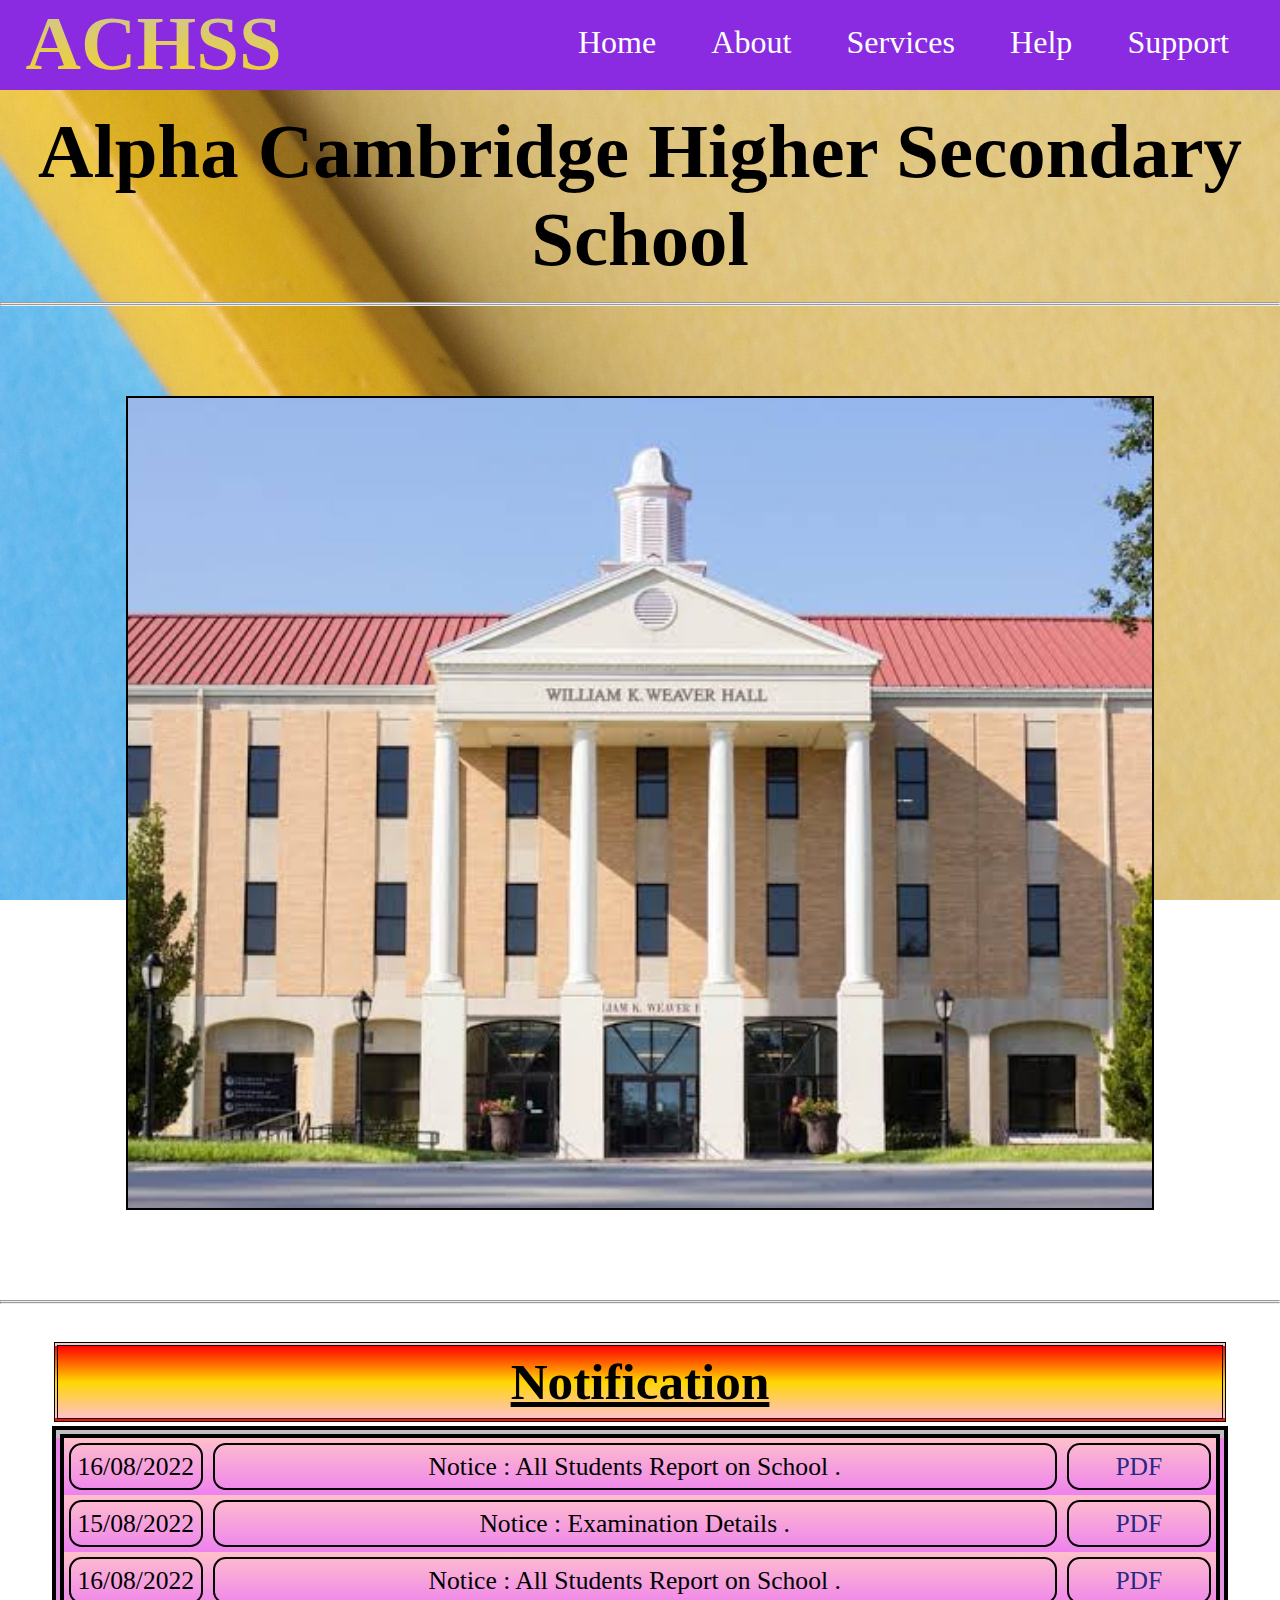
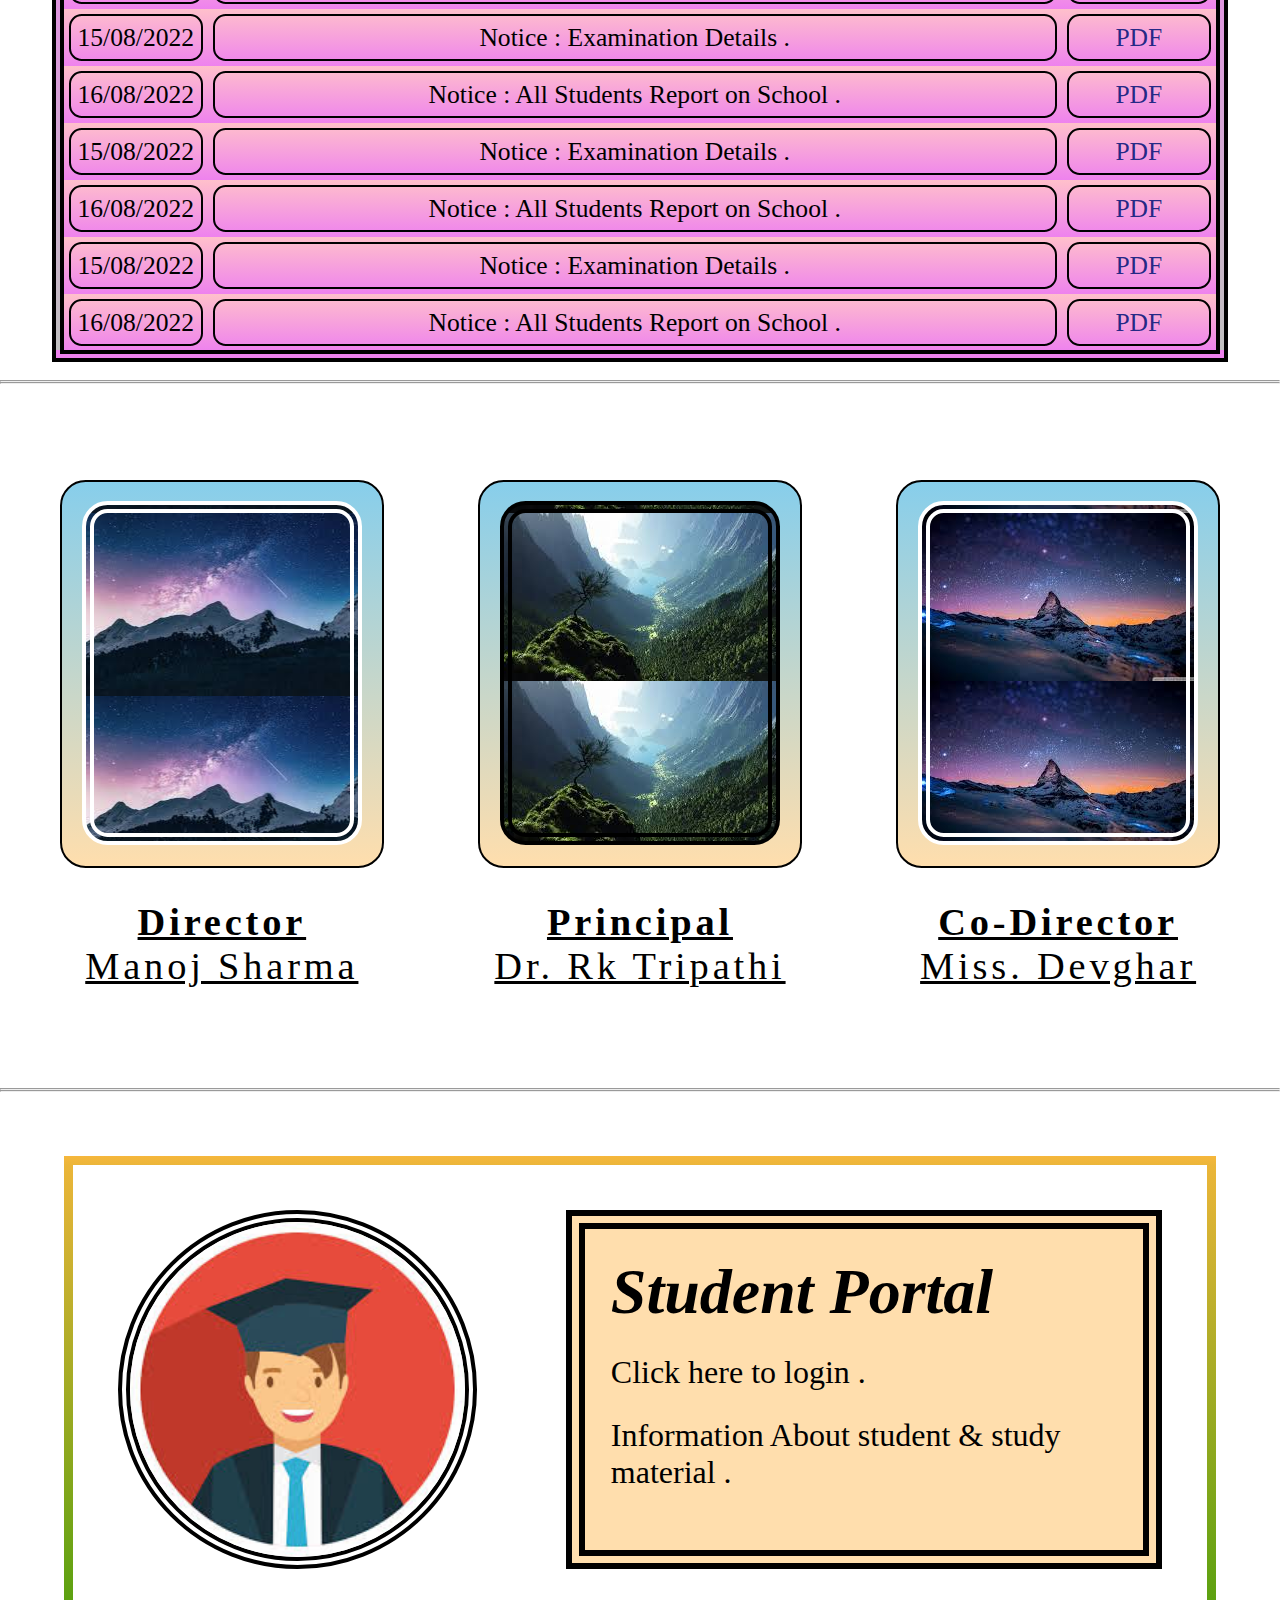
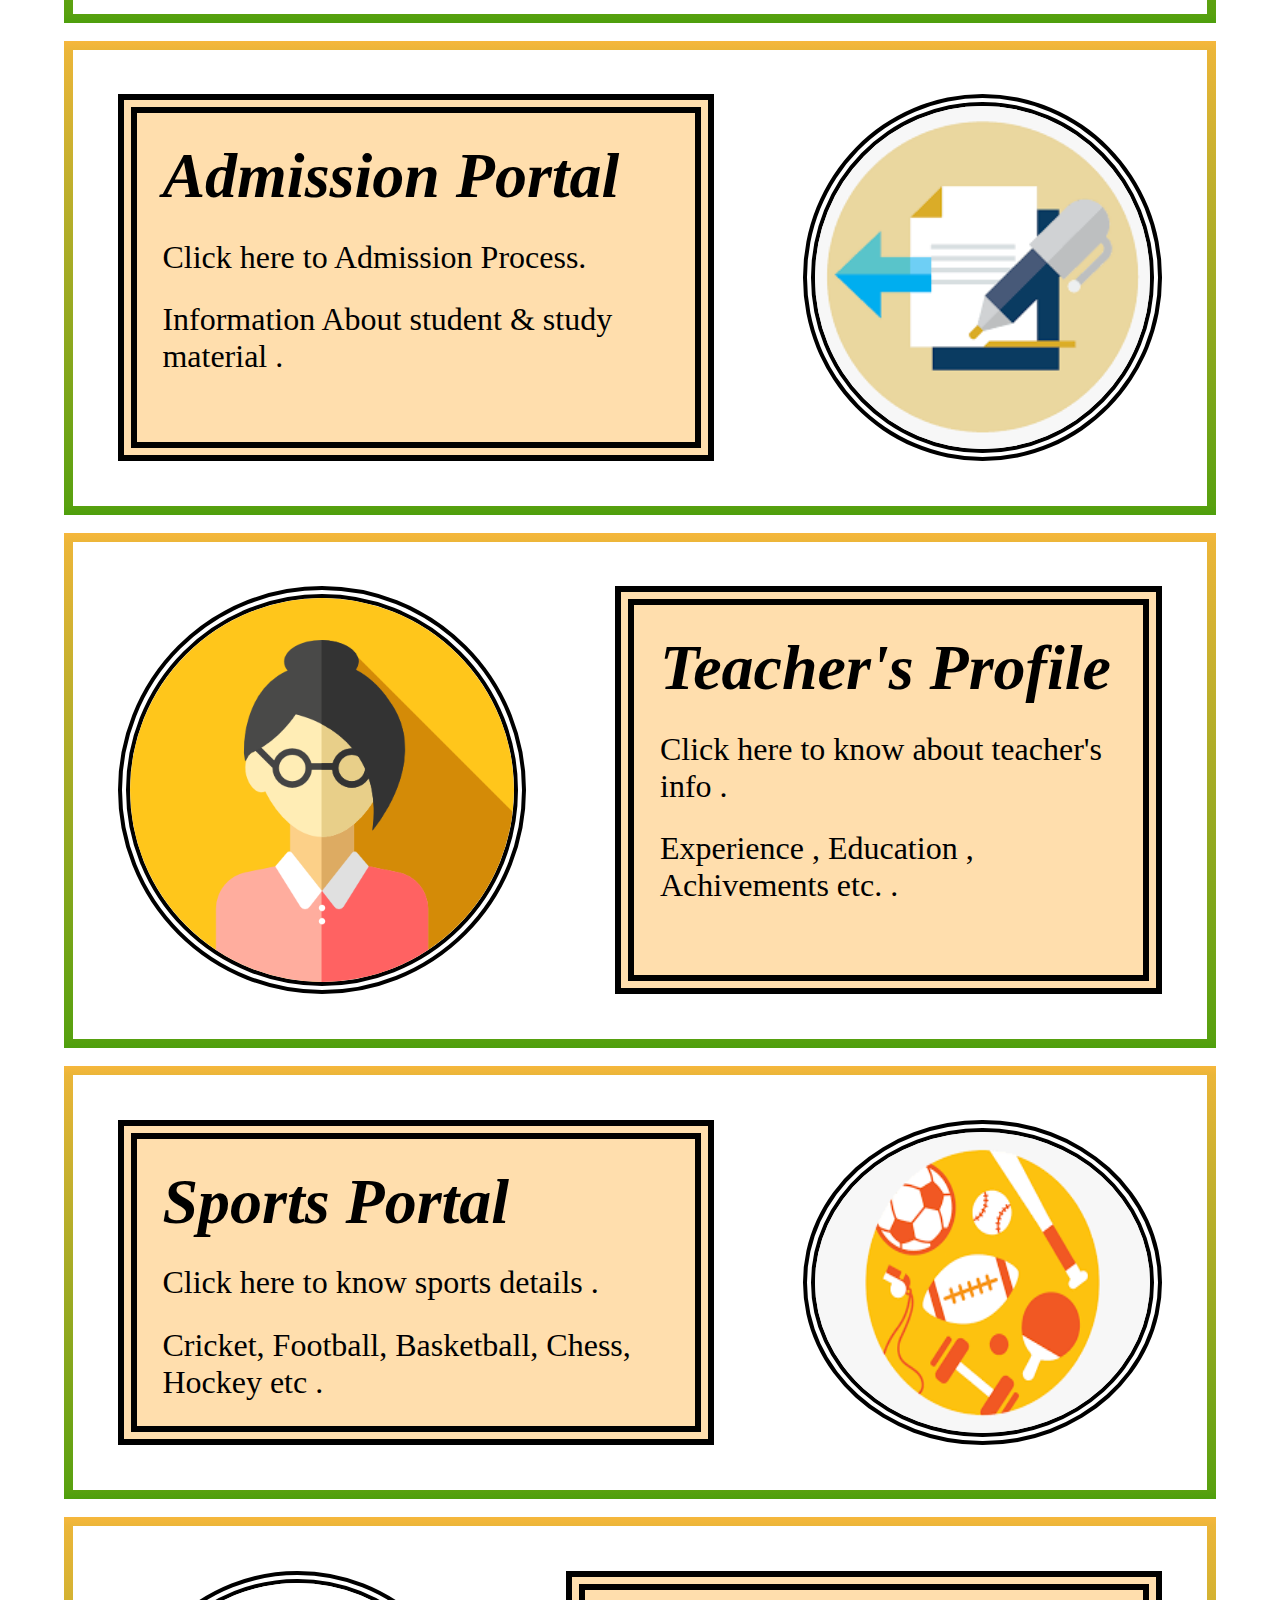
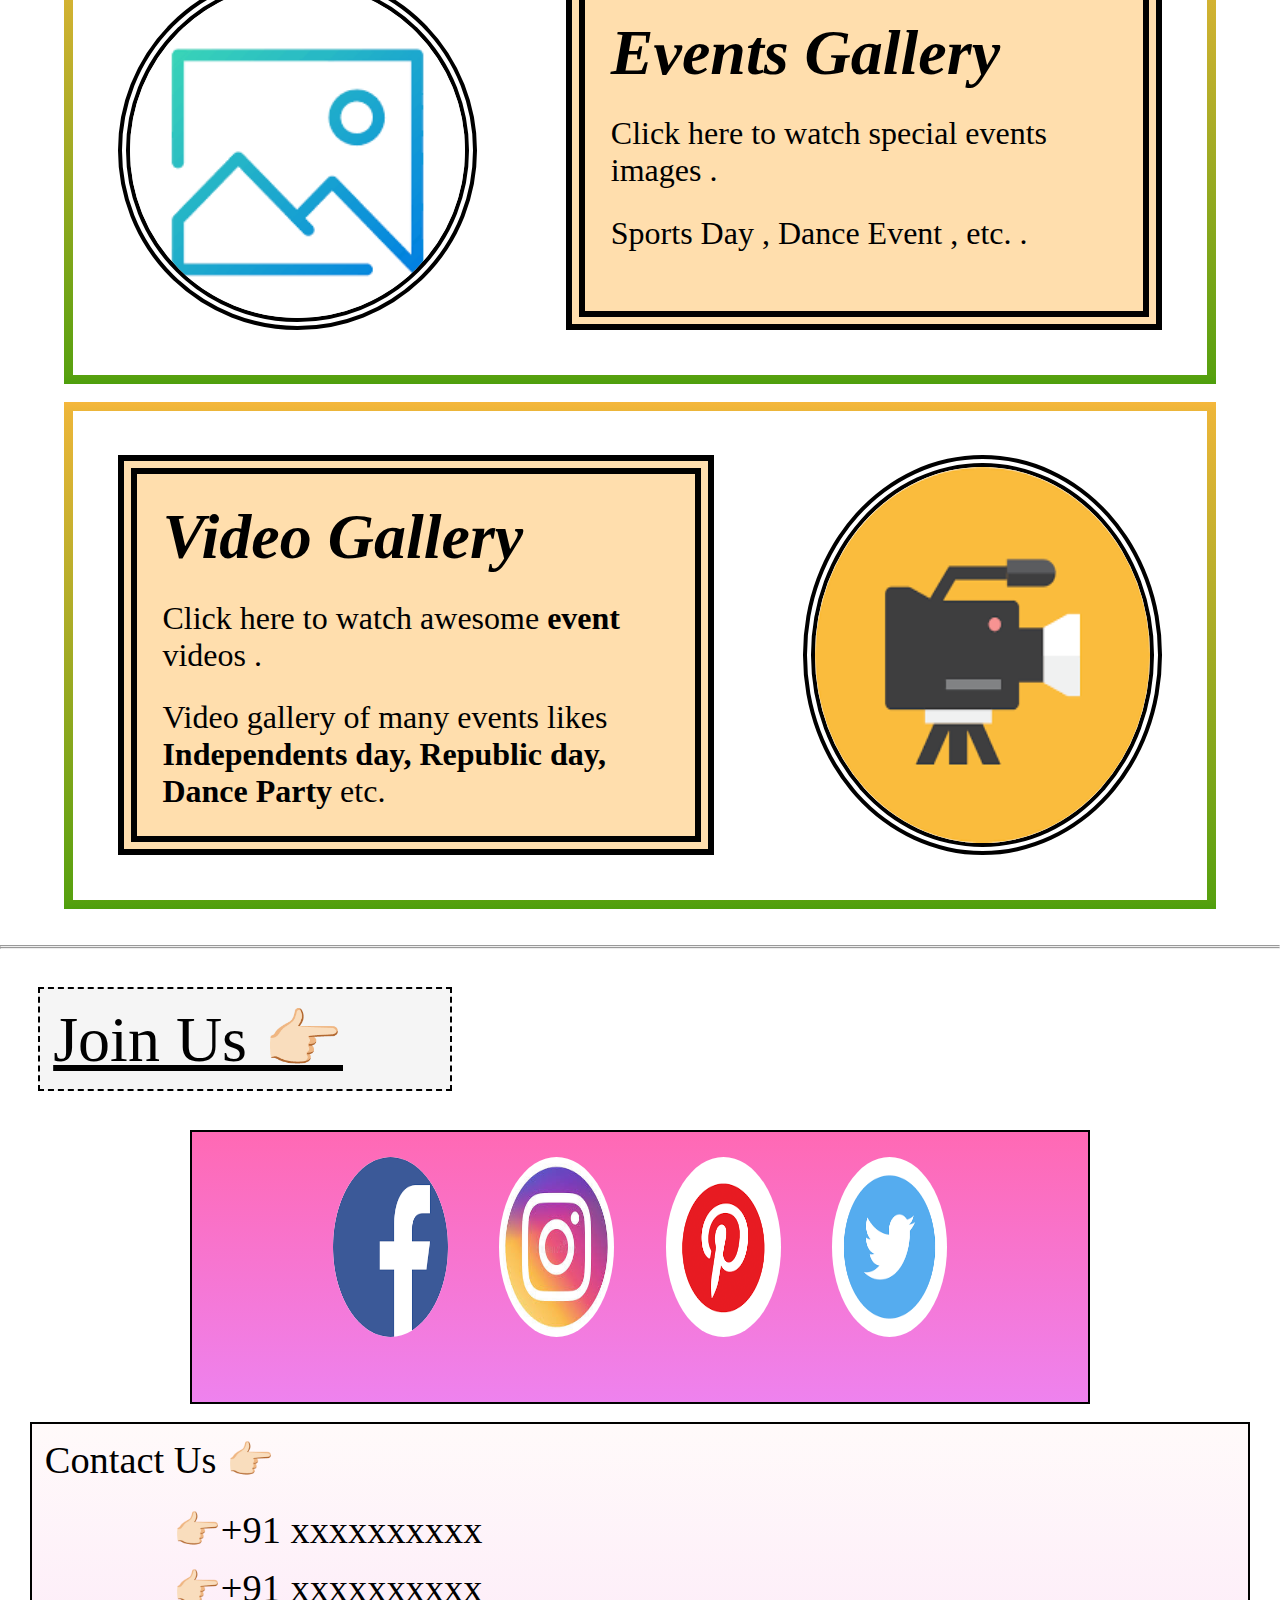
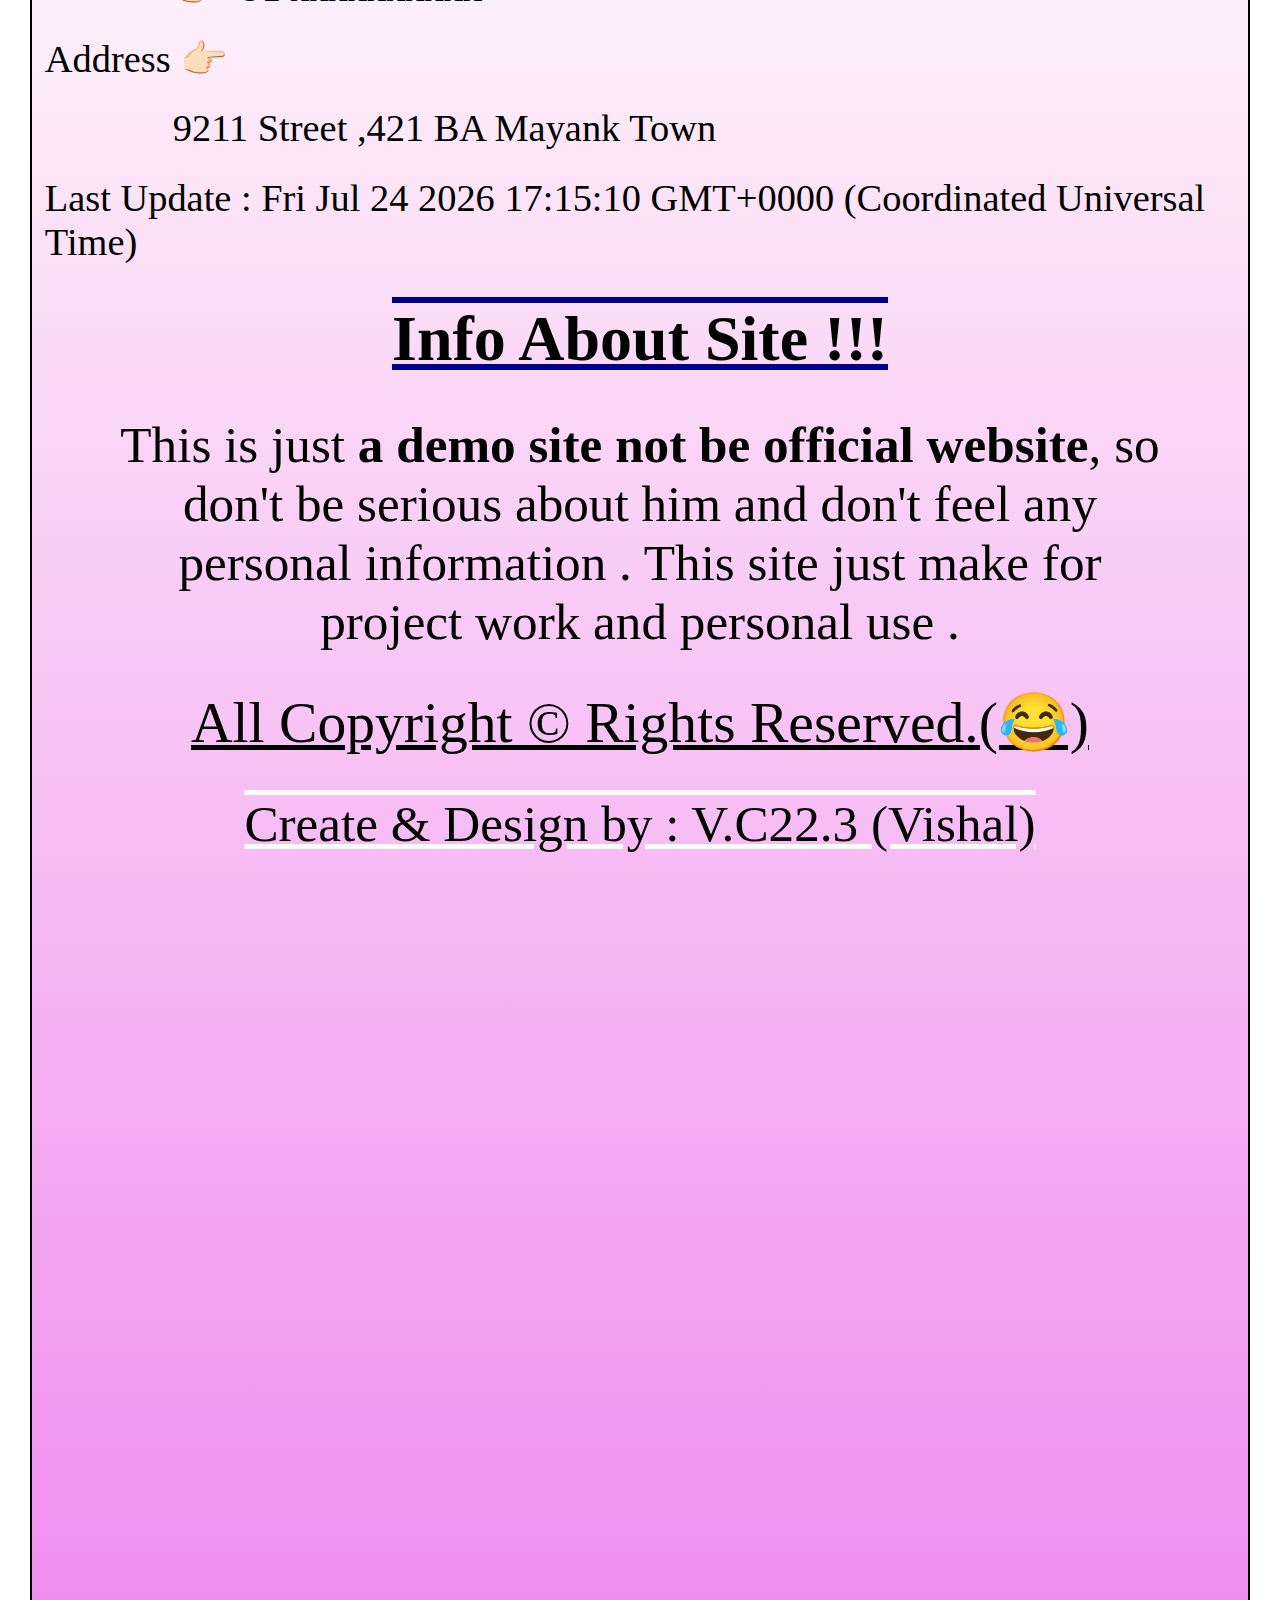
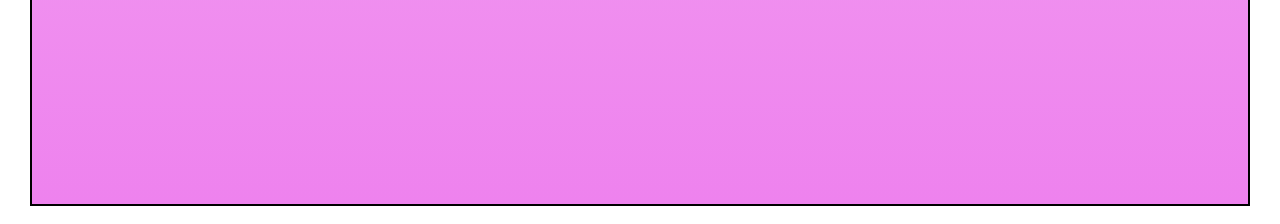
<file: index.html>
<!DOCTYPE html>
<html lang="en">

<head>
  <meta charset="UTF-8">
  <meta http-equiv="X-UA-Compatible" content="IE=Edge">
  <meta name="viewport" content="width=device-width, initial-scale=1">

  <title>ACHSS</title>

  <link rel="stylesheet" href="./index-style.css">
</head>

<body>
  <!------- Navigation Bar ------>
  <nav>
    <div class="loogo">
      <b>ACHSS</b>
    </div>

    <ul>
      <li><a href="./index.html">Home</a></li>
      <li>About
        <ul>
          <li><a href="./information-acknowledgement.html">Information</a></li>
          <li><a href="./information-acknowledgement.html">Acknowledge</a>
        </ul>
      </li>

      <li>Services
        <ul>
          <li class="sec-li">Bus
            <ul class="sec">
              <li><a href="./road-info.html">Road Info.</a></li>
              <li><a href="./road-from.html">Apply To Ser.</a></li>
            </ul>
          </li>
          <li class="sec-li">Scholarship
            <ul class="sec">
              <li><a href="./scholarship-info.html">Info.</a></li>
              <li><a href="./scholarship-from.html">Apply</a></li>
            </ul>
          </li>
        </ul>
      </li>
      <li><a href="./help-spp.html">Help</a></li>
      <li><a href="./help-spp.html">Support</a>
      </li>
    </ul>

  </nav>

  <!-------- Navigation Bar -------->

  <!-------- Header Name ---------->
  <header>
    <p><strong>Alpha Cambridge Higher Secondary School</strong></p>
  </header>
  <hr>
  <hr>
  <!---------- Header Name --------->


  <!--------- Slide Animation -------->
  <div class="main-can">
    <div class="container">
      <div class="slider">
        <div class="slide slide1">

        </div>
        <div class="slide slide2">

        </div>
        <div class="slide slide3">

        </div>
        <div class="slide slide4">

        </div>
        <div class="slide slide5">

        </div>

      </div>
    </div>
  </div>

  <!---------- Slide Animation ------>
  <hr>
  <hr>

  <!----- not box ----------->

  <div class="not-bar">
    <h4 class="not-hed">Notification</h4>
  </div>
  <div class="not-con">
    <!--- Notice 1st ------>
    <div class="not-main">
      <div class="d1">
        <p>16/08/2022</p>
      </div>
      <div class="c1">
        <p>Notice : All Students Report on School .</p>
      </div>
      <div class="l1">
        <p><a href="./alldoc/pdff.pdf">PDF</a></p>
      </div>
    </div>
    <!------ Notice 2nd -------->
    <div class="not-main">
      <div class="d1">
        <p>15/08/2022</p>
      </div>
      <div class="c1">
        <p>Notice : Examination Details .</p>
      </div>
      <div class="l1">
        <a href="./alldoc/pdff.pdf">PDF</a>
      </div>
    </div>
    <!--- Notice 1st ------>
    <div class="not-main">
      <div class="d1">
        <p>16/08/2022</p>
      </div>
      <div class="c1">
        <p>Notice : All Students Report on School .</p>
      </div>
      <div class="l1">
        <p><a href="./alldoc/pdff.pdf">PDF</a></p>
      </div>
    </div>
    <!------ Notice 2nd -------->
    <div class="not-main">
      <div class="d1">
        <p>15/08/2022</p>
      </div>
      <div class="c1">
        <p>Notice : Examination Details .</p>
      </div>
      <div class="l1">
        <a href="./alldoc/pdff.pdf">PDF</a>
      </div>
    </div>
    <!--- Notice 1st ------>
    <div class="not-main">
      <div class="d1">
        <p>16/08/2022</p>
      </div>
      <div class="c1">
        <p>Notice : All Students Report on School .</p>
      </div>
      <div class="l1">
        <p><a href="./alldoc/pdff.pdf">PDF</a></p>
      </div>
    </div>
    <!------ Notice 2nd -------->
    <div class="not-main">
      <div class="d1">
        <p>15/08/2022</p>
      </div>
      <div class="c1">
        <p>Notice : Examination Details .</p>
      </div>
      <div class="l1">
        <a href="./alldoc/pdff.pdf">PDF</a>
      </div>
    </div>
    <!--- Notice 1st ------>
    <div class="not-main">
      <div class="d1">
        <p>16/08/2022</p>
      </div>
      <div class="c1">
        <p>Notice : All Students Report on School .</p>
      </div>
      <div class="l1">
        <p><a href="./alldoc/pdff.pdf">PDF</a></p>
      </div>
    </div>
    <!------ Notice 2nd -------->
    <div class="not-main">
      <div class="d1">
        <p>15/08/2022</p>
      </div>
      <div class="c1">
        <p>Notice : Examination Details .</p>
      </div>
      <div class="l1">
        <a href="./alldoc/pdff.pdf">PDF</a>
      </div>
    </div>
    <!--- Notice 1st ------>
    <div class="not-main">
      <div class="d1">
        <p>16/08/2022</p>
      </div>
      <div class="c1">
        <p>Notice : All Students Report on School .</p>
      </div>
      <div class="l1">
        <p><a href="./alldoc/pdff.pdf">PDF</a></p>
      </div>
    </div>
    <!------ Notice 2nd -------->
    <div class="not-main">
      <div class="d1">
        <p>15/08/2022</p>
      </div>
      <div class="c1">
        <p>Notice : Examination Details .</p>
      </div>
      <div class="l1">
        <a href="./alldoc/pdff.pdf">PDF</a>
      </div>
    </div>
    <!--- Notice 1st ------>
    <div class="not-main">
      <div class="d1">
        <p>16/08/2022</p>
      </div>
      <div class="c1">
        <p>Notice : All Students Report on School .</p>
      </div>
      <div class="l1">
        <p><a href="./alldoc/pdff.pdf">PDF</a></p>
      </div>
    </div>
    <!------ Notice 2nd -------->
    <div class="not-main">
      <div class="d1">
        <p>15/08/2022</p>
      </div>
      <div class="c1">
        <p>Notice : Examination Details .</p>
      </div>
      <div class="l1">
        <a href="./alldoc/pdff.pdf">PDF</a>
      </div>
    </div>
    <div class="see-all-not">
      <a href="./help-spp.html">👉🏻 All Notification</a>
    </div>
  </div>

  <!------- not box ----------->
  <br><hr><hr>
  <!-------- Pro Id ----------->
  <div class="b-con">
    <div class="s-con">
      <div class="i-con">
        <div class="ip-con1">

        </div>
      </div>
      <div class="d-con">
        <h3>Director</h3>
        <p>Manoj Sharma</p>
      </div>
    </div>
    <div class="s-con">
      <div class="i-con">
        <div class="ip-con2">

        </div>
      </div>
      <div class="d-con">
        <h3>Principal</h3>
        <p>Dr. Rk Tripathi</p>
      </div>
    </div>
    <div class="s-con">
      <div class="i-con">
        <div class="ip-con3">

        </div>
      </div>
      <div class="d-con">
        <h3>Co-Director</h3>
        <p>Miss. Devghar</p>
      </div>
    </div>
  </div>
  <!---------- Pro Id ---------->
<hr><hr>
  <!-------- page contain -------->

  <div class="pag-con">
    <a href="./student-login.html">
      <div class="pag-man-con">
        <input class="pag-img" type="image" src="./allimg/images.jpeg">

        <div class="pag-img-can">
          <h5>Student Portal</h5>
          <p>Click here to login .</p>
          <p>Information About student & study material .
          </p>
        </div>
      </div>
    </a>
    <a href="./addmission-from.html">
      <div class="pag-man-con">
        <div class="pag-img-can">
          <h5>Admission Portal</h5>
          <p>Click here to Admission Process.</p>
          <p>Information About student & study material .
          </p>
        </div>
        <input class="pag-img" type="image" src="./allimg/addmission.png" alt="addmission image">
      </div>
    </a>
    <a href="./teacher-profile.html">
      <div class="pag-man-con">
        <input class="pag-img" type="image" src="./allimg/teacher.png">

        <div class="pag-img-can">
          <h5>Teacher's Profile</h5>
          <p>Click here to know about teacher's info .</p>
          <p>Experience , Education , Achivements etc. .
          </p>
        </div>
      </div>
    </a>
    <a href="./sports.html">
      <div class="pag-man-con">
        <div class="pag-img-can">
          <h5>Sports Portal</h5>
          <p>Click here to know sports details .</p>
          <p>Cricket, Football, Basketball, Chess, Hockey etc .
          </p>
        </div>
        <input class="pag-img" type="image" src="./allimg/sports.png" alt="sport image">
      </div>
    </a>
    <a href="./img-event.html">
      <div class="pag-man-con">
        <input class="pag-img" type="image" src="./allimg/img.png">

        <div class="pag-img-can">
          <h5>Events Gallery</h5>
          <p>Click here to watch special events images .</p>
          <p>Sports Day , Dance Event , etc. .
          </p>
        </div>
      </div>
    </a>
    <a href="./video.html">
      <div class="pag-man-con">
        <div class="pag-img-can">
          <h5>Video Gallery</h5>
          <p>Click here to watch awesome <strong>event</strong> videos .</p>
          <p>Video gallery of many events likes <strong>Independents day, Republic day, Dance Party </strong>etc.
          </p>
        </div>
        <input class="pag-img" type="image" src="./allimg/video.png" alt="video image">
      </div>
    </a>
  </div>

  <!---------- page contain ---------->
  <br><br>
  <hr>
  <hr>
  <!----- social media section ------->


  <div class="join-soc">Join Us 👉🏻</div>
  <div class="soc-ico">
    <a href="./help-spp.html">
      <input class="soc-img" type="image" src="./allimg/Facebook.png" alt="Facebook icon"></a>
    <a href="./help-spp.html">
      <input class="soc-img" type="image" src="./allimg/Instagram.jpeg" alt="Instgram Icon"></a>
    <a href="./help-spp.html">
      <input class="soc-img" type="image" src="./allimg/pint.png" alt="pinterest icon"></a>
    <a href="./help-spp.html">
      <input class="soc-img" type="image" src="./allimg/twitter.png" alt="twitter icon"></a>
  </div>

  <!------ social media section ------>

  <!-------- footer section ---------->
  <footer>
    <div class="con-num">
      <p>Contact Us 👉🏻</p>
      <div class="man-num">
        <p>
          👉🏻+91 xxxxxxxxxx
        </p>
        <p>
          👉🏻+91 xxxxxxxxxx
        </p>
      </div>
      <p>Address 👉🏻</p>
      <div class="man-num">
        <p>9211 Street ,421 BA Mayank Town </p>
      </div>
      <p>Last Update : <span id="date"></span></p>
    </div>
    <div class="fo-in">
      <h6>Info About Site !!!</h6>
      <p>This is just <strong>a demo site not be official website</strong>, so don't be serious about him and don't feel any personal information .
        This site just make for project work and personal use .</p>
    </div>
    <p class="ri-con">All Copyright &copy; Rights Reserved.(😂)</p>
    <div class="spe-pre">
      <p>Create & Design by : V.C22.3 (Vishal) </p>
    </div>
  </footer>
 <script src="./index-js.js"></script>

  <script src="./date-style.js"></script>
</body>

</html>
</file>
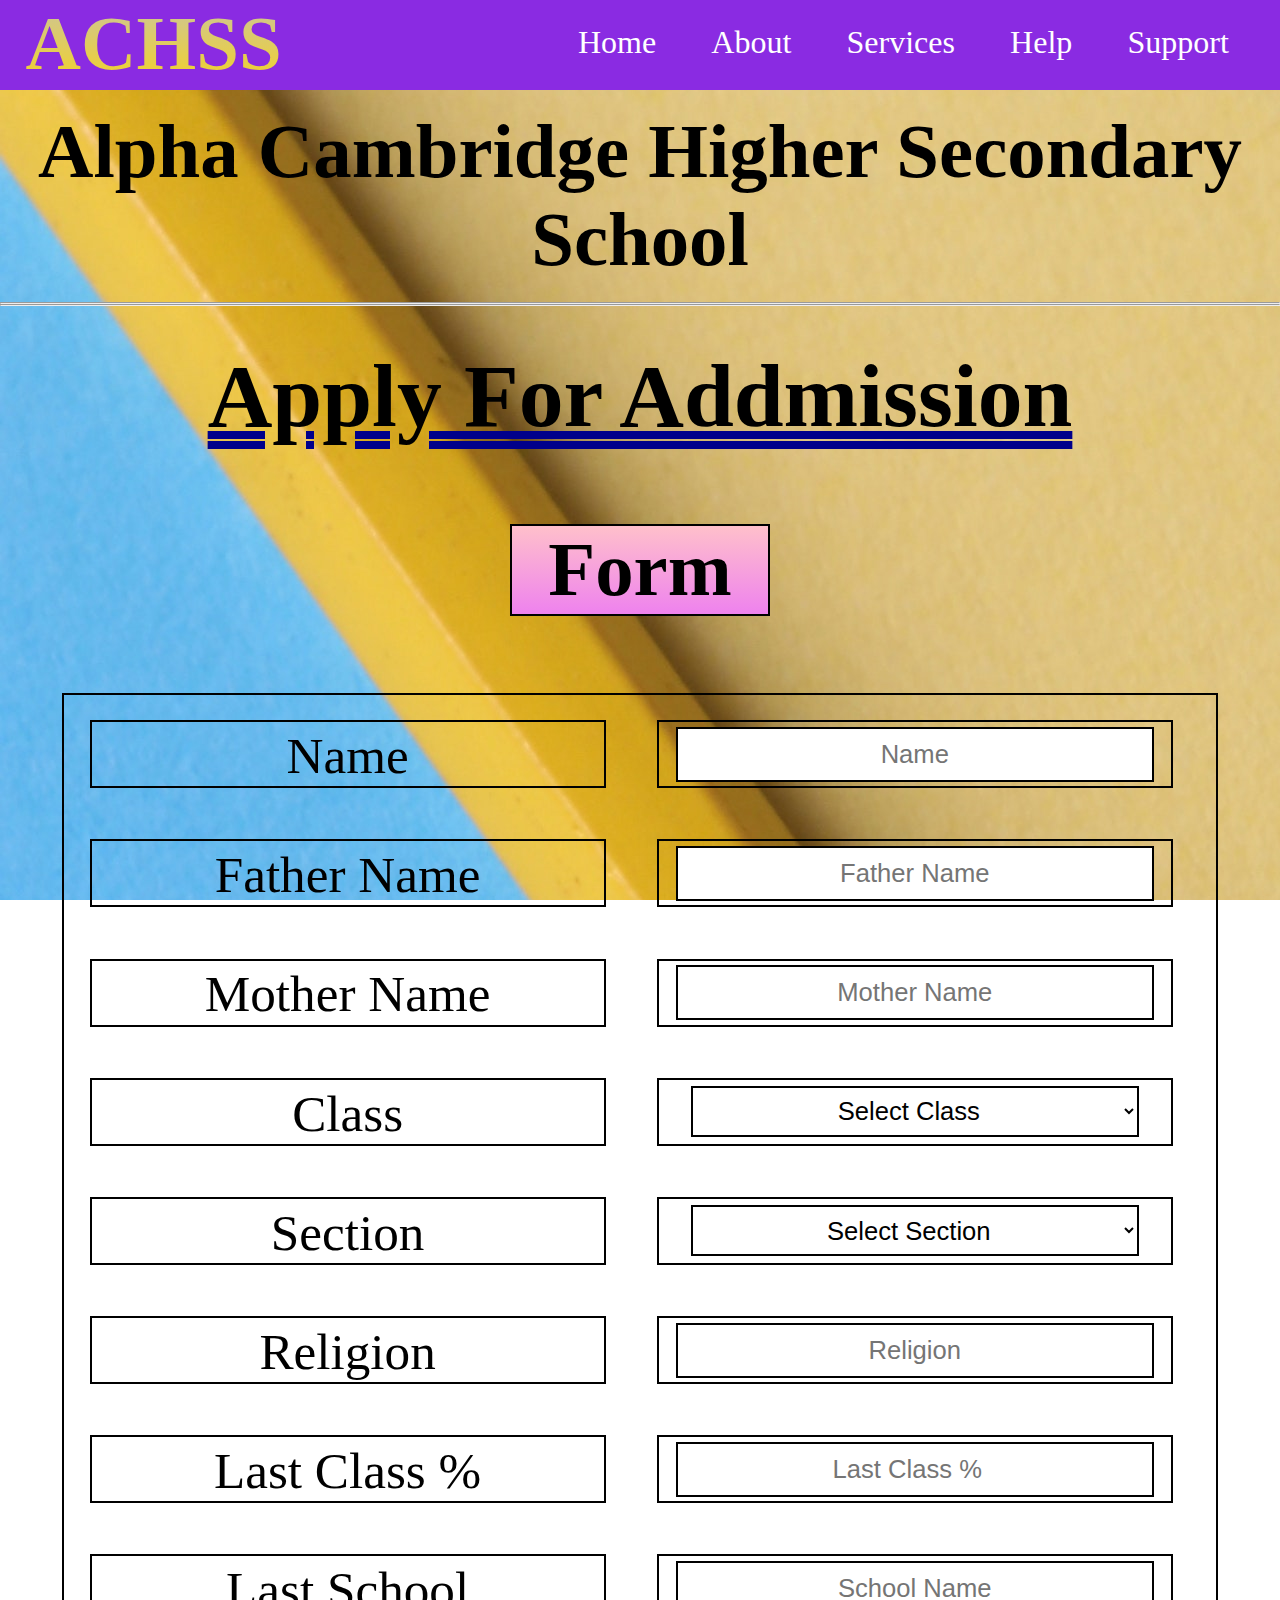
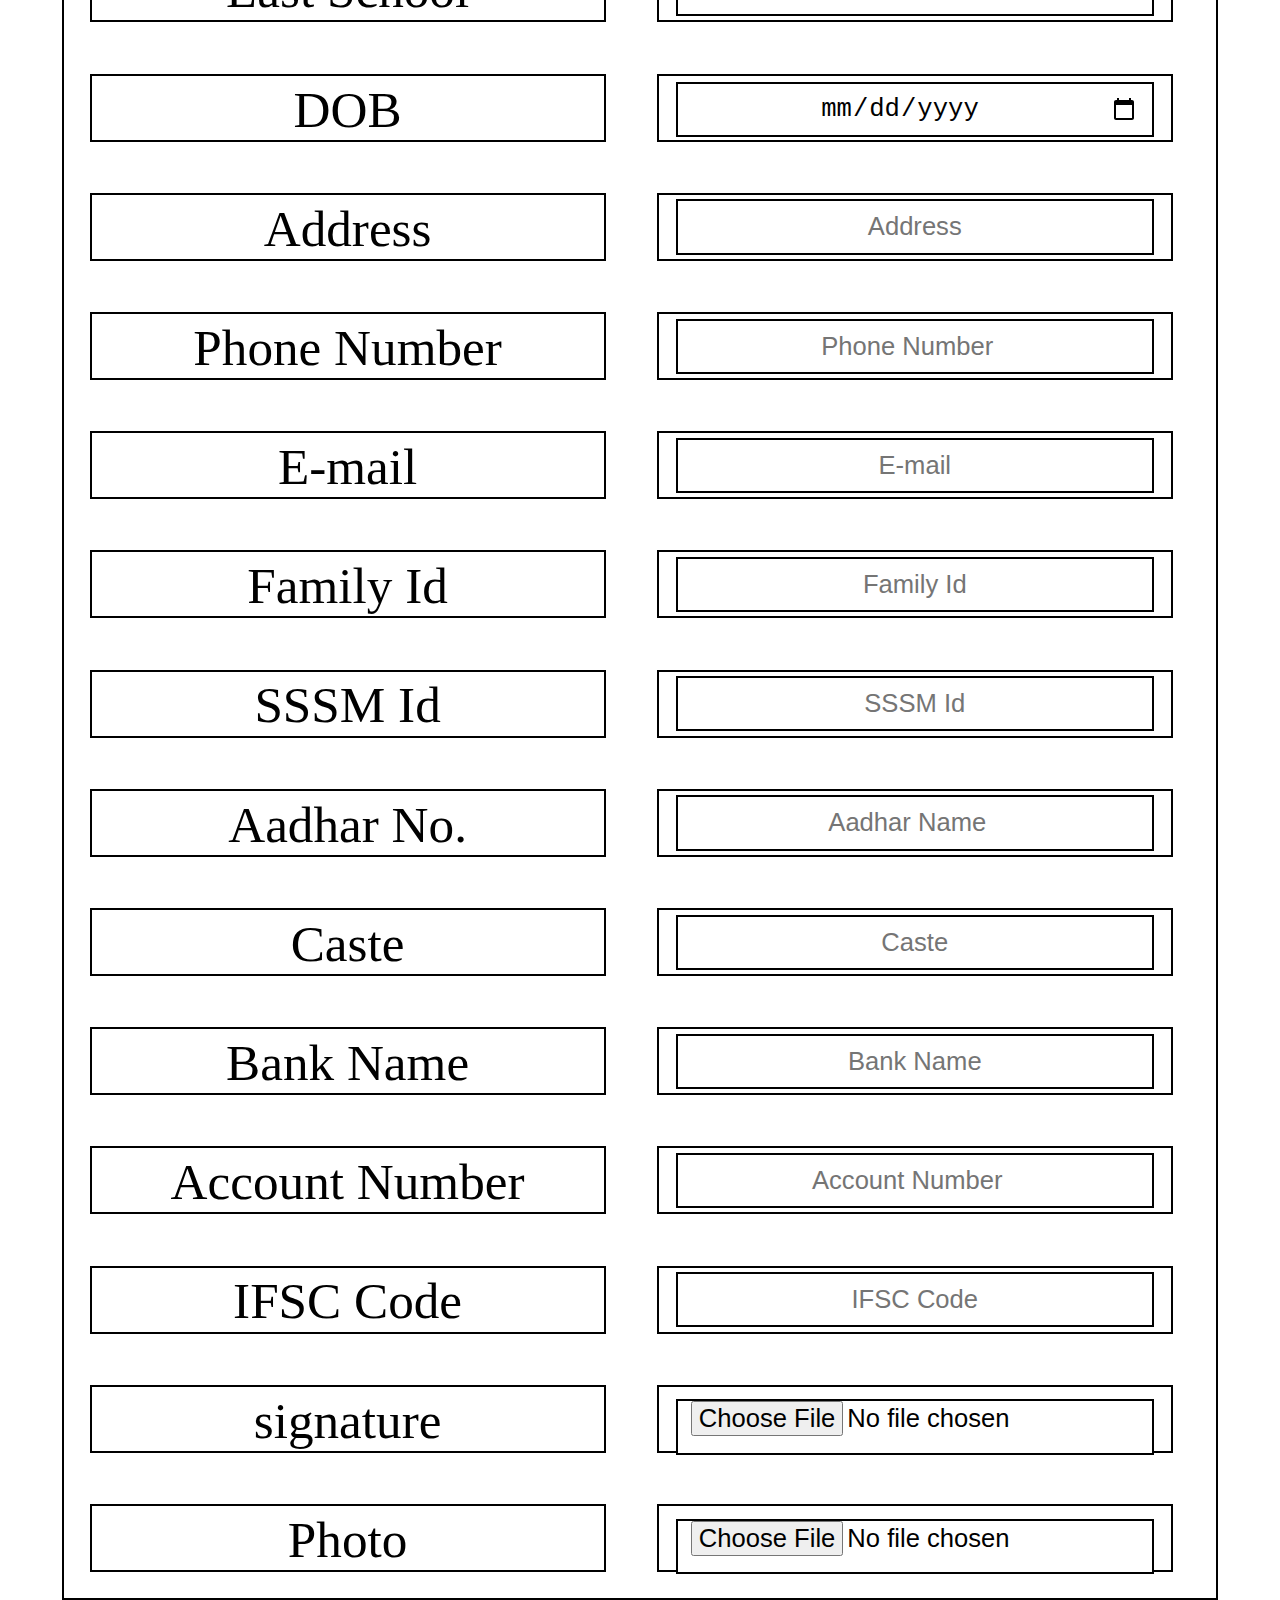
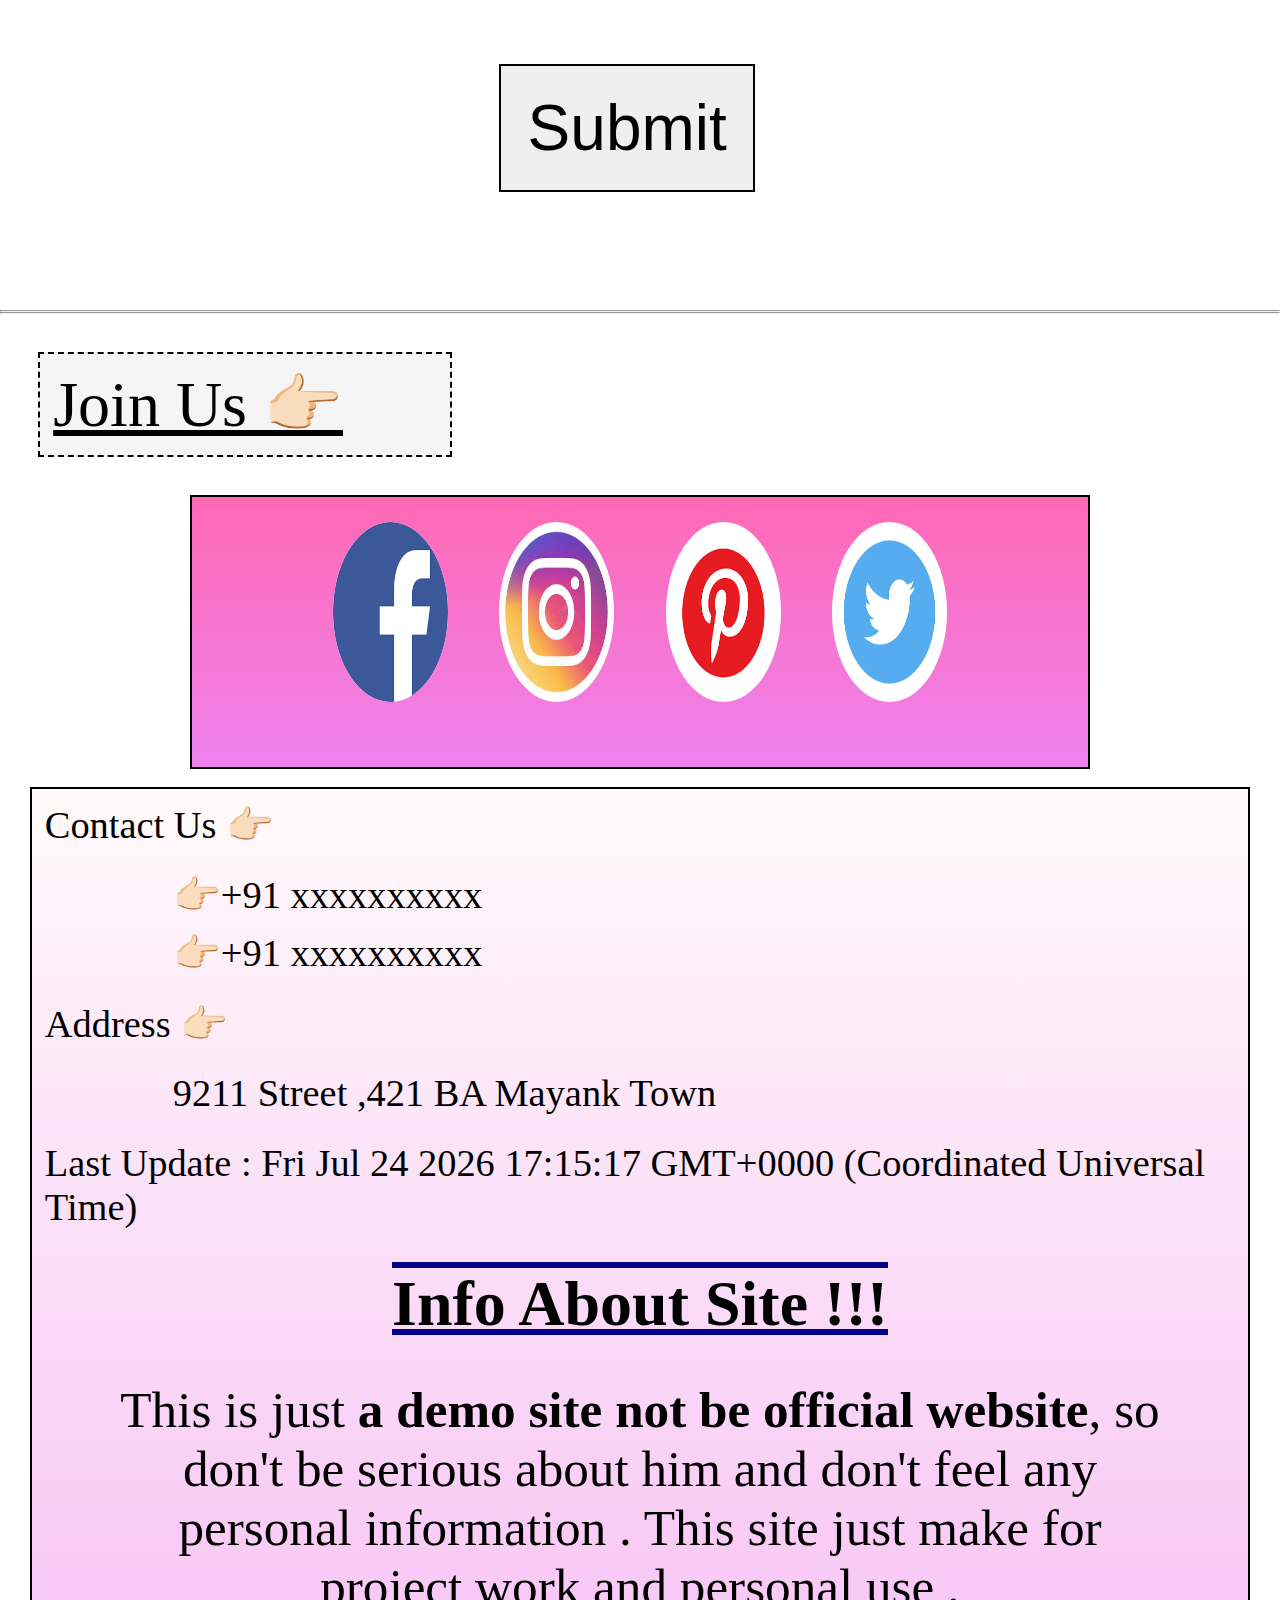
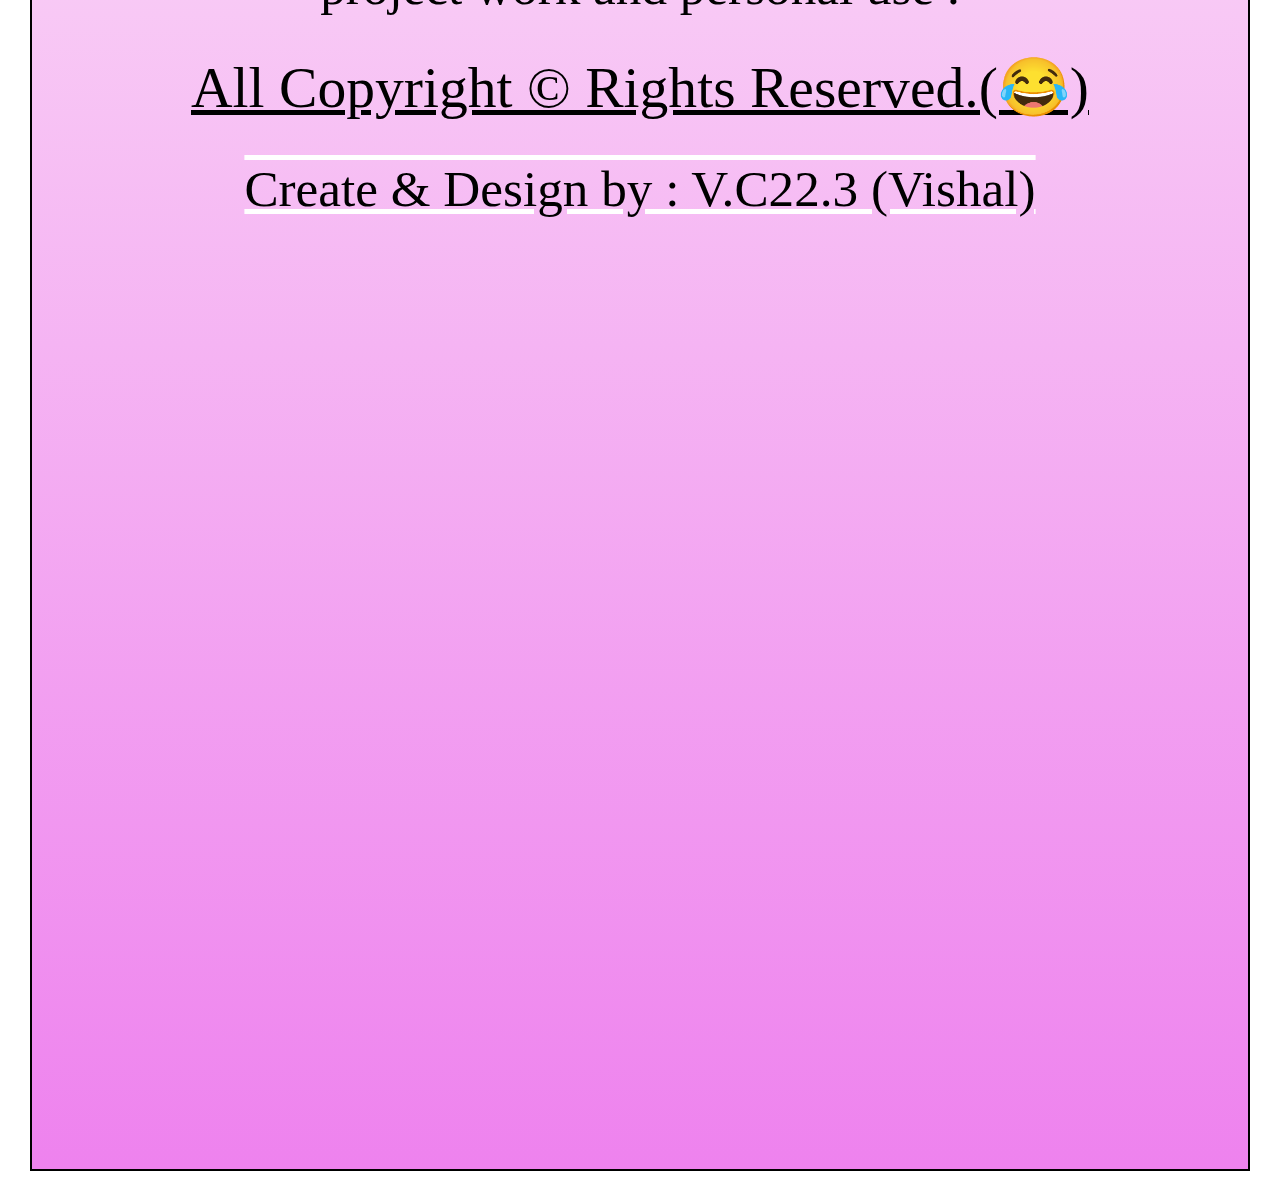
<file: addmission-from.html>
<!DOCTYPE html>
<html>

<head>
  <meta charset="UTF-8">
  <meta name="viewport" content="width=device-width, initial-scale=1">
  <title>Addmission Form</title>
  <link rel="stylesheet" href="/addmission-form.css">
</head>

<body>
  <!------- Navigation Bar ------>
  <nav>
    <div class="loogo">
      <b>ACHSS</b>
    </div>

    <ul>
      <li><a href="/index.html">Home</a></li>
      <li>About
        <ul>
          <li><a href="/information-acknowledgement.html">Information</a></li>
          <li><a href="/information-acknowledgement.html">Acknowledge</a>
        </ul>
      </li>

      <li>Services
        <ul>
          <li class="sec-li">Bus
            <ul class="sec">
              <li><a href="/road-info.html">Road Info.</a></li>
              <li><a href="/road-from.html">Apply To Ser.</a></li>
            </ul>
          </li>
          <li class="sec-li">Scholarship
            <ul class="sec">
              <li><a href="/scholarship-info.html">Info.</a></li>
              <li><a href="/scholarship-from.html">Apply</a></li>
            </ul>
          </li>
        </ul>
      </li>
      <li><a href="/help-spp.html">Help</a></li>
      <li><a href="/help-spp.html">Support</a>
      </li>
    </ul>

  </nav>

  <!-------- Navigation Bar -------->

  <!-------- Header Name ---------->
  <header>
    <p><strong>Alpha Cambridge Higher Secondary School</strong></p>
  </header>
  <hr>
  <hr>
  <!---------- Header Name --------->

  <!---------- page heading -------->
  <div class="pa-he">
    <h1>Apply For Addmission</h1>
  </div>
  <!---------- page heading -------->

  <!---------- form heading -------->
  <div class="for-he">
    <h2>Form</h2>
  </div>
  <!---------- form heading -------->

  <!---------- form contain -------->
  <div class="b-for-can">
    <div class="for-can">
      <div class="for-ma">
        <p>Name</p>
      </div>
      <div class="for-in">
        <input type="text" placeholder="Name">
      </div>
    </div>

    <!--------- father name ------->
    <div class="for-can">
      <div class="for-ma">
        <p>Father Name</p>
      </div>
      <div class="for-in">
        <input type="text" placeholder="Father Name">
      </div>
    </div>

    <!--------- mother name ------>
    <div class="for-can">
      <div class="for-ma">
        <p>Mother Name</p>
      </div>
      <div class="for-in">
        <input type="text" placeholder="Mother Name">
      </div>
    </div>

    <!-------- class --------->
    <div class="for-can">
      <div class="for-ma">
        <p>Class</p>
      </div>
      <div class="for-in">
        <select name="class" class="input">
          <option value="">Select Class</option>
          <option value="">1st</option>
          <option value="">2nd</option>
          <option value="">3rd</option>
          <option value="">4rd</option>
          <option value="">5th</option>
          <option value="">6th</option>
          <option value="">7th</option>
          <option value="">8th</option>
          <option value="">9th</option>
          <option value="">10th</option>
          <option value="">11th</option>
          <option value="">12th</option>
        </select>
      </div>
    </div>

    <!-------- section --------->
    <div class="for-can">
      <div class="for-ma">
        <p>Section</p>
      </div>
      <div class="for-in">
        <select name="class" class="input">
          <option value="">Select Section</option>
          <option value="">Section A</option>
          <option value="">Section B</option>
          <option value="">Section C</option>
        </select>
      </div>
    </div>

    <!-------- Religion id --------->
    <div class="for-can">
      <div class="for-ma">
        <p>Religion</p>
      </div>
      <div class="for-in">
        <input type="text" placeholder="Religion">
      </div>
    </div>

    <!-------- % --------->
    <div class="for-can">
      <div class="for-ma">
        <p>Last Class %</p>
      </div>
      <div class="for-in">
        <input type="number" placeholder="Last Class %">
      </div>
    </div>


    <!-------- last school --------->
    <div class="for-can">
      <div class="for-ma">
        <p>Last School</p>
      </div>
      <div class="for-in">
        <input type="text" placeholder="School Name">
      </div>
    </div>

    <!-------- DOB --------->
    <div class="for-can">
      <div class="for-ma">
        <p>DOB</p>
      </div>
      <div class="for-in">
        <input type="date" placeholder="DOB">
      </div>
    </div>

    <!--------- Address ------>
    <div class="for-can">
      <div class="for-ma">
        <p>Address</p>
      </div>
      <div class="for-in">
        <input type="text" placeholder="Address">
      </div>
    </div>

    <!--------- Phone Number ------>
    <div class="for-can">
      <div class="for-ma">
        <p>Phone Number</p>
      </div>
      <div class="for-in">
        <input type="number" placeholder="Phone Number">
      </div>
    </div>
    <!--------- email ------>
    <div class="for-can">
      <div class="for-ma">
        <p>E-mail</p>
      </div>
      <div class="for-in">
        <input type="email" placeholder="E-mail">
      </div>
    </div>

    <!-------- family id --------->
    <div class="for-can">
      <div class="for-ma">
        <p>Family Id</p>
      </div>
      <div class="for-in">
        <input type="text" placeholder="Family Id">
      </div>
    </div>

    <!-------- Sssm id --------->
    <div class="for-can">
      <div class="for-ma">
        <p>SSSM Id</p>
      </div>
      <div class="for-in">
        <input type="text" placeholder="SSSM Id">
      </div>
    </div>

    <!-------- Aadhar id --------->
    <div class="for-can">
      <div class="for-ma">
        <p>Aadhar No.</p>
      </div>
      <div class="for-in">
        <input type="number" placeholder="Aadhar Name">
      </div>
    </div>

    <!-------- caste --------->
    <div class="for-can">
      <div class="for-ma">
        <p>Caste</p>
      </div>
      <div class="for-in">
        <input type="text" placeholder="Caste">
      </div>
    </div>

    <!-------- Bank name --------->
    <div class="for-can">
      <div class="for-ma">
        <p>Bank Name</p>
      </div>
      <div class="for-in">
        <input type="text" placeholder="Bank Name">
      </div>
    </div>

    <!-------- Account number --------->
    <div class="for-can">
      <div class="for-ma">
        <p>Account Number</p>
      </div>
      <div class="for-in">
        <input type="number" placeholder="Account Number">
      </div>
    </div>

    <!-------- ifsc code --------->
    <div class="for-can">
      <div class="for-ma">
        <p>IFSC Code</p>
      </div>
      <div class="for-in">
        <input type="text,number" placeholder="IFSC Code">
      </div>
    </div>

    <!-------- signature------->

    <div class="for-can">
      <div class="for-ma">
        <p>signature</p>
      </div>
      <div class="for-in">
        <input type="file" placeholder="Select File">
      </div>
    </div>

    <!-------- photo--------->
    <div class="for-can">
      <div class="for-ma">
        <p>Photo</p>
      </div>
      <div class="for-in">
        <input type="file" placeholder="Select File">
      </div>
    </div>
  </div>

  <!-------- form cantain -------->

  <!-------- submit button -------->
  <div class="sub">
    <button>
      Submit
    </button>
  </div>
  <br><br><br>
  <hr>
  <hr>
  <!----- social media section ------->


  <div class="join-soc">Join Us 👉🏻</div>
  <div class="soc-ico">
    <a href="/help-spp.html">
      <input class="soc-img" type="image" src="/allimg/Facebook.png" alt="Facebook icon"></a>
    <a href="/help-spp.html">
      <input class="soc-img" type="image" src="/allimg/Instagram.jpeg" alt="Instgram Icon"></a>
    <a href="/help-spp.html">
      <input class="soc-img" type="image" src="/allimg/pint.png" alt="pinterest icon"></a>
    <a href="/help-spp.html">
      <input class="soc-img" type="image" src="/allimg/twitter.png" alt="twitter icon"></a>
  </div>

  <!------ social media section ------>

  <!-------- footer section ---------->
  <footer>
    <div class="con-num">
      <p>Contact Us 👉🏻</p>
      <div class="man-num">
        <p>
          👉🏻+91 xxxxxxxxxx
        </p>
        <p>
          👉🏻+91 xxxxxxxxxx
        </p>
      </div>
      <p>Address 👉🏻</p>
      <div class="man-num">
        <p>9211 Street ,421 BA Mayank Town </p>
      </div>
      <p>Last Update : <span id="date"></span></p>
    </div>
    <div class="fo-in">
      <h6>Info About Site !!!</h6>
      <p>This is just <strong>a demo site not be official website</strong>, so don't be serious about him and don't feel any personal information .
        This site just make for project work and personal use .</p>
    </div>
    <p class="ri-con">All Copyright &copy; Rights Reserved.(😂)</p>
    <div class="spe-pre">
      <p>Create & Design by : V.C22.3 (Vishal) </p>
    </div>
  </footer>
  <script src="/road-form-js.js"></script>
  <script src="/date-style.js"></script>
  
</body>

</html>
</file>
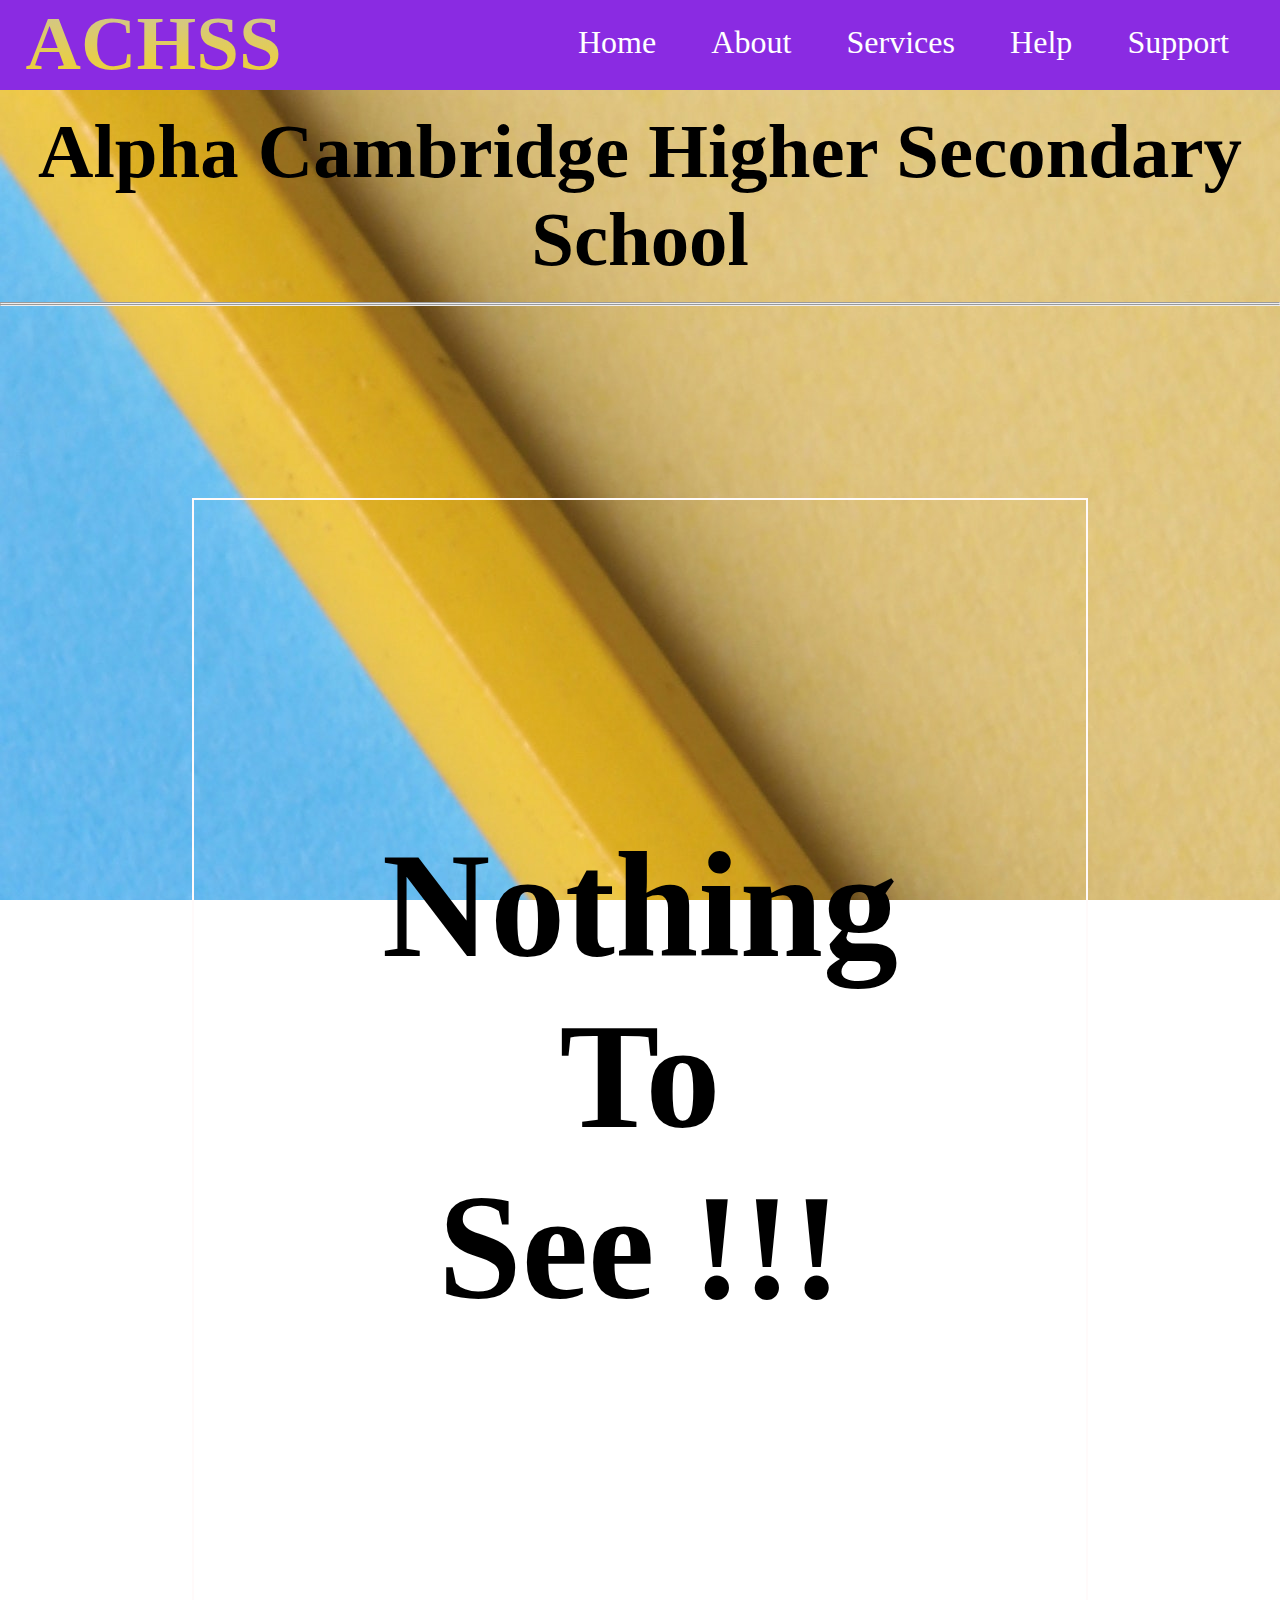
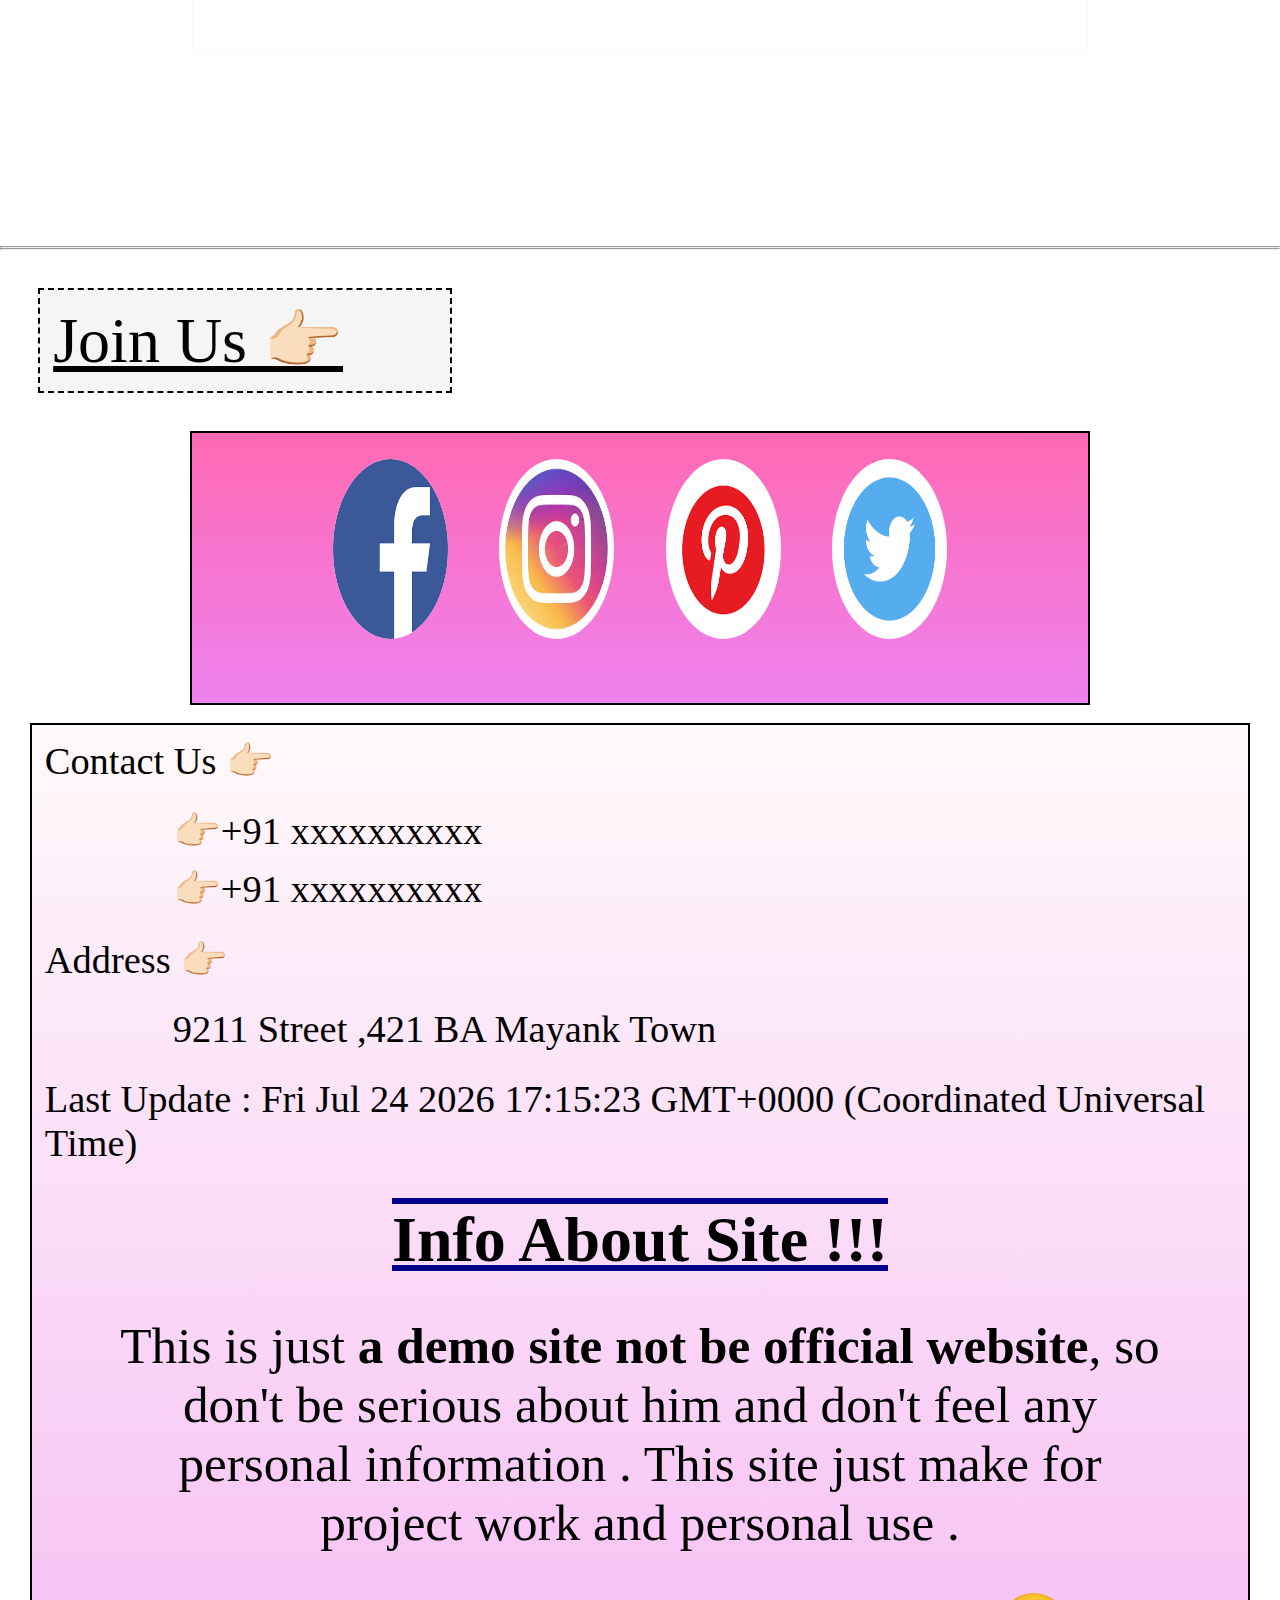
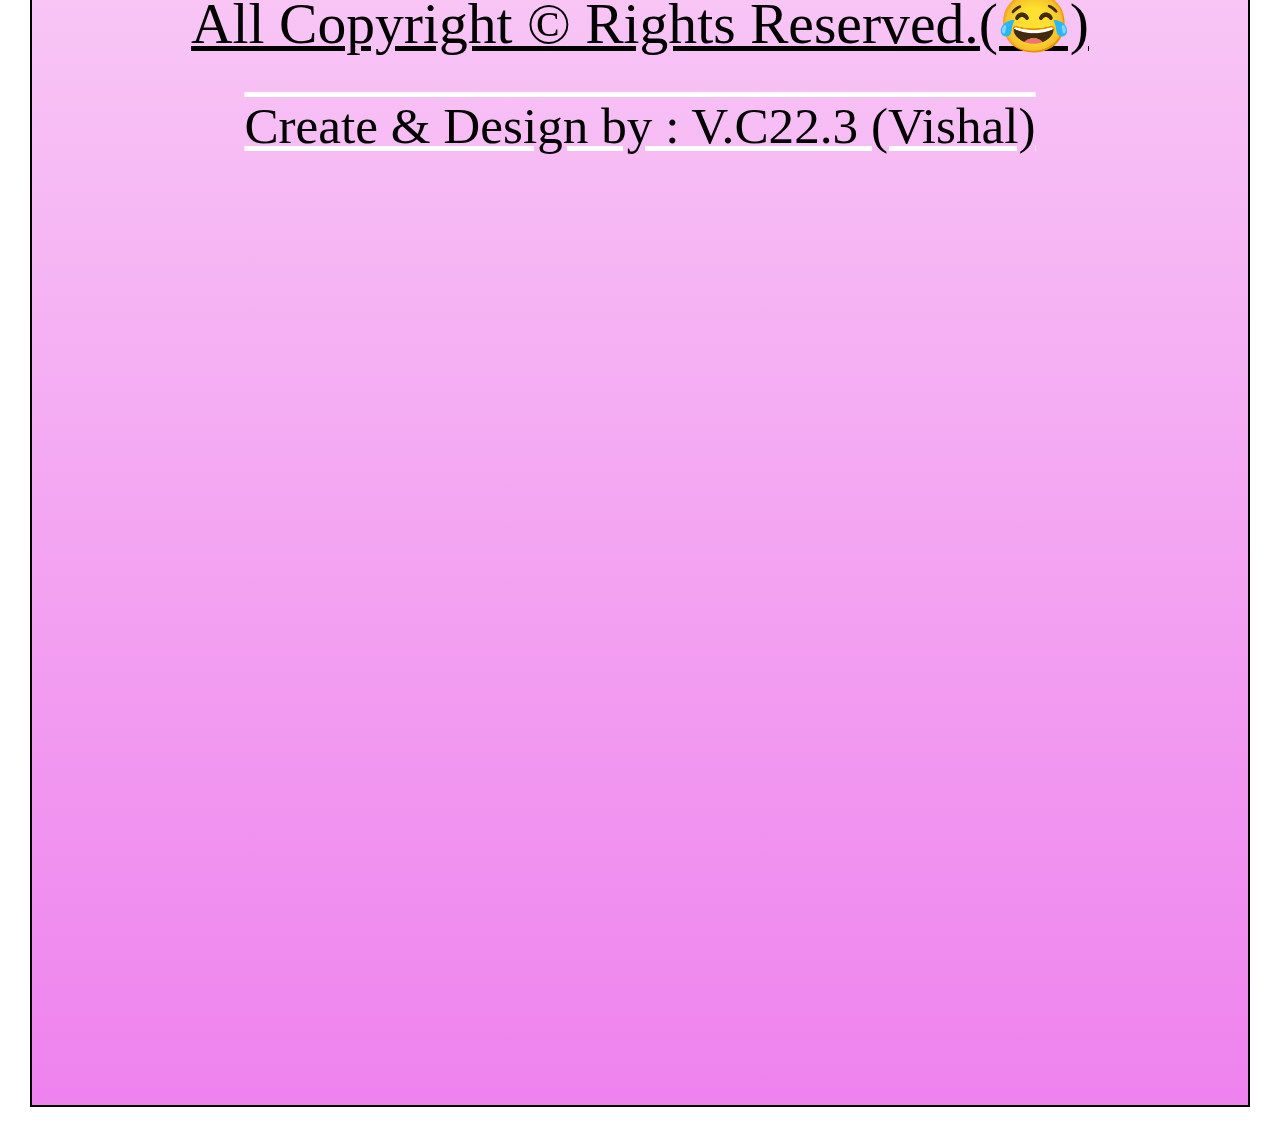
<file: help-spp.html>
<!DOCTYPE html>
<html>

<head>
  <meta charset="UTF-8">
  <meta name="viewport" content="width=device-width, initial-scale=1">
  <title>Help & Support</title>
  <link rel="stylesheet" href="/help-support-style.css">
</head>

<body>
<!------- Navigation Bar ------>
  <nav>
    <div class="loogo">
      <b>ACHSS</b>
    </div>

    <ul>
      <li><a href="/index.html">Home</a></li>
      <li>About
        <ul>
          <li><a href="/information-acknowledgement.html">Information</a></li>
          <li><a href="/information-acknowledgement.html">Acknowledge</a>
        </ul>
      </li>

      <li>Services
        <ul>
          <li class="sec-li">Bus
          <ul class="sec">
            <li><a href="/road-info.html">Road Info.</a></li>
            <li><a href="/road-from.html">Apply To Ser.</a></li>
          </ul>
          </li>
          <li class="sec-li">Scholarship
          <ul class="sec">
            <li><a href="/scholarship-info.html">Info.</a></li>
            <li><a href="/scholarship-from.html">Apply</a></li>
          </ul>
          </li>
        </ul>
      </li>
      <li><a href="/help-spp.html">Help</a></li>
      <li><a href="/help-spp.html">Support</a>
      </li>
    </ul>

  </nav>

  <!-------- Navigation Bar -------->
  <!-------- Header Name ---------->
  <header>
    <p><strong>Alpha Cambridge Higher Secondary School</strong></p>
  </header>
  <hr>
  <hr>
  <!---------- Header Name --------->

  <!------------ item ------------>
  <div class="no-to-see">
    <h3>Nothing <br>To <br>See !!!</h3>
  </div>
  <!------------ item ------------>
  <hr>
  <hr>
  <!----- social media section ------->


  <div class="join-soc">Join Us 👉🏻</div>
  <div class="soc-ico">
    <a href="/help-spp.html">
      <input class="soc-img" type="image" src="/allimg/Facebook.png" alt="Facebook icon"></a>
    <a href="/help-spp.html">
      <input class="soc-img" type="image" src="/allimg/Instagram.jpeg" alt="Instgram Icon"></a>
    <a href="/help-spp.html">
      <input class="soc-img" type="image" src="/allimg/pint.png" alt="pinterest icon"></a>
    <a href="/help-spp.html">
      <input class="soc-img" type="image" src="/allimg/twitter.png" alt="twitter icon"></a>
  </div>

  <!------ social media section ------>

  <!-------- footer section ---------->
  <footer>
    <div class="con-num">
      <p>Contact Us 👉🏻</p>
      <div class="man-num">
        <p>
          👉🏻+91 xxxxxxxxxx
        </p>
        <p>
          👉🏻+91 xxxxxxxxxx
        </p>
      </div>
      <p>Address 👉🏻</p>
      <div class="man-num">
        <p>9211 Street ,421 BA Mayank Town </p>
      </div>
      <p>Last Update : <span id="date"></span></p>
    </div>
    <div class="fo-in">
      <h6>Info About Site !!!</h6>
      <p>This is just <strong>a demo site not be official website</strong>, so don't be serious about him and don't feel any personal information .
        This site just make for project work and personal use .</p>
    </div>
    <p class="ri-con">All Copyright &copy; Rights Reserved.(😂)</p>
    <div class="spe-pre">
      <p>Create & Design by : V.C22.3 (Vishal) </p>
    </div>
  </footer>
  <script src="/date-style.js"></script>
</body>

</html>
</file>
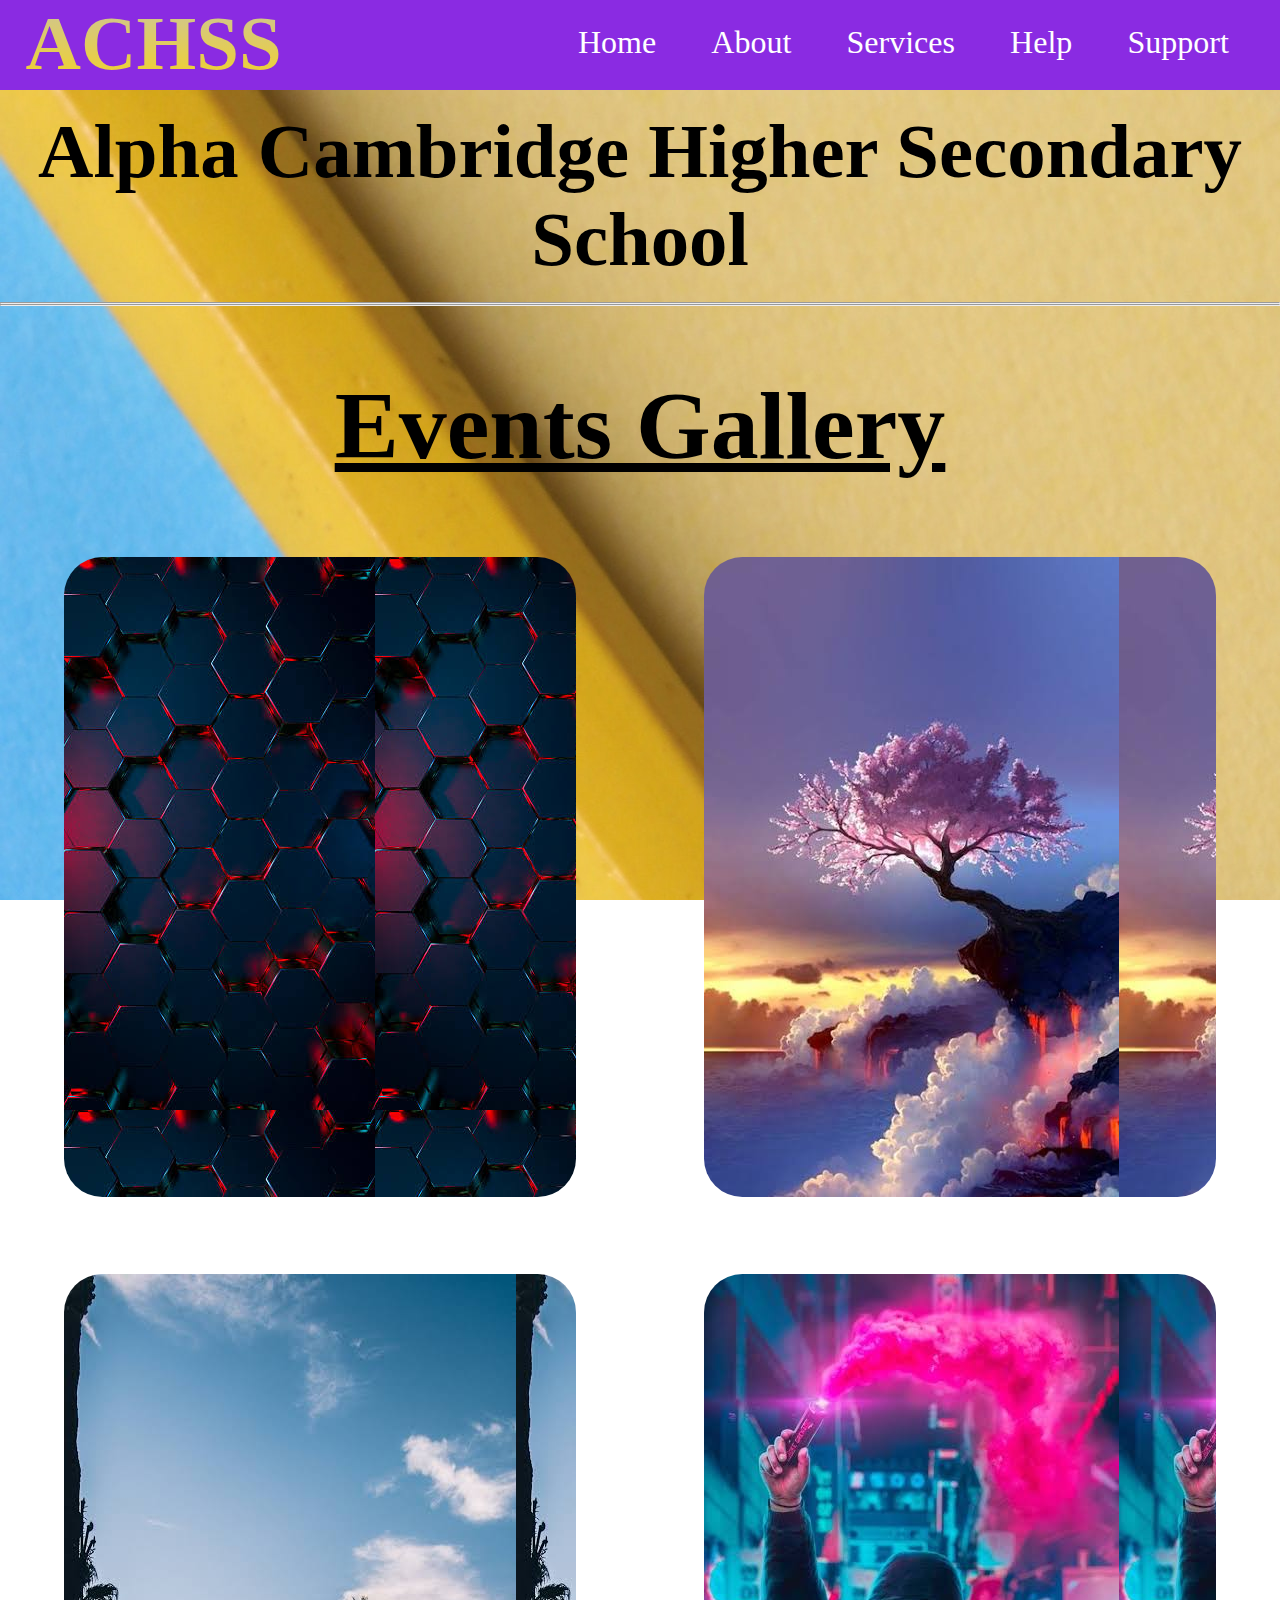
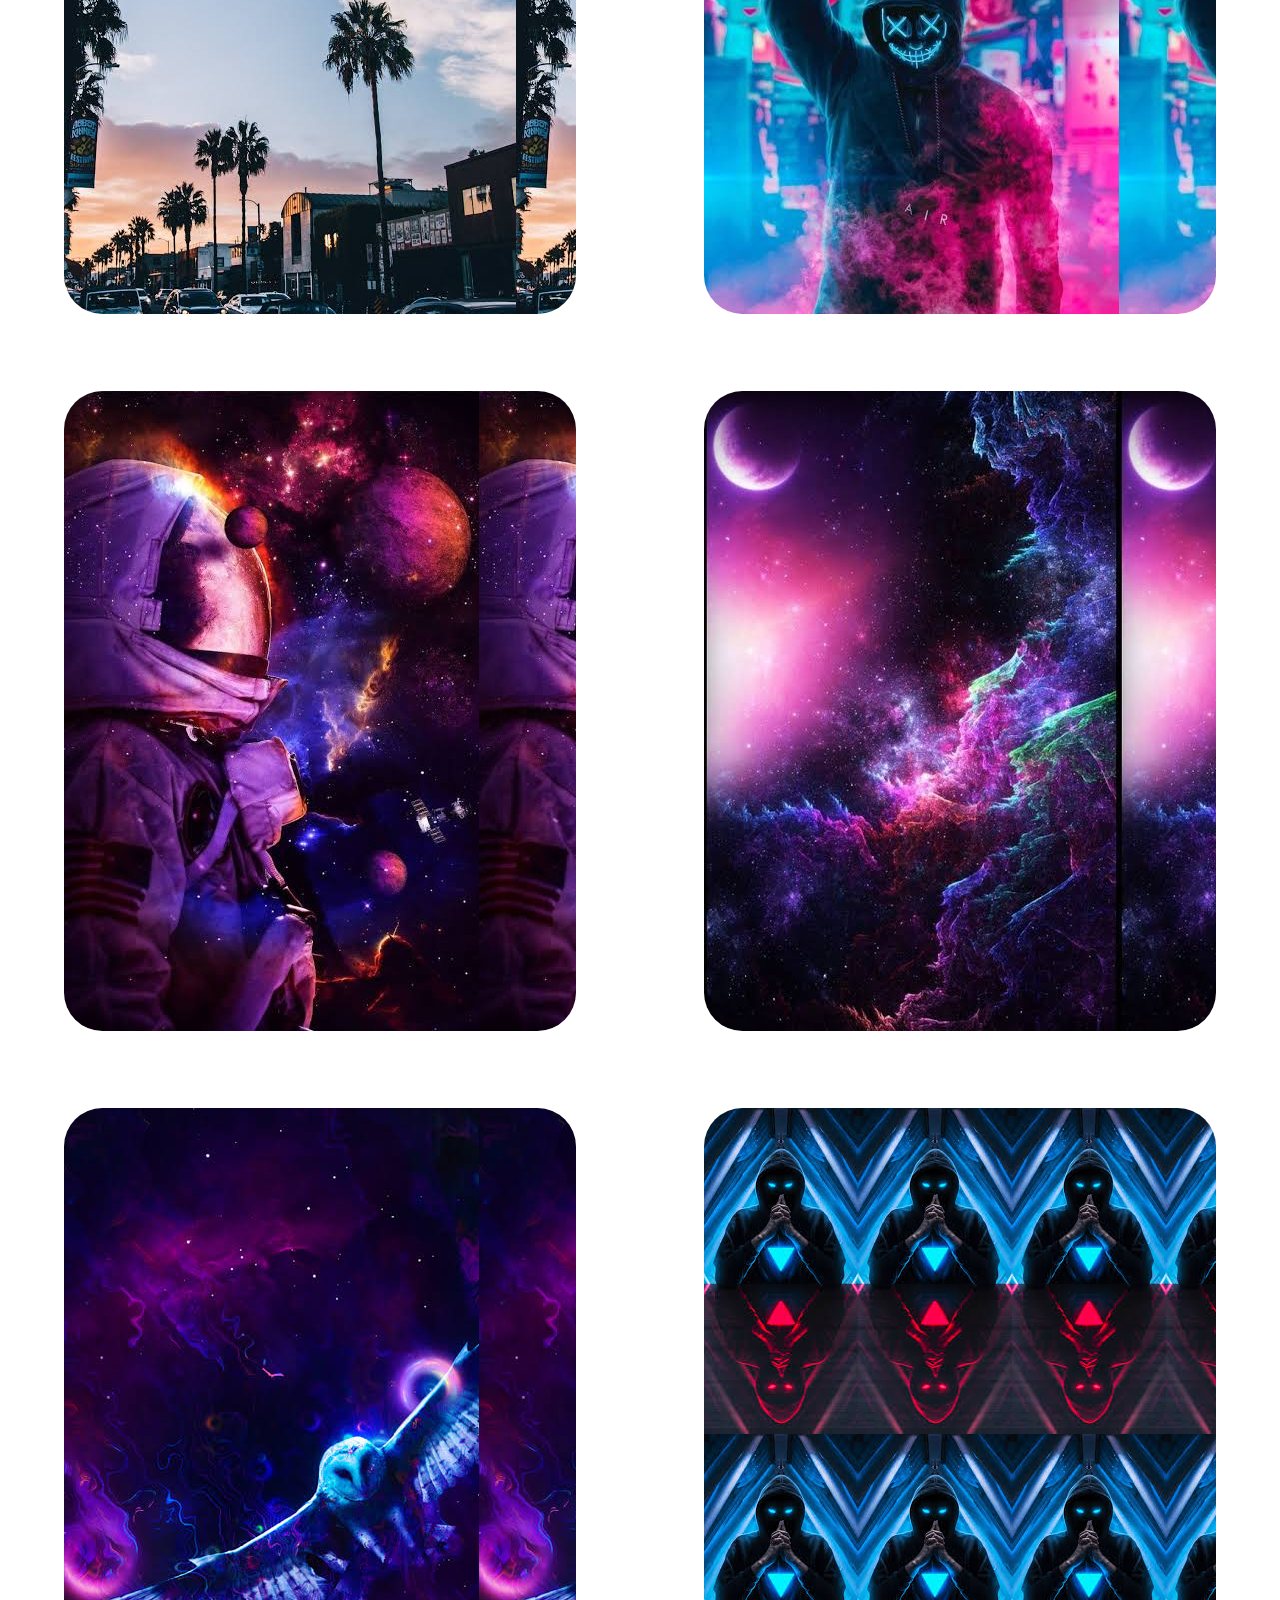
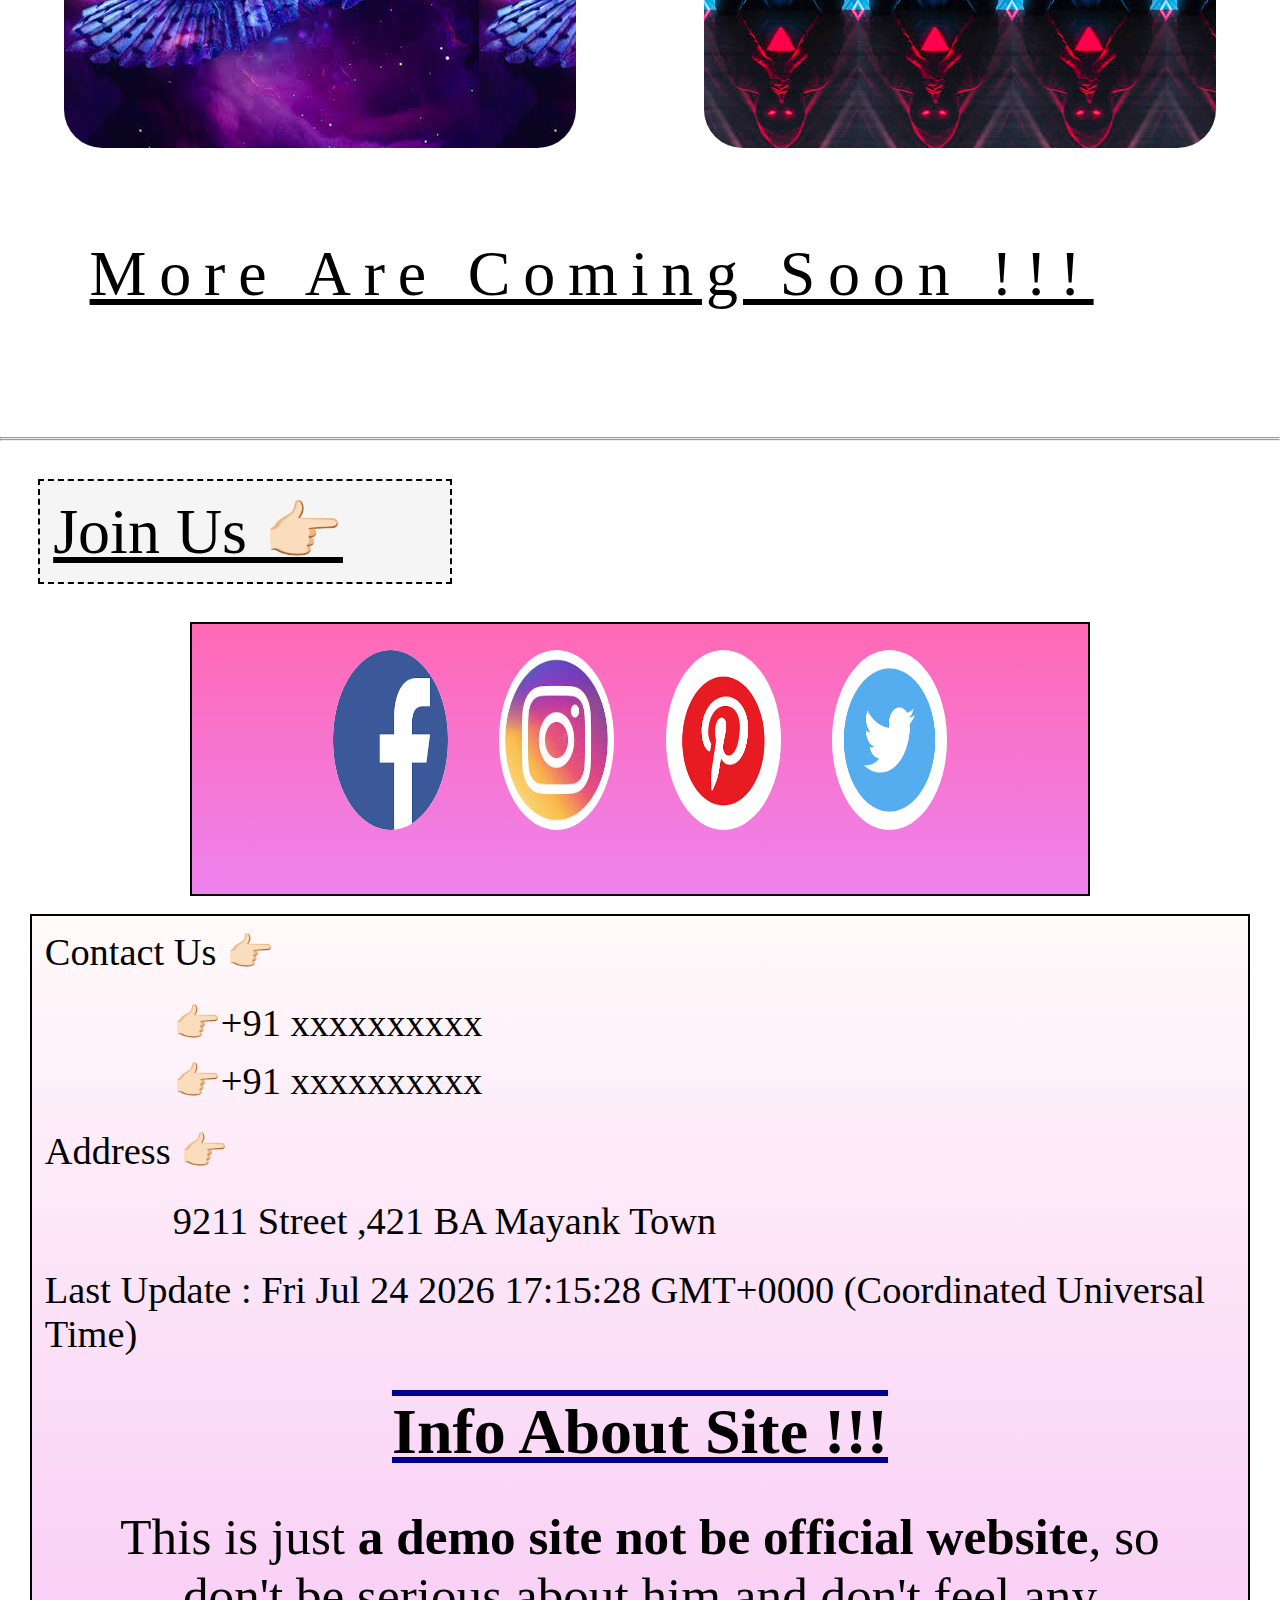
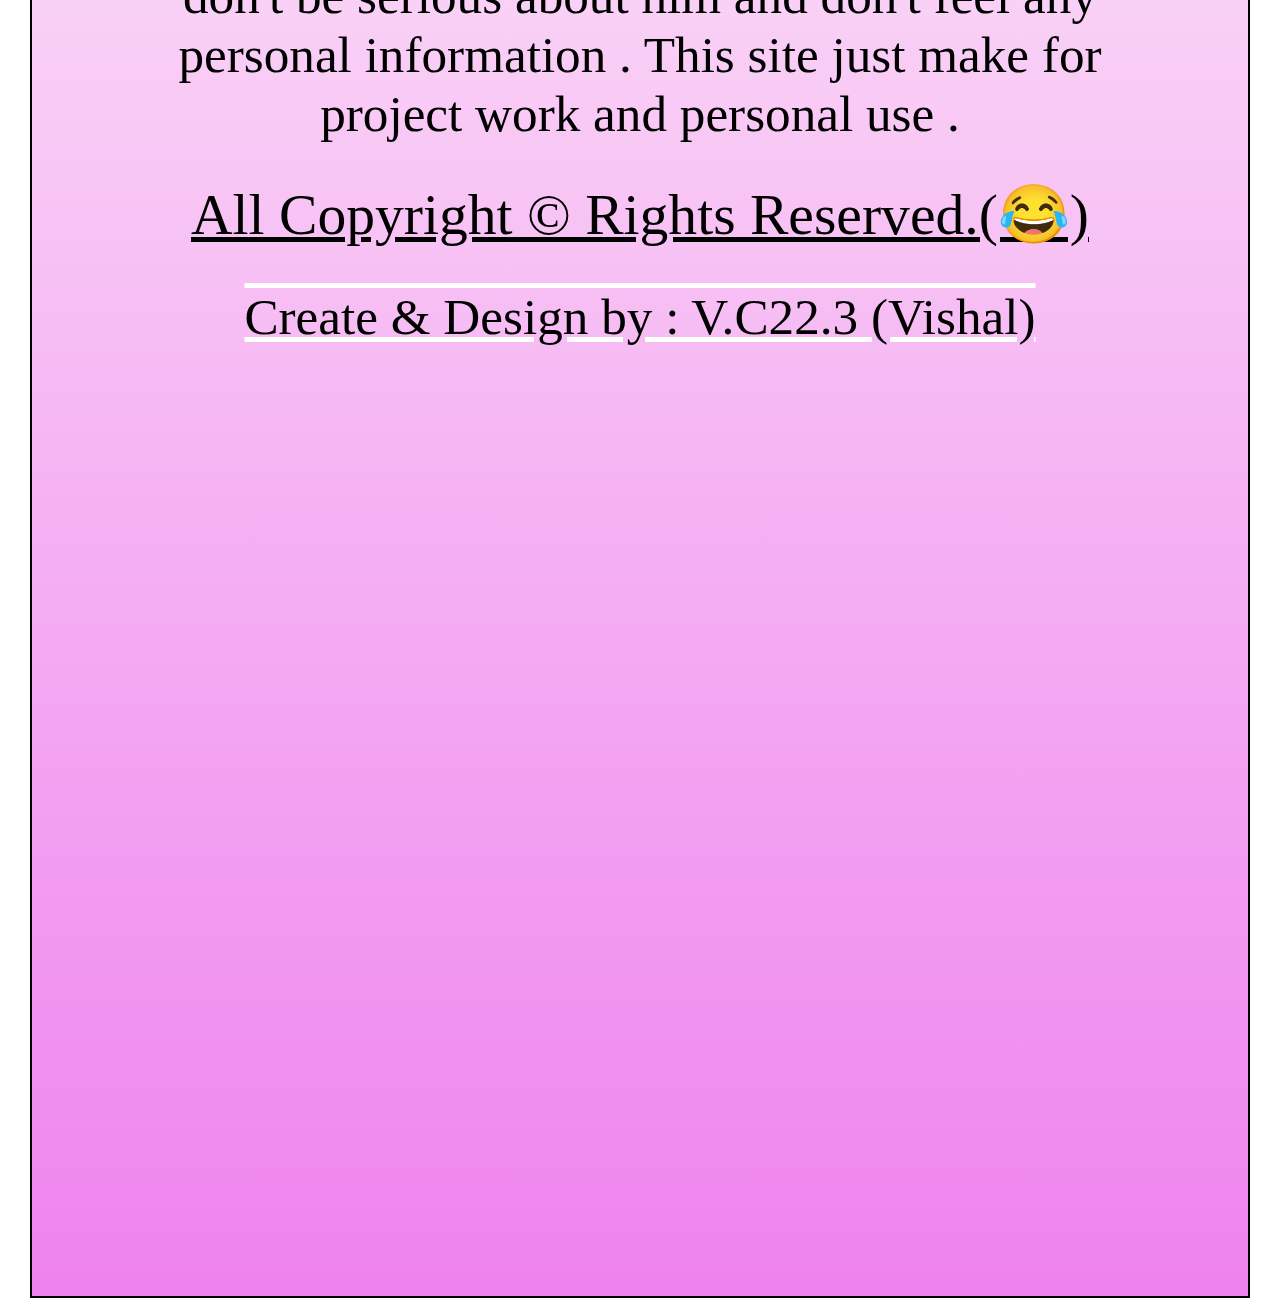
<file: img-event.html>
<!DOCTYPE html>
<html>

<head>
  <meta charset="UTF-8">
  <meta name="viewport" content="width=device-width, initial-scale=1">
  <title>Events Gallery</title>
  <link rel="stylesheet" href="/img-event-style.css">
</head>

<body>
  <!------- Navigation Bar ------>
  <nav>
    <div class="loogo">
      <b>ACHSS</b>
    </div>

    <ul>
      <li><a href="/index.html">Home</a></li>
      <li>About
        <ul>
          <li><a href="/information-acknowledgement.html">Information</a></li>
          <li><a href="/information-acknowledgement.html">Acknowledge</a>
        </ul>
      </li>

      <li>Services
        <ul>
          <li class="sec-li">Bus
            <ul class="sec">
              <li><a href="/road-info.html">Road Info.</a></li>
              <li><a href="/road-from.html">Apply To Ser.</a></li>
            </ul>
          </li>
          <li class="sec-li">Scholarship
            <ul class="sec">
              <li><a href="/scholarship-info.html">Info.</a></li>
              <li><a href="/scholarship-from.html">Apply</a></li>
            </ul>
          </li>
        </ul>
      </li>
      <li><a href="/help-spp.html">Help</a></li>
      <li><a href="/help-spp.html">Support</a>
      </li>
    </ul>

  </nav>

  <!-------- Navigation Bar -------->

  <!-------- Header Name ---------->
  <header>
    <p><strong>Alpha Cambridge Higher Secondary School</strong></p>
  </header>
  <hr>
  <hr>
  <!---------- Header Name --------->

  <!----------- page heading ------>
  <div class="even-ti">
    <h2>Events Gallery</h2>
  </div>
  <!---------- page heading -------->

  <!------------- page content ----->
  <div class="mi-co">
    <div class="ri-co in-im1">
    </div>
    <div class="ri-co in-im2">

    </div>
  </div>

  <div class="mi-co">
    <div class="ri-co in-im3">
    </div>
    <div class="ri-co in-im4">

    </div>
  </div>

  <div class="mi-co">
    <div class="ri-co in-im5">
    </div>
    <div class="ri-co in-im6">

    </div>
  </div>

  <div class="mi-co">
    <div class="ri-co in-im7">
    </div>
    <div class="ri-co in-im8">

    </div>
  </div>

  <!----------- page contain -------->

  <div class="end-ze">
    <p>More Are Coming Soon !!!</p>
  </div>
  <!----------- page contain -------->

<br><br><hr><hr>
  <!----- social media section ------->


  <div class="join-soc">Join Us 👉🏻</div>
  <div class="soc-ico">
    <a href="/help-spp.html">
      <input class="soc-img" type="image" src="/allimg/Facebook.png" alt="Facebook icon"></a>
    <a href="/help-spp.html">
      <input class="soc-img" type="image" src="/allimg/Instagram.jpeg" alt="Instgram Icon"></a>
    <a href="/help-spp.html">
      <input class="soc-img" type="image" src="/allimg/pint.png" alt="pinterest icon"></a>
    <a href="/help-spp.html">
      <input class="soc-img" type="image" src="/allimg/twitter.png" alt="twitter icon"></a>
  </div>

  <!------ social media section ------>

  <!-------- footer section ---------->
  <footer>
    <div class="con-num">
      <p>Contact Us 👉🏻</p>
      <div class="man-num">
        <p>
          👉🏻+91 xxxxxxxxxx
        </p>
        <p>
          👉🏻+91 xxxxxxxxxx
        </p>
      </div>
      <p>Address 👉🏻</p>
      <div class="man-num">
        <p>9211 Street ,421 BA Mayank Town </p>
      </div>
      <p>Last Update : <span id="date"></span></p>
    </div>
    <div class="fo-in">
      <h6>Info About Site !!!</h6>
      <p>This is just <strong>a demo site not be official website</strong>, so don't be serious about him and don't feel any personal information .
        This site just make for project work and personal use .</p>
    </div>
    <p class="ri-con">All Copyright &copy; Rights Reserved.(😂)</p>
    <div class="spe-pre">
      <p>Create & Design by : V.C22.3 (Vishal) </p>
    </div>
  </footer>

  <script src="/date-style.js"></script>

</body>

</html>
</file>
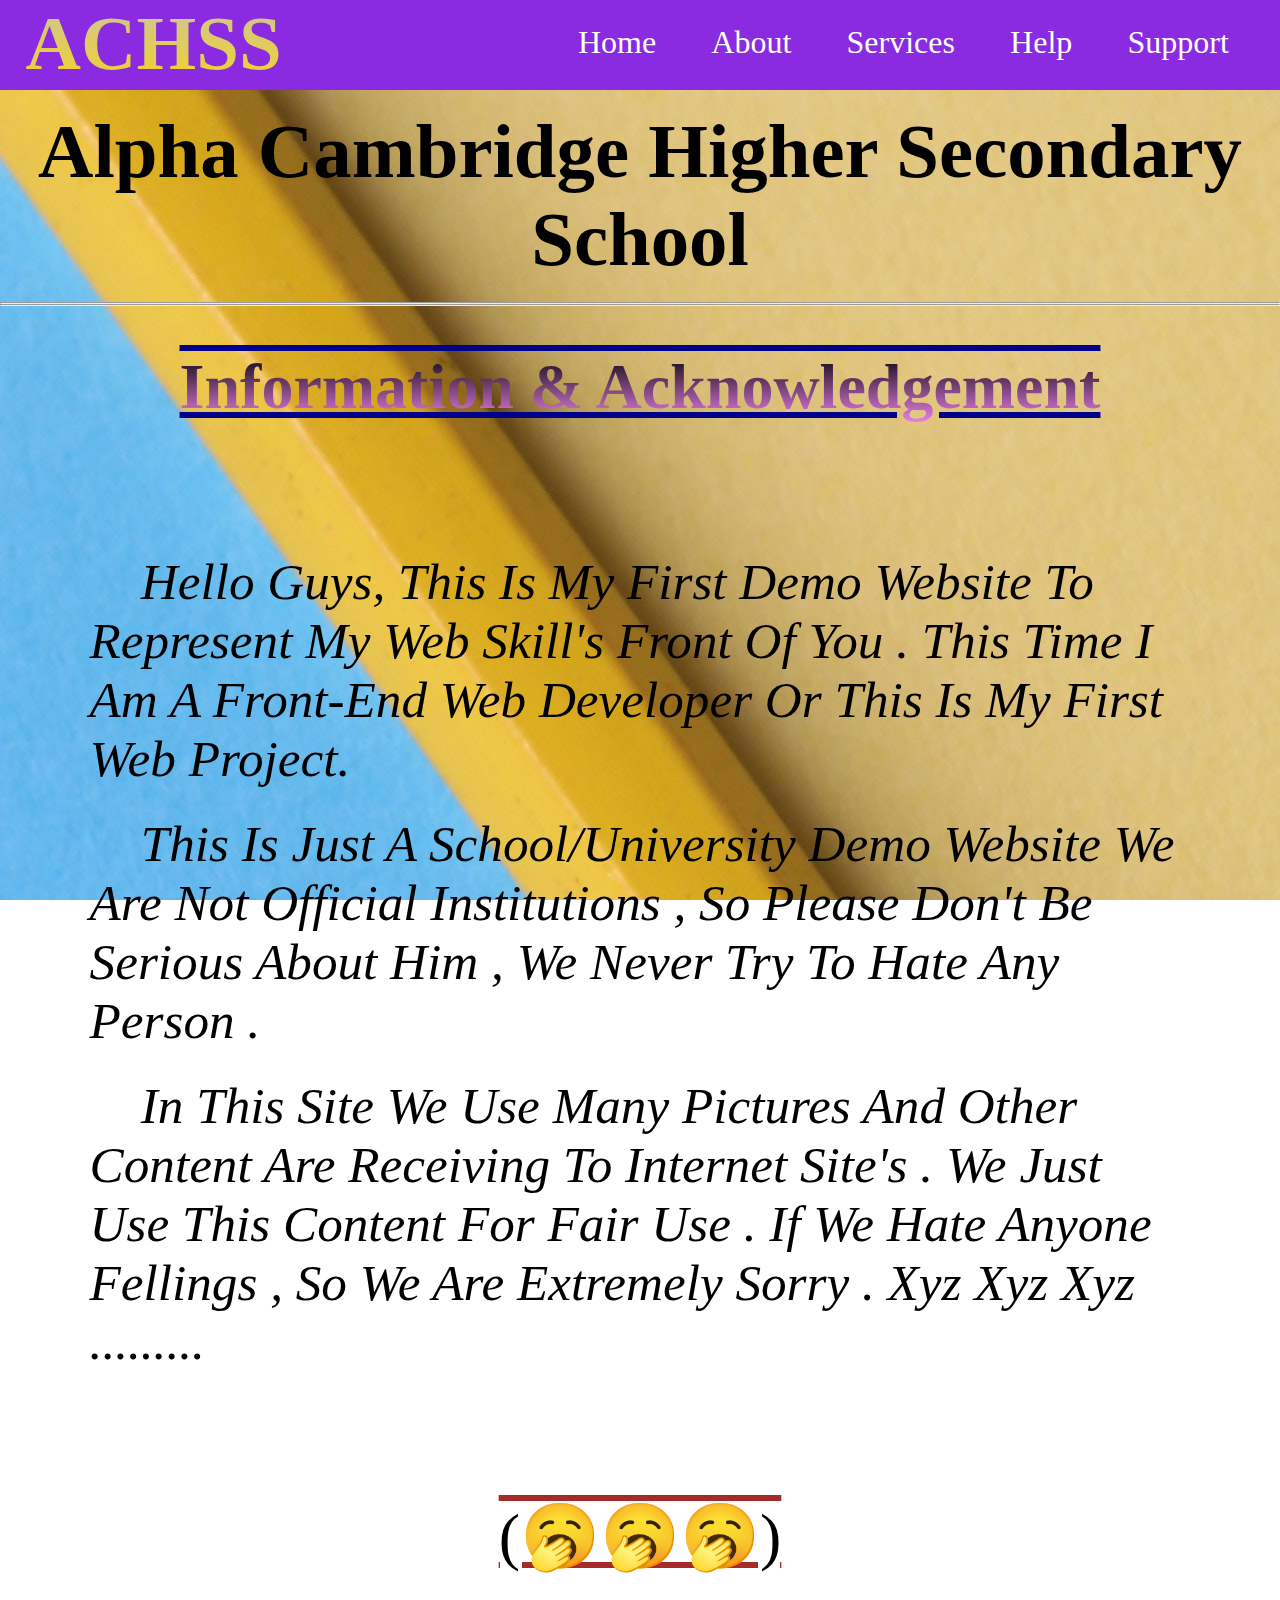
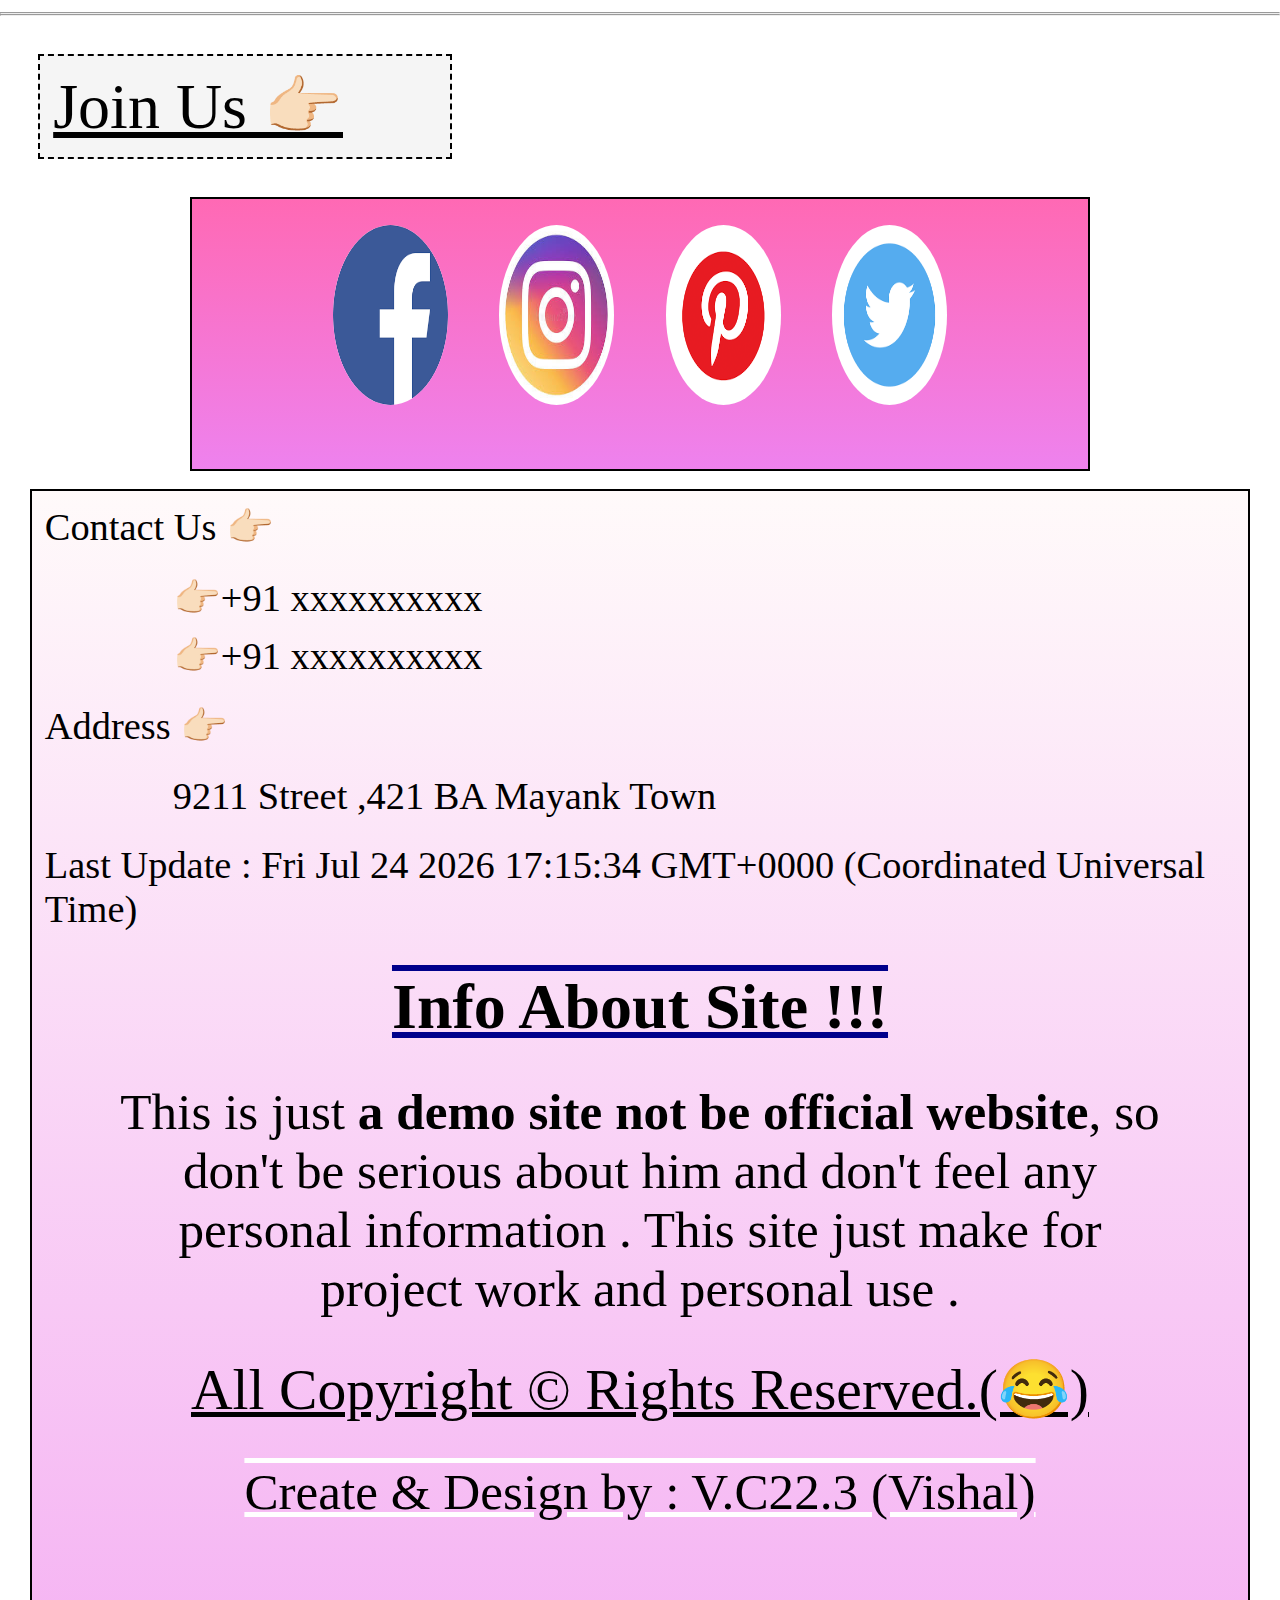
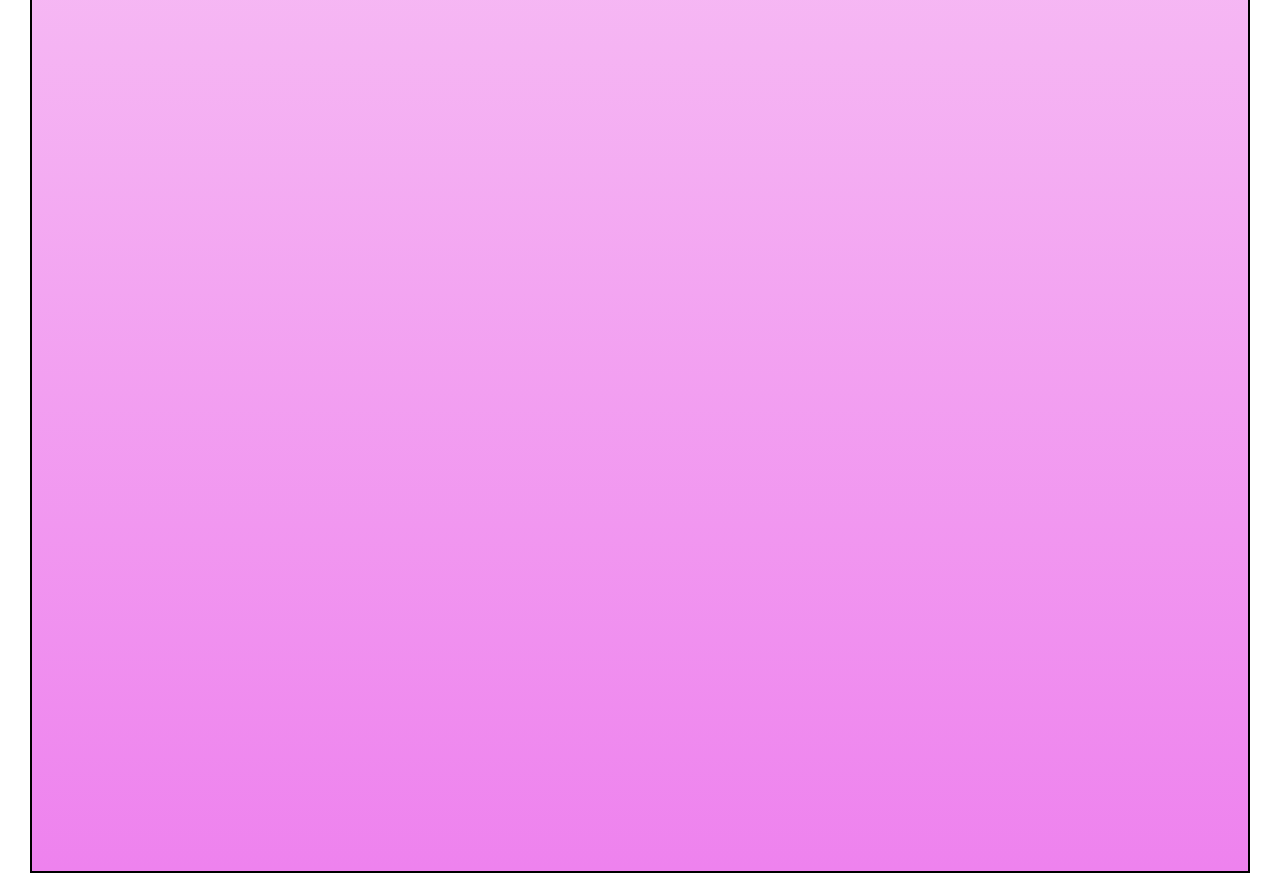
<file: information-acknowledgement.html>
<!DOCTYPE html>
<html>

<head>
  <meta charset="UTF-8">
  <meta name="viewport" content="width=device-width, initial-scale=1">
  <title>Information & Acknowledgement </title>
  <link rel="stylesheet" href="/info-acknowledgement-style.css">
</head>

<body>
  <!------- Navigation Bar ------>
  <nav>
    <div class="loogo">
      <b>ACHSS</b>
    </div>

    <ul>
      <li><a href="/index.html">Home</a></li>
      <li>About
        <ul>
          <li><a href="/information-acknowledgement.html">Information</a></li>
          <li><a href="/information-acknowledgement.html">Acknowledge</a>
        </ul>
      </li>

      <li>Services
        <ul>
          <li class="sec-li">Bus
            <ul class="sec">
              <li><a href="/road-info.html">Road Info.</a></li>
              <li><a href="/road-from.html">Apply To Ser.</a></li>
            </ul>
          </li>
          <li class="sec-li">Scholarship
            <ul class="sec">
              <li><a href="/scholarship-info.html">Info.</a></li>
              <li><a href="/scholarship-from.html">Apply</a></li>
            </ul>
          </li>
        </ul>
      </li>
      <li><a href="/help-spp.html">Help</a></li>
      <li><a href="/help-spp.html">Support</a>
      </li>
    </ul>

  </nav>

  <!-------- Navigation Bar -------->
  <!-------- Header Name ---------->
  <header>
    <p><strong>Alpha Cambridge Higher Secondary School</strong></p>
  </header>

  <!--------- Header Name ---------->

  <hr>
  <hr>

  <!---------- Page Heading -------->
  <div class="pag-hed">
    <h1>Information & Acknowledgement</h1>
  </div>
  <!---------- Page Heading --------->

  <!----------- Content Box -------->

  <div class="inf-con">
    <p class="con-da">hello guys, this is my first demo website to represent my web skill's front of you . This time i am a front-end web developer or this is my first web project.</p>
    <p class="con-da">This is just a School/University demo website we are not official institutions , so please don't be serious about him , we never try to hate any person .</p>
    <p class="con-da">In this site we use many pictures and other content are receiving to internet site's . We just use this content for fair use . If we hate anyone fellings , so we are extremely sorry . xyz xyz xyz ......... </p>
    <p class="for-me">(🥱🥱🥱)</p>
  </div>

  <!-------- content box ----------->

  <hr>
  <hr>

  <!----- social media section ------->


  <div class="join-soc">Join Us 👉🏻</div>
  <div class="soc-ico">
    <a href="/help-spp.html">
      <input class="soc-img" type="image" src="/allimg/Facebook.png" alt="Facebook icon"></a>
    <a href="/help-spp.html">
      <input class="soc-img" type="image" src="/allimg/Instagram.jpeg" alt="Instgram Icon"></a>
    <a href="/help-spp.html">
      <input class="soc-img" type="image" src="/allimg/pint.png" alt="pinterest icon"></a>
    <a href="/help-spp.html">
      <input class="soc-img" type="image" src="/allimg/twitter.png" alt="twitter icon"></a>
  </div>

  <!------ social media section ------>

  <!-------- footer section ---------->
  <footer>
    <div class="con-num">
      <p>Contact Us 👉🏻</p>
      <div class="man-num">
        <p>
          👉🏻+91 xxxxxxxxxx
        </p>
        <p>
          👉🏻+91 xxxxxxxxxx
        </p>
      </div>
      <p>Address 👉🏻</p>
      <div class="man-num">
        <p>9211 Street ,421 BA Mayank Town </p>
      </div>
      <p>Last Update : <span id="date"></span></p>
    </div>
    <div class="fo-in">
      <h6>Info About Site !!!</h6>
      <p>This is just <strong>a demo site not be official website</strong>, so don't be serious about him and don't feel any personal information .
        This site just make for project work and personal use .</p>
    </div>
    <p class="ri-con">All Copyright &copy; Rights Reserved.(😂)</p>
    <div class="spe-pre">
      <p>Create & Design by : V.C22.3 (Vishal) </p>
    </div>
  </footer>
  <script src="/date-style.js"></script>
</body>

</html>
</file>
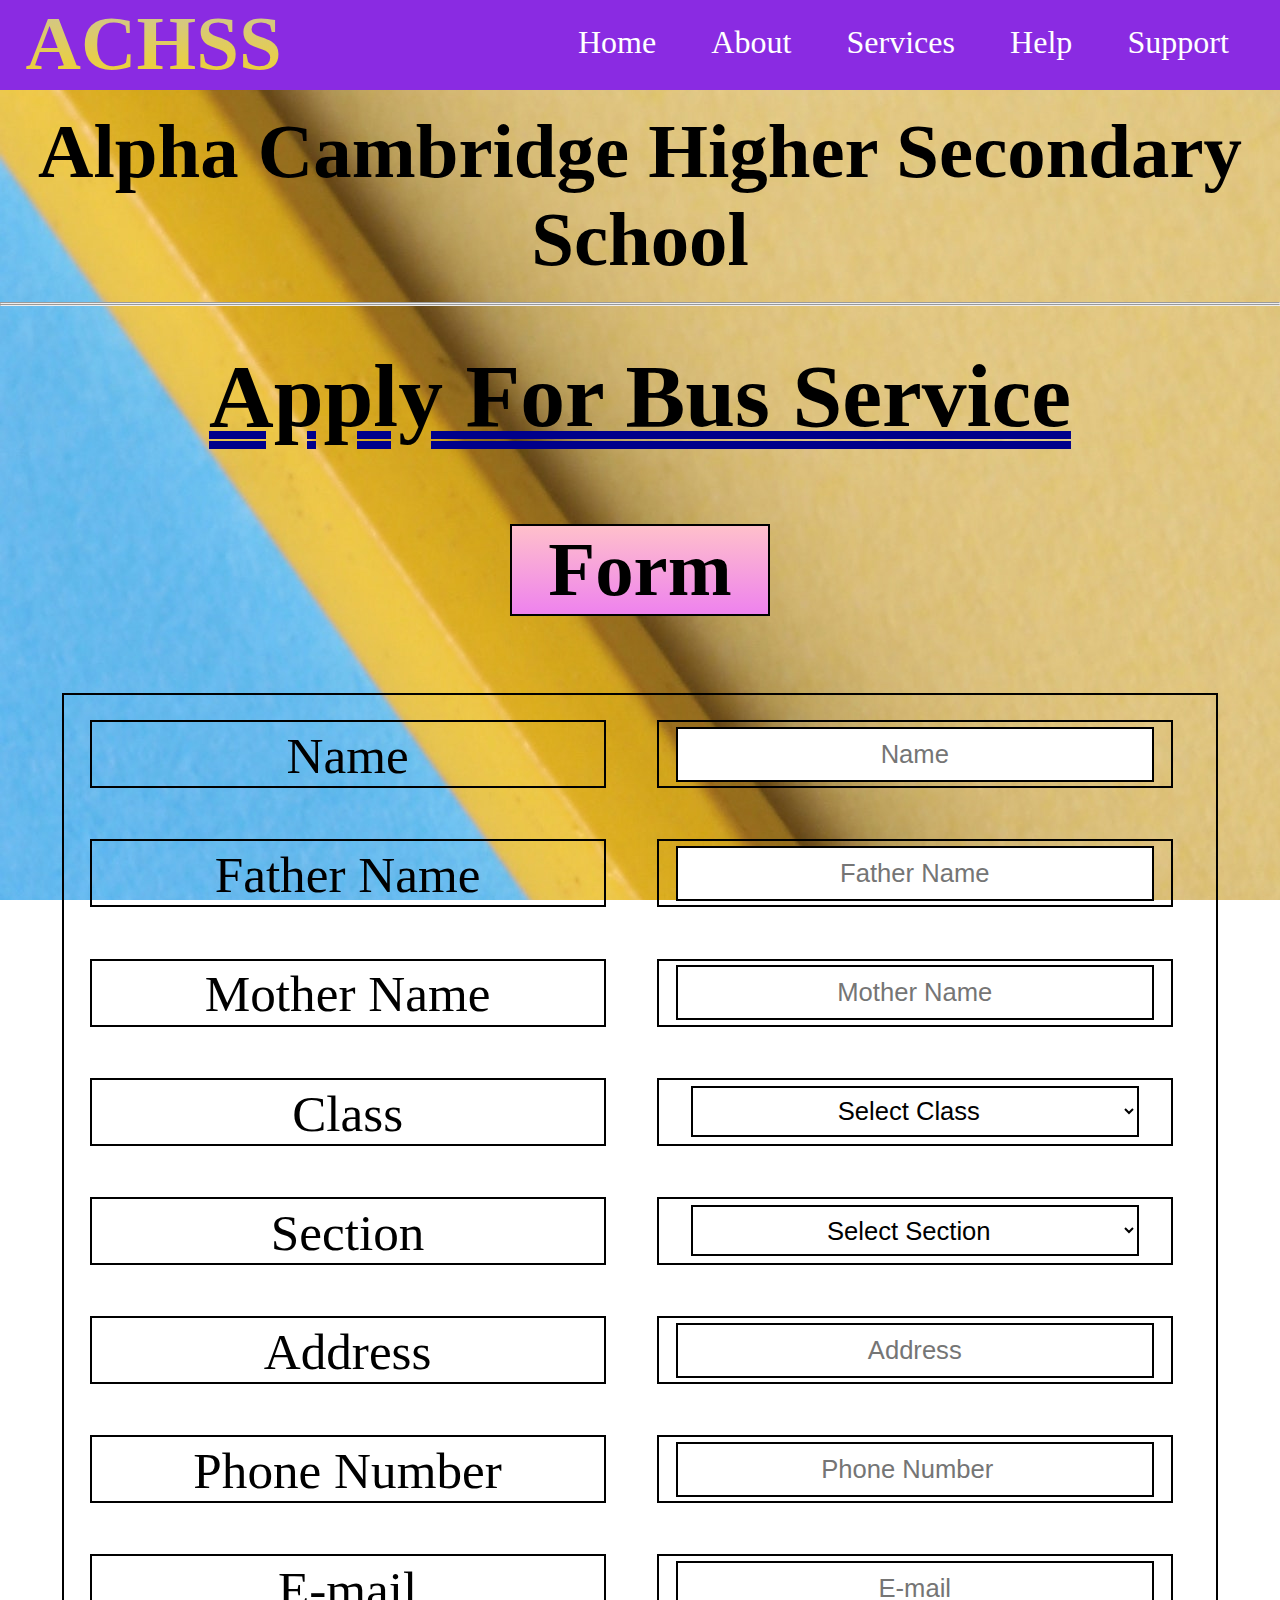
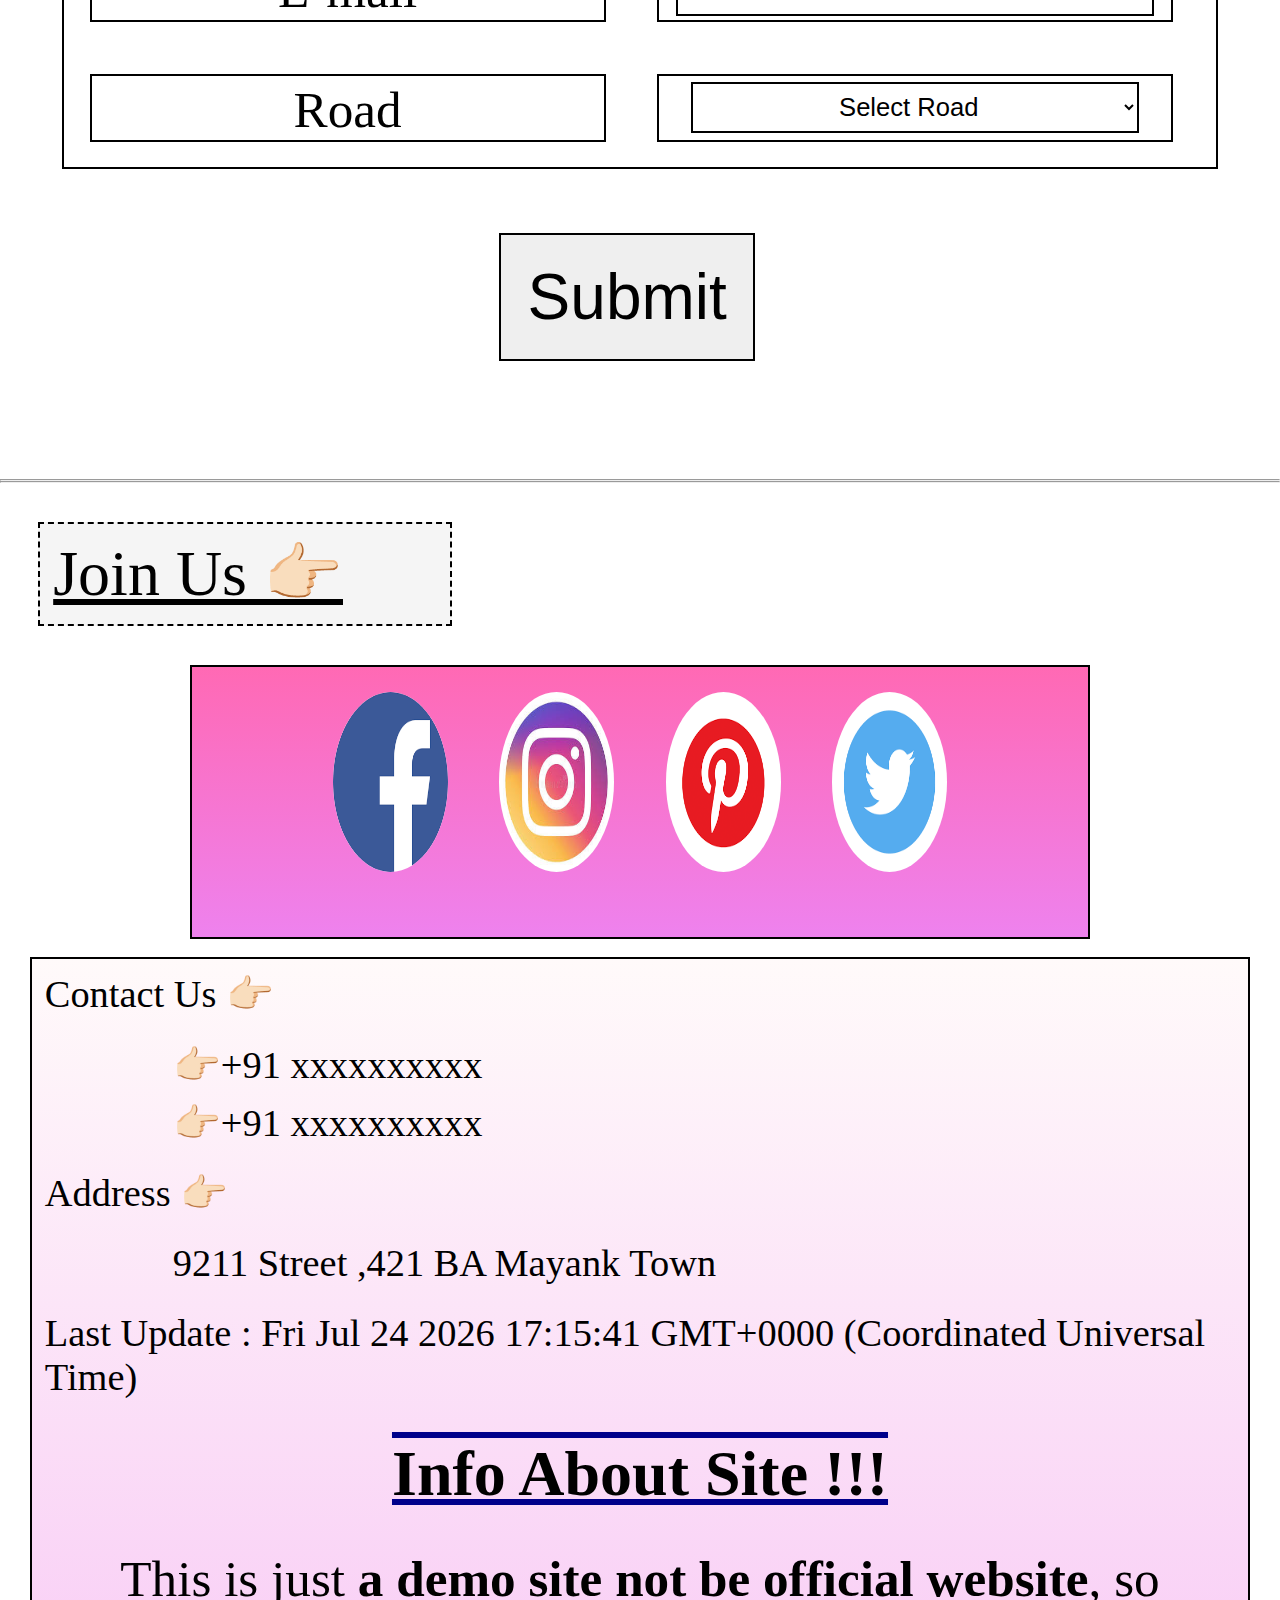
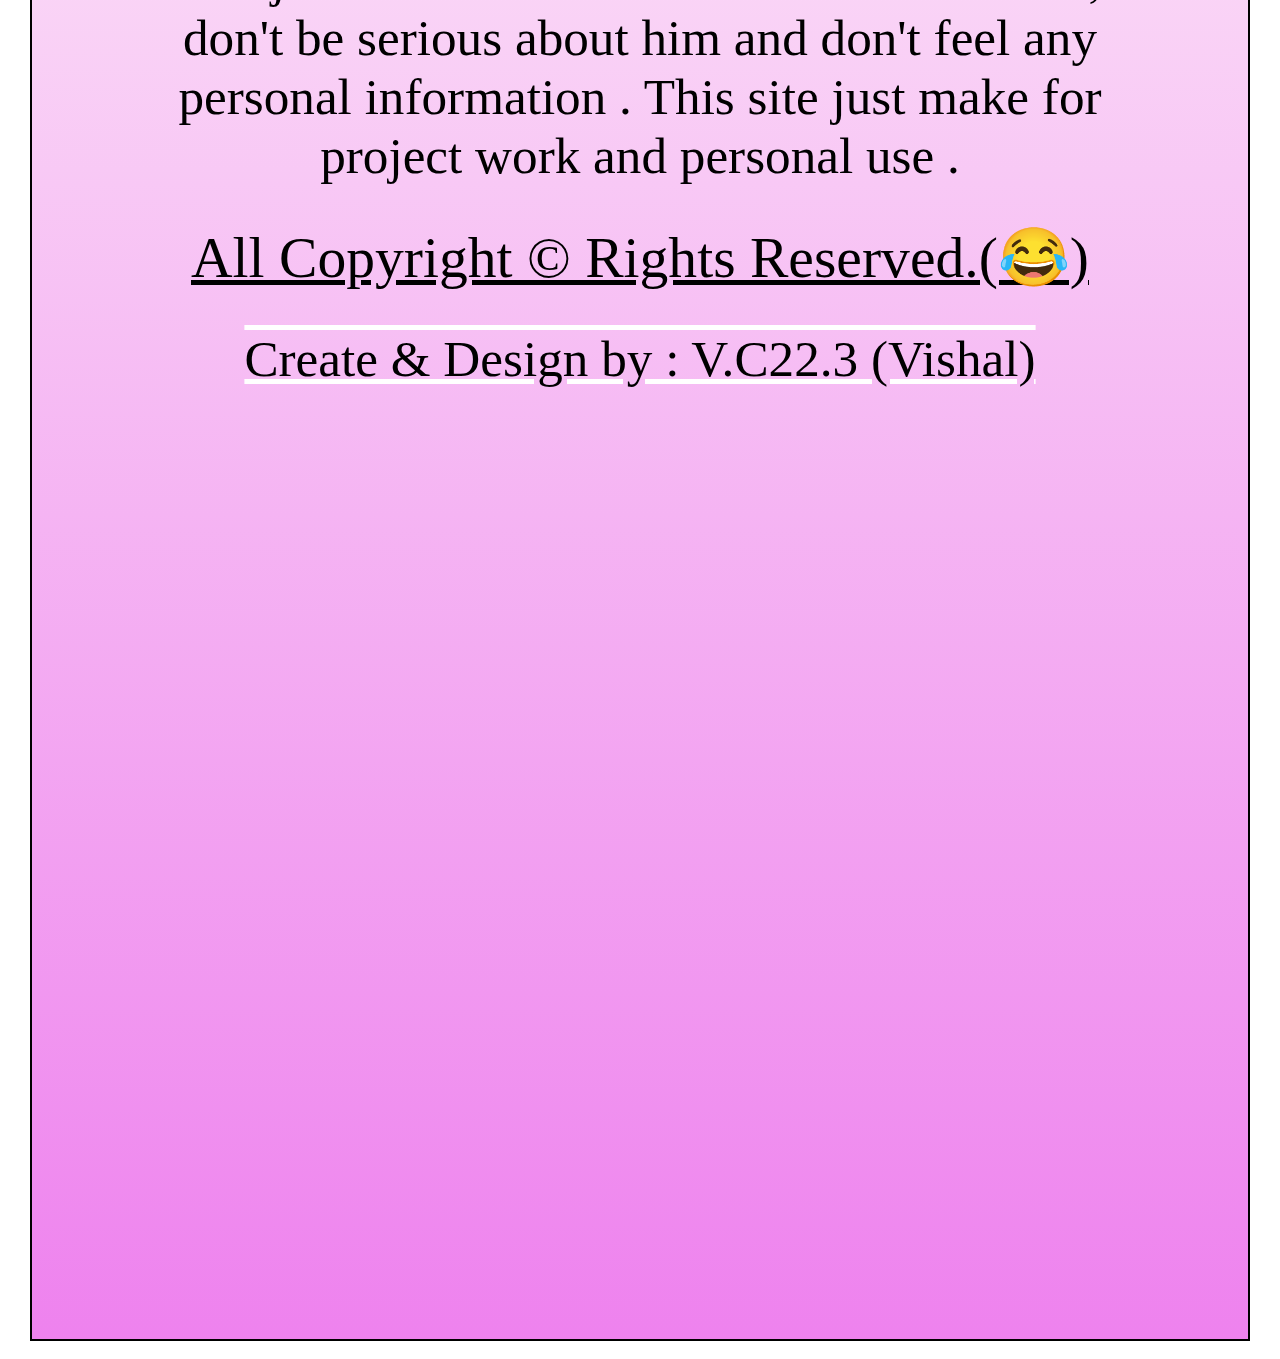
<file: road-from.html>
<!DOCTYPE html>
<html>

<head>
  <meta charset="UTF-8">
  <meta name="viewport" content="width=device-width, initial-scale=1">
  <title>Road Service Apply From</title>
  <link rel="stylesheet" href="/road-from-style.css">
</head>

<body>
  <!------- Navigation Bar ------>
  <nav>
    <div class="loogo">
      <b>ACHSS</b>
    </div>

    <ul>
      <li><a href="/index.html">Home</a></li>
      <li>About
        <ul>
          <li><a href="/information-acknowledgement.html">Information</a></li>
          <li><a href="/information-acknowledgement.html">Acknowledge</a>
        </ul>
      </li>

      <li>Services
        <ul>
          <li class="sec-li">Bus
            <ul class="sec">
              <li><a href="/road-info.html">Road Info.</a></li>
              <li><a href="/road-from.html">Apply To Ser.</a></li>
            </ul>
          </li>
          <li class="sec-li">Scholarship
            <ul class="sec">
              <li><a href="/scholarship-info.html">Info.</a></li>
              <li><a href="/scholarship-from.html">Apply</a></li>
            </ul>
          </li>
        </ul>
      </li>
      <li><a href="/help-spp.html">Help</a></li>
      <li><a href="/help-spp.html">Support</a>
      </li>
    </ul>

  </nav>

  <!-------- Navigation Bar -------->
  <!-------- Header Name ---------->
  <header>
    <p><strong>Alpha Cambridge Higher Secondary School</strong></p>
  </header>
  <hr>
  <hr>
  <!---------- Header Name --------->

  <!---------- page heading -------->
  <div class="pa-he">
    <h1>Apply For Bus Service</h1>
  </div>
  <!---------- page heading -------->

  <!---------- form heading -------->
  <div class="for-he">
    <h2>Form</h2>
  </div>
  <!---------- form heading -------->

  <!---------- form contain -------->
  <div class="b-for-can">
    <div class="for-can">
      <div class="for-ma">
        <p>Name</p>
      </div>
      <div class="for-in">
        <input type="text" placeholder="Name">
      </div>
    </div>

    <!--------- father name ------->
    <div class="for-can">
      <div class="for-ma">
        <p>Father Name</p>
      </div>
      <div class="for-in">
        <input type="text" placeholder="Father Name">
      </div>
    </div>

    <!--------- mother name ------>
    <div class="for-can">
      <div class="for-ma">
        <p>Mother Name</p>
      </div>
      <div class="for-in">
        <input type="text" placeholder="Mother Name">
      </div>
    </div>

    <!-------- class --------->
    <div class="for-can">
      <div class="for-ma">
        <p>Class</p>
      </div>
      <div class="for-in">
        <select name="class" class="input">
          <option value="">Select Class</option>
          <option value="">1st</option>
          <option value="">2nd</option>
          <option value="">3rd</option>
          <option value="">4rd</option>
          <option value="">5th</option>
          <option value="">6th</option>
          <option value="">7th</option>
          <option value="">8th</option>
          <option value="">9th</option>
          <option value="">10th</option>
          <option value="">11th</option>
          <option value="">12th</option>
        </select>
      </div>
    </div>

    <!-------- section --------->
    <div class="for-can">
      <div class="for-ma">
        <p>Section</p>
      </div>
      <div class="for-in">
        <select name="class" class="input">
          <option value="">Select Section</option>
          <option value="">Section A</option>
          <option value="">Section B</option>
          <option value="">Section C</option>
        </select>
      </div>
    </div>

    <!--------- Address ------>
    <div class="for-can">
      <div class="for-ma">
        <p>Address</p>
      </div>
      <div class="for-in">
        <input type="text" placeholder="Address">
      </div>
    </div>
  
      <!--------- Phone Number------>
    <div class="for-can">
      <div class="for-ma">
        <p>Phone Number</p>
      </div>
      <div class="for-in">
        <input type="number" placeholder="Phone Number">
      </div>
    </div>

    <!--------- E-mail ------>
    <div class="for-can">
      <div class="for-ma">
        <p>E-mail</p>
      </div>
      <div class="for-in">
        <input type="email" placeholder="E-mail">
      </div>
    </div>

    <!-------- road --------->
    <div class="for-can">
      <div class="for-ma">
        <p>Road</p>
      </div>
      <div class="for-in">
        <select name="class" class="input">
          <option value="">Select Road</option>
          <option value="">Delhi ↔️ ACHSS</option>
          <option value="">Noida ↔️ ACHSS</option>
          <option value="">NCR ↔️ ACHSS</option>
          <option value="">Ram Nager ↔️ ACHSS</option>
          <option value="">AB Road ↔️ ACHSS</option>
        </select>
      </div>
    </div>
  </div>

  <!-------- form cantain -------->

  <!-------- submit button -------->
  <div class="sub">
    <button>
      Submit
    </button>
  </div>
  <br><br><br>
  <hr>
  <hr>
  <!----- social media section ------->


  <div class="join-soc">Join Us 👉🏻</div>
  <div class="soc-ico">
    <a href="/help-spp.html">
      <input class="soc-img" type="image" src="/allimg/Facebook.png" alt="Facebook icon"></a>
    <a href="/help-spp.html">
      <input class="soc-img" type="image" src="/allimg/Instagram.jpeg" alt="Instgram Icon"></a>
    <a href="/help-spp.html">
      <input class="soc-img" type="image" src="/allimg/pint.png" alt="pinterest icon"></a>
    <a href="/help-spp.html">
      <input class="soc-img" type="image" src="/allimg/twitter.png" alt="twitter icon"></a>
  </div>

  <!------ social media section ------>

  <!-------- footer section ---------->
  <footer>
    <div class="con-num">
      <p>Contact Us 👉🏻</p>
      <div class="man-num">
        <p>
          👉🏻+91 xxxxxxxxxx
        </p>
        <p>
          👉🏻+91 xxxxxxxxxx
        </p>
      </div>
      <p>Address 👉🏻</p>
      <div class="man-num">
        <p>9211 Street ,421 BA Mayank Town </p>
      </div>
      <p>Last Update : <span id="date"></span></p>
    </div>
    <div class="fo-in">
      <h6>Info About Site !!!</h6>
      <p>This is just <strong>a demo site not be official website</strong>, so don't be serious about him and don't feel any personal information .
        This site just make for project work and personal use .</p>
    </div>
    <p class="ri-con">All Copyright &copy; Rights Reserved.(😂)</p>
    <div class="spe-pre">
      <p>Create & Design by : V.C22.3 (Vishal) </p>
    </div>
  </footer>
  <script src="/road-form-js.js"></script>
  <script src="/date-style.js"></script>
   
</body>

</html>
</file>
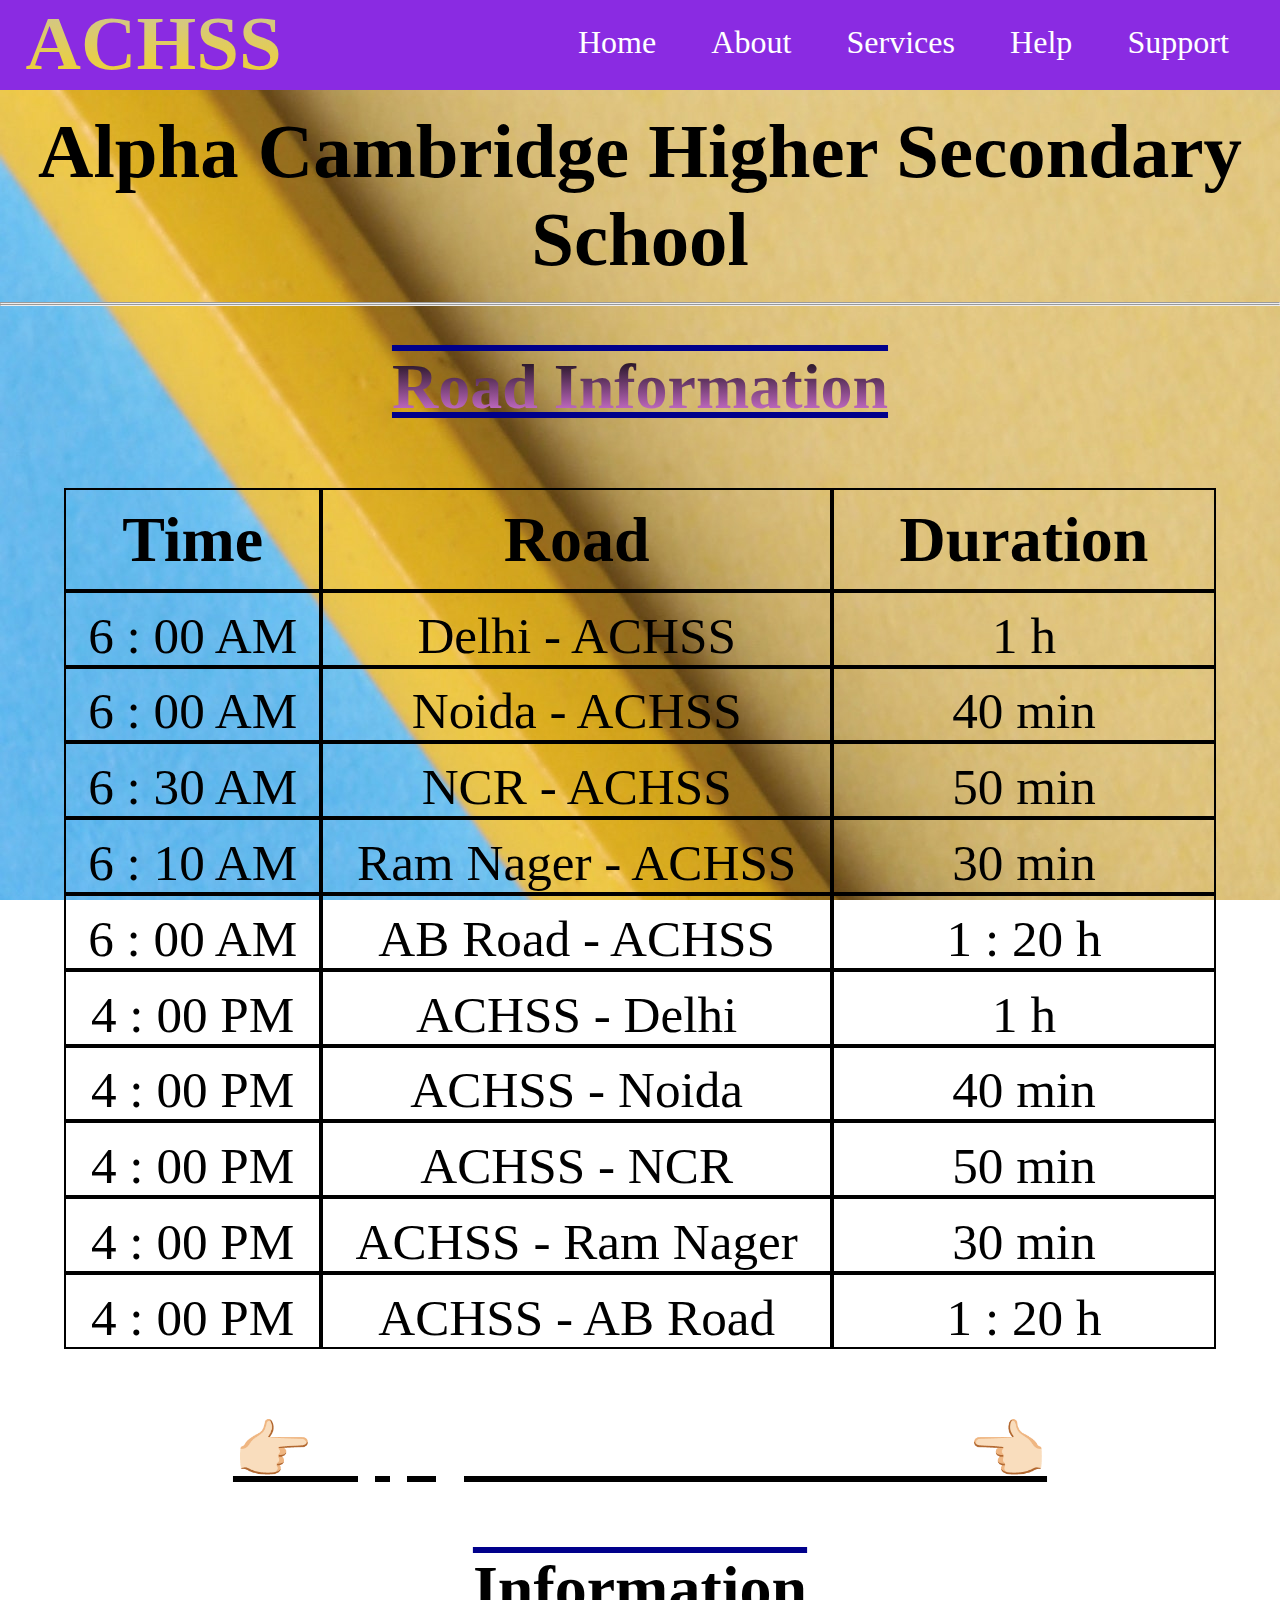
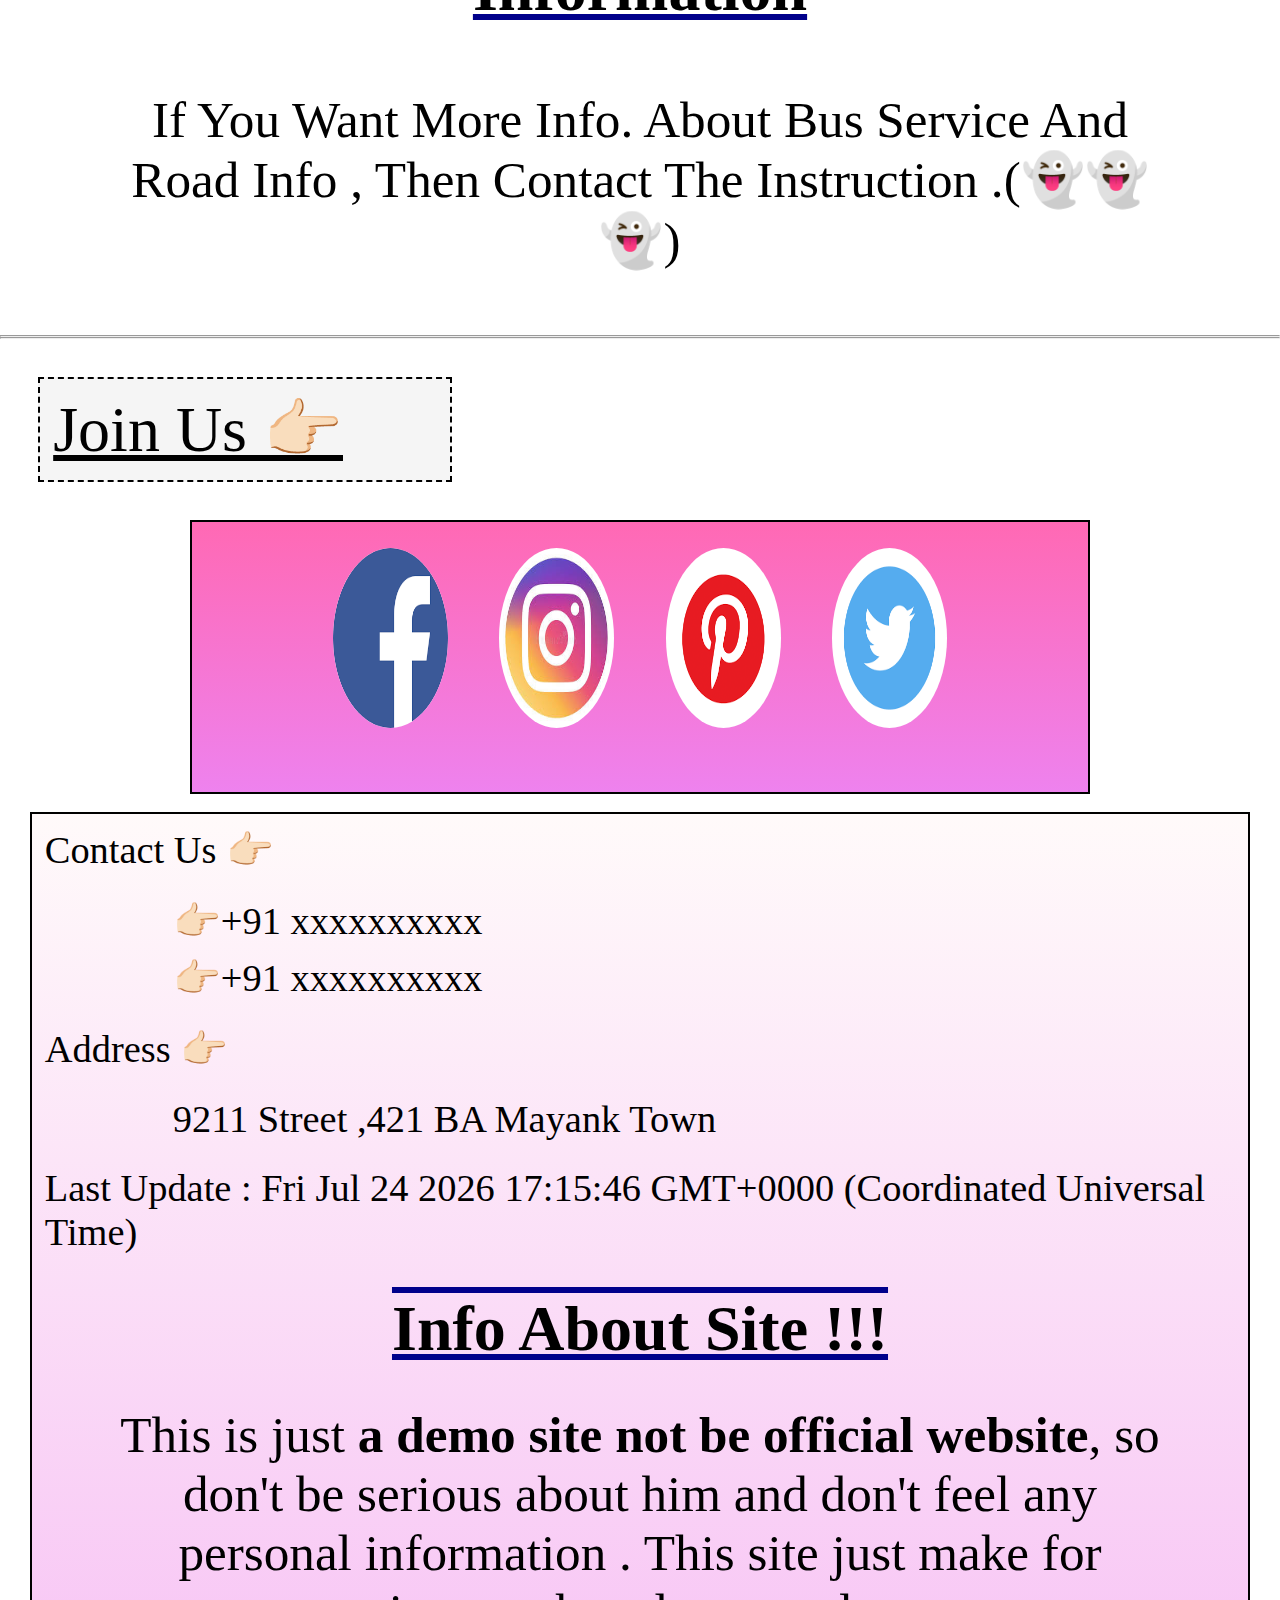
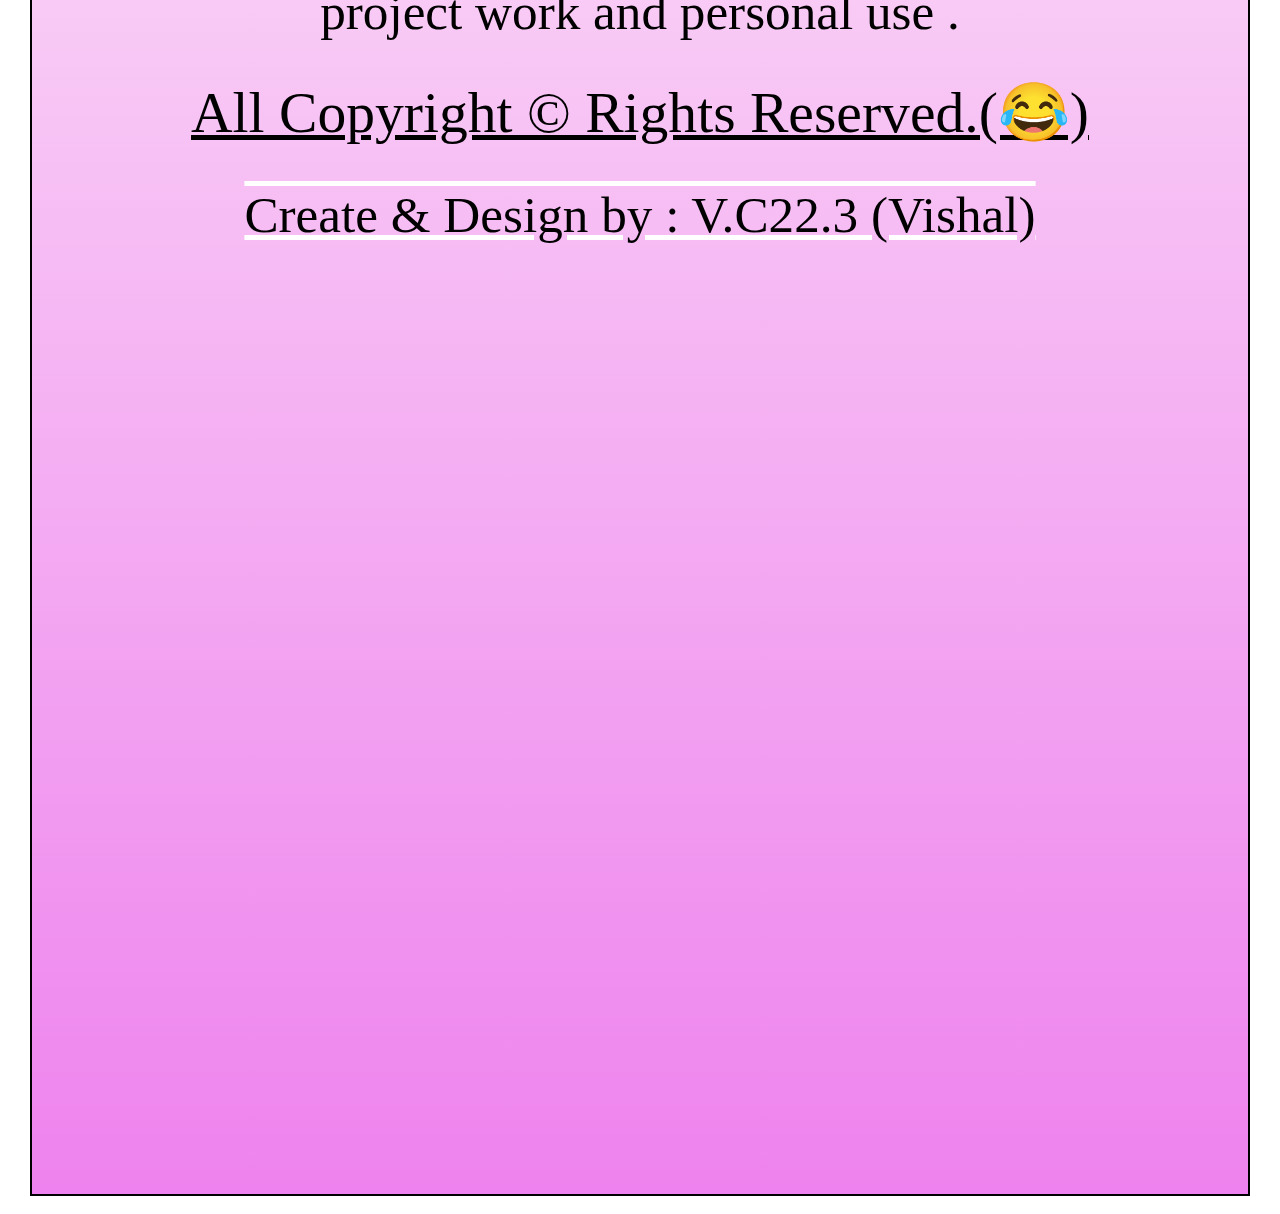
<file: road-info.html>
<!DOCTYPE html>
<html>

<head>
  <meta charset="UTF-8">
  <meta name="viewport" content="width=device-width, initial-scale=1">
  <title>Road Information</title>
  <link rel="stylesheet" href="/road-info-style.css">
</head>

<body>
<!------- Navigation Bar ------>
  <nav>
    <div class="loogo">
      <b>ACHSS</b>
    </div>

    <ul>
      <li><a href="/index.html">Home</a></li>
      <li>About
        <ul>
          <li><a href="/information-acknowledgement.html">Information</a></li>
          <li><a href="/information-acknowledgement.html">Acknowledge</a>
        </ul>
      </li>

      <li>Services
        <ul>
          <li class="sec-li">Bus
          <ul class="sec">
            <li><a href="/road-info.html">Road Info.</a></li>
            <li><a href="/road-from.html">Apply To Ser.</a></li>
          </ul>
          </li>
          <li class="sec-li">Scholarship
          <ul class="sec">
            <li><a href="/scholarship-info.html">Info.</a></li>
            <li><a href="/scholarship-from.html">Apply</a></li>
          </ul>
          </li>
        </ul>
      </li>
      <li><a href="/help-spp.html">Help</a></li>
      <li><a href="/help-spp.html">Support</a>
      </li>
    </ul>

  </nav>

  <!-------- Navigation Bar -------->

  <!-------- Header Name ---------->
  <header>
    <p><strong>Alpha Cambridge Higher Secondary School</strong></p>
  </header>
  <hr>
  <hr>
  <!---------- Header Name ------->

  <!---------- Page Heading ------->
  <div class="pag-hed">
    <h1>Road Information</h1>
  </div>
  <!---------- Page Heading -------->

  <!---------- road information ------>

  <!--------- road head ---------->
  <div class="con">
    <div class="c-t">
      <strong>
        <p>Time</p>
      </strong>
    </div>
    <div class="c-r">
      <strong>
        <p>Road</p>
      </strong>
    </div>
    <div class="c-d">
      <strong>
        <p>Duration</p>
      </strong>
    </div>
  </div>

  <!------------ road head --------->

  <!----------- road contain ------->

  <div class="man-con">
    <div class="c-m-t">
      <p>6 : 00 AM</p>
    </div>
    <div class="c-m-r">
      <p>Delhi - ACHSS</p>
    </div>
    <div class="c-m-d">
      <p>1 h</p>
    </div>
  </div>

  <div class="man-con">
    <div class="c-m-t">
      <p>6 : 00 AM</p>
    </div>
    <div class="c-m-r">
      <p>Noida - ACHSS</p>
    </div>
    <div class="c-m-d">
      <p>40 min</p>
    </div>
  </div>

  <div class="man-con">
    <div class="c-m-t">
      <p>6 : 30 AM</p>
    </div>
    <div class="c-m-r">
      <p>NCR - ACHSS</p>
    </div>
    <div class="c-m-d">
      <p>50 min</p>
    </div>
  </div>

  <div class="man-con">
    <div class="c-m-t">
      <p>6 : 10 AM</p>
    </div>
    <div class="c-m-r">
      <p>Ram Nager - ACHSS</p>
    </div>
    <div class="c-m-d">
      <p>30 min</p>
    </div>
  </div>

  <div class="man-con">
    <div class="c-m-t">
      <p>6 : 00 AM</p>
    </div>
    <div class="c-m-r">
      <p>AB Road - ACHSS</p>
    </div>
    <div class="c-m-d">
      <p>1 : 20 h</p>
    </div>
  </div>

  <div class="man-con">
    <div class="c-m-t">
      <p>4 : 00 PM</p>
    </div>
    <div class="c-m-r">
      <p>ACHSS - Delhi</p>
    </div>
    <div class="c-m-d">
      <p>1 h</p>
    </div>
  </div>

  <div class="man-con">
    <div class="c-m-t">
      <p>4 : 00 PM</p>
    </div>
    <div class="c-m-r">
      <p>ACHSS - Noida</p>
    </div>
    <div class="c-m-d">
      <p>40 min</p>
    </div>
  </div>

  <div class="man-con">
    <div class="c-m-t">
      <p>4 : 00 PM</p>
    </div>
    <div class="c-m-r">
      <p>ACHSS - NCR</p>
    </div>
    <div class="c-m-d">
      <p>50 min</p>
    </div>
  </div>

  <div class="man-con">
    <div class="c-m-t">
      <p>4 : 00 PM</p>
    </div>
    <div class="c-m-r">
      <p>ACHSS - Ram Nager</p>
    </div>
    <div class="c-m-d">
      <p>30 min</p>
    </div>
  </div>

  <div class="man-con">
    <div class="c-m-t">
      <p>4 : 00 PM</p>
    </div>
    <div class="c-m-r">
      <p>ACHSS - AB Road</p>
    </div>
    <div class="c-m-d">
      <p>1 : 20 h</p>
    </div>
  </div>

  <!---------- road contain ------->
  
  <div class="apply">
    <p><a href="/road-from.html">👉🏻Apply for Bus Service !!!👈🏻</a></p>
  </div>
  
  <!--------- info.section ------>
  <div class="c-info">
    <h5>Information</h5>
    <p>If you want more info. about bus service and road info , then contact the instruction .(👻👻👻)</p>
  </div>
  <hr>
  <hr>

  <!----- social media section ------->


  <div class="join-soc">Join Us 👉🏻</div>
  <div class="soc-ico">
    <a href="/help-spp.html">
      <input class="soc-img" type="image" src="/allimg/Facebook.png" alt="Facebook icon"></a>
    <a href="/help-spp.html">
      <input class="soc-img" type="image" src="/allimg/Instagram.jpeg" alt="Instgram Icon"></a>
    <a href="/help-spp.html">
      <input class="soc-img" type="image" src="/allimg/pint.png" alt="pinterest icon"></a>
    <a href="/help-spp.html">
      <input class="soc-img" type="image" src="/allimg/twitter.png" alt="twitter icon"></a>
  </div>

  <!------ social media section ------>

  <!-------- footer section ---------->
  <footer>
    <div class="con-num">
      <p>Contact Us 👉🏻</p>
      <div class="man-num">
        <p>
          👉🏻+91 xxxxxxxxxx
        </p>
        <p>
          👉🏻+91 xxxxxxxxxx
        </p>
      </div>
      <p>Address 👉🏻</p>
      <div class="man-num">
        <p>9211 Street ,421 BA Mayank Town </p>
      </div>
      <p>Last Update : <span id="date"></span></p>
    </div>
    <div class="fo-in">
      <h6>Info About Site !!!</h6>
      <p>This is just <strong>a demo site not be official website</strong>, so don't be serious about him and don't feel any personal information .
        This site just make for project work and personal use .</p>
    </div>
    <p class="ri-con">All Copyright &copy; Rights Reserved.(😂)</p>
    <div class="spe-pre">
      <p>Create & Design by : V.C22.3 (Vishal) </p>
    </div>
    <script src="/date-style.js"></script>
  </footer>

  <!----------- footer section ----->
</body>

</html>
</file>
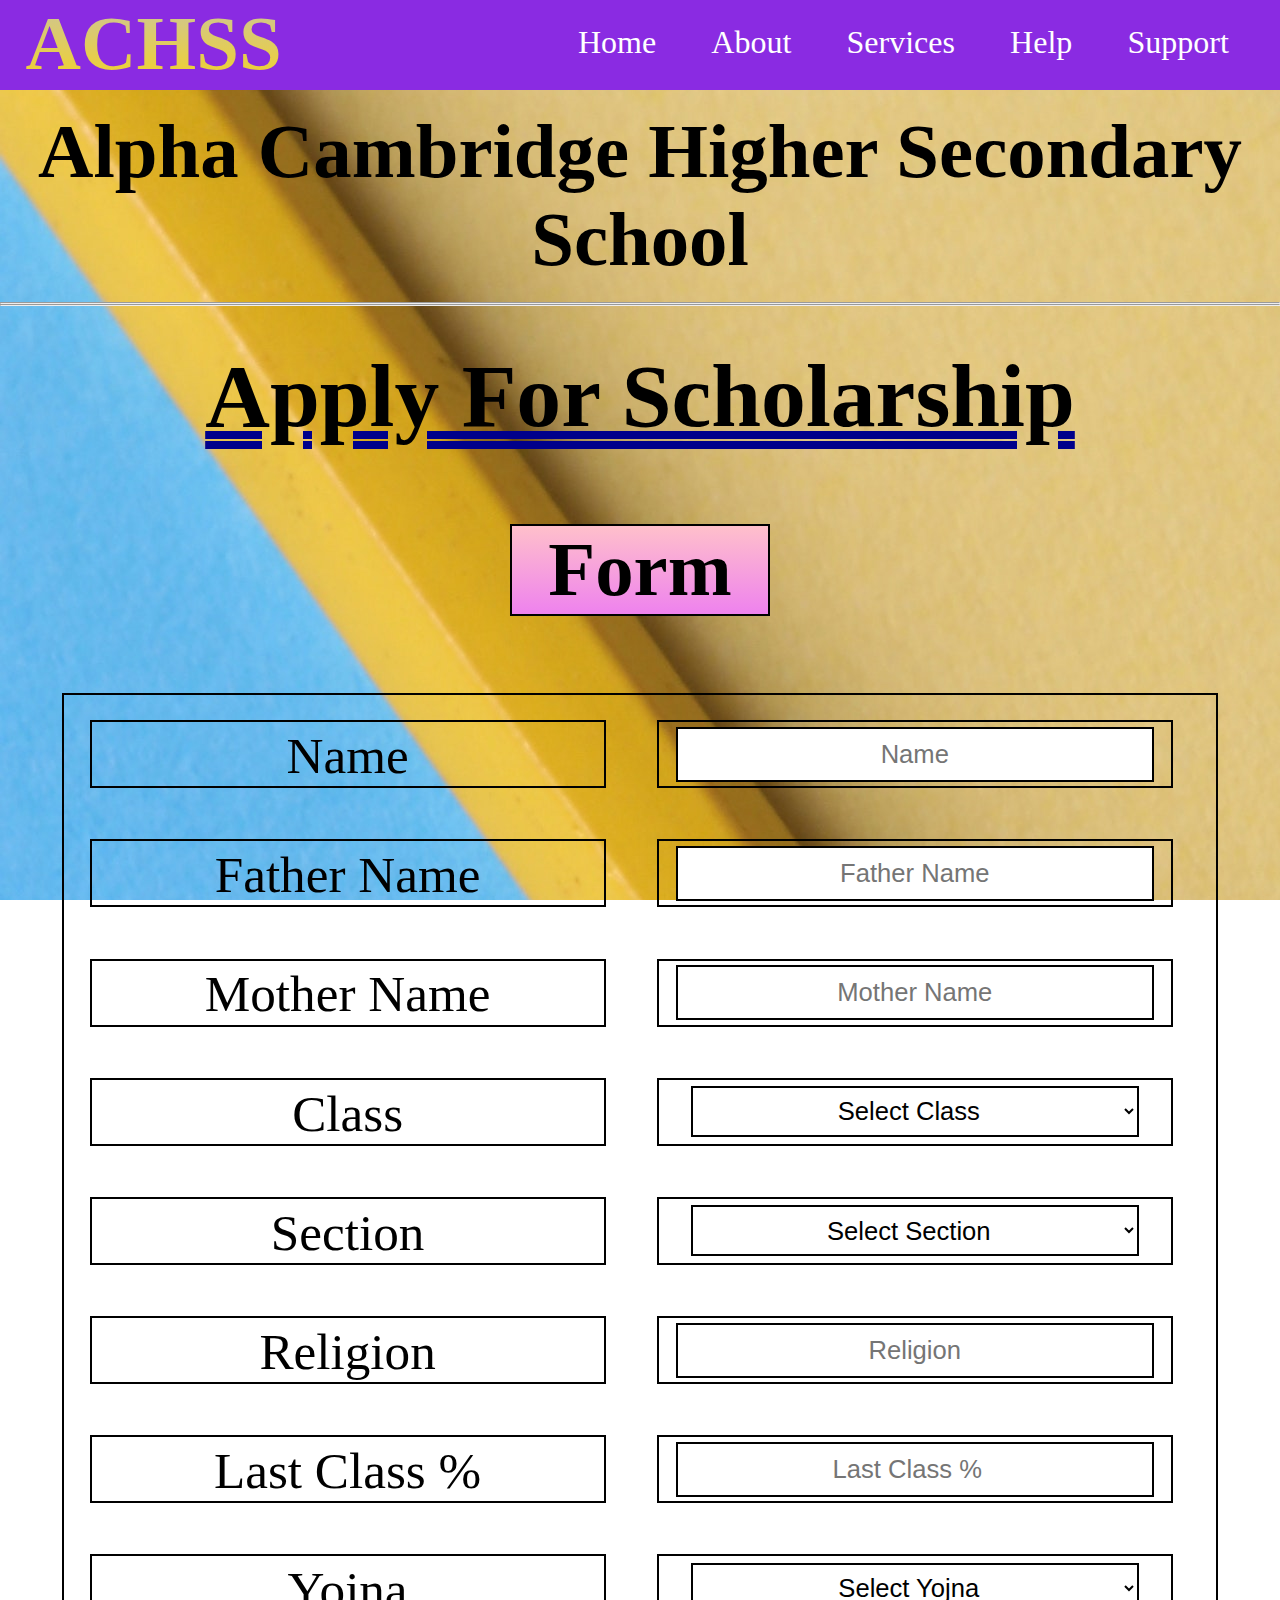
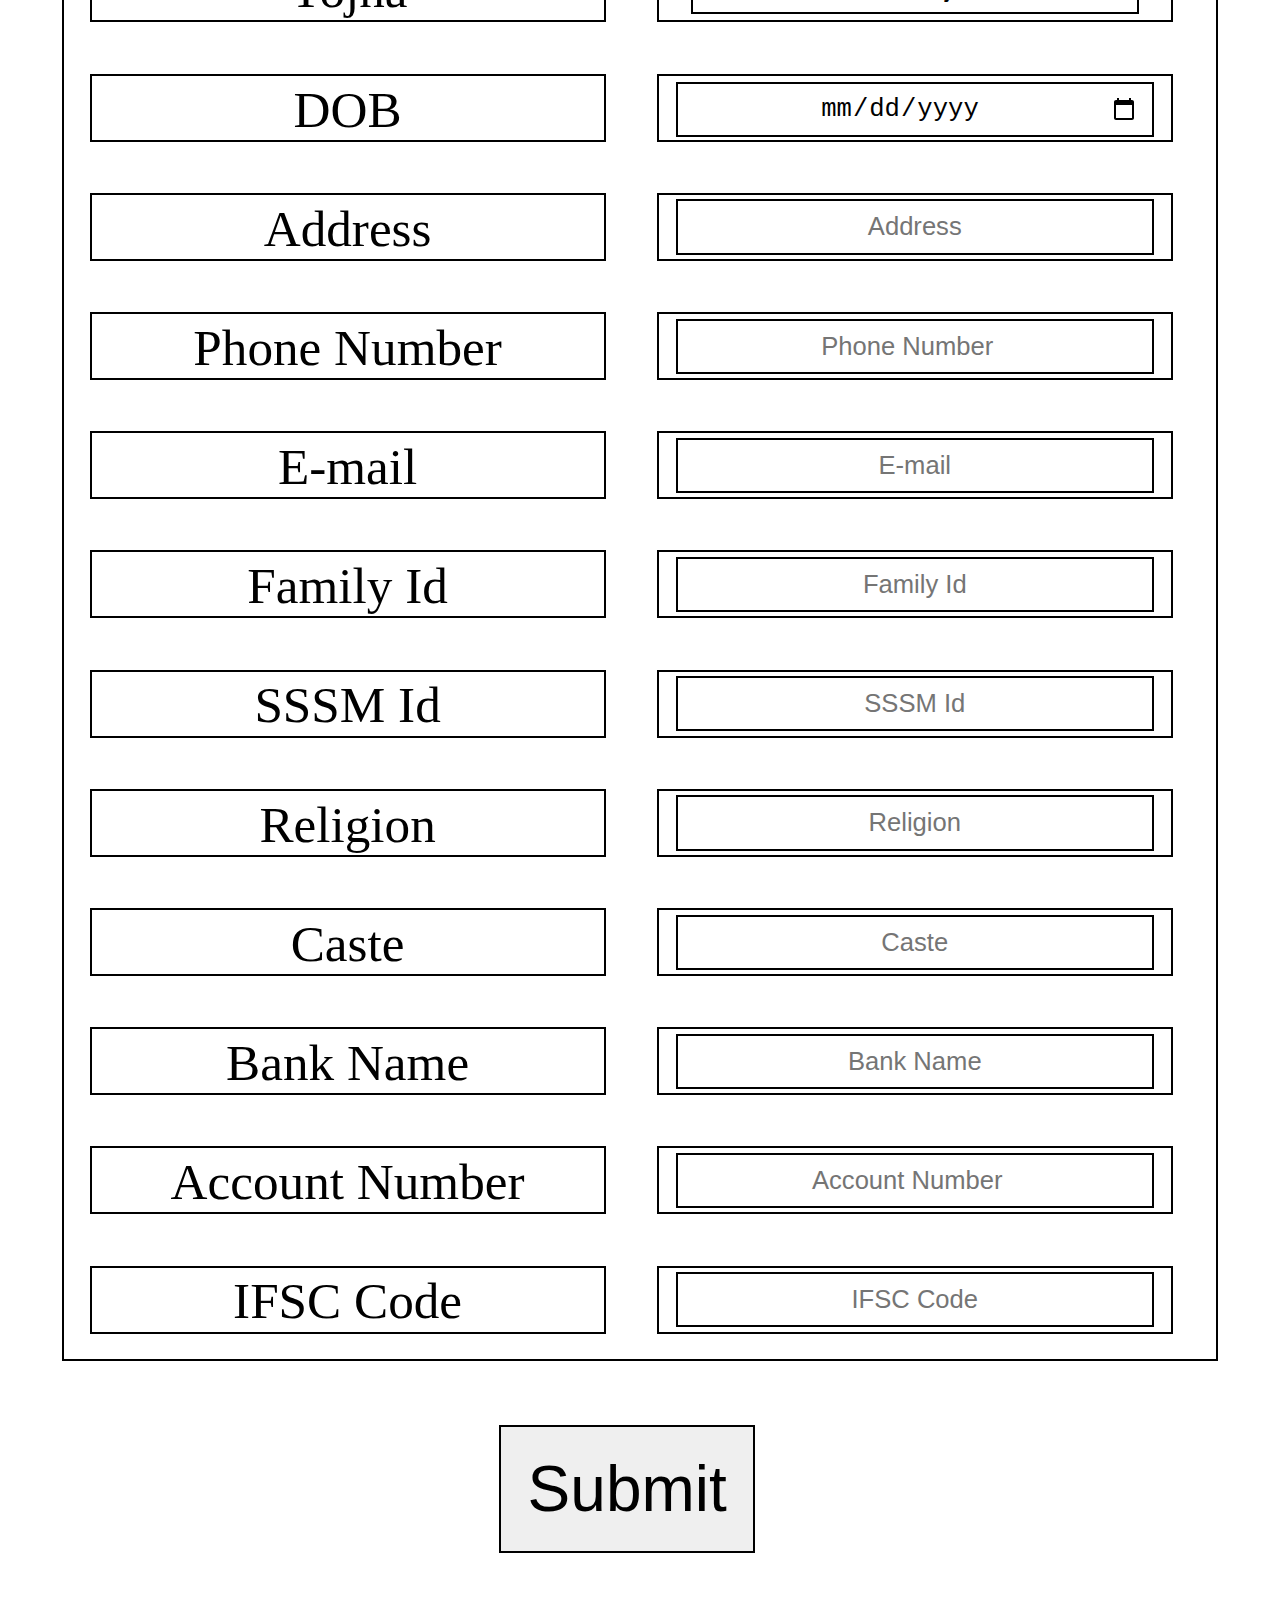
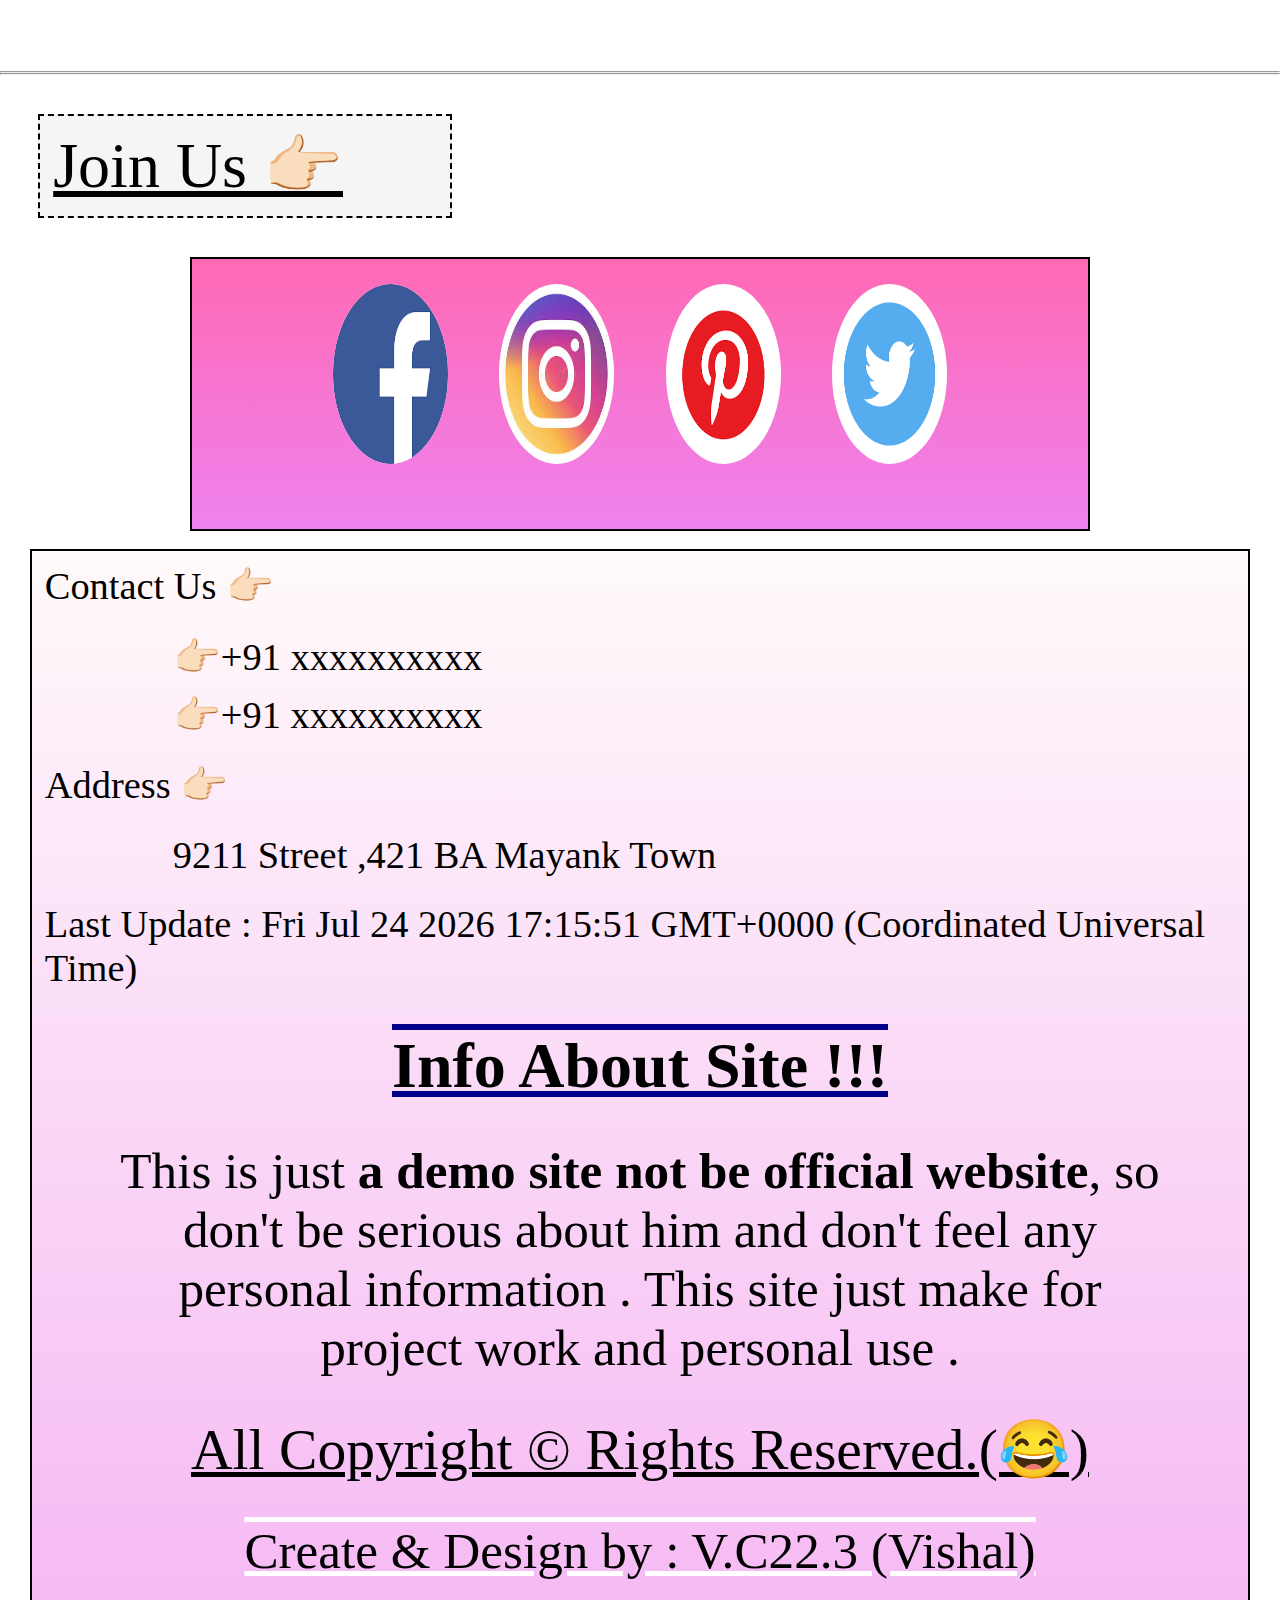
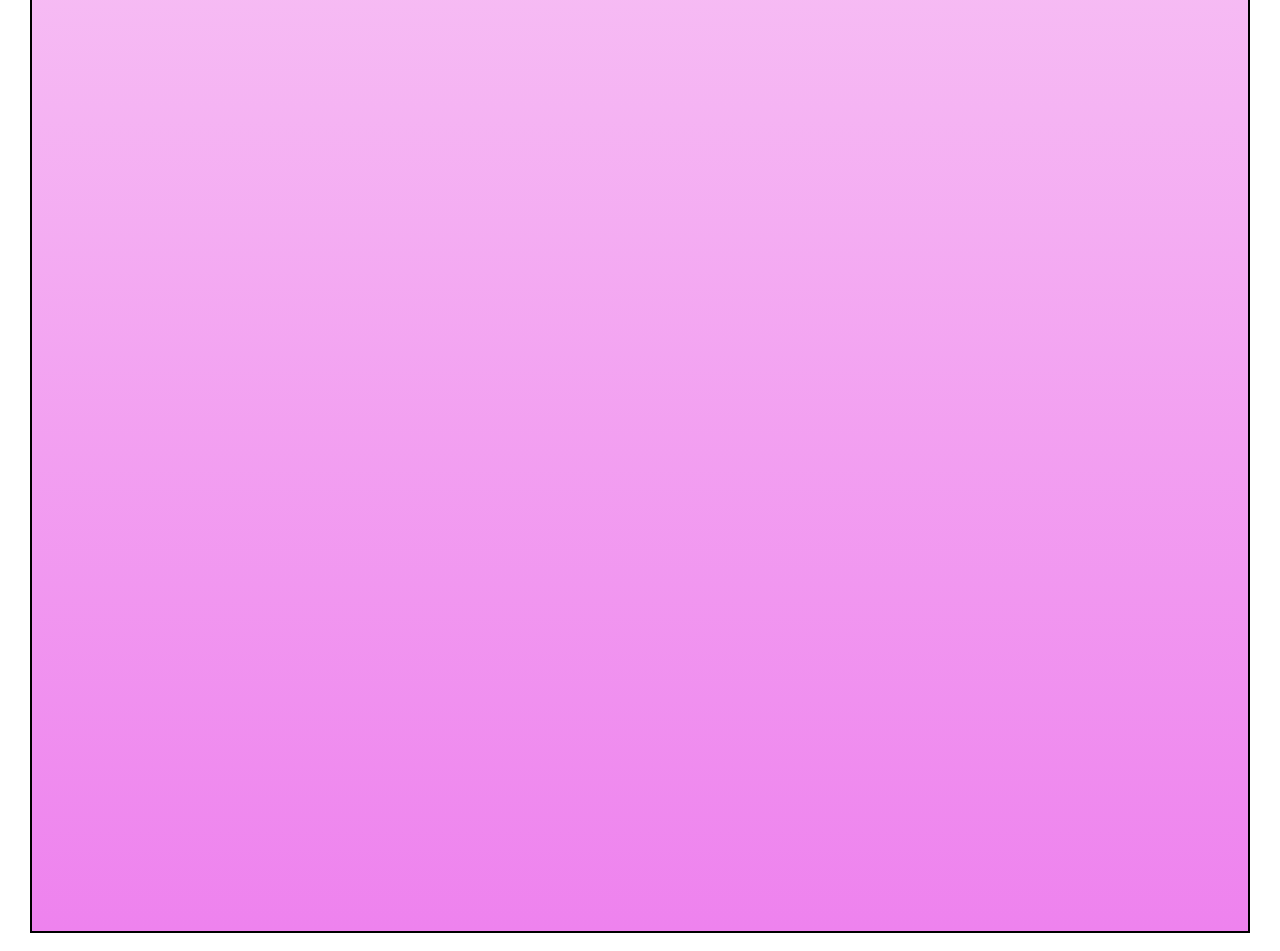
<file: scholarship-from.html>
<!DOCTYPE html>
<html>

<head>
  <meta charset="UTF-8">
  <meta name="viewport" content="width=device-width, initial-scale=1">
  <title>Scholarship Form</title>
  <link rel="stylesheet" href="/scholarship-from.css">
</head>

<body>
<!------- Navigation Bar ------>
<nav>
  <div class="loogo">
    <b>ACHSS</b>
  </div>

  <ul>
    <li><a href="/index.html">Home</a></li>
    <li>About
      <ul>
        <li><a href="/information-acknowledgement.html">Information</a></li>
        <li><a href="/information-acknowledgement.html">Acknowledge</a>
      </ul>
    </li>

    <li>Services
      <ul>
        <li class="sec-li">Bus
          <ul class="sec">
            <li><a href="/road-info.html">Road Info.</a></li>
            <li><a href="/road-from.html">Apply To Ser.</a></li>
          </ul>
        </li>
        <li class="sec-li">Scholarship
          <ul class="sec">
            <li><a href="/scholarship-info.html">Info.</a></li>
            <li><a href="/scholarship-from.html">Apply</a></li>
          </ul>
        </li>
      </ul>
    </li>
    <li><a href="/help-spp.html">Help</a></li>
    <li><a href="/help-spp.html">Support</a>
    </li>
  </ul>

</nav>

<!-------- Navigation Bar -------->

  <!-------- Header Name ---------->
  <header>
    <p><strong>Alpha Cambridge Higher Secondary School</strong></p>
  </header>
  <hr>
  <hr>
  <!---------- Header Name --------->

  <!---------- page heading -------->
  <div class="pa-he">
    <h1>Apply For Scholarship</h1>
  </div>
  <!---------- page heading -------->

  <!---------- form heading -------->
  <div class="for-he">
    <h2>Form</h2>
  </div>
  <!---------- form heading -------->

  <!---------- form contain -------->
  <div class="b-for-can">
    <div class="for-can">
      <div class="for-ma">
        <p>Name</p>
      </div>
      <div class="for-in">
        <input type="text" placeholder="Name">
      </div>
    </div>

    <!--------- father name ------->
    <div class="for-can">
      <div class="for-ma">
        <p>Father Name</p>
      </div>
      <div class="for-in">
        <input type="text" placeholder="Father Name">
      </div>
    </div>

    <!--------- mother name ------>
    <div class="for-can">
      <div class="for-ma">
        <p>Mother Name</p>
      </div>
      <div class="for-in">
        <input type="text" placeholder="Mother Name">
      </div>
    </div>

    <!-------- class --------->
    <div class="for-can">
      <div class="for-ma">
        <p>Class</p>
      </div>
      <div class="for-in">
        <select name="class" class="input">
          <option value="">Select Class</option>
          <option value="">1st</option>
          <option value="">2nd</option>
          <option value="">3rd</option>
          <option value="">4rd</option>
          <option value="">5th</option>
          <option value="">6th</option>
          <option value="">7th</option>
          <option value="">8th</option>
          <option value="">9th</option>
          <option value="">10th</option>
          <option value="">11th</option>
          <option value="">12th</option>
        </select>
      </div>
    </div>

    <!-------- section --------->
    <div class="for-can">
      <div class="for-ma">
        <p>Section</p>
      </div>
      <div class="for-in">
        <select name="class" class="input">
          <option value="">Select Section</option>
          <option value="">Section A</option>
          <option value="">Section B</option>
          <option value="">Section C</option>
        </select>
      </div>
    </div>

        <!-------- Religion id --------->
     <div class="for-can">
      <div class="for-ma">
        <p>Religion</p>
      </div>
      <div class="for-in">
        <input type="text" placeholder="Religion">
      </div>
    </div>
    
            <!-------- % --------->
     <div class="for-can">
      <div class="for-ma">
        <p>Last Class %</p>
      </div>
      <div class="for-in">
        <input type="number" placeholder="Last Class %">
      </div>
    </div>
    
    
    <!-------- yojna --------->
    <div class="for-can">
      <div class="for-ma">
        <p>Yojna</p>
      </div>
      <div class="for-in">
        <select name="class" class="input">
          <option value="">Select Yojna</option>
          <option value="">SC - ST Scholarship</option>
          <option value="">Gava ki Beti</option>
          <option value="">Medhavi Yojna</option>
        </select>
      </div>
    </div>

    <!-------- DOB --------->
    <div class="for-can">
      <div class="for-ma">
        <p>DOB</p>
      </div>
      <div class="for-in">
        <input type="date" placeholder="DOB">
      </div>
    </div>

    <!--------- Address ------>
    <div class="for-can">
      <div class="for-ma">
        <p>Address</p>
      </div>
      <div class="for-in">
        <input type="text" placeholder="Address">
      </div>
    </div>

    <!--------- phone number ------>
    <div class="for-can">
      <div class="for-ma">
        <p>Phone Number</p>
      </div>
      <div class="for-in">
        <input type="number" placeholder="Phone Number">
      </div>
    </div>

    <!--------- email ------>
    <div class="for-can">
      <div class="for-ma">
        <p>E-mail</p>
      </div>
      <div class="for-in">
        <input type="email" placeholder="E-mail">
      </div>
    </div>

    <!-------- family id --------->
    <div class="for-can">
      <div class="for-ma">
        <p>Family Id</p>
      </div>
      <div class="for-in">
        <input type="text" placeholder="Family Id">
      </div>
    </div>

    <!-------- Sssm id --------->
    <div class="for-can">
      <div class="for-ma">
        <p>SSSM Id</p>
      </div>
      <div class="for-in">
        <input type="text" placeholder="SSSM Id">
      </div>
    </div>

    <!-------- Religion id --------->
    <div class="for-can">
      <div class="for-ma">
        <p>Religion</p>
      </div>
      <div class="for-in">
        <input type="text" placeholder="Religion">
      </div>
    </div>

    <!-------- caste --------->
    <div class="for-can">
      <div class="for-ma">
        <p>Caste</p>
      </div>
      <div class="for-in">
        <input type="text" placeholder="Caste">
      </div>
    </div>

    <!-------- Bank name --------->
    <div class="for-can">
      <div class="for-ma">
        <p>Bank Name</p>
      </div>
      <div class="for-in">
        <input type="text" placeholder="Bank Name">
      </div>
    </div>

    <!-------- Account number --------->
    <div class="for-can">
      <div class="for-ma">
        <p>Account Number</p>
      </div>
      <div class="for-in">
        <input type="number" placeholder="Account Number">
      </div>
    </div>

    <!-------- ifsc code --------->
    <div class="for-can">
      <div class="for-ma">
        <p>IFSC Code</p>
      </div>
      <div class="for-in">
        <input type="text,number" placeholder="IFSC Code">
      </div>
    </div>
  </div>

  <!-------- form cantain -------->

  <!-------- submit button -------->
  <div class="sub">
    <button>
      Submit
    </button>
  </div>
  <br><br><br>
  <hr>
  <hr>
  <!----- social media section ------->


  <div class="join-soc">Join Us 👉🏻</div>
  <div class="soc-ico">
    <a href="/help-spp.html">
      <input class="soc-img" type="image" src="/allimg/Facebook.png" alt="Facebook icon"></a>
    <a href="/help-spp.html">
      <input class="soc-img" type="image" src="/allimg/Instagram.jpeg" alt="Instgram Icon"></a>
    <a href="/help-spp.html">
      <input class="soc-img" type="image" src="/allimg/pint.png" alt="pinterest icon"></a>
    <a href="/help-spp.html">
      <input class="soc-img" type="image" src="/allimg/twitter.png" alt="twitter icon"></a>
  </div>

  <!------ social media section ------>

  <!-------- footer section ---------->
  <footer>
    <div class="con-num">
      <p>Contact Us 👉🏻</p>
      <div class="man-num">
        <p>
          👉🏻+91 xxxxxxxxxx
        </p>
        <p>
          👉🏻+91 xxxxxxxxxx
        </p>
      </div>
      <p>Address 👉🏻</p>
      <div class="man-num">
        <p>9211 Street ,421 BA Mayank Town </p>
      </div>
      <p>Last Update : <span id="date"></span></p>
    </div>
    <div class="fo-in">
      <h6>Info About Site !!!</h6>
      <p>This is just <strong>a demo site not be official website</strong>, so don't be serious about him and don't feel any personal information .
        This site just make for project work and personal use .</p>
    </div>
    <p class="ri-con">All Copyright &copy; Rights Reserved.(😂)</p>
    <div class="spe-pre">
      <p>Create & Design by : V.C22.3 (Vishal) </p>
    </div>
  </footer>
  <script src="/road-form-js.js"></script>
  <script src="/date-style.js"></script>
   
</body>

</html>
</file>
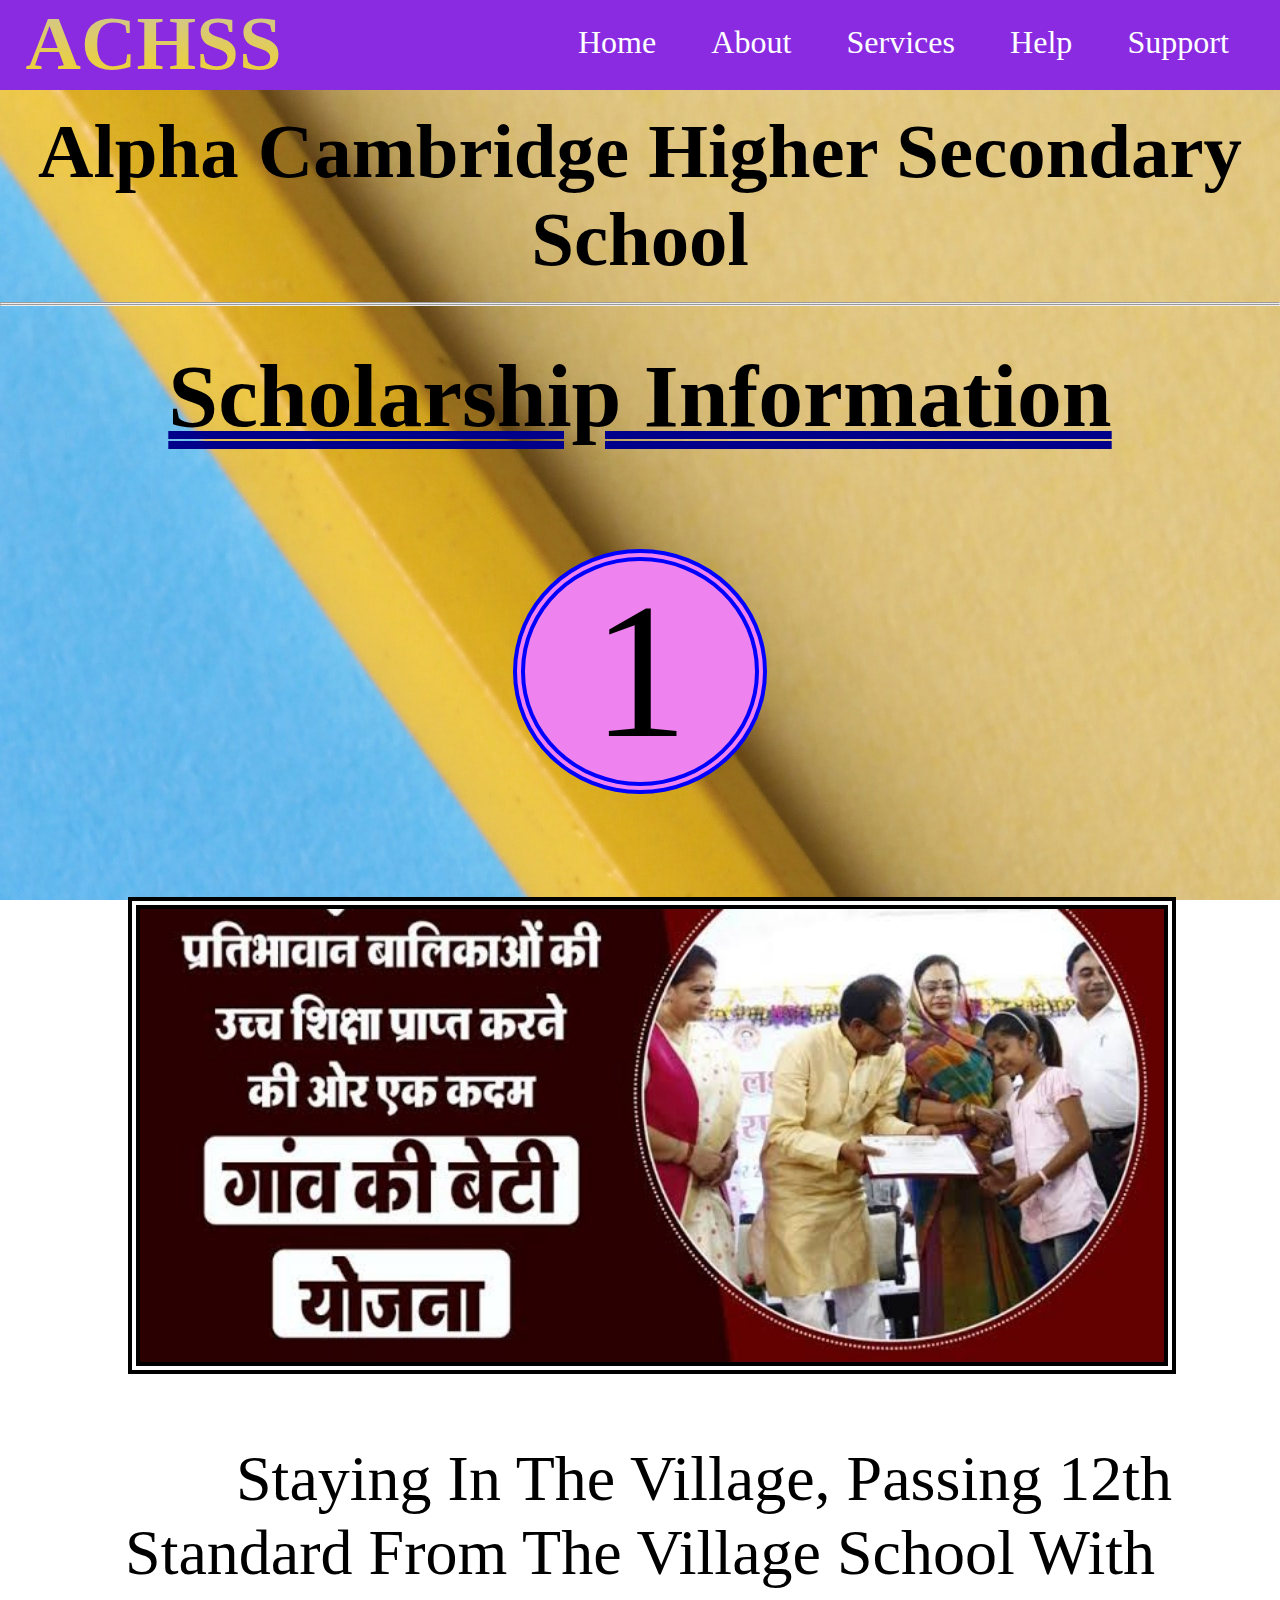
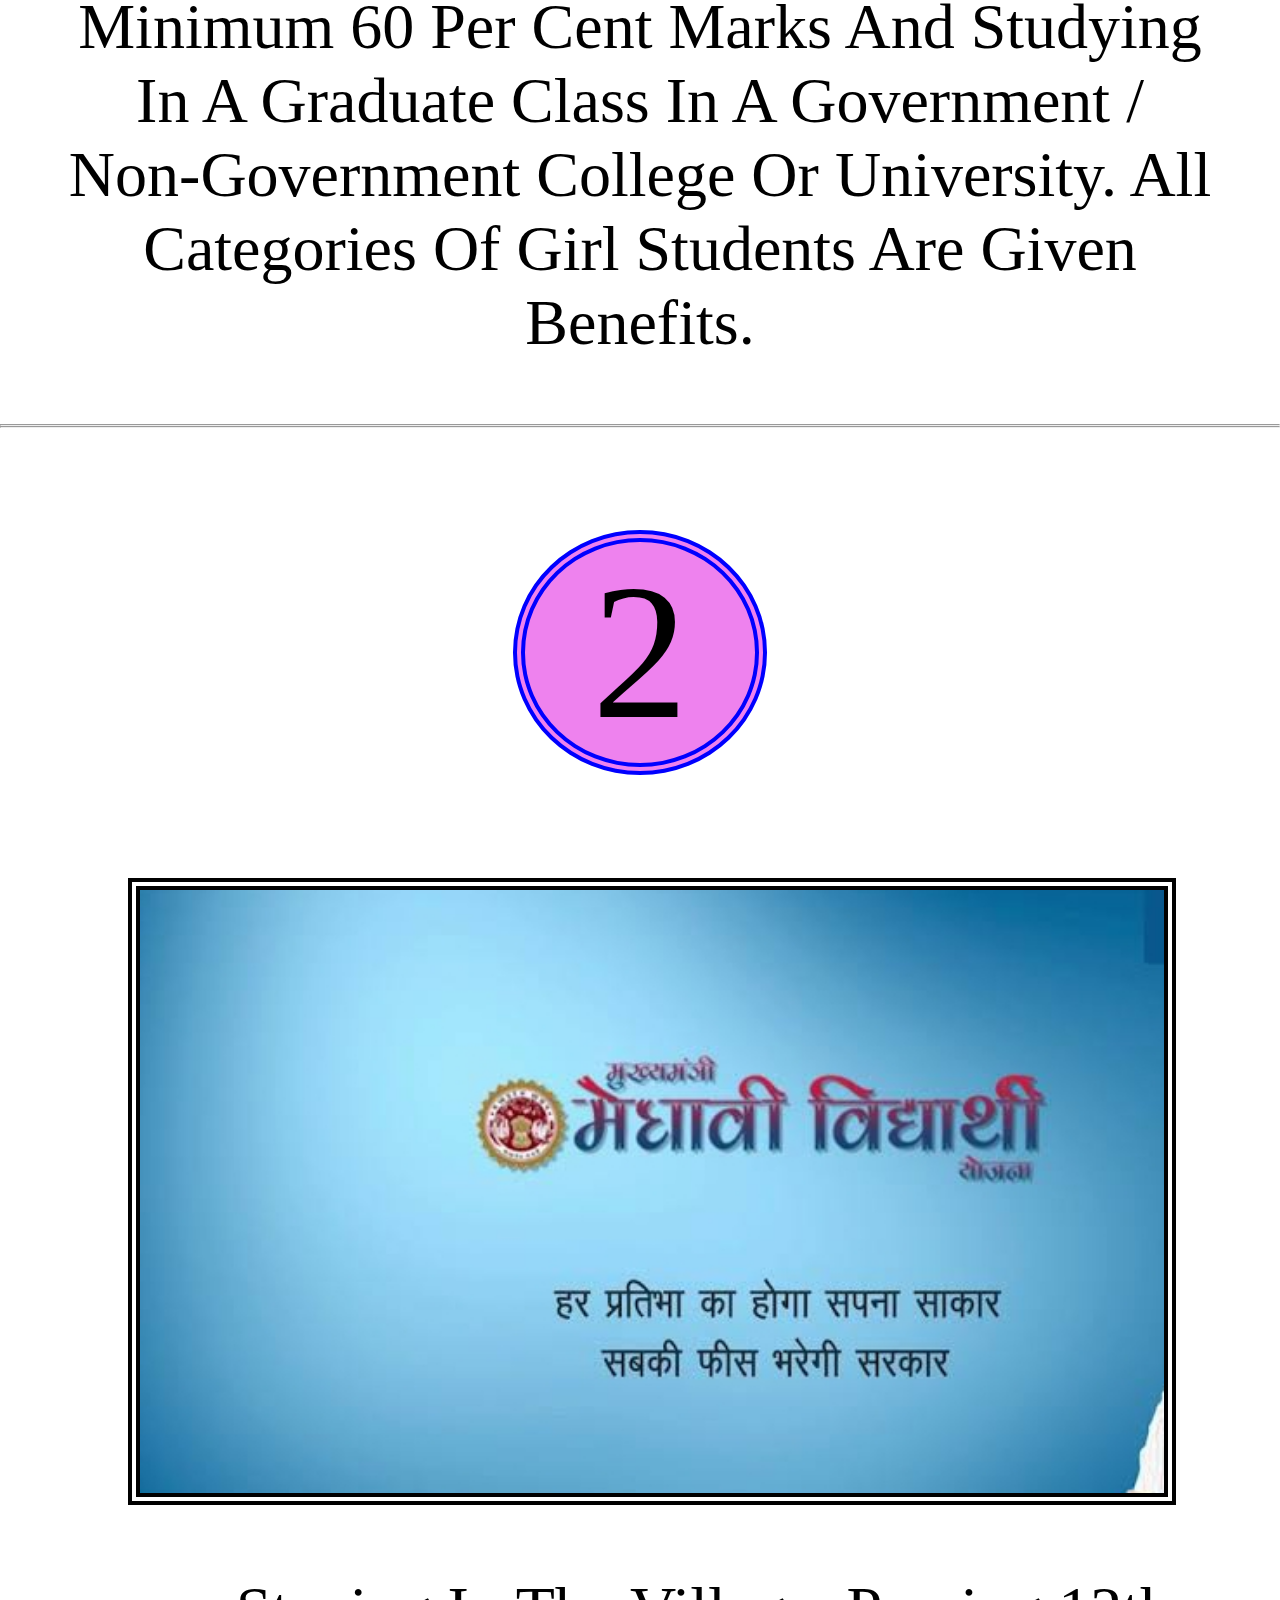
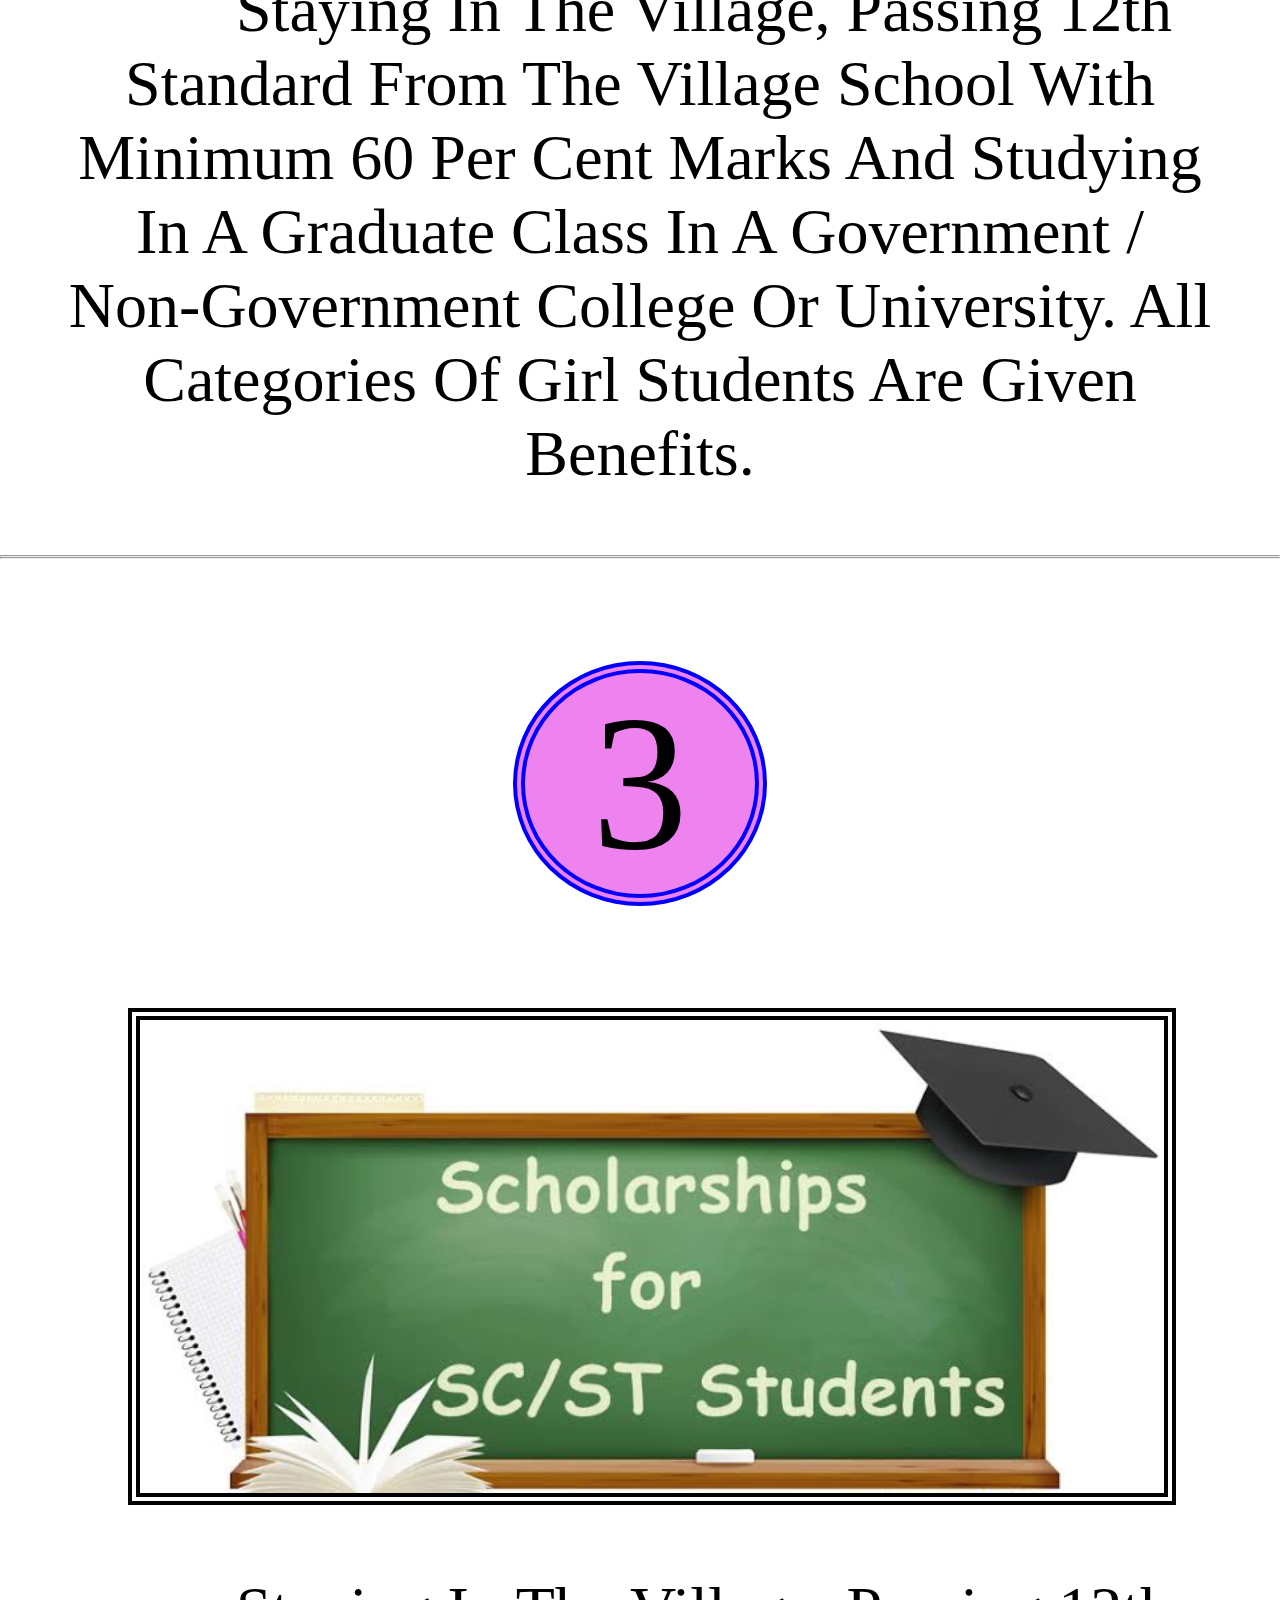
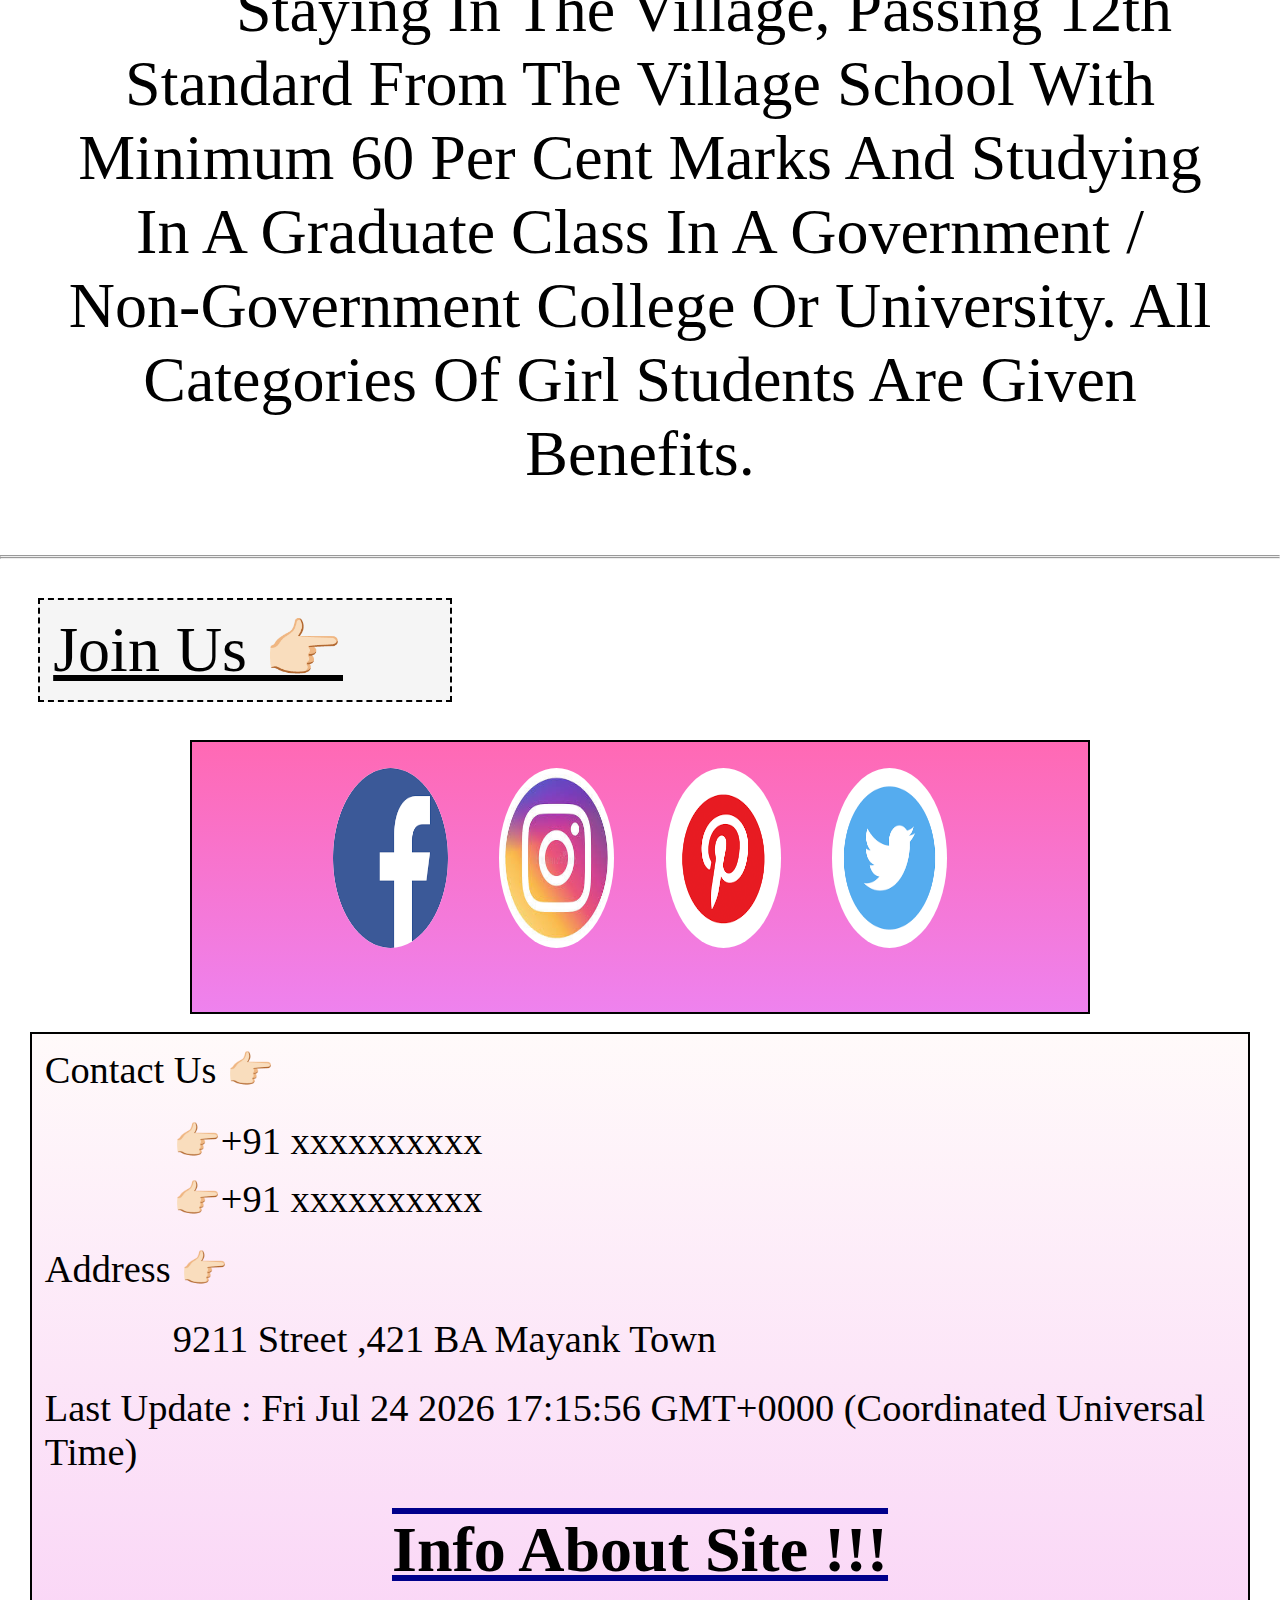
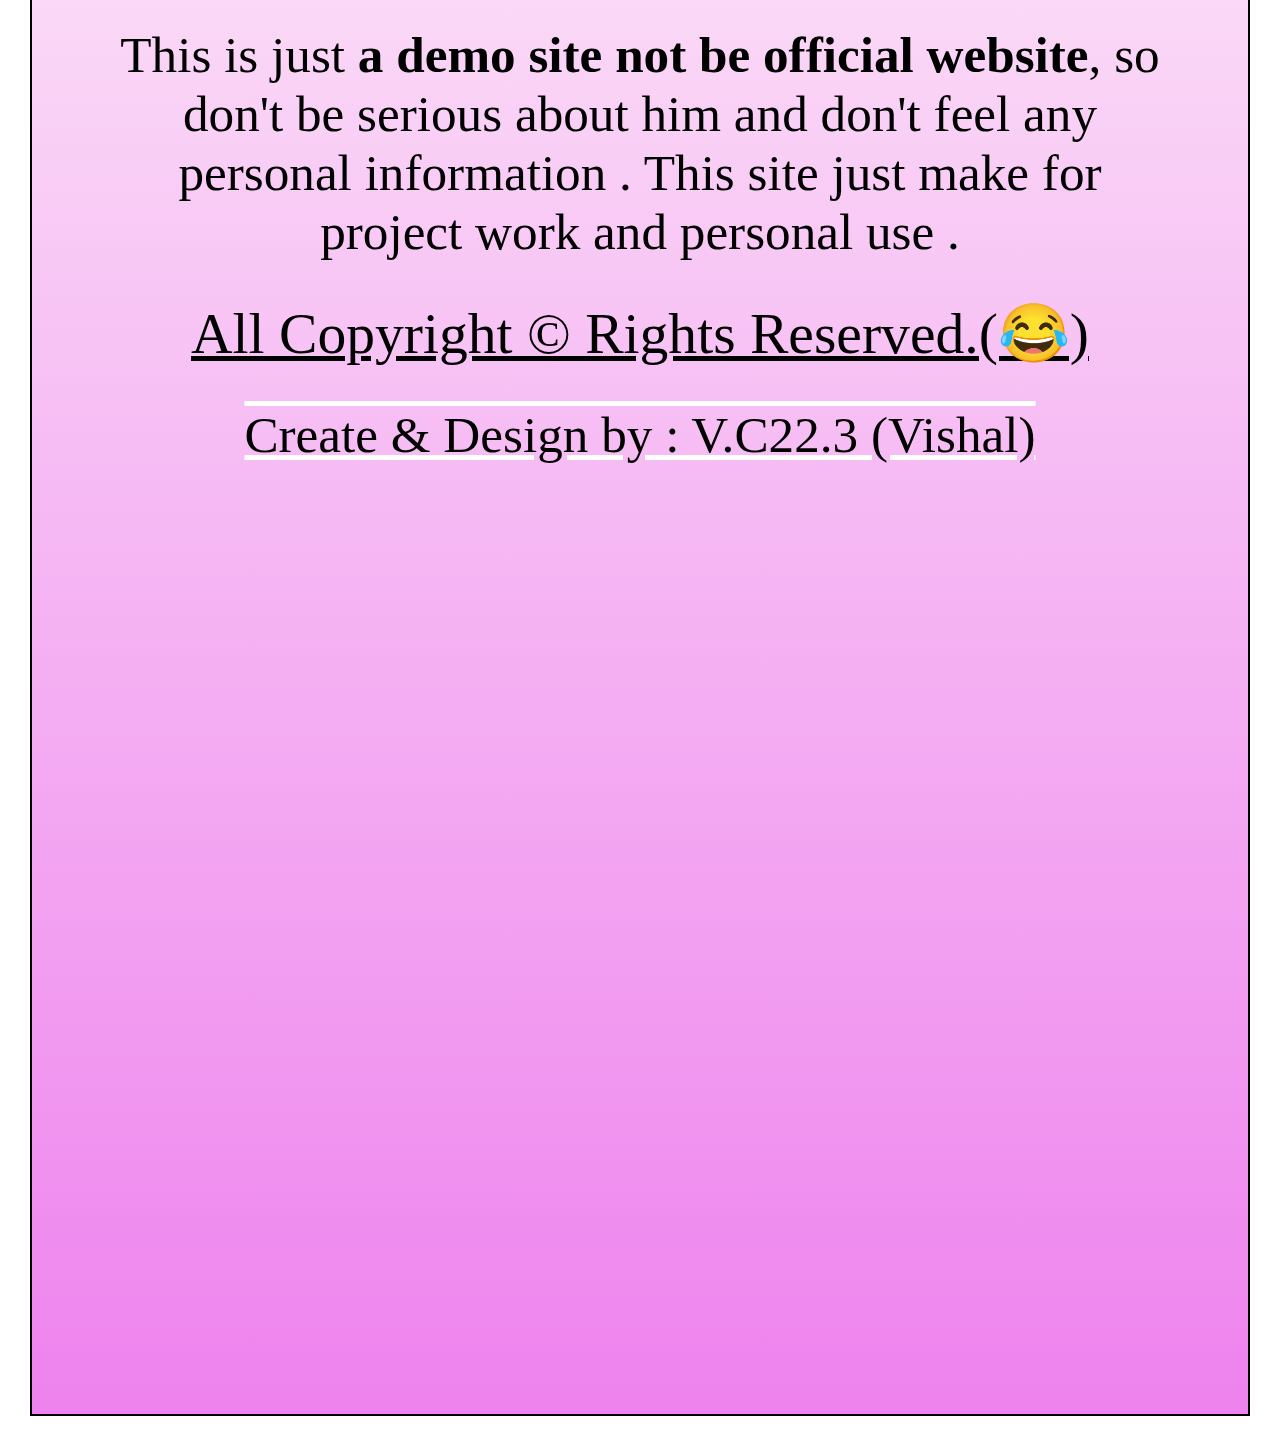
<file: scholarship-info.html>
<!DOCTYPE html>
<html>

<head>
  <meta charset="UTF-8">
  <meta name="viewport" content="width=device-width, initial-scale=1">
  <title>Scholarship Information</title>
  <link rel="stylesheet" href="/scholarship-info-style.css">
</head>

<body>

  <!------- Navigation Bar ------>
  <nav>
    <div class="loogo">
      <b>ACHSS</b>
    </div>

    <ul>
      <li><a href="/index.html">Home</a></li>
      <li>About
        <ul>
          <li><a href="/information-acknowledgement.html">Information</a></li>
          <li><a href="/information-acknowledgement.html">Acknowledge</a>
        </ul>
      </li>

      <li>Services
        <ul>
          <li class="sec-li">Bus
            <ul class="sec">
              <li><a href="/road-info.html">Road Info.</a></li>
              <li><a href="/road-from.html">Apply To Ser.</a></li>
            </ul>
          </li>
          <li class="sec-li">Scholarship
            <ul class="sec">
              <li><a href="/scholarship-info.html">Info.</a></li>
              <li><a href="/scholarship-from.html">Apply</a></li>
            </ul>
          </li>
        </ul>
      </li>
      <li><a href="/help-spp.html">Help</a></li>
      <li><a href="/help-spp.html">Support</a>
      </li>
    </ul>

  </nav>

  <!-------- Navigation Bar -------->

  <!-------- Header Name ---------->
  <header>
    <p><strong>Alpha Cambridge Higher Secondary School</strong></p>
  </header>
  <hr>
  <hr>
  <!---------- Header Name --------->

  <!--------- page topic ---------->
  <div class="pag-hed">
    <h1>Scholarship Information</h1>
  </div>

  <!-------- page topic ---------->

  <!-------- page coutain -------->

  <!------- 1st ----------->
  <div class="count-num">
    <p>1</p>
  </div>
  <div class="it-con">
    <input class="st-img" type="image" src="/allimg/jokide-1.jpg" alt="Gova ki Beti">
  </div>
  <div class="con-par">
    <p>Staying in the village, passing 12th standard from the village school with minimum 60 per cent marks and studying in a graduate class in a government / non-government college or university. All categories of girl students are given benefits.</p>
  </div>
  <hr>
  <hr>
  <!------- 2nd --------->
  <div class="count-num">
    <p>2</p>
  </div>
  <div class="it-con">
    <input class="st-img" type="image" src="/allimg/metavi-1.jpg" alt="Scholarship image">
  </div>
  <div class="con-par">
    <p>Staying in the village, passing 12th standard from the village school with minimum 60 per cent marks and studying in a graduate class in a government / non-government college or university. All categories of girl students are given benefits.</p>
  </div>
  <hr>
  <hr>
  <!---------3 rd ----->
  <div class="count-num">
    <p>3</p>
  </div>
  <div class="it-con">
    <input class="st-img" type="image" src="/allimg/scst-1.jpg" alt="Scholarship image">
  </div>
  <div class="con-par">
    <p>Staying in the village, passing 12th standard from the village school with minimum 60 per cent marks and studying in a graduate class in a government / non-government college or university. All categories of girl students are given benefits.</p>
  </div>
  <hr>
  <hr>
  <!--------- page contains ---->

  <!----- social media section ------->


  <div class="join-soc">Join Us 👉🏻</div>
  <div class="soc-ico">
    <a href="/help-spp.html">
      <input class="soc-img" type="image" src="/allimg/Facebook.png" alt="Facebook icon"></a>
    <a href="/help-spp.html">
      <input class="soc-img" type="image" src="/allimg/Instagram.jpeg" alt="Instgram Icon"></a>
    <a href="/help-spp.html">
      <input class="soc-img" type="image" src="/allimg/pint.png" alt="pinterest icon"></a>
    <a href="/help-spp.html">
      <input class="soc-img" type="image" src="/allimg/twitter.png" alt="twitter icon"></a>
  </div>

  <!------ social media section ------>

  <!-------- footer section ---------->
  <footer>
    <div class="con-num">
      <p>Contact Us 👉🏻</p>
      <div class="man-num">
        <p>
          👉🏻+91 xxxxxxxxxx
        </p>
        <p>
          👉🏻+91 xxxxxxxxxx
        </p>
      </div>
      <p>Address 👉🏻</p>
      <div class="man-num">
        <p>9211 Street ,421 BA Mayank Town </p>
      </div>
      <p>Last Update : <span id="date"></span></p>
    </div>
    <div class="fo-in">
      <h6>Info About Site !!!</h6>
      <p>This is just <strong>a demo site not be official website</strong>, so don't be serious about him and don't feel any personal information .
        This site just make for project work and personal use .</p>
    </div>
    <p class="ri-con">All Copyright &copy; Rights Reserved.(😂)</p>
    <div class="spe-pre">
      <p>Create & Design by : V.C22.3 (Vishal) </p>
    </div>
  </footer>
  <script src="/date-style.js"></script>
   <script src="/index-js.js"></script>
</body>

</html>
</file>
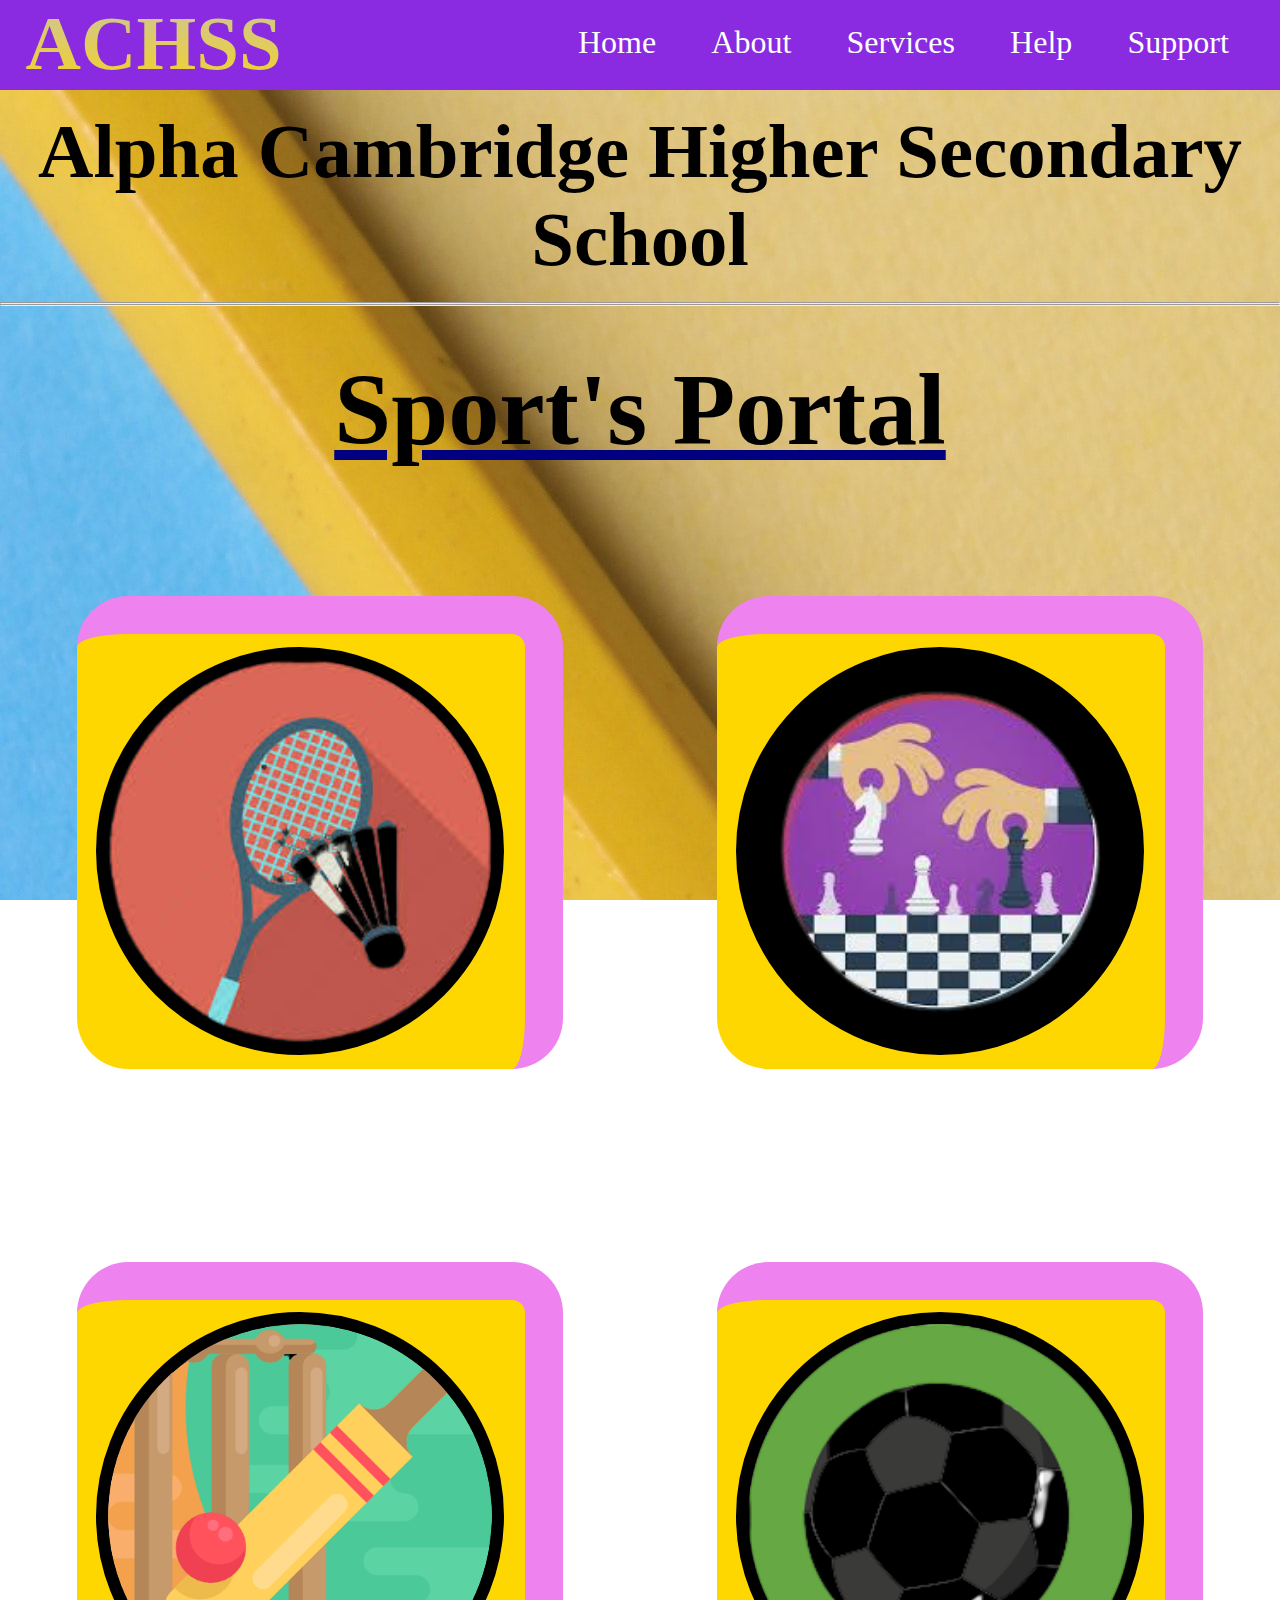
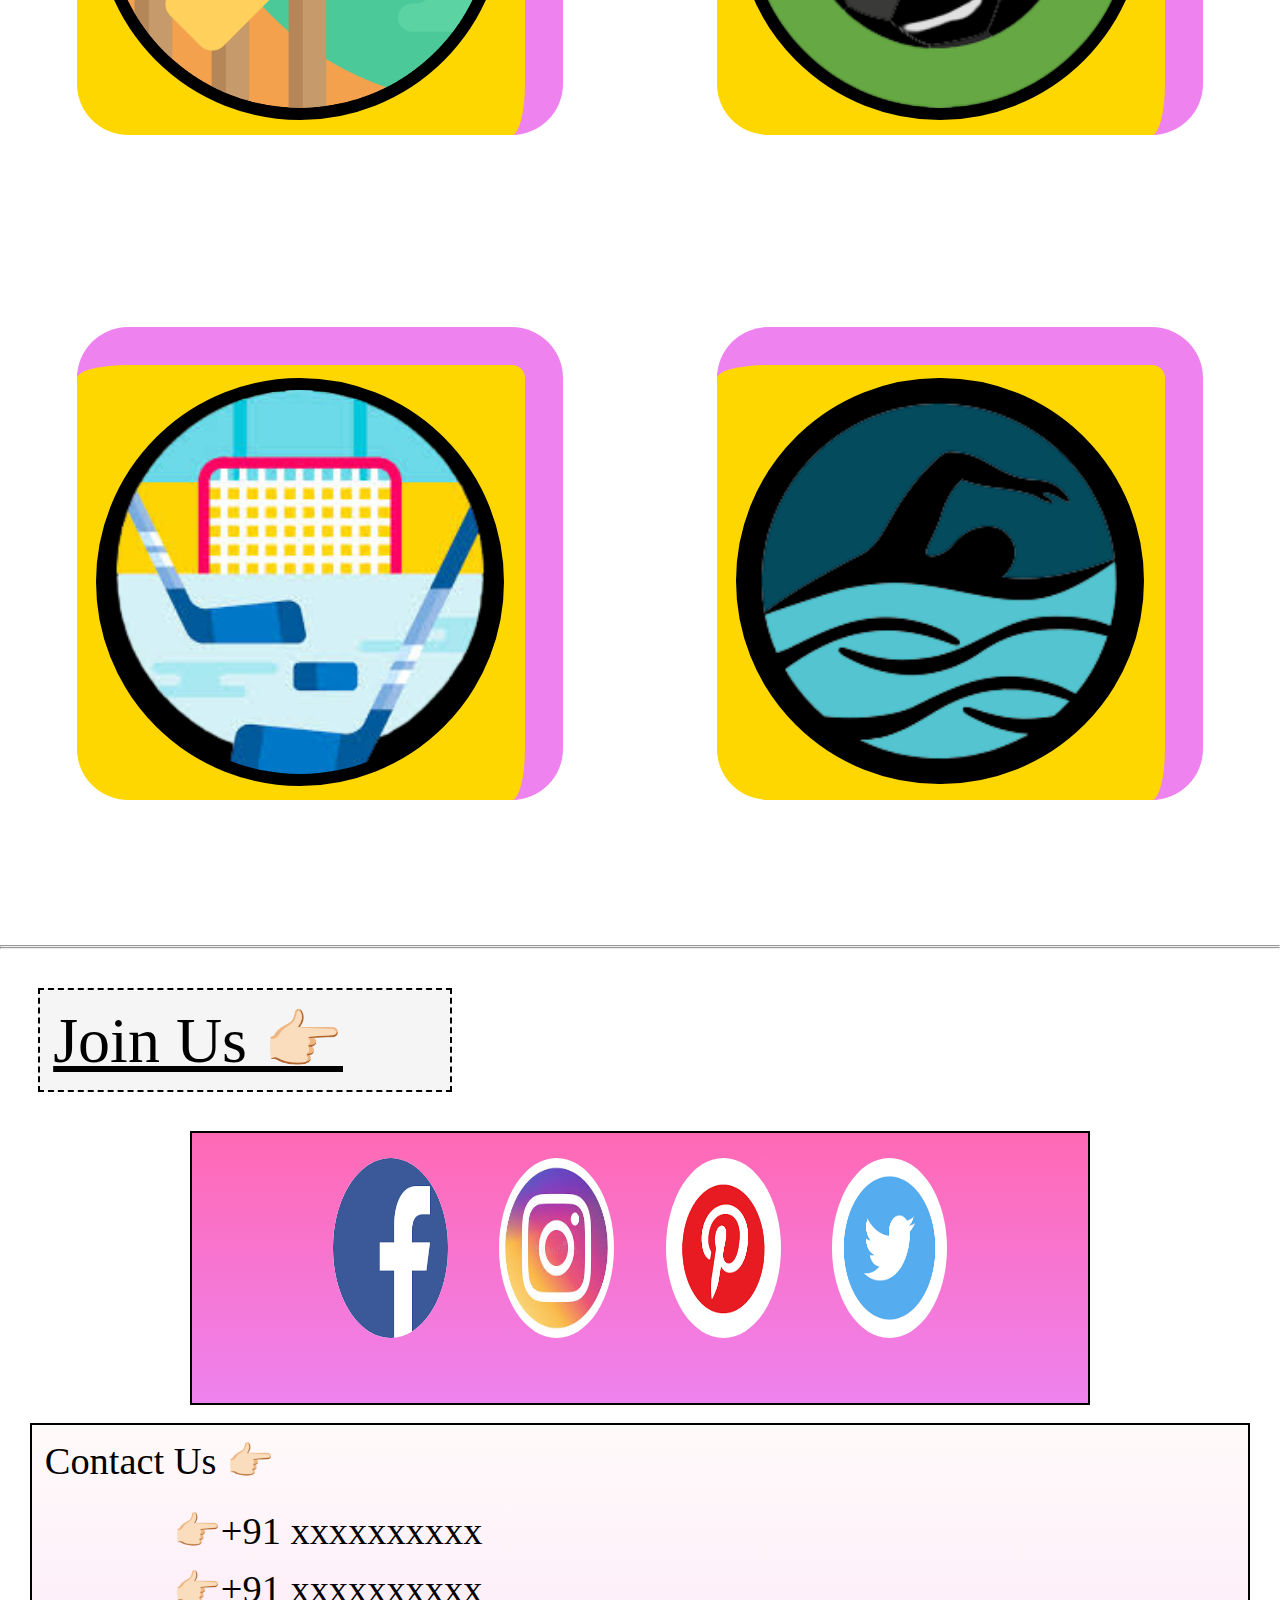
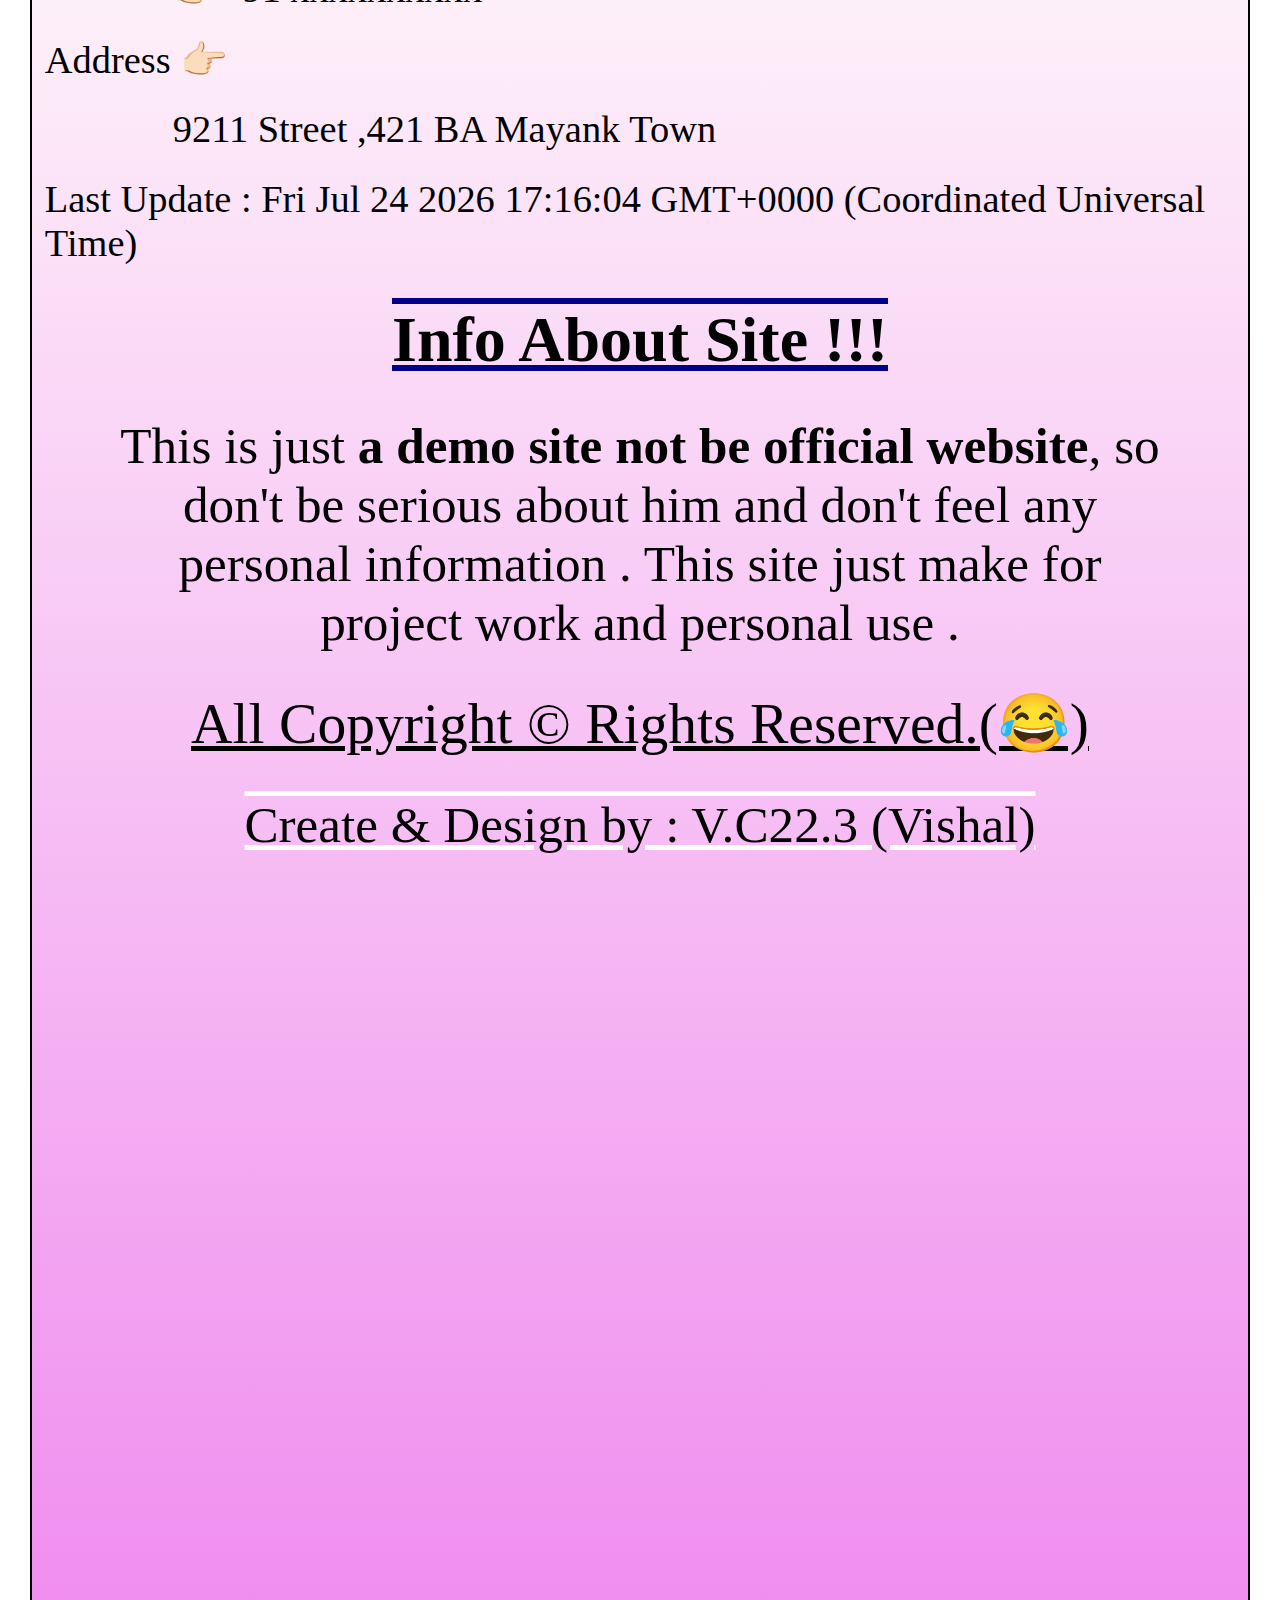
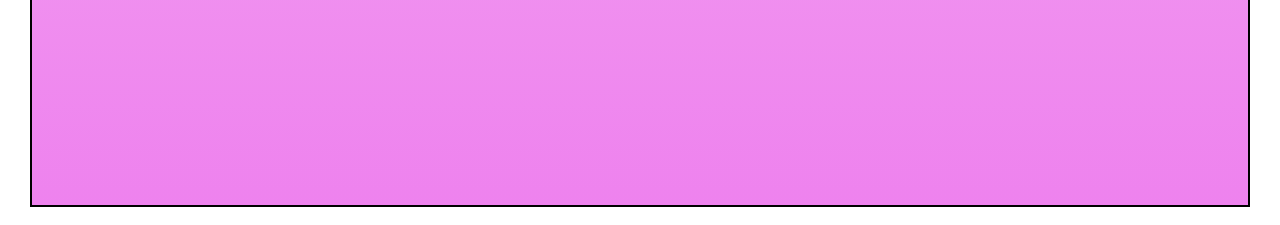
<file: sports.html>
<!DOCTYPE html>
<html>

<head>
  <meta charset="UTF-8">
  <meta name="viewport" content="width=device-width, initial-scale=1">
  <title>Sports Portal</title>
  <link rel="stylesheet" href="/sports.css">
</head>

<body>
  <!------- Navigation Bar ------>
  <nav>
    <div class="loogo">
      <b>ACHSS</b>
    </div>

    <ul>
      <li><a href="/index.html">Home</a></li>
      <li>About
        <ul>
          <li><a href="/information-acknowledgement.html">Information</a></li>
          <li><a href="/information-acknowledgement.html">Acknowledge</a>
        </ul>
      </li>

      <li>Services
        <ul>
          <li class="sec-li">Bus
            <ul class="sec">
              <li><a href="/road-info.html">Road Info.</a></li>
              <li><a href="/road-from.html">Apply To Ser.</a></li>
            </ul>
          </li>
          <li class="sec-li">Scholarship
            <ul class="sec">
              <li><a href="/scholarship-info.html">Info.</a></li>
              <li><a href="/scholarship-from.html">Apply</a></li>
            </ul>
          </li>
        </ul>
      </li>
      <li><a href="/help-spp.html">Help</a></li>
      <li><a href="/help-spp.html">Support</a>
      </li>
    </ul>

  </nav>

  <!-------- Navigation Bar -------->

  <!-------- Header Name ---------->
  <header>
    <p><strong>Alpha Cambridge Higher Secondary School</strong></p>
  </header>
  <hr>
  <hr>
  <!---------- Header Name --------->

  <!----------- page heading --------->
  <div class="pa-qu">
    <h1>Sport's Portal</h1>
  </div>
  <!---------- page heading ---------->

  <!---------- item contain --------->
  <div class="ite-st">
    <a href="/help-spp.html">
      <div class="it-it">
        <input class="it-img" type="image" src="/allimg/badminton-removebg-preview.png" alt="badminton">
      </div>
    </a>
    <a href="/help-spp.html">
      <div class="it-it ">
        <input class="it-img" type="image" src="/allimg/chess-removebg-preview.png" alt="chess">
      </div>
    </a>
  </div>

  <div class="ite-st">
    <a href="/help-spp.html">
      <div class="it-it">
        <input class="it-img" type="image" src="/allimg/cricket.png" alt="cricket">
      </div>
    </a>
    <a href="/help-spp.html">
      <div class="it-it ">
        <input class="it-img" type="image" src="/allimg/football-removebg-preview.png" alt="football">
      </div>
    </a>
  </div>

  <div class="ite-st">
    <a href="/help-spp.html">
      <div class="it-it">
        <input class="it-img" type="image" src="/allimg/hokey-removebg-preview.png" alt="hockey">
      </div>
    </a>
    <a href="/help-spp.html">
      <div class="it-it ">
        <input class="it-img" type="image" src="/allimg/swamming-removebg-preview.png" alt="swamming">
      </div>
    </a>
  </div>

  <!--------- item contain ------->
<br><br><hr><hr>
  <!----- social media section ------->


  <div class="join-soc">Join Us 👉🏻</div>
  <div class="soc-ico">
    <a href="/help-spp.html">
      <input class="soc-img" type="image" src="/allimg/Facebook.png" alt="Facebook icon"></a>
    <a href="/help-spp.html">
      <input class="soc-img" type="image" src="/allimg/Instagram.jpeg" alt="Instgram Icon"></a>
    <a href="/help-spp.html">
      <input class="soc-img" type="image" src="/allimg/pint.png" alt="pinterest icon"></a>
    <a href="/help-spp.html">
      <input class="soc-img" type="image" src="/allimg/twitter.png" alt="twitter icon"></a>
  </div>
  <!------ social media section ------>

  <!-------- footer section ---------->
  <footer>
    <div class="con-num">
      <p>Contact Us 👉🏻</p>
      <div class="man-num">
        <p>
          👉🏻+91 xxxxxxxxxx
        </p>
        <p>
          👉🏻+91 xxxxxxxxxx
        </p>
      </div>
      <p>Address 👉🏻</p>
      <div class="man-num">
        <p>9211 Street ,421 BA Mayank Town </p>
      </div>
      <p>Last Update : <span id="date"></span></p>
    </div>
    <div class="fo-in">
      <h6>Info About Site !!!</h6>
      <p>This is just <strong>a demo site not be official website</strong>, so don't be serious about him and don't feel any personal information .
        This site just make for project work and personal use .</p>
    </div>
    <p class="ri-con">All Copyright &copy; Rights Reserved.(😂)</p>
    <div class="spe-pre">
      <p>Create & Design by : V.C22.3 (Vishal) </p>
    </div>
  </footer>

  <script src="/date-style.js"></script>
</body>

</html>
</file>
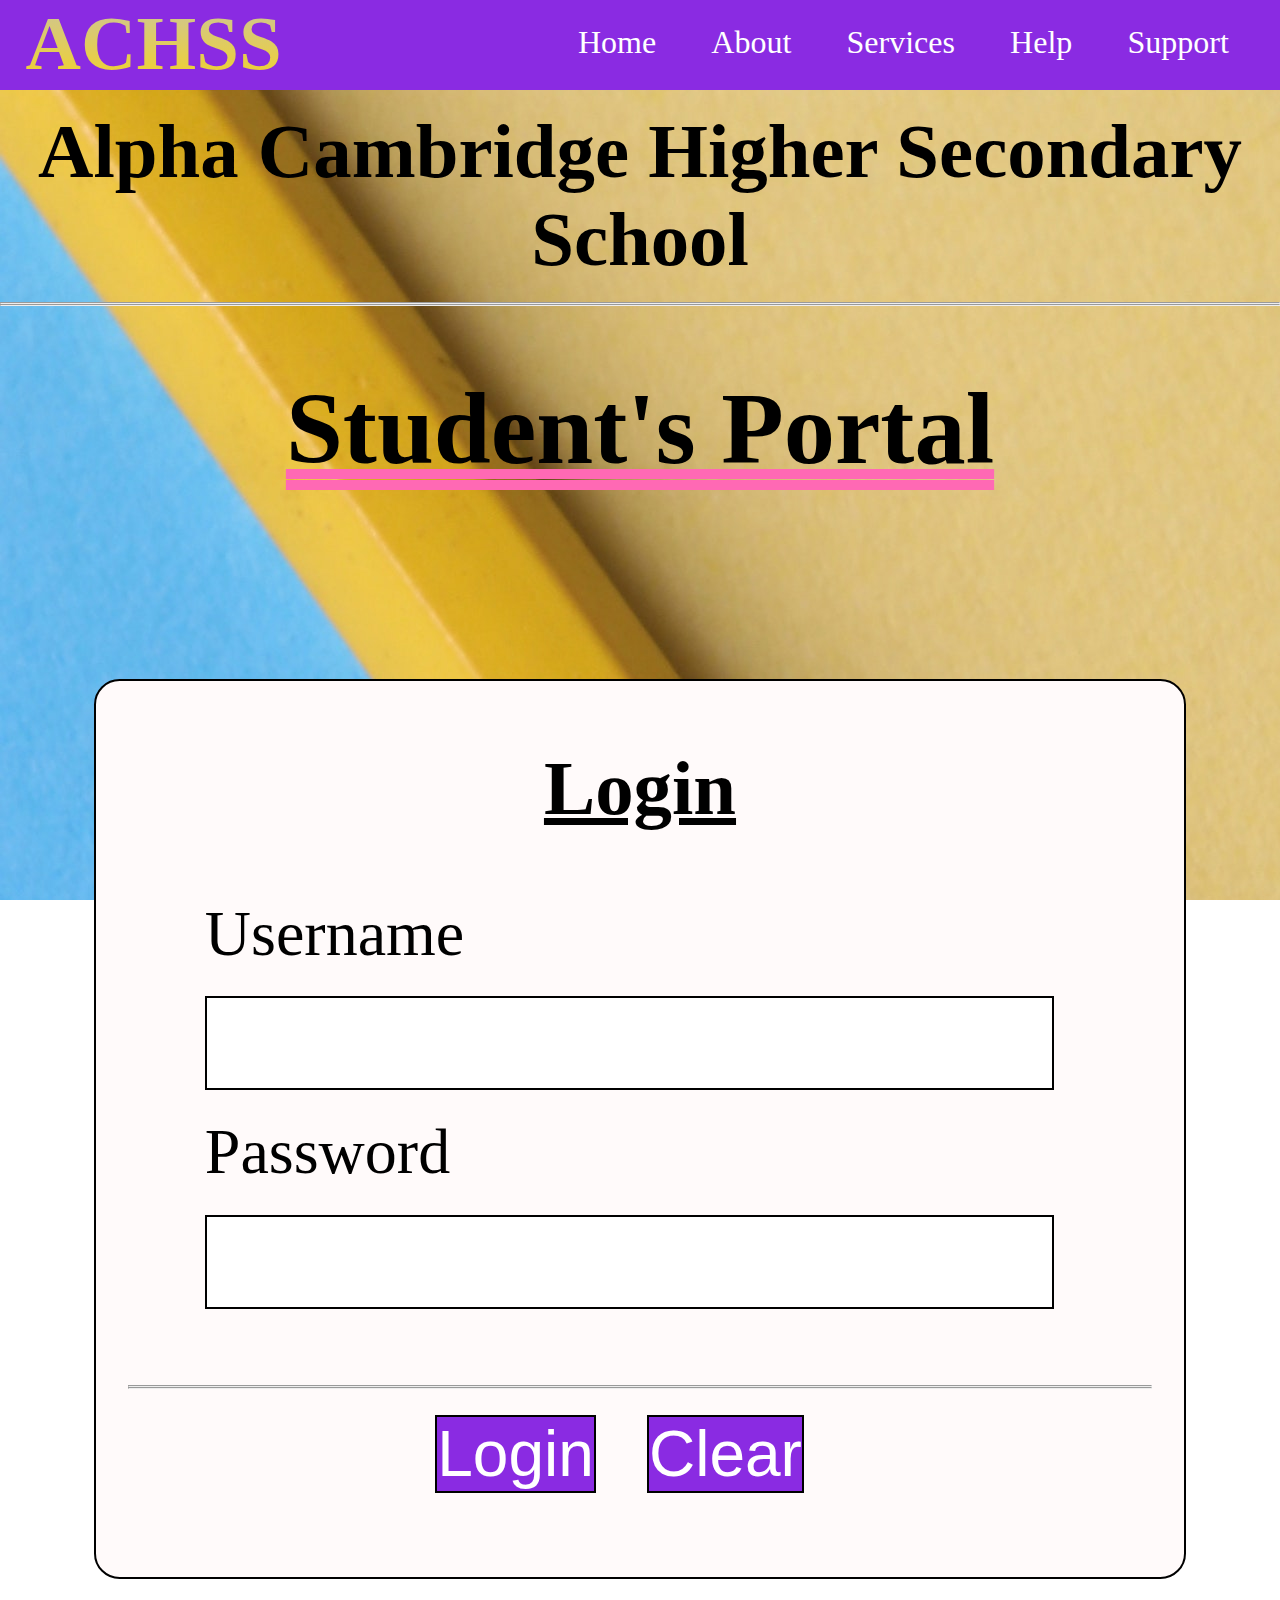
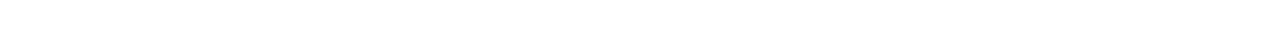
<file: student-login.html>
<!DOCTYPE html>
<html>

<head>
  <meta charset="UTF-8">
  <meta name="viewport" content="width=device-width, initial-scale=1">
  <title>Student Portal ( Login )</title>
  <link rel="stylesheet" href="/student-login.css">
</head>

<body>
  <!------- Navigation Bar ------>
  <nav>
    <div class="loogo">
      <b>ACHSS</b>
    </div>

    <ul>
      <li><a href="/index.html">Home</a></li>
      <li>About
        <ul>
          <li><a href="/information-acknowledgement.html">Information</a></li>
          <li><a href="/information-acknowledgement.html">Acknowledge</a>
        </ul>
      </li>

      <li>Services
        <ul>
          <li class="sec-li">Bus
            <ul class="sec">
              <li><a href="/road-info.html">Road Info.</a></li>
              <li><a href="/road-from.html">Apply To Ser.</a></li>
            </ul>
          </li>
          <li class="sec-li">Scholarship
            <ul class="sec">
              <li><a href="/scholarship-info.html">Info.</a></li>
              <li><a href="/scholarship-from.html">Apply</a></li>
            </ul>
          </li>
        </ul>
      </li>
      <li><a href="/help-spp.html">Help</a></li>
      <li><a href="/help-spp.html">Support</a>
      </li>
    </ul>

  </nav>

  <!-------- Navigation Bar -------->

  <!-------- Header Name ---------->
  <header>
    <p><strong>Alpha Cambridge Higher Secondary School</strong></p>
  </header>
  <hr>
  <hr>
  <!---------- Header Name --------->

  <!---------- heading ----------->
  <div class="peg-hed">
    <h1>Student's Portal</h1>
  </div>
  <!----------- heading ---------->

  <!----------- login box --------->

  <div class="lo-bo">
    <div class="lolo-box">
      <h3>Login</h3>
      <form name="login">
        <div class="lo-can">
          <p>Username</p>
          <input type="text" name="userid" />
        </div>
        <div class="lo-can">
          <p>Password</p>
          <input type="password" name="pswrd" />
        </div>
        <hr class="non-ze">
        <hr>
        <div class="btn-con">
          <input class="button" type="button" onclick="check(this.form)" value="Login" />
          <input class="button" type="reset" value="Clear" />
        </div>
      </form>
    </div>
  </div>




  <script src="/student-portal-login-js.js"></script>
</body>

</html>
</file>
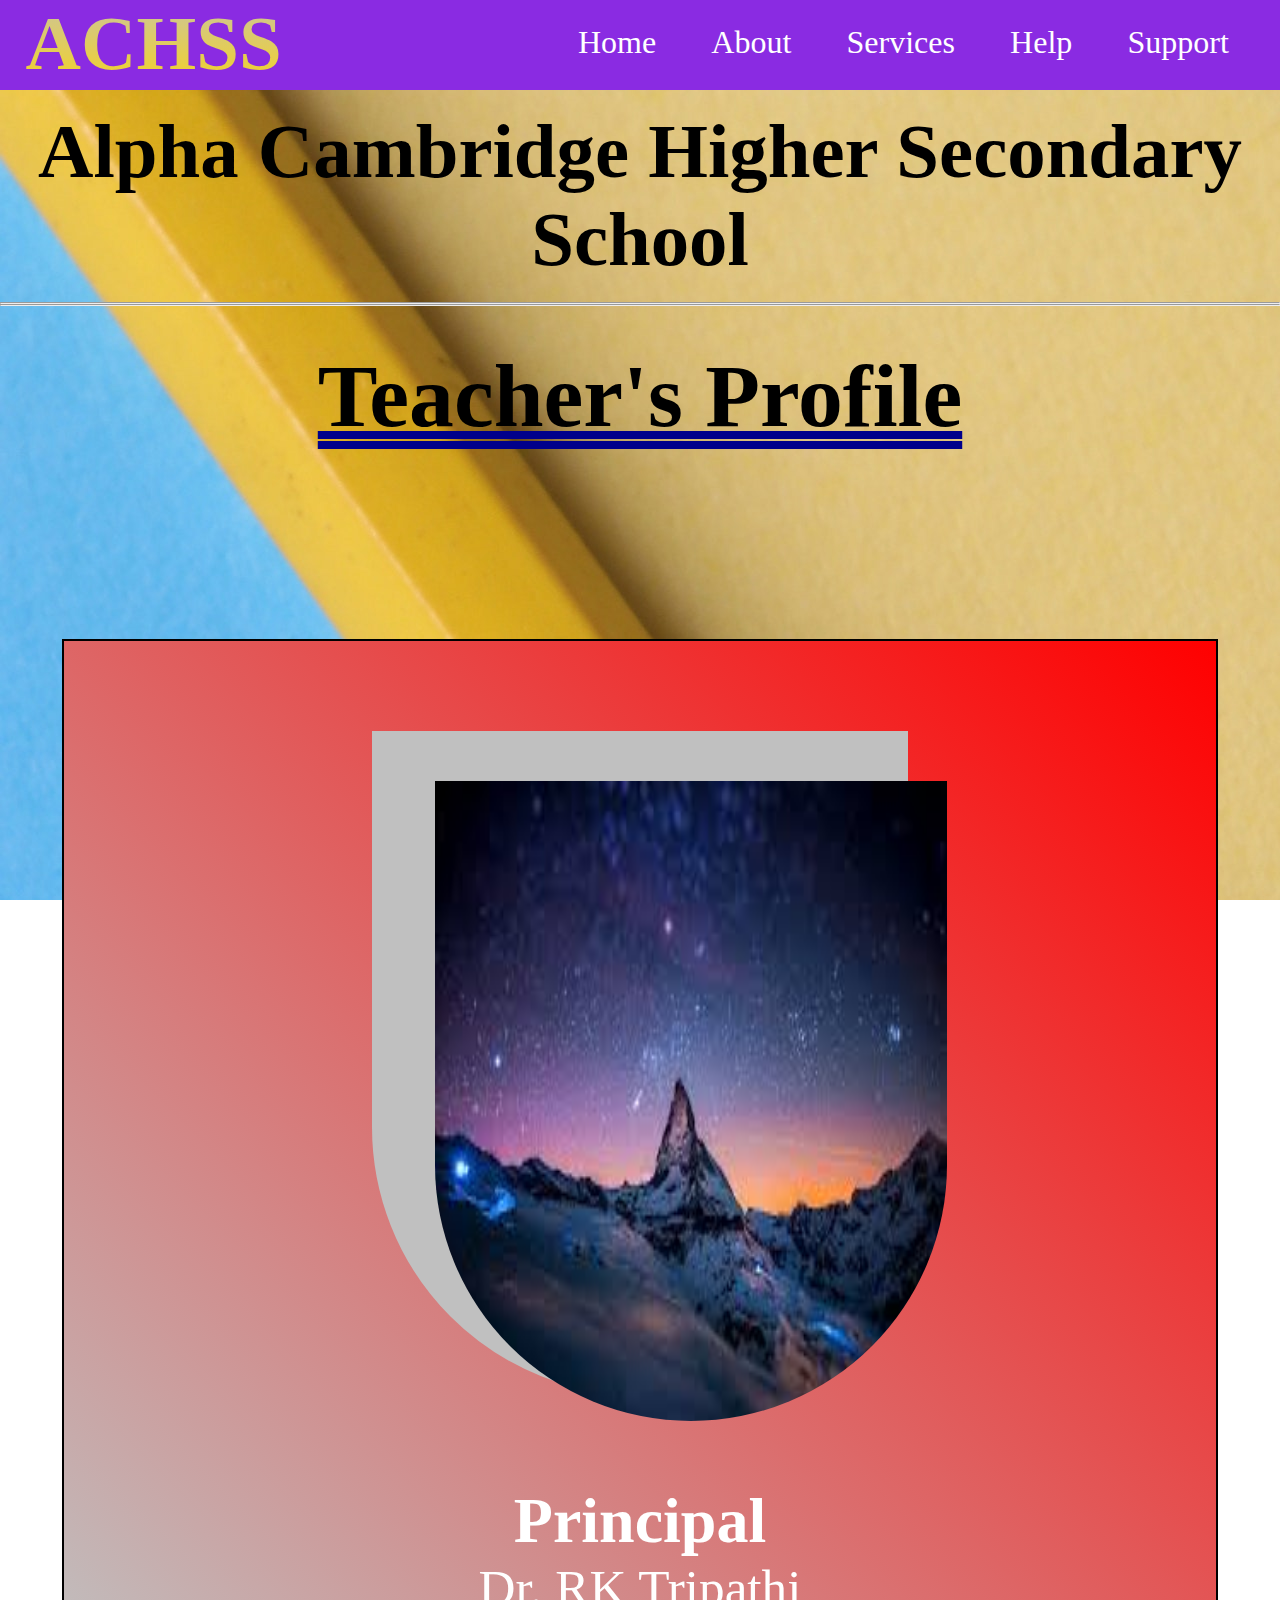
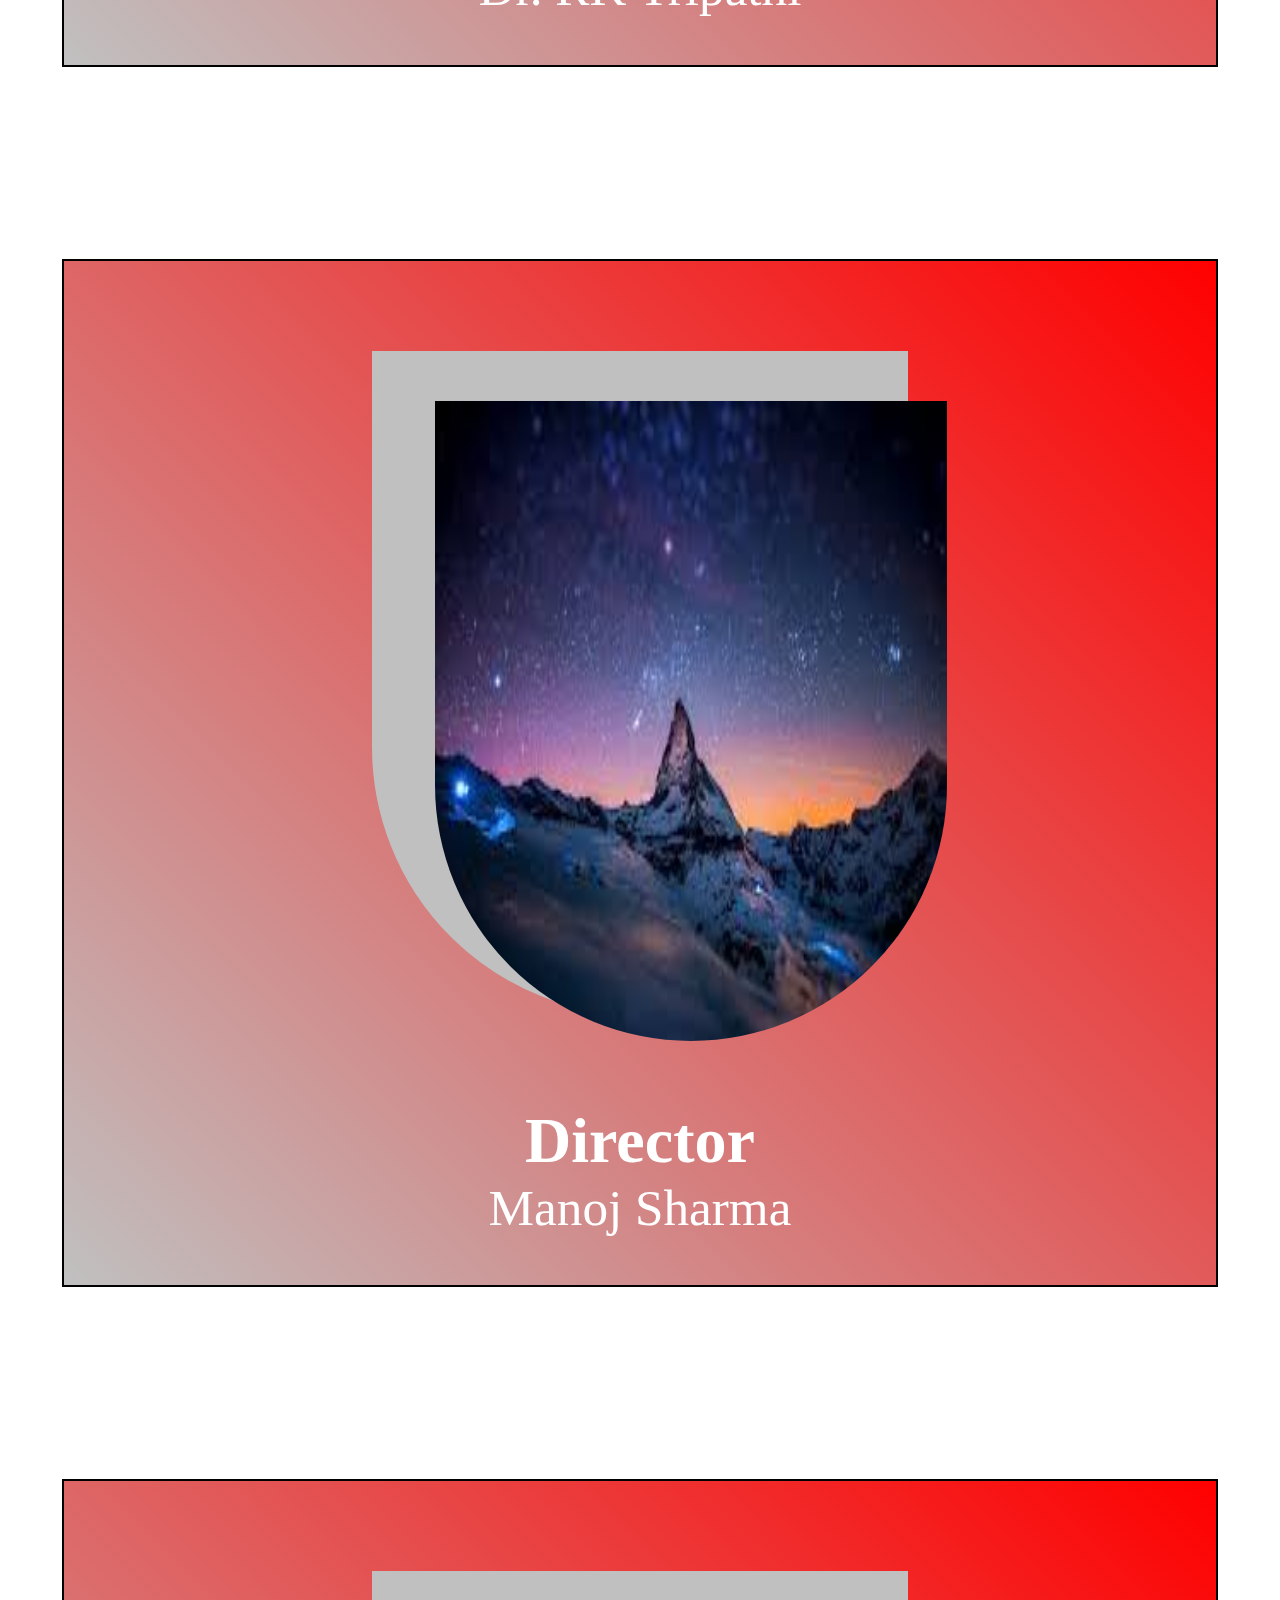
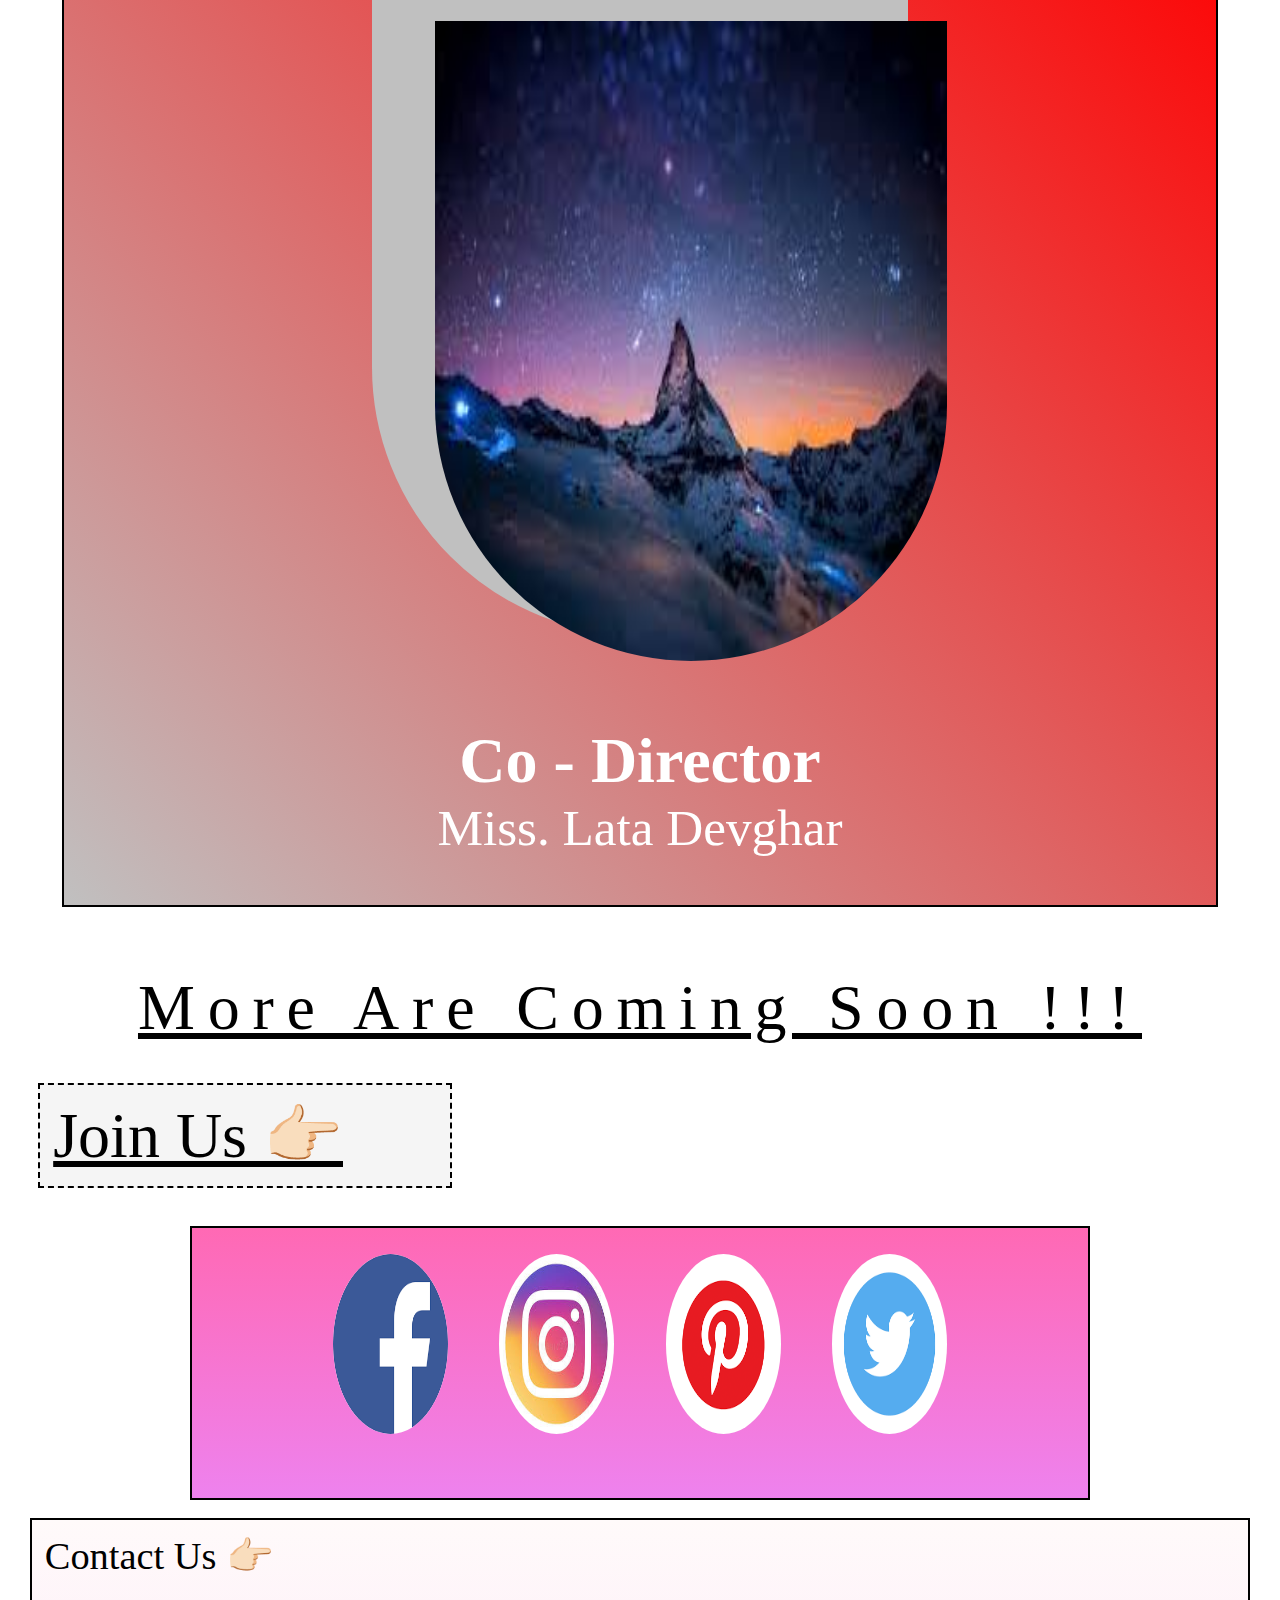
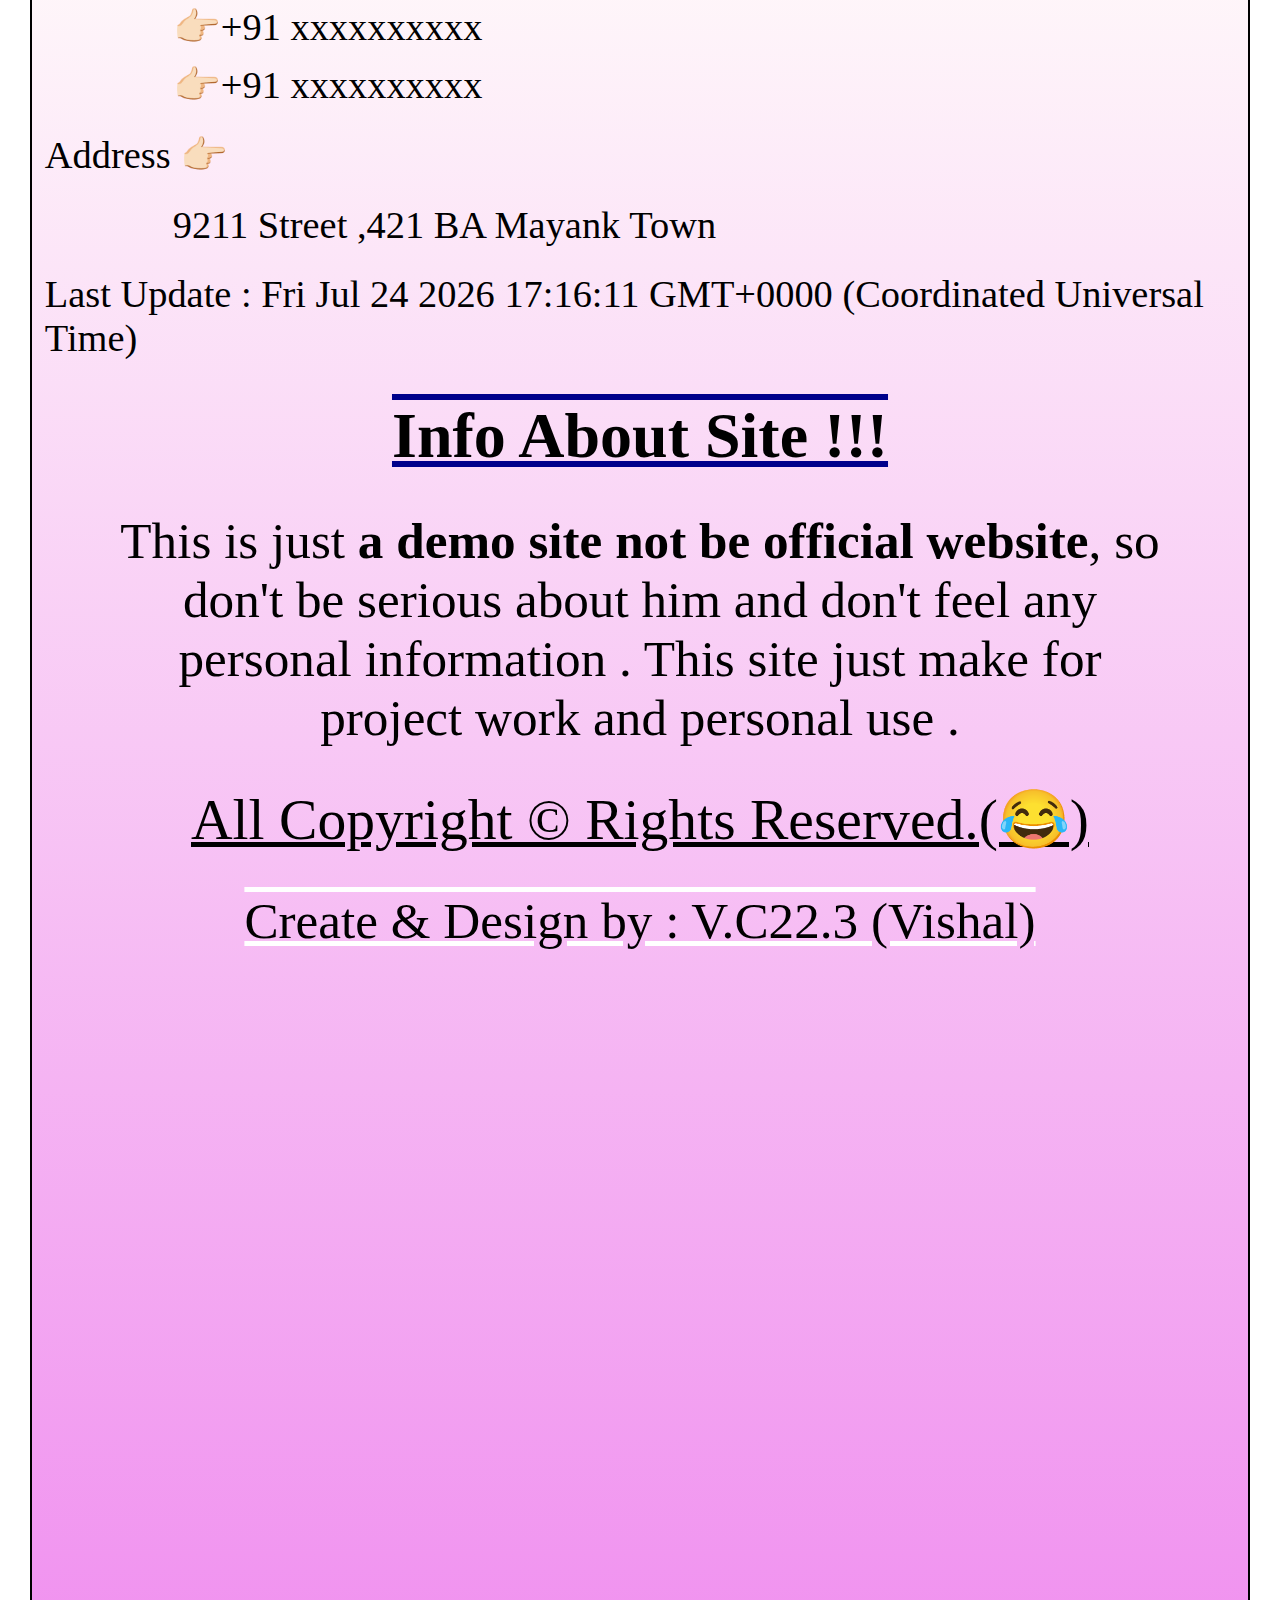
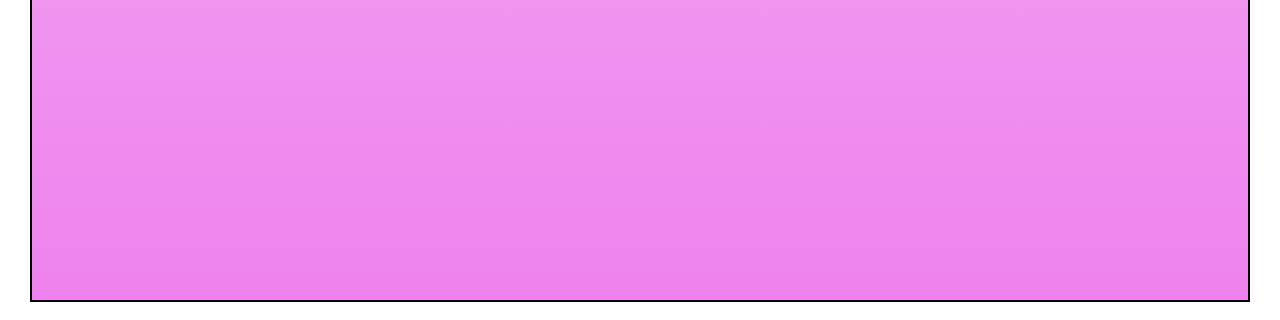
<file: teacher-profile.html>
<!DOCTYPE html>
<html lang="en">

<head>
  <meta charset="UTF-8">
  <meta name="viewport" content="width=device-width, initial-scale=1.0">
  <meta http-equiv="X-UA-Compatible" content="ie=edge">
  <title>Teacher's Profile</title>
  <link rel="stylesheet" href="/teacher-profile-style.css">
</head>

<body>
  <!------- Navigation Bar ------>
  <nav>
    <div class="loogo">
      <b>ACHSS</b>
    </div>

    <ul>
      <li><a href="/index.html">Home</a></li>
      <li>About
        <ul>
          <li><a href="/information-acknowledgement.html">Information</a></li>
          <li><a href="/information-acknowledgement.html">Acknowledge</a>
        </ul>
      </li>

      <li>Services
        <ul>
          <li class="sec-li">Bus
            <ul class="sec">
              <li><a href="/road-info.html">Road Info.</a></li>
              <li><a href="/road-from.html">Apply To Ser.</a></li>
            </ul>
          </li>
          <li class="sec-li">Scholarship
            <ul class="sec">
              <li><a href="/scholarship-info.html">Info.</a></li>
              <li><a href="/scholarship-from.html">Apply</a></li>
            </ul>
          </li>
        </ul>
      </li>
      <li><a href="/help-spp.html">Help</a></li>
      <li><a href="/help-spp.html">Support</a>
      </li>
    </ul>

  </nav>

  <!-------- Navigation Bar -------->

  <!-------- Header Name ---------->
  <header>
    <p><strong>Alpha Cambridge Higher Secondary School</strong></p>
  </header>
  <hr>
  <hr>
  <!---------- Header Name --------->

  <!---------- page heading -------->
  <div class="pa-he">
    <h1>Teacher's Profile</h1>
  </div>
  <!---------- page heading -------->
  
  <!--------- profile ----------->
  <a href="/teacher-profile_2.html">
    <div class="ing-con">
      <div class="frame-ing">
        <input class="img-te" type="image" src="/allimg/3.jpg" alt="/allimg/3.jpg">
      </div>
      <h4>Principal</h4>
      <p>Dr. RK Tripathi</p>
    </div>
  </a>
  <a href="/teacher-profile_2.html">
    <div class="ing-con">
      <div class="frame-ing">
        <input class="img-te" type="image" src="/allimg/3.jpg" alt="/allimg/3.jpg">
      </div>
      <h4>Director</h4>
      <p>Manoj Sharma</p>
    </div>
  </a>
  <a href="/teacher-profile_2.html">
    <div class="ing-con">
      <div class="frame-ing">
        <input class="img-te" type="image" src="/allimg/3.jpg" alt="/allimg/3.jpg">
      </div>
      <h4>Co - Director</h4>
      <p>Miss. Lata Devghar</p>
    </div>
  </a>
<!-------------.profile --------->
<p class="end-by">More Are Coming Soon !!!</p>
<!------------ profile ---------->

  <!----- social media section ------->


  <div class="join-soc">Join Us 👉🏻</div>
  <div class="soc-ico">
    <a href="/help-spp.html">
      <input class="soc-img" type="image" src="/allimg/Facebook.png" alt="Facebook icon"></a>
    <a href="/help-spp.html">
      <input class="soc-img" type="image" src="/allimg/Instagram.jpeg" alt="Instgram Icon"></a>
    <a href="/help-spp.html">
      <input class="soc-img" type="image" src="/allimg/pint.png" alt="pinterest icon"></a>
    <a href="/help-spp.html">
      <input class="soc-img" type="image" src="/allimg/twitter.png" alt="twitter icon"></a>
  </div>

  <!------ social media section ------>

  <!-------- footer section ---------->
  <footer>
    <div class="con-num">
      <p>Contact Us 👉🏻</p>
      <div class="man-num">
        <p>
          👉🏻+91 xxxxxxxxxx
        </p>
        <p>
          👉🏻+91 xxxxxxxxxx
        </p>
      </div>
      <p>Address 👉🏻</p>
      <div class="man-num">
        <p>9211 Street ,421 BA Mayank Town </p>
      </div>
      <p>Last Update : <span id="date"></span></p>
    </div>
    <div class="fo-in">
      <h6>Info About Site !!!</h6>
      <p>This is just <strong>a demo site not be official website</strong>, so don't be serious about him and don't feel any personal information .
      This site just make for project work and personal use .</p>
    </div>
    <p class="ri-con">All Copyright &copy; Rights Reserved.(😂)</p>
    <div class="spe-pre">
      <p>Create & Design by : V.C22.3 (Vishal) </p>
    </div>
  </footer>
  
  <script src="/date-style.js"></script>
</body>

</html>
</file>
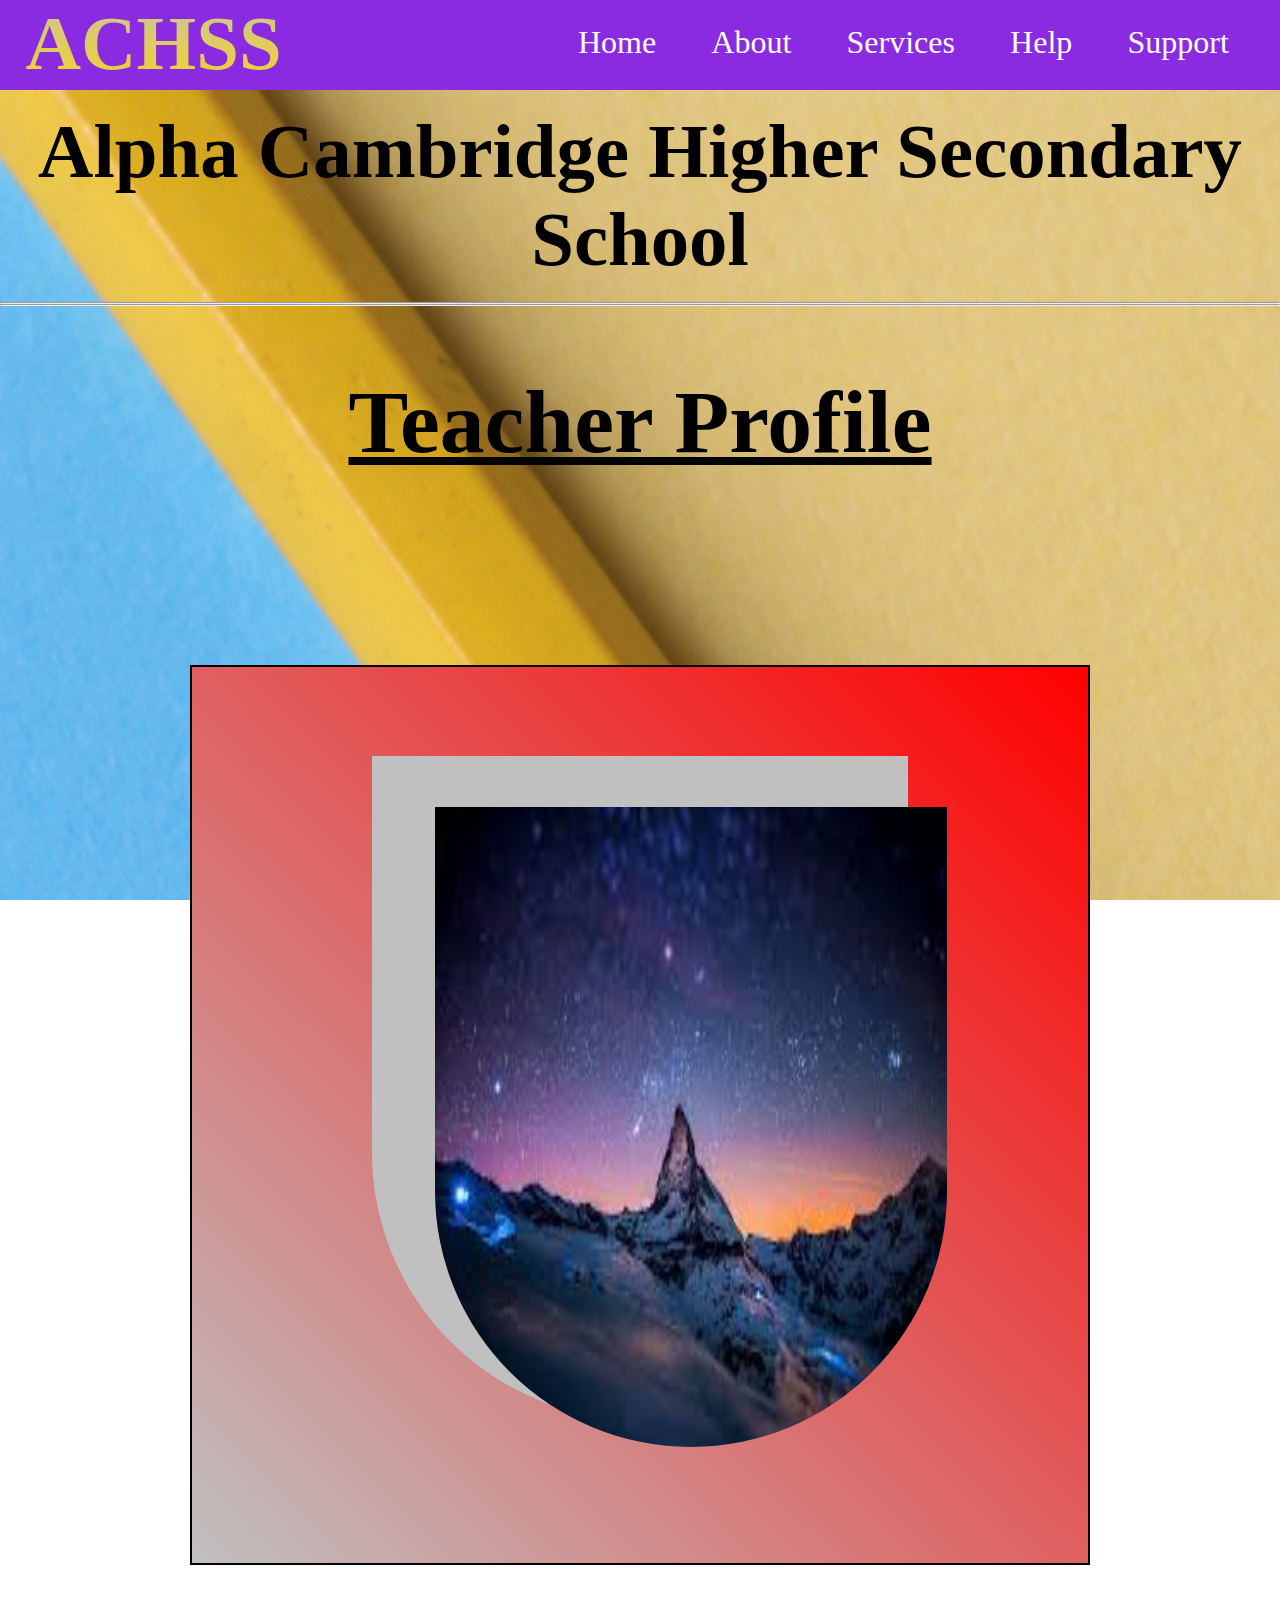
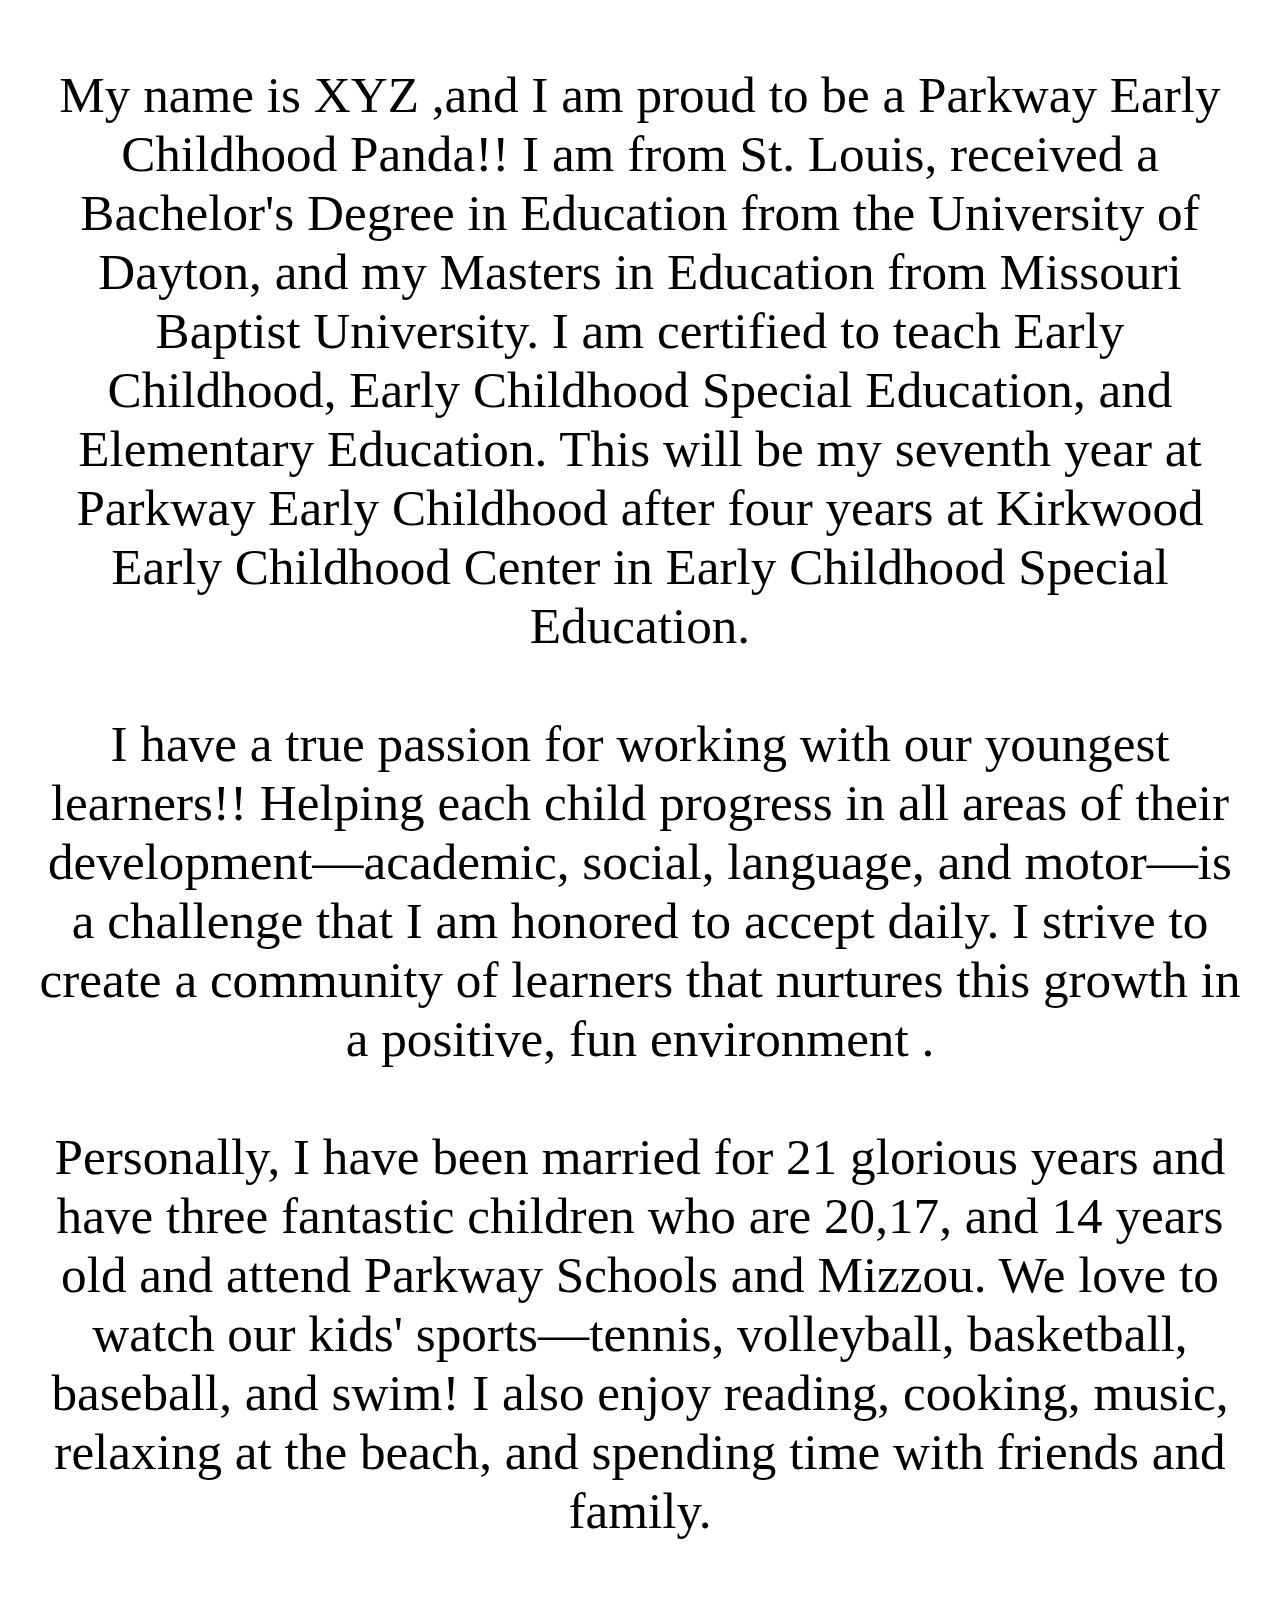
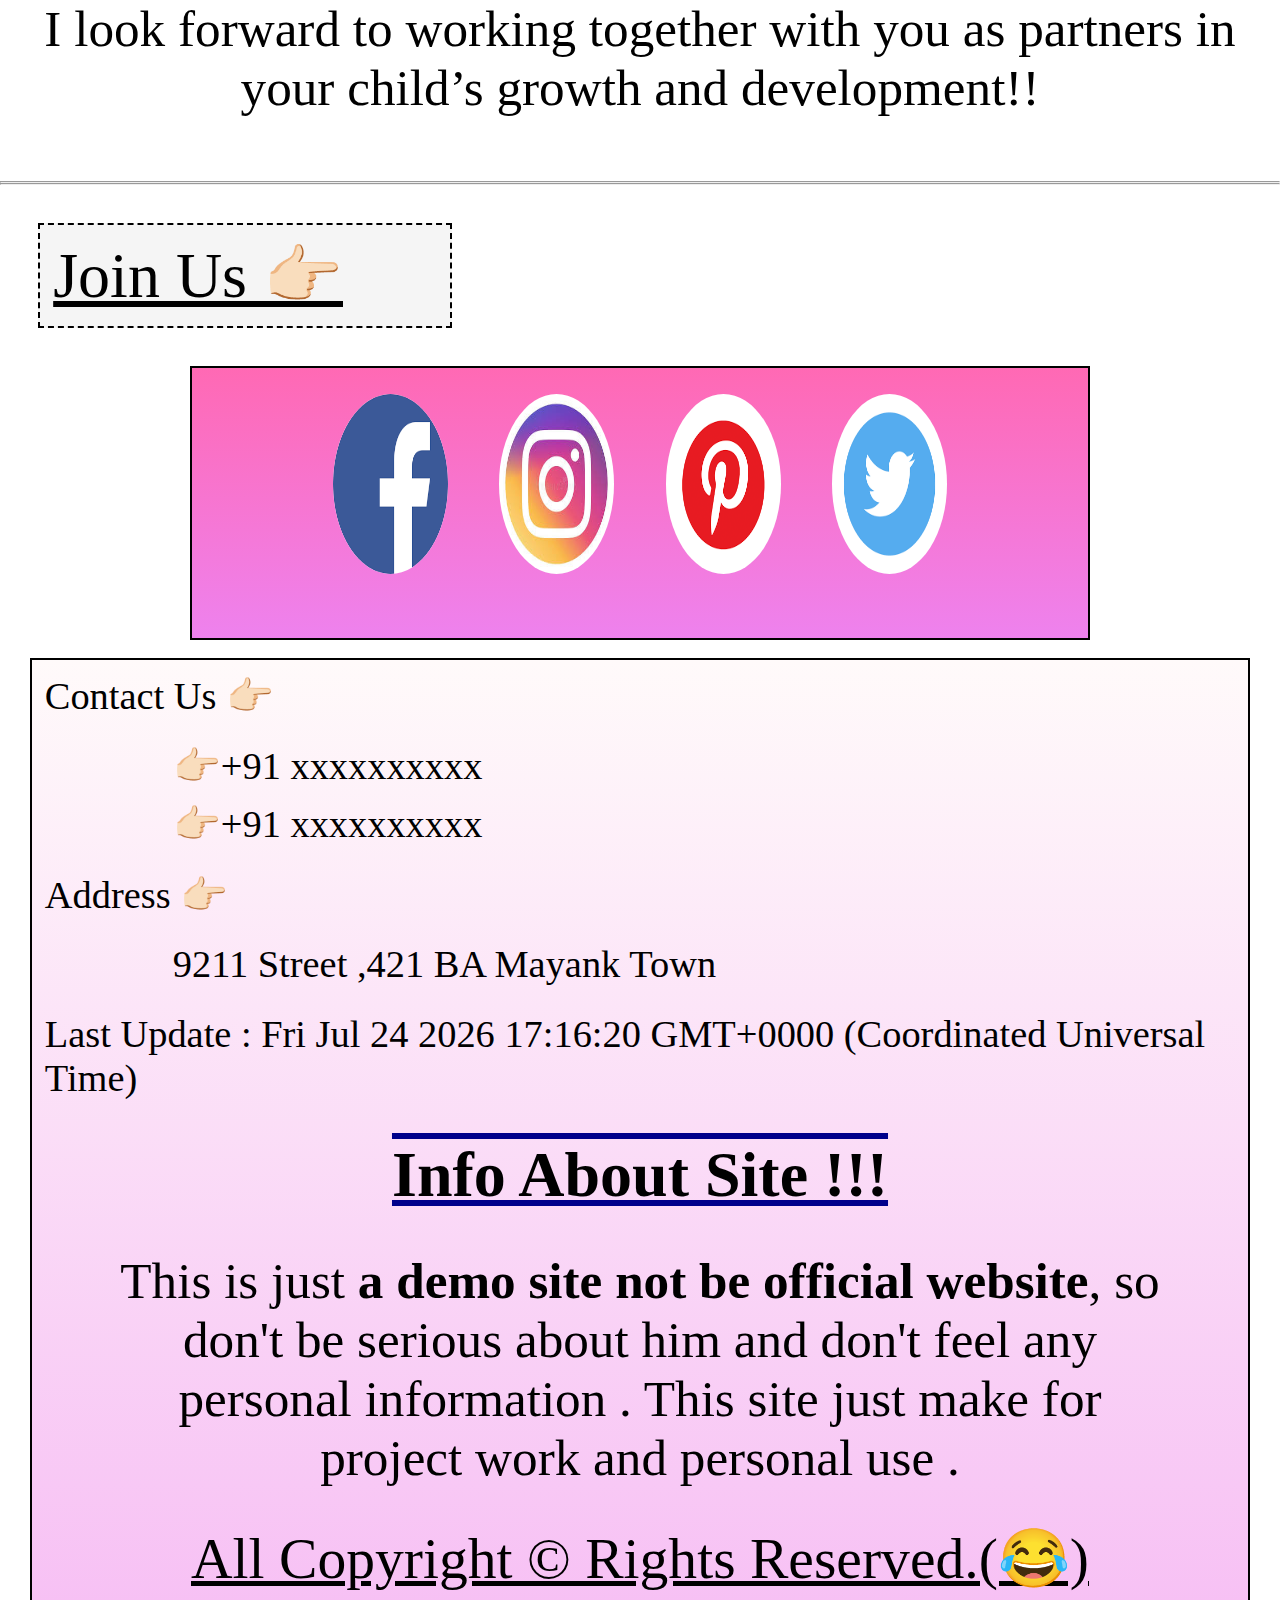
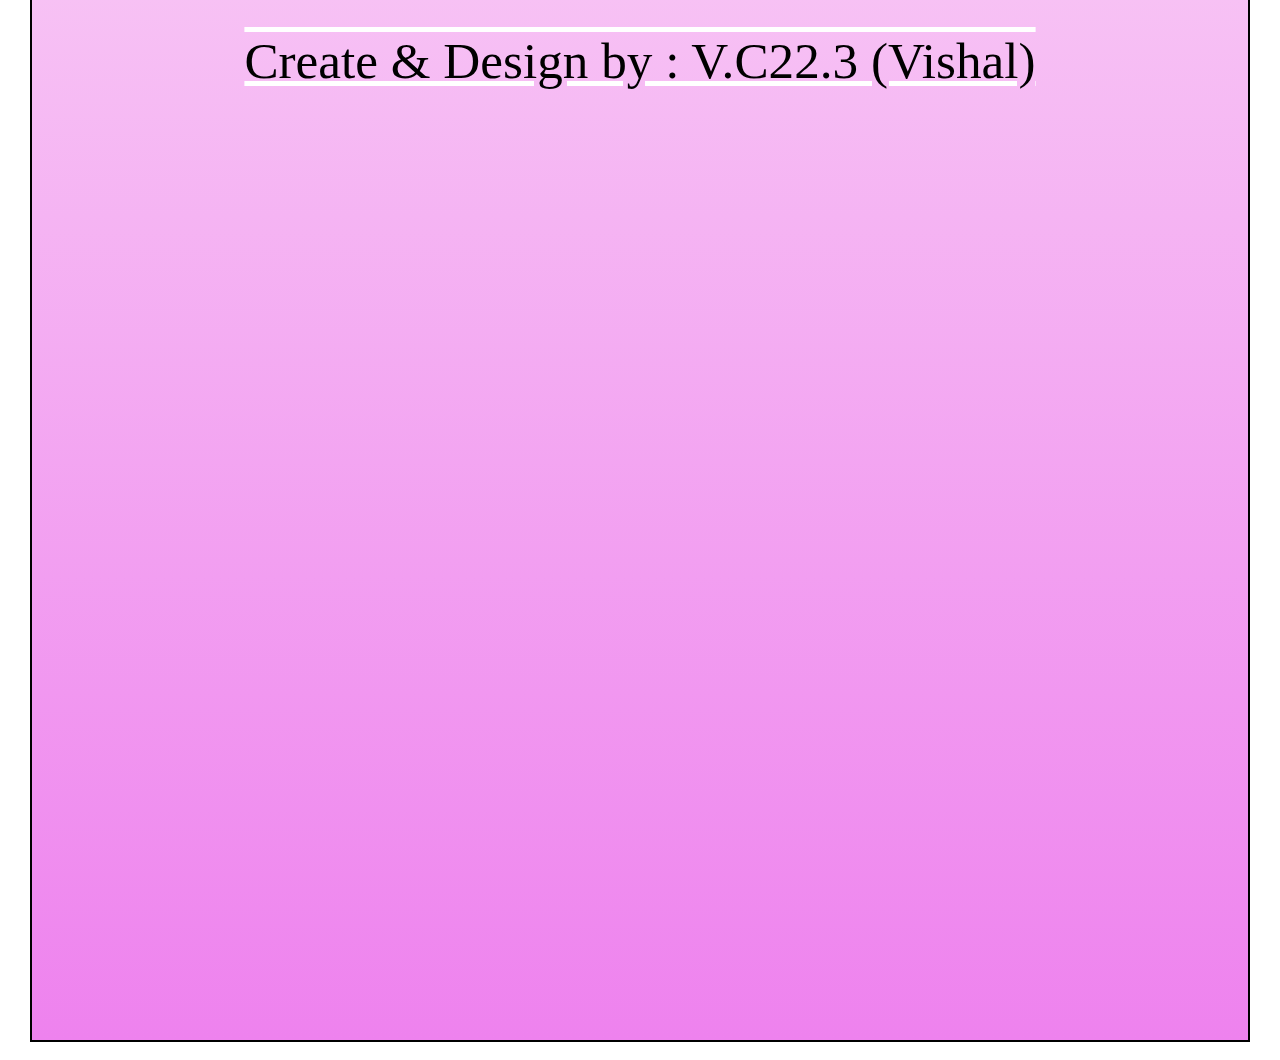
<file: teacher-profile_2.html>
<!DOCTYPE html>
<html lang="en">

<head>
  <meta charset="UTF-8">
  <meta http-equiv="X-UA-Compatible" content="IE=Edge">
  <meta name="viewport" content="width=device-width, initial-scale=1">

  <title>Teacher Profile </title>


  <link rel="stylesheet" href="/teacher-profile_2-style.css">
</head>

<body>
  <!------- Navigation Bar ------>
  <nav>
    <div class="loogo">
      <b>ACHSS</b>
    </div>

    <ul>
      <li><a href="/index.html">Home</a></li>
      <li>About
        <ul>
          <li><a href="/information-acknowledgement.html">Information</a></li>
          <li><a href="/information-acknowledgement.html">Acknowledge</a>
        </ul>
      </li>

      <li>Services
        <ul>
          <li class="sec-li">Bus
            <ul class="sec">
              <li><a href="/road-info.html">Road Info.</a></li>
              <li><a href="/road-from.html">Apply To Ser.</a></li>
            </ul>
          </li>
          <li class="sec-li">Scholarship
            <ul class="sec">
              <li><a href="/scholarship-info.html">Info.</a></li>
              <li><a href="/scholarship-from.html">Apply</a></li>
            </ul>
          </li>
        </ul>
      </li>
      <li><a href="/help-spp.html">Help</a></li>
      <li><a href="/help-spp.html">Support</a>
      </li>
    </ul>

  </nav>

  <!-------- Navigation Bar -------->

  <!-------- Header Name ---------->
  <header>
    <p><strong>Alpha Cambridge Higher Secondary School</strong></p>
  </header>
  <hr>
  <hr>
  <!---------- Header Name --------->
  <!----------- Teacher Profile----->
  <h2 class="pag-un">Teacher Profile</h2>
  <!----------- teacher profile ----->
  <div class="ing-con">
    <div class="frame-ing">
      <input class="img-te" type="image" src="/allimg/3.jpg" alt="/allimg/3.jpg">
    </div>
  </div>
  <br>
  <br>
  <div class="ma-pra">
    <p>My name is XYZ ,and I am proud to be a Parkway Early Childhood Panda!! I am from St. Louis, received a Bachelor's Degree in Education from the University of Dayton, and my Masters in Education from Missouri Baptist University. I am certified to teach Early Childhood, Early Childhood Special Education, and Elementary Education. This will be my seventh year at Parkway Early Childhood after four years at Kirkwood Early Childhood Center in Early Childhood Special Education.

     <br><br> I have a true passion for working with our youngest learners!! Helping each child progress in all areas of their development—academic, social, language, and motor—is a challenge that I am honored to accept daily. I strive to create a community of learners that nurtures this growth in a positive, fun environment .

      <br><br>Personally, I have been married for 21 glorious years and have three fantastic children who are 20,17, and 14 years old and attend Parkway Schools and Mizzou. We love to watch our kids' sports—tennis, volleyball, basketball, baseball, and swim! I also enjoy reading, cooking, music, relaxing at the beach, and spending time with friends and family.

      <br><br>I look forward to working together with you as partners in your child’s growth and development!!
    </p>
  </div>
  </main>
<hr><hr>
  <!----- social media section ------->


  <div class="join-soc">Join Us 👉🏻</div>
  <div class="soc-ico">
    <a href="/help-spp.html">
      <input class="soc-img" type="image" src="/allimg/Facebook.png" alt="Facebook icon"></a>
    <a href="/help-spp.html">
      <input class="soc-img" type="image" src="/allimg/Instagram.jpeg" alt="Instgram Icon"></a>
    <a href="/help-spp.html">
      <input class="soc-img" type="image" src="/allimg/pint.png" alt="pinterest icon"></a>
    <a href="/help-spp.html">
      <input class="soc-img" type="image" src="/allimg/twitter.png" alt="twitter icon"></a>
  </div>

  <!------ social media section ------>

  <!-------- footer section ---------->
  <footer>
    <div class="con-num">
      <p>Contact Us 👉🏻</p>
      <div class="man-num">
        <p>
          👉🏻+91 xxxxxxxxxx
        </p>
        <p>
          👉🏻+91 xxxxxxxxxx
        </p>
      </div>
      <p>Address 👉🏻</p>
      <div class="man-num">
        <p>9211 Street ,421 BA Mayank Town </p>
      </div>
      <p>Last Update : <span id="date"></span></p>
    </div>
    <div class="fo-in">
      <h6>Info About Site !!!</h6>
      <p>This is just <strong>a demo site not be official website</strong>, so don't be serious about him and don't feel any personal information .
        This site just make for project work and personal use .</p>
    </div>
    <p class="ri-con">All Copyright &copy; Rights Reserved.(😂)</p>
    <div class="spe-pre">
      <p>Create & Design by : V.C22.3 (Vishal) </p>
    </div>
  </footer>
  <script src="/date-style.js"></script>
</body>

</html>
</file>
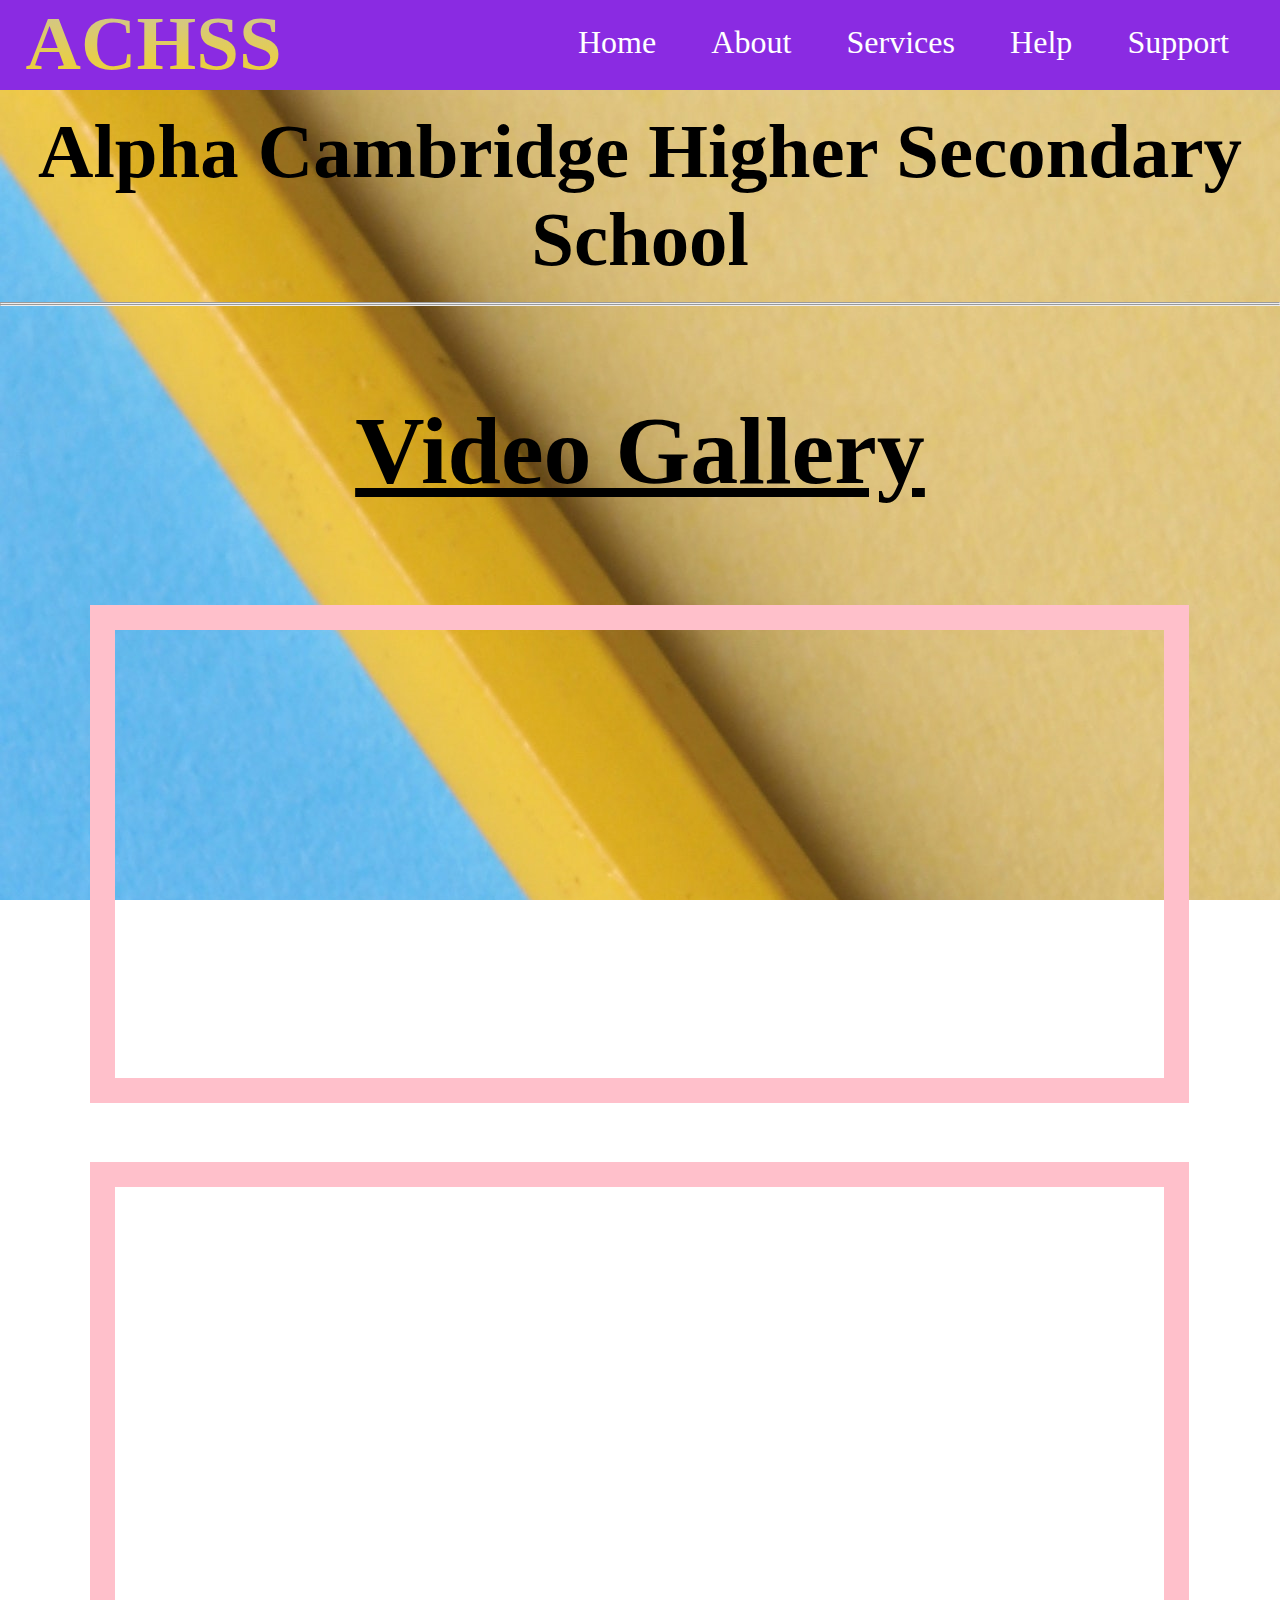
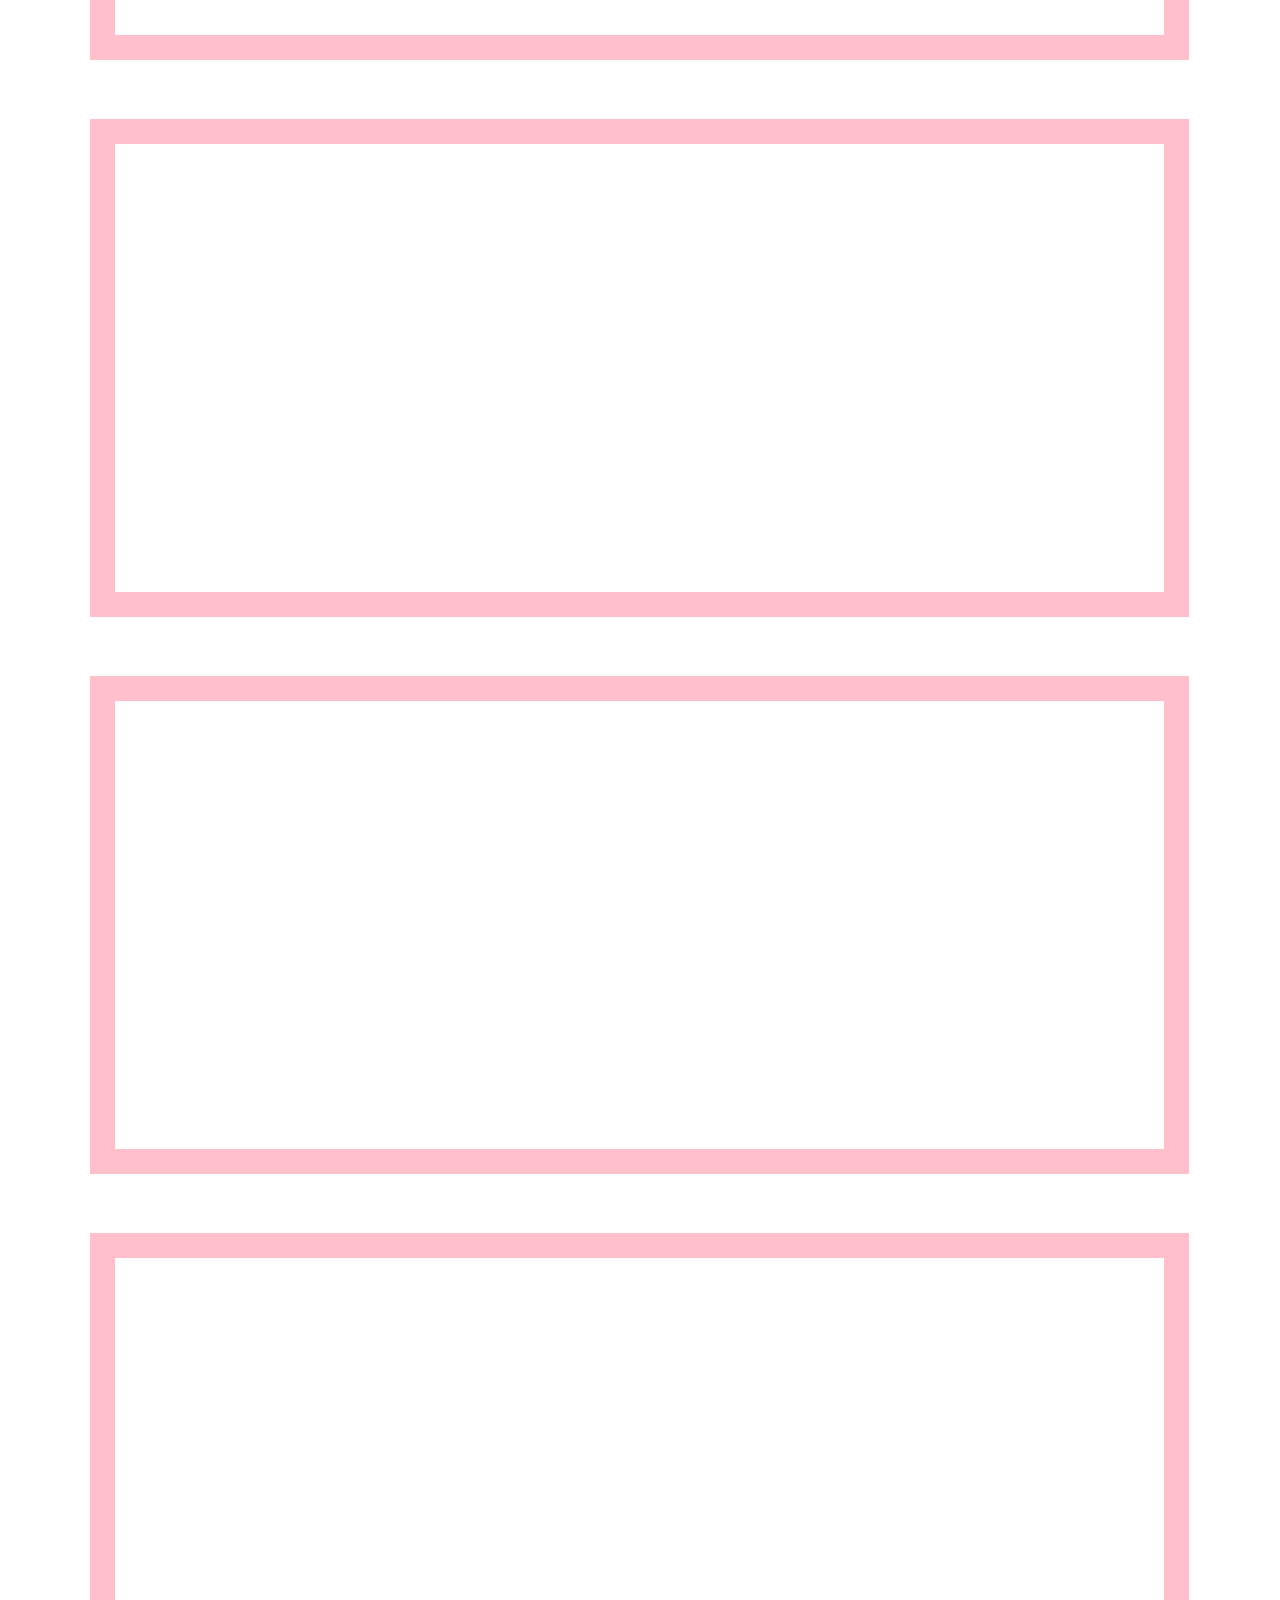
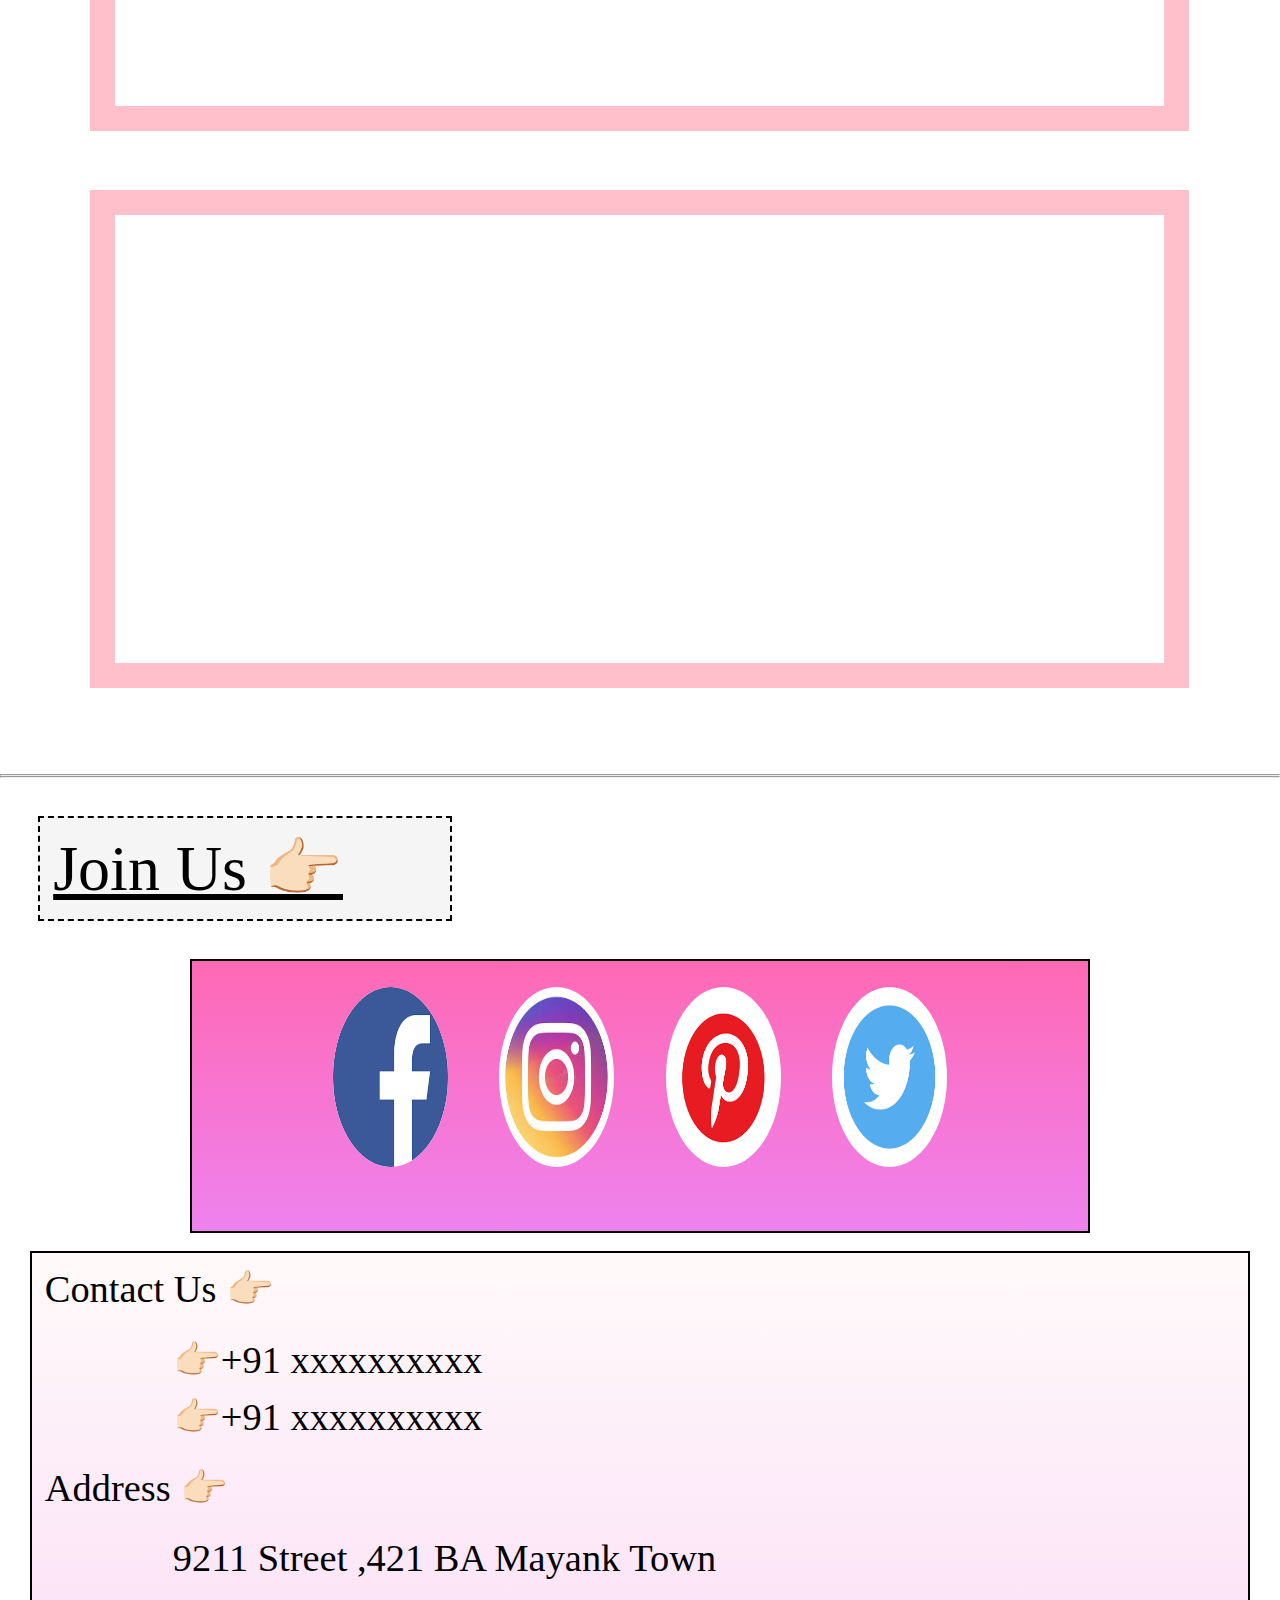
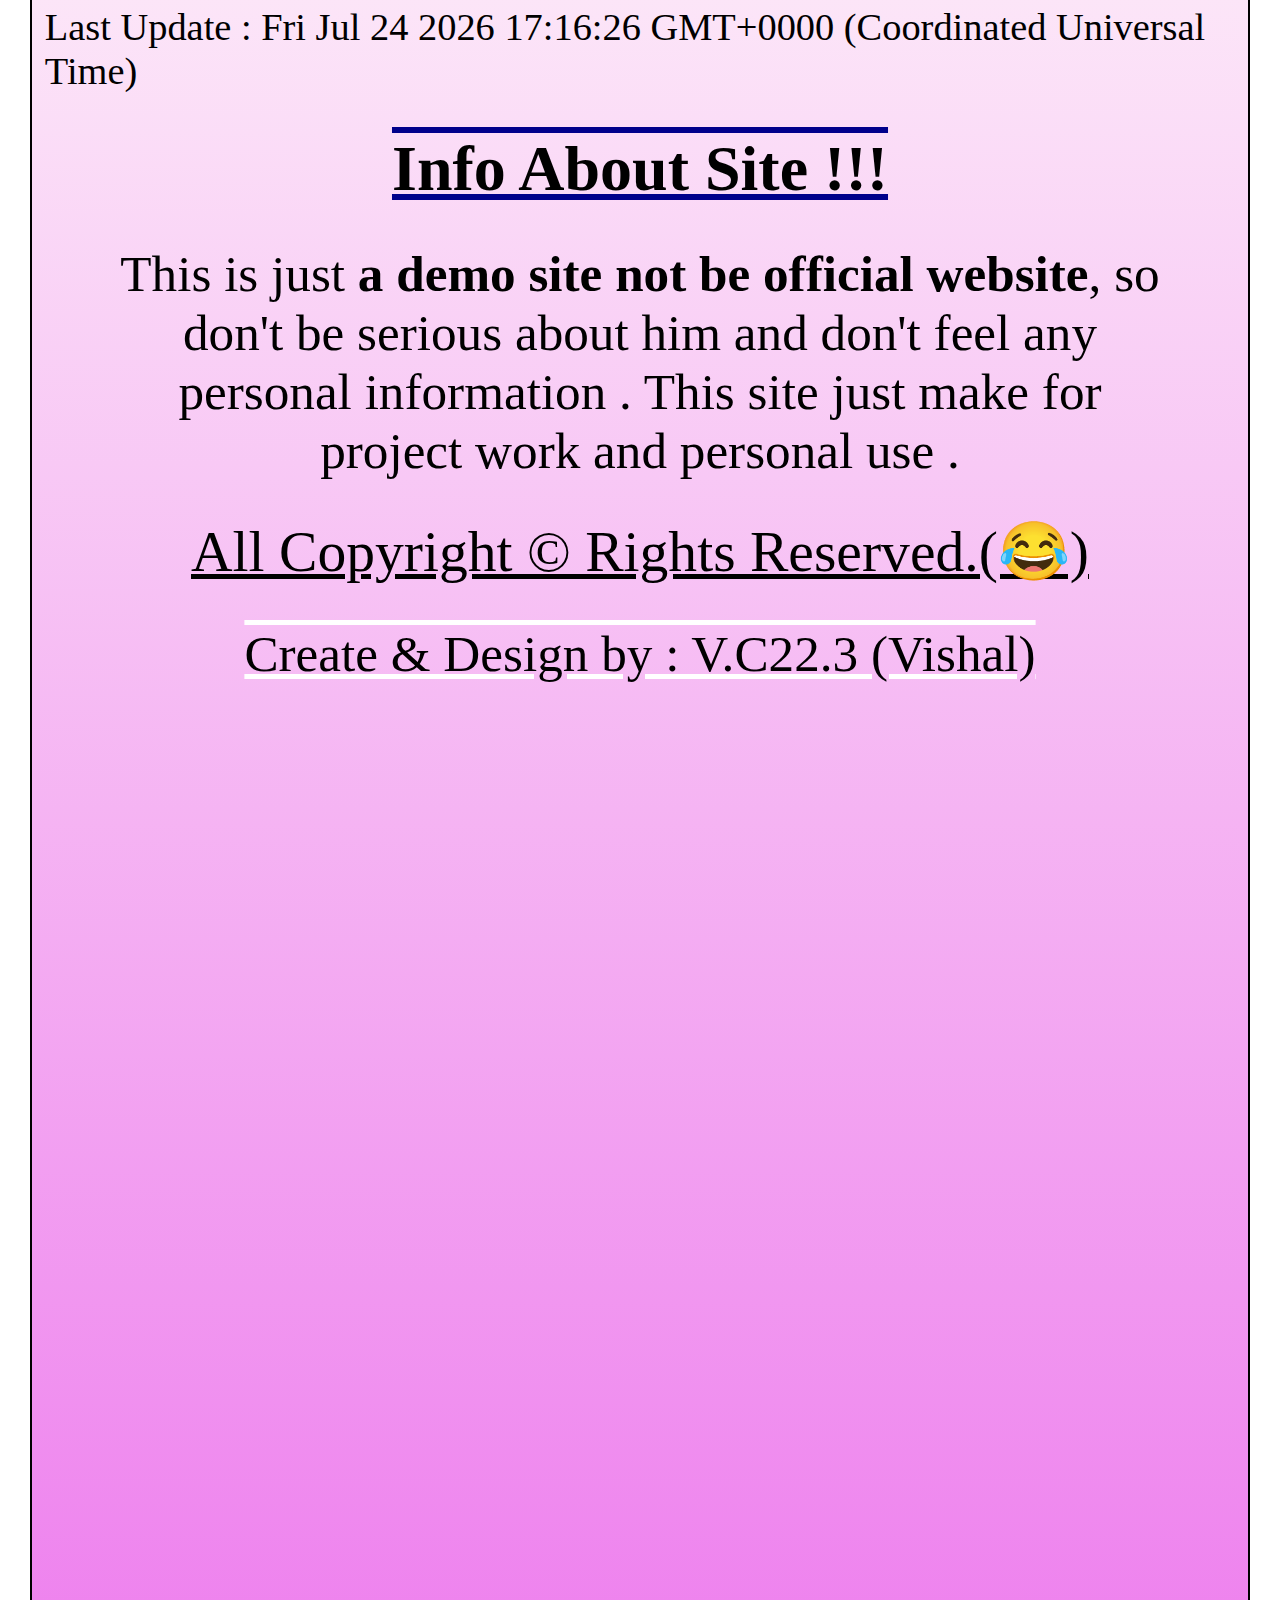
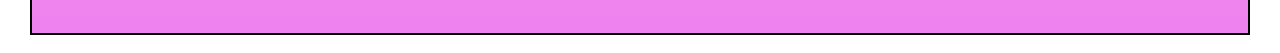
<file: video.html>
<!DOCTYPE html>
<html>

<head>
  <meta charset="UTF-8">
  <meta name="viewport" content="width=device-width, initial-scale=1">
  <title>Video Gallery</title>
  <link rel="stylesheet" href="/video-style.css">
</head>

<body>
  <!------- Navigation Bar ------>
  <nav>
    <div class="loogo">
      <b>ACHSS</b>
    </div>

    <ul>
      <li><a href="/index.html">Home</a></li>
      <li>About
        <ul>
          <li><a href="/information-acknowledgement.html">Information</a></li>
          <li><a href="/information-acknowledgement.html">Acknowledge</a>
        </ul>
      </li>

      <li>Services
        <ul>
          <li class="sec-li">Bus
            <ul class="sec">
              <li><a href="/road-info.html">Road Info.</a></li>
              <li><a href="/road-from.html">Apply To Ser.</a></li>
            </ul>
          </li>
          <li class="sec-li">Scholarship
            <ul class="sec">
              <li><a href="/scholarship-info.html">Info.</a></li>
              <li><a href="/scholarship-from.html">Apply</a></li>
            </ul>
          </li>
        </ul>
      </li>
      <li><a href="/help-spp.html">Help</a></li>
      <li><a href="/help-spp.html">Support</a>
      </li>
    </ul>

  </nav>

  <!-------- Navigation Bar -------->

  <!-------- Header Name ---------->
  <header>
    <p><strong>Alpha Cambridge Higher Secondary School</strong></p>
  </header>
  <hr>
  <hr>
  <!---------- Header Name --------->

  <!---------- page heading --------->
  <div class="hv">
    <h2>Video Gallery</h2>
  </div>
  <!---------- page heading --------->

  <!---------- page content -------->
  <div class="con-vi">
    <iframe class="vi-c" src="https://www.youtube.com/embed/lgR0V21-phY" title="YouTube video player" frameborder="0" allow="accelerometer; autoplay; clipboard-write; encrypted-media; gyroscope; picture-in-picture" allowfullscreen></iframe>
  </div>
  <div class="con-vi">
    <iframe class="vi-c" src="https://www.youtube.com/embed/8DMF0U6xV78" title="YouTube video player" frameborder="0" allow="accelerometer; autoplay; clipboard-write; encrypted-media; gyroscope; picture-in-picture" allowfullscreen></iframe>
  </div>
  <div class="con-vi">
    <iframe class="vi-c" src="https://www.youtube.com/embed/eEeX2QMlSlo" title="YouTube video player" frameborder="0" allow="accelerometer; autoplay; clipboard-write; encrypted-media; gyroscope; picture-in-picture" allowfullscreen></iframe>
  </div>
  <div class="con-vi">
    <iframe class="vi-c" src="https://www.youtube.com/embed/4tiVPuLbbHg" title="YouTube video player" frameborder="0" allow="accelerometer; autoplay; clipboard-write; encrypted-media; gyroscope; picture-in-picture" allowfullscreen></iframe>
  </div>
  <div class="con-vi">
    <iframe class="vi-c" src="https://www.youtube.com/embed/mxva6l4bCSI" title="YouTube video player" frameborder="0" allow="accelerometer; autoplay; clipboard-write; encrypted-media; gyroscope; picture-in-picture" allowfullscreen></iframe>
  </div>
  <div class="con-vi">
    <iframe class="vi-c" src="https://www.youtube.com/embed/9SmQOZWNyWE" title="YouTube video player" frameborder="0" allow="accelerometer; autoplay; clipboard-write; encrypted-media; gyroscope; picture-in-picture" allowfullscreen></iframe>
  </div>
  <!---------- page content -------->
  
  <br><br><hr><hr>
  <!----- social media section ------->


  <div class="join-soc">Join Us 👉🏻</div>
  <div class="soc-ico">
    <a href="/help-spp.html">
      <input class="soc-img" type="image" src="/allimg/Facebook.png" alt="Facebook icon"></a>
    <a href="/help-spp.html">
      <input class="soc-img" type="image" src="/allimg/Instagram.jpeg" alt="Instgram Icon"></a>
    <a href="/help-spp.html">
      <input class="soc-img" type="image" src="/allimg/pint.png" alt="pinterest icon"></a>
    <a href="/help-spp.html">
      <input class="soc-img" type="image" src="/allimg/twitter.png" alt="twitter icon"></a>
  </div>

  <!------ social media section ------>

  <!-------- footer section ---------->
  <footer>
    <div class="con-num">
      <p>Contact Us 👉🏻</p>
      <div class="man-num">
        <p>
          👉🏻+91 xxxxxxxxxx
        </p>
        <p>
          👉🏻+91 xxxxxxxxxx
        </p>
      </div>
      <p>Address 👉🏻</p>
      <div class="man-num">
        <p>9211 Street ,421 BA Mayank Town </p>
      </div>
      <p>Last Update : <span id="date"></span></p>
    </div>
    <div class="fo-in">
      <h6>Info About Site !!!</h6>
      <p>This is just <strong>a demo site not be official website</strong>, so don't be serious about him and don't feel any personal information .
      This site just make for project work and personal use .</p>
    </div>
    <p class="ri-con">All Copyright &copy; Rights Reserved.(😂)</p>
    <div class="spe-pre">
      <p>Create & Design by : V.C22.3 (Vishal) </p>
    </div>
  </footer>
  <script src="/index-js.js"></script>
  <script src="/date-style.js"></script>
 
</body>

</html>
</file>
<file: index-style.css>
* {
  padding: 0;
  margin: 0;
}
body{
  background: url("./allimg/mainbackground.jpg");
  font-family: Cambria, Cochin, Georgia, Times, 'Times New Roman', serif;
  background-attachment: fixed;
  hyphens: manual;
 /* hyphens: auto; */
}

/* nav start */
nav {
  background-color: blueviolet;
  height: 7vw;
}

nav ul {
  margin: 0;
  padding: 0;
  list-style: none;
  display: inline;
  position: absolute;
  top: 0.9vw;
  right: 2vw;
}

nav ul li {
  font: 2.5vw bold;
  display: inline-block;
  position: relative;
  padding: 1vw 2vw;
  color: white;
}

ul li ul {
  padding: auto auto;
  position: absolute;
  top: 5vw;
  left: 0px;
  display: none;

}

ul li:hover ul {
  display: block;
}

ul li:hover {
  background: black;
  color: white;
}

ul li ul li {
  background: #383838;
  display: block;
  align-content: center;
  font-weight: bold;
  width: 20vw;
}

ul li ul li:hover {
text-decoration: underline red;
color: white;
}

/* multiple drop-down */

.sec-li .sec{
  padding: 0;
  position: absolute;
  top: 35px;
  left: -20vw;
  display: none;
  justify-self: center;
}
.sec-li:hover .sec{
  display: block;
 
}
.sec-li .sec li{
  width: 155px;
  background-color: black;
}


/* multiple drop-down */

/* multiple drop-down mobile media queries */

@media (max-width : 360px){
  .sec-li .sec{
  padding: 0;
  position: absolute;
  top: 12px;
  left: -19.5vw;
  display: none;
  justify-self: center;
}
.sec-li .sec li{
  width: 55px;
  background-color: black;
}
}
/* multiple drop-down mobile media queries */

/* multiple drop-down mobile landscape media queries */
@media (orientation : landscape){
 .sec-li .sec{
  padding: 0;
  position: absolute;
  top: 12px;
  display: none;
  justify-self: center;
}
.sec-li .sec li{
  width: 108px;
  background-color: black;
}
}

/* multiple drop-down mobile landscape media queries */


a {
  color: white;
  display: block;
  text-decoration: none;
}


.loogo {
  font-size: 6vw;
  display: inline;
  padding: 2vw;
  background: -webkit-linear-gradient(silver, gold);
  -webkit-background-clip: text;
  -webkit-text-fill-color: transparent;

}


li {
  z-index: 100;
}


/* nav end */

/* header */

header{
  font-size: 6vw;
  margin: 2vh;
  text-align: center;
  
}
/* header */

/* slide animation */

.main-can {
  margin: 2vh auto;
  width: 80%;
  border: 2px solid black;
}
.container {
  position: relative;
  overflow: hidden;
  width: 100%;
  height: 28vh;
  /*if you want to change height of silde change the value*/
  margin: 0 auto;

}

/* slide show animation mobile landscape media queries */

@media (orientation : landscape){
  .main-can {
  margin: 10vh auto;
  width: 80%;
  border: 2px solid black;
}
  .container {
  position: relative;
  overflow: hidden;
  width: 100%;
  height: 90vh;
  /*if you want to change height of silde change the value*/
  margin: 0 auto;

}
}
/* slide show animation mobile landscape media queries */

.container .slider {
  position: absolute;
  top: 0;
  left: 0;
  width: 500%;
  height: 100%;
  float: left;
  animation: animate 10s linear infinite;
  margin: auto auto;
}

.container .slider .slide {
  position: relative;
  width: 20%;
  height: 100%;
  float: left;
  margin: auto auto;

}

.container .slider .slide.slide1 {
  background: url("./allimg/img1.jpeg");
  background-size: cover;
  background-position: center;
}

.container .slider .slide.slide2 {
  background: url("./allimg/img2.jpeg");
  background-size: cover;
  background-position: center;
}

.container .slider .slide.slide3 {
  background: url("./allimg/img3.jpeg");
  background-size: cover;
  background-position: center;
}

.container .slider .slide.slide4 {
  background: url("./allimg/img4.jpeg");
  background-size: cover;
  background-position: center;
}

.container .slider .slide.slide5 {
  background: url("./allimg/img5.jpeg");
  background-size: cover;
  background-position: center;
}

@keyframes animate {
  0% {
    left: 0;
  }

  20% {
    left: 0;
  }

  25% {
    left: -100%;
  }

  45% {
    left: -100%;
  }

  50% {
    left: -200%;
  }

  70% {
    left: -200%;
  }

  75% {
    left: -300%;
  }

  95% {
    left: -300%;
  }

  100% {
    left: -400%;
  }
}


/* silde animation */

/* not info */

/* not bar */
.not-hed{
  font-size: 4vw;
  text-align: center;
  background: -webkit-linear-gradient(red , gold , pink );
  padding: 0.5vw;
  margin-top: 3vw;
  margin-left: auto;
  margin-right: auto;
  margin-bottom: .5vh;
  border: .5vh double black;
  text-decoration: underline;

  width: 90vw;
}
/* not bar*/

.not-con{
  border: 1vw double black;
  width: 90vw;
  height: 40vw;
  margin: auto;
  overflow: scroll;
  background: -webkit-linear-gradient(violet, silver)
}
.not-main{
  display: flex;
  background : -webkit-linear-gradient( pink, violet);
  color: black;
}

.d1{
  border: 2px solid black;
  padding: .5vw;
  text-align: center;
  margin: .4vw;
  font-size: 2vw;
  border-radius: 1vw;
}
.c1{
  border: 2px solid black;
  width: 65vw;
  margin: .4vw;
  text-align: center;
  font-size: 2vw;
  padding: .5vw;
  border-radius: 1vw;
}
.l1{
  border: 2px solid black;
  width: 10vw;
  margin: .4vw;
  text-align: center;
  font-size: 2vw;
  padding: .5vw;
  border-radius: 1vw;
}

.see-all-not{
  color: #1F2684F7;
  background: -webkit-linear-gradient(violet, skyblue);
  font-size: 4vw;
  float: right;
  border: .4vw solid gold;
  padding: .2vw;
  margin: 2vw;
  border-radius: 1vw;
  
}

.not-con a{
  color: #1F2684F7;
}

/* notification box mobile media queries */
@media (max-width: 360px){
  .d1,.c1,.l1{
    border: 1px solid black;
  }
}

/* notification box mobile media queries */


/* not info */
/* pro info */
.b-con{
  width: 98vw;
  height: 35vh;
  margin: auto;
  display: flex;
  margin-top: 5vw;
}
.s-con{
  width: 30vw;
  height: 30vh;
  margin: auto;
}
.i-con{
  margin: auto;
  width: 25vw;
  height: 21vh;
  border: 2px solid black;
  background: -webkit-linear-gradient(90deg ,navajowhite, skyblue);
  border-radius: 2vw;
}

.ip-con1{
  background: url("./allimg/1.jpg");
  background-position : top;
  width: 20vw;
  height: 15vh;
  border: 1vw double white;
  border-radius: 2vw;
 margin-right: auto;
 margin-left: auto;
 margin-top: 2vh;
}
.ip-con2{
  background: url("./allimg/2.jpg");
  background-position : top;
  width: 20vw;
  height: 15vh;
  border: 1vw double black;
 margin-right: auto;
 margin-left: auto;
 margin-top: 2vh;
 border-radius: 2vw;
}
.ip-con3 {
  background: url("./allimg/3.jpg");
  background-position: top;
  width: 20vw;
  height: 15vh;
  border: 1vw double white;
  margin-right: auto;
  margin-left: auto;
  margin-top: 2vh;
  border-radius: 2vw;
}
.d-con{
  width: 28vw;
  height: 5vh;
 
  margin-left: auto;
  margin-right: auto;
  margin-top: 1vh;
  text-align: center;
  padding-top: 5%;
  
}
.d-con h3 , .d-con p{
  font-size: 3vw;
  letter-spacing: .3vw;
  text-decoration: underline;
}

@media (orientation : landscape){
  .b-con{
  width: 98vw;
  height: 50vw;
}
.s-con{
  width: 30vw;
  height: 45vw;
}
.i-con{
  width: 25vw;
  height: 30vw;
}

.ip-con1{
  width: 20vw;
  height: 25vw;
 margin-top: 1.5vw;
}
.ip-con2{
 width: 20vw;
 height: 25vw;
 margin-top: 1.5vw;
}
.ip-con3 {
width: 20vw;
  height: 25vw;
 margin-top: 1.5vw;
}
.d-con{
  width: 28vw;
  height: 8vw;
  margin-top: 1vw;
  padding-top: 5%;
  
}
.d-con h3 , .d-con p{
  font-size: 3vw;
}

}

/* pro info */
/* page Contain */

.pag-con{
  margin-left: auto;
  margin-right: auto;
  margin-top: 5vw;
  width: 90vw;
  height: auto;
}
.pag-con a{
  color : black;
}
.pag-man-con{
  display: flex;
  margin-top: 2vh;
  border: 1vh solid;
  border-image: linear-gradient(#f6b73c, #4d9f0c) 30;
}
.pag-img{
  border: 1vw double black;
  border-radius: 50%;
  width: 30vw;
  margin: 3.5vw;
}
.pag-img-can{
  background: navajowhite;
  width: 50vw;
  margin: 3.5vw;
  border: 1.5vw double black;
}
.pag-img-can h5{
  font-style: italic;
  font-size: 5vw;
  margin: 2vw;
  font-family: Cambria, Cochin, Georgia, Times, 'Times New Roman', serif;
}

.pag-img-can p{
  font-size: 2.5vw;
  margin: 2vw;
  font-family: Cambria, Cochin, Georgia, Times, 'Times New Roman', serif;
}
/* page contain */

/* social media section */

.join-soc{
  text-decoration: underline;
  margin: 3vw;
  font-size: 5vw;
  background-color: whitesmoke;
  border:2px dashed black;
  width: 30vw;
  padding: 1vw;
}

.soc-ico{
  display: flex;
  border: 2px solid black;
  width: 70vw;
  margin: auto;
  height: auto;
  justify-content: center;
  background: -webkit-linear-gradient(hotpink , violet);
}
.soc-img{
  width: 9vw;
  height: 6vh;
  margin: 2vw;
  border-radius: 50%;
}
/* social media section */

/* social media section mobile landscape media queries */
@media (orientation : landscape){
  .soc-ico{
    height: 30vh;
  }
  .soc-img{
    height: 20vh;
  }
}

/* social media section mobile landscape media queries */


/* footer section */

footer{
  width: 95vw;
  height: 55vh;
  border: 2px solid black;
  margin: 2vh auto 2vh;
  background: -webkit-linear-gradient(snow,violet);
}
.con-num p{
  font-size: 3vw;
  margin: 1vw;
}
.man-num{
  font-size: 2.5vw;
  margin: 2vw 10vw 2vw;
}
.fo-in h6{
  font-size: 5vw;
  text-align: center;
  text-decoration:underline overline darkblue;
  color : black;
  margin: 2vw;
}

.fo-in{
  margin: 3vw;
}
.fo-in p{
  text-align: center;
  font-size: 4vw;
  margin: 3vw;
}

.ri-con{
  font-size: 4.5vw;
  text-align: center;
  text-decoration: underline black;
}
.spe-pre{
  text-align: center;
  font-size: 4vw;
  margin: 3vw;
  text-decoration: underline overline white;
}
  
/* footer section */

/* footer section mobile landscape media queries */
@media (orientation : landscape){
  footer{
    height: 220vh;
  }
}

/* footer section mobile landscape media queries */
</file>
<file: addmission-form.css>
* {
  padding: 0;
  margin: 0;
}

body {
  background: url("/allimg/mainbackground.jpg");
  font-family: Cambria, Cochin, Georgia, Times, 'Times New Roman', serif;
  background-attachment: fixed;
  hyphens: manual;
  /* hyphens: auto; */
}

/* nav start */
nav {
  background-color: blueviolet;
  height: 7vw;
}

nav ul {
  margin: 0;
  padding: 0;
  list-style: none;
  display: inline;
  position: absolute;
  top: 0.9vw;
  right: 2vw;
}

nav ul li {
  font: 2.5vw bold;
  display: inline-block;
  position: relative;
  padding: 1vw 2vw;
  color: white;
}

ul li ul {
  padding: auto auto;
  position: absolute;
  top: 5vw;
  left: 0px;
  display: none;

}

ul li:hover ul {
  display: block;
}

ul li:hover {
  background: black;
  color: white;
}

ul li ul li {
  background: #383838;
  display: block;
  align-content: center;
  font-weight: bold;
  width: 20vw;
}

ul li ul li:hover {
  text-decoration: underline red;
  color: white;
}

/* multiple drop-down */

.sec-li .sec {
  padding: 0;
  position: absolute;
  top: 35px;
  left: -20vw;
  display: none;
  justify-self: center;
}

.sec-li:hover .sec {
  display: block;

}

.sec-li .sec li {
  width: 155px;
  background-color: black;
}


/* multiple drop-down */

/* multiple drop-down mobile media queries */

@media (max-width : 360px) {
  .sec-li .sec {
    padding: 0;
    position: absolute;
    top: 12px;
    left: -19.5vw;
    display: none;
    justify-self: center;
  }

  .sec-li .sec li {
    width: 55px;
    background-color: black;
  }
}

/* multiple drop-down mobile media queries */

/* multiple drop-down mobile landscape media queries */
@media (orientation : landscape) {
  .sec-li .sec {
    padding: 0;
    position: absolute;
    top: 12px;
    display: none;
    justify-self: center;
  }

  .sec-li .sec li {
    width: 108px;
    background-color: black;
  }
}

/* multiple drop-down mobile landscape media queries */
a {
  color: white;
  display: block;
  text-decoration: none;
}


.loogo {
  font-size: 6vw;
  display: inline;
  padding: 2vw;
  background: -webkit-linear-gradient(silver, gold);
  -webkit-background-clip: text;
  -webkit-text-fill-color: transparent;

}


li {
  z-index: 100;
}


/* nav end */

/* header */

header {
  font-size: 6vw;
  margin: 2vh;
  text-align: center;

}

/* header */
/*page heading*/
.pa-he {
  font-size: 3.5vw;
  text-decoration: double underline darkblue;
  text-align: center;
  margin: 3vw;
}

/* form heading */
.for-he {
  font-size: 4vw;
  text-align: center;
  margin: 6vw;
}

.for-he h2 {
  width: 20vw;
  border: 2px solid black;
  margin: auto;
  background: -webkit-linear-gradient(pink, violet);
}

/* form */

/* container */
.b-for-can {
  width: 90vw;
  border: 2px solid black;
  height: auto;
  margin: auto;
}

@media (max-width : 360px) {
  .b-for-can {
    border: 1px solid black;
  }
}

/* flex container */
.for-can {
  display: flex;
}

/* form item */
.for-ma {
  width: 40vw;
  margin: 2vw;
  border: 2px solid black;
  height: 5vw;
  font-size: 4vw;
  text-align: center;
}
@media (max-width : 360px){
  .for-ma{
    border: 1px solid black;
  }
}
.for-ma p {
  padding-top: .3vw;
}

.for-in {
  width: 40vw;
  margin: 2vw;
  border: 2px solid black;
  height: 5vw;
  font-size: 4vw;
  text-align: center;
}
@media (max-width : 360px){
  .for-in{
    border: 1px solid black;
  }
}
.for-in input {
  width: 35vw;
  border: 2px solid black;
  padding-left: 1vw;
  padding-right: 1vw;
  text-align: center;
  font-size: 2vw;
  position: relative;
  top: -.5vw;
  height: 4vw;
  background: white;
}
@media (max-width : 360px ){
  .for-in input{
    border: 1px solid black;
  }
}
.for-in select {
  width: 35vw;
  border: 2px solid black;
  padding-left: 1vw;
  padding-right: 1vw;
  text-align: center;
  font-size: 2vw;
  position: relative;
  top: -.5vw;
  height: 4vw;
  background: white;
}
@media (max-width : 360px){
  .for-in select{
    border: 1px solid black;
  }
}

/* button */
.sub {
  margin: 5vw;
}

.sub button {
  margin-left: 34vw;
  width: 20vw;
  height: 10vw;
  font-size: 5vw;
  border: 2px solid black;
}

/* social media section */

.join-soc {
  text-decoration: underline;
  margin: 3vw;
  font-size: 5vw;
  background-color: whitesmoke;
  border: 2px dashed black;
  width: 30vw;
  padding: 1vw;
}

.soc-ico {
  display: flex;
  border: 2px solid black;
  width: 70vw;
  margin: auto;
  height: auto;
  justify-content: center;
  background: -webkit-linear-gradient(hotpink, violet);
}

.soc-img {
  width: 9vw;
  height: 6vh;
  margin: 2vw;
  border-radius: 50%;
}

/* social media section */

/* social media section mobile landscape media queries */
@media (orientation : landscape) {
  .soc-ico {
    height: 30vh;
  }

  .soc-img {
    height: 20vh;
  }
}

/* social media section mobile landscape media queries */

/* footer section */

footer {
  width: 95vw;
  height: 55vh;
  border: 2px solid black;
  margin: 2vh auto 2vh;
  background: -webkit-linear-gradient(snow, violet);
}

.con-num p {
  font-size: 3vw;
  margin: 1vw;
}

.man-num {
  font-size: 2.5vw;
  margin: 2vw 10vw 2vw;
}

.fo-in h6 {
  font-size: 5vw;
  text-align: center;
  text-decoration: underline overline darkblue;
  color: black;
  margin: 2vw;
}

.fo-in {
  margin: 3vw;
}

.fo-in p {
  text-align: center;
  font-size: 4vw;
  margin: 3vw;
}

.ri-con {
  font-size: 4.5vw;
  text-align: center;
  text-decoration: underline black;
}

.spe-pre {
  text-align: center;
  font-size: 4vw;
  margin: 3vw;
  text-decoration: underline overline white;
}

/* footer section */
/* footer section mobile landscape media queries */
@media (orientation : landscape) {
  footer {
    height: 220vh;
  }
}

/* footer section mobile landscape media queries */
</file>
<file: help-support-style.css>
* {
  padding: 0;
  margin: 0;
}
body{
  background: url("/allimg/mainbackground.jpg");
  font-family: Cambria, Cochin, Georgia, Times, 'Times New Roman', serif;
  background-attachment: fixed;
  hyphens: manual;
 /* hyphens: auto; */
}
/* nav start */
nav {
  background-color: blueviolet;
  height: 7vw;
}

nav ul {
  margin: 0;
  padding: 0;
  list-style: none;
  display: inline;
  position: absolute;
  top: 0.9vw;
  right: 2vw;
}

nav ul li {
  font: 2.5vw bold;
  display: inline-block;
  position: relative;
  padding: 1vw 2vw;
  color: white;
}

ul li ul {
  padding: auto auto;
  position: absolute;
  top: 5vw;
  left: 0px;
  display: none;

}

ul li:hover ul {
  display: block;
}

ul li:hover {
  background: black;
  color: white;
}

ul li ul li {
  background: #383838;
  display: block;
  align-content: center;
  font-weight: bold;
  width: 20vw;
}

ul li ul li:hover {
text-decoration: underline red;
color: white;
}

/* multiple drop-down */

.sec-li .sec{
  padding: 0;
  position: absolute;
  top: 35px;
  left: -20vw;
  display: none;
  justify-self: center;
}
.sec-li:hover .sec{
  display: block;
 
}
.sec-li .sec li{
  width: 155px;
  background-color: black;
}


/* multiple drop-down */

/* multiple drop-down mobile media queries */

@media (max-width : 360px){
  .sec-li .sec{
  padding: 0;
  position: absolute;
  top: 12px;
  left: -19.5vw;
  display: none;
  justify-self: center;
}
.sec-li .sec li{
  width: 55px;
  background-color: black;
}
}
/* multiple drop-down mobile media queries */

/* multiple drop-down mobile landscape media queries */
@media (orientation : landscape){
 .sec-li .sec{
  padding: 0;
  position: absolute;
  top: 12px;
  display: none;
  justify-self: center;
}
.sec-li .sec li{
  width: 108px;
  background-color: black;
}
}

/* multiple drop-down mobile landscape media queries */
a {
  color: white;
  display: block;
  text-decoration: none;
}


.loogo {
  font-size: 6vw;
  display: inline;
  padding: 2vw;
  background: -webkit-linear-gradient(silver, gold);
  -webkit-background-clip: text;
  -webkit-text-fill-color: transparent;

}


li {
  z-index: 100;
}


/* nav end */

/* header */

header{
  font-size: 6vw;
  margin: 2vh;
  text-align: center;
  
}
/* header */

/* item */

.no-to-see{
  margin: 15vw;
  text-align: center;
 font-size: 10vw;
 border: 2px solid snow;
 height: 50vh;
}
.no-to-see h3{
  margin-top: 25vw;
}
@media ( orientation : landscape ){
  .no-to-see{
    height: 90vw;
  }
}

/* iten */

/* social media section */

.join-soc{
  text-decoration: underline;
  margin: 3vw;
  font-size: 5vw;
  background-color: whitesmoke;
  border:2px dashed black;
  width: 30vw;
  padding: 1vw;
}

.soc-ico{
  display: flex;
  border: 2px solid black;
  width: 70vw;
  margin: auto;
  height: auto;
  justify-content: center;
  background: -webkit-linear-gradient(hotpink , violet);
}
.soc-img{
  width: 9vw;
  height: 6vh;
  margin: 2vw;
  border-radius: 50%;
}
/* social media section */
/* social media section mobile landscape media queries */
@media (orientation : landscape){
  .soc-ico{
    height: 30vh;
  }
  .soc-img{
    height: 20vh;
  }
}

/* social media section mobile landscape media queries */

/* footer section */

footer{
  width: 95vw;
  height: 55vh;
  border: 2px solid black;
  margin: 2vh auto 2vh;
  background: -webkit-linear-gradient(snow,violet);
}
.con-num p{
  font-size: 3vw;
  margin: 1vw;
}
.man-num{
  font-size: 2.5vw;
  margin: 2vw 10vw 2vw;
}
.fo-in h6{
  font-size: 5vw;
  text-align: center;
  text-decoration:underline overline darkblue;
  color : black;
  margin: 2vw;
}

.fo-in{
  margin: 3vw;
}
.fo-in p{
  text-align: center;
  font-size: 4vw;
  margin: 3vw;
}

.ri-con{
  font-size: 4.5vw;
  text-align: center;
  text-decoration: underline black;
}
.spe-pre{
  text-align: center;
  font-size: 4vw;
  margin: 3vw;
  text-decoration: underline overline white;
}
  
/* footer section */

/* footer section mobile landscape media queries */
@media (orientation : landscape){
  footer{
    height: 220vh;
  }
}

/* footer section mobile landscape media queries */
</file>
<file: img-event-style.css>
* {
  padding: 0;
  margin: 0;
}
body{
  background: url("/allimg/mainbackground.jpg");
  font-family: Cambria, Cochin, Georgia, Times, 'Times New Roman', serif;
  background-attachment: fixed;
  hyphens: manual;
 /* hyphens: auto; */
}
/* nav start */
nav {
  background-color: blueviolet;
  height: 7vw;
}

nav ul {
  margin: 0;
  padding: 0;
  list-style: none;
  display: inline;
  position: absolute;
  top: 0.9vw;
  right: 2vw;
}

nav ul li {
  font: 2.5vw bold;
  display: inline-block;
  position: relative;
  padding: 1vw 2vw;
  color: white;
}

ul li ul {
  padding: auto auto;
  position: absolute;
  top: 5vw;
  left: 0px;
  display: none;

}

ul li:hover ul {
  display: block;
}

ul li:hover {
  background: black;
  color: white;
}

ul li ul li {
  background: #383838;
  display: block;
  align-content: center;
  font-weight: bold;
  width: 20vw;
}

ul li ul li:hover {
text-decoration: underline red;
color: white;
}

/* multiple drop-down */

.sec-li .sec{
  padding: 0;
  position: absolute;
  top: 35px;
  left: -20vw;
  display: none;
  justify-self: center;
}
.sec-li:hover .sec{
  display: block;
 
}
.sec-li .sec li{
  width: 155px;
  background-color: black;
}


/* multiple drop-down */

/* multiple drop-down mobile media queries */

@media (max-width : 360px){
  .sec-li .sec{
  padding: 0;
  position: absolute;
  top: 12px;
  left: -19.5vw;
  display: none;
  justify-self: center;
}
.sec-li .sec li{
  width: 55px;
  background-color: black;
}
}
/* multiple drop-down mobile media queries */

/* multiple drop-down mobile landscape media queries */
@media (orientation : landscape){
 .sec-li .sec{
  padding: 0;
  position: absolute;
  top: 12px;
  display: none;
  justify-self: center;
}
.sec-li .sec li{
  width: 108px;
  background-color: black;
}
}

/* multiple drop-down mobile landscape media queries */
a {
  color: white;
  display: block;
  text-decoration: none;
}


.loogo {
  font-size: 6vw;
  display: inline;
  padding: 2vw;
  background: -webkit-linear-gradient(silver, gold);
  -webkit-background-clip: text;
  -webkit-text-fill-color: transparent;

}


li {
  z-index: 100;
}


/* nav end */

/* header */

header{
  font-size: 6vw;
  margin: 2vh;
  text-align: center;
  
}
/* header */

/* page heading */
.even-ti{
  font-size: 5vw;
  text-decoration: underline black;
  text-align: center;
  margin: 5vw;
}

/* page heading */

/* page contains */

.mi-co{
  display: flex;
  height: 45vh;
  margin-top: 6vw;
}

.ri-co{
  width: 40vw;
  height: 45vh;
  margin: auto;
  border-radius: 3vw;
}
@media (orientation : landscape){
  .mi-co{
    height: 50vw;
  }
  .ri-co{
    height: 50vw;
  }
}
/* img container */

/* img road */
.in-im1{
  height: 45vh;
  width: 40vw;
  background: url("/allimg/a1.jpeg");
  background-position: cover;
}

.in-im2{
  height: 45vh;
  width: 40vw;
  background: url("/allimg/a2.jpeg");
  background-position: cover;
}
.in-im3{
  height: 45vh;
  width: 40vw;
  background: url("/allimg/a3.jpeg");
  background-position: cover;
}
.in-im4{
  height: 45vh;
  width: 40vw;
  background: url("/allimg/a4.jpeg");
  background-position: cover;
}
.in-im5{
  height: 45vh;
  width: 40vw;
  background: url("/allimg/a5.jpeg");
  background-position: cover;
}
.in-im6{
  height: 45vh;
  width: 40vw;
  background: url("/allimg/a6.jpeg");
  background-position: cover;
}
.in-im7{
  height: 45vh;
  width: 40vw;
  background: url("/allimg/a7.jpeg");
  background-position: cover;
}
.in-im8 {
  height: 45vh;
  width: 40vw;
  background: url("/allimg/a8.jpeg");
  background-position: cover;
}
@media (orientation : landscape){
  .in-im1{
    height: 50vw;
  }
  .in-im2{
    height: 50vw;
  }
  .in-im3 {
    height: 50vw;
  }
  .in-im4 {
    height: 50vw;
  }
  .in-im5 {
    height: 50vw;
  }
  .in-im6 {
    height: 50vw;
  }
  .in-im7 {
    height: 50vw;
  }
  .in-im8 {
    height: 50vw;
  }
}
/* img road */

/* last work */
.end-ze{
  margin: 7vw;
  font-size: 5vw;
  letter-spacing: 1vw;
  text-decoration: underline black;
}

/* last work */

/* social media section */

.join-soc{
  text-decoration: underline;
  margin: 3vw;
  font-size: 5vw;
  background-color: whitesmoke;
  border:2px dashed black;
  width: 30vw;
  padding: 1vw;
}

.soc-ico{
  display: flex;
  border: 2px solid black;
  width: 70vw;
  margin: auto;
  height: auto;
  justify-content: center;
  background: -webkit-linear-gradient(hotpink , violet);
}
.soc-img{
  width: 9vw;
  height: 6vh;
  margin: 2vw;
  border-radius: 50%;
}
/* social media section */
/* social media section mobile landscape media queries */
@media (orientation : landscape){
  .soc-ico{
    height: 30vh;
  }
  .soc-img{
    height: 20vh;
  }
}

/* social media section mobile landscape media queries */


/* footer section */

footer{
  width: 95vw;
  height: 55vh;
  border: 2px solid black;
  margin: 2vh auto 2vh;
  background: -webkit-linear-gradient(snow,violet);
}
.con-num p{
  font-size: 3vw;
  margin: 1vw;
}
.man-num{
  font-size: 2.5vw;
  margin: 2vw 10vw 2vw;
}
.fo-in h6{
  font-size: 5vw;
  text-align: center;
  text-decoration:underline overline darkblue;
  color : black;
  margin: 2vw;
}

.fo-in{
  margin: 3vw;
}
.fo-in p{
  text-align: center;
  font-size: 4vw;
  margin: 3vw;
}

.ri-con{
  font-size: 4.5vw;
  text-align: center;
  text-decoration: underline black;
}
.spe-pre{
  text-align: center;
  font-size: 4vw;
  margin: 3vw;
  text-decoration: underline overline white;
}
  
/* footer section */

/* footer section mobile landscape media queries */
@media (orientation : landscape){
  footer{
    height: 220vh;
  }
}

/* footer section mobile landscape media queries */
</file>
<file: info-acknowledgement-style.css>
* {
  padding: 0;
  margin: 0;
}

body {
  background: url("/allimg/mainbackground.jpg");
  font-family: Cambria, Cochin, Georgia, Times, 'Times New Roman', serif;
  background-attachment: fixed;

  hyphens: auto;
}

/* nav start */
nav {
  background-color: blueviolet;
  height: 7vw;
}

nav ul {
  margin: 0;
  padding: 0;
  list-style: none;
  display: inline;
  position: absolute;
  top: 0.9vw;
  right: 2vw;
}

nav ul li {
  font: 2.5vw bold;
  display: inline-block;
  position: relative;
  padding: 1vw 2vw;
  color: white;
}

ul li ul {
  padding: auto auto;
  position: absolute;
  top: 5vw;
  left: 0px;
  display: none;

}

ul li:hover ul {
  display: block;
}

ul li:hover {
  background-color: hotpink;
  color: black;
}

ul li ul li {
  background: #383838;
  display: block;
  align-content: center;
  font-weight: bold;
  width: 20vw;
}

ul li ul li:hover {
  background-color: hotpink;

}

/* multiple drop-down */

.sec-li .sec{
  padding: 0;
  position: absolute;
  top: 35px;
  left: -20vw;
  display: none;
  justify-self: center;
}
.sec-li:hover .sec{
  display: block;
 
}
.sec-li .sec li{
  width: 155px;
  background-color: black;
}


/* multiple drop-down */

/* multiple drop-down mobile media queries */

@media (max-width : 360px){
  .sec-li .sec{
  padding: 0;
  position: absolute;
  top: 12px;
  left: -19.5vw;
  display: none;
  justify-self: center;
}
.sec-li .sec li{
  width: 55px;
  background-color: black;
}
}
/* multiple drop-down mobile media queries */

/* multiple drop-down mobile landscape media queries */
@media (orientation : landscape){
 .sec-li .sec{
  padding: 0;
  position: absolute;
  top: 12px;
  display: none;
  justify-self: center;
}
.sec-li .sec li{
  width: 108px;
  background-color: black;
}
}

/* multiple drop-down mobile landscape media queries */
a {
  color: white;
  display: block;
  text-decoration: none;
}

ul li ul li a {
  color: white;
  display: block;
  text-decoration: none;

}

.loogo {
  font-size: 6vw;
  display: inline;
  padding: 2vw;
  background: -webkit-linear-gradient(silver, gold);
  -webkit-background-clip: text;
  -webkit-text-fill-color: transparent;

}


li {
  z-index: 100;
}


/* nav end */

/* header */

header {
  font-size: 6vw;
  margin: 2vh;
  text-align: center;

}

/* header */

/* Page Heading */

.pag-hed {
  text-align: center;
  justify-content: center;
  height: auto;
  text-decoration: underline overline darkblue;
  background: -webkit-linear-gradient(black, violet);
  -webkit-background-clip: text;
  -webkit-text-fill-color: transparent;
  margin-top: 3.5vw;
  margin-bottom: 2vw;
  font-size: 2.5vw;
}

/* Page Heading */

/* Page Content */

.inf-con {
  width: 90vw;
  margin-left: auto;
  margin-right: auto;
  margin-top: 10vw;
  margin-bottom: 3vw;
}

.con-da {
  margin: 2vw;
  padding: auto;
  text-transform: capitalize;
  text-indent: 4vw;
  font-style: italic;
  font-size: 4vw;
}
.for-me{
  margin-top: 10vw;
  margin-bottom: 2vw;
  text-align: center;
  justify-content: center;
  font-size: 5vw;
  text-decoration: underline overline brown;
  
}

/* Page Content */

/* social media section */

.join-soc{
  text-decoration: underline;
  margin: 3vw;
  font-size: 5vw;
  background-color: whitesmoke;
  border:2px dashed black;
  width: 30vw;
  padding: 1vw;
}

.soc-ico{
  display: flex;
  border: 2px solid black;
  width: 70vw;
  margin: auto;
  height: auto;
  justify-content: center;
  background: -webkit-linear-gradient(hotpink , violet);
}
.soc-img{
  width: 9vw;
  height: 6vh;
  margin: 2vw;
  border-radius: 50%;
}
/* social media section */
/* social media section mobile landscape media queries */
@media (orientation : landscape){
  .soc-ico{
    height: 30vh;
  }
  .soc-img{
    height: 20vh;
  }
}

/* social media section mobile landscape media queries */


/* footer section */

footer{
  width: 95vw;
  height: 55vh;
  border: 2px solid black;
  margin: 2vh auto 2vh;
  background: -webkit-linear-gradient(snow,violet);
}
.con-num p{
  font-size: 3vw;
  margin: 1vw;
}
.man-num{
  font-size: 2.5vw;
  margin: 2vw 10vw 2vw;
}
.fo-in h6{
  font-size: 5vw;
  text-align: center;
  text-decoration:underline overline darkblue;
  color : black;
  margin: 2vw;
}

.fo-in{
  margin: 3vw;
}
.fo-in p{
  text-align: center;
  font-size: 4vw;
  margin: 3vw;
}

.ri-con{
  font-size: 4.5vw;
  text-align: center;
  text-decoration: underline black;
}
.spe-pre{
  text-align: center;
  font-size: 4vw;
  margin: 3vw;
  text-decoration: underline overline white;
}
  
/* footer section */

/* footer section mobile landscape media queries */
@media (orientation : landscape){
  footer{
    height: 220vh;
  }
}

/* footer section mobile landscape media queries */
</file>
<file: road-from-style.css>
* {
  padding: 0;
  margin: 0;
}

body {
  background: url("/allimg/mainbackground.jpg");
  font-family: Cambria, Cochin, Georgia, Times, 'Times New Roman', serif;
  background-attachment: fixed;
  hyphens: manual;
  /* hyphens: auto; */
}

/* nav start */
nav {
  background-color: blueviolet;
  height: 7vw;
}

nav ul {
  margin: 0;
  padding: 0;
  list-style: none;
  display: inline;
  position: absolute;
  top: 0.9vw;
  right: 2vw;
}

nav ul li {
  font: 2.5vw bold;
  display: inline-block;
  position: relative;
  padding: 1vw 2vw;
  color: white;
}

ul li ul {
  padding: auto auto;
  position: absolute;
  top: 5vw;
  left: 0px;
  display: none;

}

ul li:hover ul {
  display: block;
}

ul li:hover {
  background: black;
  color: white;
}

ul li ul li {
  background: #383838;
  display: block;
  align-content: center;
  font-weight: bold;
  width: 20vw;
}

ul li ul li:hover {
  text-decoration: underline red;
  color: white;
}

/* multiple drop-down */

.sec-li .sec {
  padding: 0;
  position: absolute;
  top: 35px;
  left: -20vw;
  display: none;
  justify-self: center;
}

.sec-li:hover .sec {
  display: block;

}

.sec-li .sec li {
  width: 155px;
  background-color: black;
}


/* multiple drop-down */

/* multiple drop-down mobile media queries */

@media (max-width : 360px) {
  .sec-li .sec {
    padding: 0;
    position: absolute;
    top: 12px;
    left: -19.5vw;
    display: none;
    justify-self: center;
  }

  .sec-li .sec li {
    width: 55px;
    background-color: black;
  }
}

/* multiple drop-down mobile media queries */

/* multiple drop-down mobile landscape media queries */
@media (orientation : landscape) {
  .sec-li .sec {
    padding: 0;
    position: absolute;
    top: 12px;
    display: none;
    justify-self: center;
  }

  .sec-li .sec li {
    width: 108px;
    background-color: black;
  }
}

/* multiple drop-down mobile landscape media queries */
a {
  color: white;
  display: block;
  text-decoration: none;
}


.loogo {
  font-size: 6vw;
  display: inline;
  padding: 2vw;
  background: -webkit-linear-gradient(silver, gold);
  -webkit-background-clip: text;
  -webkit-text-fill-color: transparent;

}


li {
  z-index: 100;
}


/* nav end */

/* header */

header {
  font-size: 6vw;
  margin: 2vh;
  text-align: center;

}

/* header */
/*page heading*/
.pa-he {
  font-size: 3.5vw;
  text-decoration: double underline darkblue;
  text-align: center;
  margin: 3vw;
}

/* form heading */
.for-he {
  font-size: 4vw;
  text-align: center;
  margin: 6vw;
}

.for-he h2 {
  width: 20vw;
  border: 2px solid black;
  margin: auto;
  background: -webkit-linear-gradient(pink, violet);
}

/* media queries for form heading to moble mode */
@media (max-width : 360px) {
  .for-he h2 {
    border: 1px solid black;
  }
}

/* media queries for form heading to moble mode */
/* form */

/* container */
.b-for-can {
  width: 90vw;
  border: 2px solid black;
  height: auto;
  margin: auto;
}

/* media queries for mobile */
@media (max-width : 360px) {
  .b-for-can {
    border: 1px solid black;
  }
}

/* flex container */
.for-can {
  display: flex;
}

/* form item */
.for-ma {
  width: 40vw;
  margin: 2vw;
  border: 2px solid black;
  height: 5vw;
  font-size: 4vw;
  text-align: center;
}

.for-ma p {
  padding-top: .3vw;
}

.for-in {
  width: 40vw;
  margin: 2vw;
  border: 2px solid black;
  height: 5vw;
  font-size: 4vw;
  text-align: center;
}

.for-in input {
  width: 35vw;
  border: 2px solid black;
  padding-left: 1vw;
  padding-right: 1vw;
  text-align: center;
  font-size: 2vw;
  position: relative;
  top: -.5vw;
  height: 4vw;
  background: white;
}

.for-in select {
  width: 35vw;
  border: 2px solid black;
  padding-left: 1vw;
  padding-right: 1vw;
  text-align: center;
  font-size: 2vw;
  position: relative;
  top: -.5vw;
  height: 4vw;
  background: white;
}

/* media queries for mobile */
@media (max-width: 360px) {
  .for-ma {
    border: 1px solid black;
  }

  .for-in {
    border: 1px solid black;
  }

  .for-in input {
    border: 1px solid black;
  }

  .for-in select {
    border: 1px solid black;
  }
}


/* button */
.sub {
  margin: 5vw;
}

.sub button {
  margin-left: 34vw;
  width: 20vw;
  height: 10vw;
  font-size: 5vw;
  border: 2px solid black;
}

/* social media section */

.join-soc {
  text-decoration: underline;
  margin: 3vw;
  font-size: 5vw;
  background-color: whitesmoke;
  border: 2px dashed black;
  width: 30vw;
  padding: 1vw;
}

.soc-ico {
  display: flex;
  border: 2px solid black;
  width: 70vw;
  margin: auto;
  height: auto;
  justify-content: center;
  background: -webkit-linear-gradient(hotpink, violet);
}

.soc-img {
  width: 9vw;
  height: 6vh;
  margin: 2vw;
  border-radius: 50%;
}

/* social media section */
/* social media section mobile landscape media queries */
@media (orientation : landscape) {
  .soc-ico {
    height: 30vh;
  }

  .soc-img {
    height: 20vh;
  }
}

/* social media section mobile landscape media queries */

/* footer section */

footer {
  width: 95vw;
  height: 55vh;
  border: 2px solid black;
  margin: 2vh auto 2vh;
  background: -webkit-linear-gradient(snow, violet);
}

.con-num p {
  font-size: 3vw;
  margin: 1vw;
}

.man-num {
  font-size: 2.5vw;
  margin: 2vw 10vw 2vw;
}

.fo-in h6 {
  font-size: 5vw;
  text-align: center;
  text-decoration: underline overline darkblue;
  color: black;
  margin: 2vw;
}

.fo-in {
  margin: 3vw;
}

.fo-in p {
  text-align: center;
  font-size: 4vw;
  margin: 3vw;
}

.ri-con {
  font-size: 4.5vw;
  text-align: center;
  text-decoration: underline black;
}

.spe-pre {
  text-align: center;
  font-size: 4vw;
  margin: 3vw;
  text-decoration: underline overline white;
}

/* footer section */
/* footer section mobile landscape media queries */
@media (orientation : landscape) {
  footer {
    height: 220vh;
  }
}

/* footer section mobile landscape media queries */
</file>
<file: road-info-style.css>
* {
  padding: 0;
  margin: 0;
}
body{
  background: url("/allimg/mainbackground.jpg");
  font-family: Cambria, Cochin, Georgia, Times, 'Times New Roman', serif;
  background-attachment: fixed;
  hyphens: manual;
 /* hyphens: auto; */
}
/* nav start */
nav {
  background-color: blueviolet;
  height: 7vw;
}

nav ul {
  margin: 0;
  padding: 0;
  list-style: none;
  display: inline;
  position: absolute;
  top: 0.9vw;
  right: 2vw;
}

nav ul li {
  font: 2.5vw bold;
  display: inline-block;
  position: relative;
  padding: 1vw 2vw;
  color: white;
}

ul li ul {
  padding: auto auto;
  position: absolute;
  top: 5vw;
  left: 0px;
  display: none;

}

ul li:hover ul {
  display: block;
}

ul li:hover {
  background: black;
  color: white;
}

ul li ul li {
  background: #383838;
  display: block;
  align-content: center;
  font-weight: bold;
  width: 20vw;
}

ul li ul li:hover {
text-decoration: underline red;
color: white;
}

/* multiple drop-down */

.sec-li .sec{
  padding: 0;
  position: absolute;
  top: 35px;
  left: -20vw;
  display: none;
  justify-self: center;
}
.sec-li:hover .sec{
  display: block;
 
}
.sec-li .sec li{
  width: 155px;
  background-color: black;
}


/* multiple drop-down */
a {
  color: white;
  display: block;
  text-decoration: none;
}


.loogo {
  font-size: 6vw;
  display: inline;
  padding: 2vw;
  background: -webkit-linear-gradient(silver, gold);
  -webkit-background-clip: text;
  -webkit-text-fill-color: transparent;

}


li {
  z-index: 100;
}


/* nav end */

/* header */

header{
  font-size: 6vw;
  margin: 2vh;
  text-align: center;
  
}
/* header */

/* Page Heading */

.pag-hed {
  text-align: center;
  justify-content: center;
  height: auto;
  text-decoration: underline overline darkblue;
  background: -webkit-linear-gradient(black, violet);
  -webkit-background-clip: text;
  -webkit-text-fill-color: transparent;
  margin-top: 3.5vw;
  margin-bottom: 2vw;
  font-size: 2.5vw;
}

/* Page Heading */

/* road info */

.ro-had-con{
  display: flex;
}

  color: white;
}

ul li ul li {
  background: #383838;
  display: block;
  align-content: center;
  font-weight: bold;
  width: 20vw;
}

ul li ul li:hover {
text-decoration: underline red;
color: white;
}

/* multiple drop-down */

.sec-li .sec{
  padding: 0;
  position: absolute;
  top: 35px;
  left: -20vw;
  display: none;
  justify-self: center;
}
.sec-li:hover .sec{
  display: block;
 
}
.sec-li .sec li{
  width: 155px;
  background-color: black;
}


/* multiple drop-down */

/* multiple drop-down mobile media queries */

@media (max-width : 360px){
  .sec-li .sec{
  padding: 0;
  position: absolute;
  top: 12px;
  left: -19.5vw;
  display: none;
  justify-self: center;
}
.sec-li .sec li{
  width: 55px;
  background-color: black;
}
}
/* multiple drop-down mobile media queries */

/* multiple drop-down mobile landscape media queries */
@media (orientation : landscape){
 .sec-li .sec{
  padding: 0;
  position: absolute;
  top: 12px;
  display: none;
  justify-self: center;
}
.sec-li .sec li{
  width: 108px;
  background-color: black;
}
}

/* multiple drop-down mobile landscape media queries */
a {
  color: white;
  display: block;
  text-decoration: none;
}


.loogo {
  font-size: 6vw;
  display: inline;
  padding: 2vw;
  background: -webkit-linear-gradient(silver, gold);
  -webkit-background-clip: text;
  -webkit-text-fill-color: transparent;

}


li {
  z-index: 100;
}


/* nav end */

/* header */

header{
  font-size: 6vw;
  margin: 2vh;
  text-align: center;
  
}
/* header */

/* page item heading */

.con {
  margin: 5vw auto 0;
  width: 90vw;
  display: flex;
  height: 8vw;
  font-size: 5vw;
}

.c-t{
  border: 2px solid black;
  width: 20vw;
}
.c-t p , .c-r p , .c-d p{
  margin-top: 1vw;
  text-align: center;
}
.c-r{
  border: 2px solid black;
  width: 40vw;
}
.c-d{
  border: 2px solid black;
  width: 30vw;
}
/* media queries for table heading in mobile */
@media (max-width : 360px){
  .c-t , .c-r , .c-d{
    border: 1px solid black;
  }
}

/* page item heading */
/* item details */

.man-con{
  width: 90vw;
  display: flex;
  font-size: 4vw;
  margin: auto;
}

.c-m-t{
  border: 2px solid black;
  width: 20vw;
}
.c-m-r{
  border: 2px solid black;
  width: 40vw;
}
.c-m-d{
  border: 2px solid black;
  width: 30vw;
}
.c-m-t p , .c-m-r p , .c-m-d p{
  margin-top: 1vw;
  text-align: center;
}

.c-info{
  margin: 5vw;
}
.c-info h5{
  text-align: center;
  font-size: 5vw;
  text-decoration: underline overline darkblue;
}
.c-info p{
  margin: 5vw;
  text-align: center;
 text-transform: capitalize;
  font-size: 4vw;
}
/* media queries for table items in mobile */
@media ( max-width : 360px){
  .c-m-t , .c-m-r ,.c-m-d{
    border: 1px solid black;
  }
}
/* item details */

/* apply section */
.apply{
  margin: 5vw;
  text-align: center;
  font-size: 5vw;
  text-decoration: underline;
}


/* apply section */

/* social media section */

.join-soc{
  text-decoration: underline;
  margin: 3vw;
  font-size: 5vw;
  background-color: whitesmoke;
  border:2px dashed black;
  width: 30vw;
  padding: 1vw;
}

.soc-ico{
  display: flex;
  border: 2px solid black;
  width: 70vw;
  margin: auto;
  height: auto;
  justify-content: center;
  background: -webkit-linear-gradient(hotpink , violet);
}
.soc-img{
  width: 9vw;
  height: 6vh;
  margin: 2vw;
  border-radius: 50%;
}
/* social media section */
/* social media section mobile landscape media queries */
@media (orientation : landscape){
  .soc-ico{
    height: 30vh;
  }
  .soc-img{
    height: 20vh;
  }
}

/* social media section mobile landscape media queries */

/* footer section */

footer{
  width: 95vw;
  height: 55vh;
  border: 2px solid black;
  margin: 2vh auto 2vh;
  background: -webkit-linear-gradient(snow,violet);
}
.con-num p{
  font-size: 3vw;
  margin: 1vw;
}
.man-num{
  font-size: 2.5vw;
  margin: 2vw 10vw 2vw;
}
.fo-in h6{
  font-size: 5vw;
  text-align: center;
  text-decoration:underline overline darkblue;
  color : black;
  margin: 2vw;
}

.fo-in{
  margin: 3vw;
}
.fo-in p{
  text-align: center;
  font-size: 4vw;
  margin: 3vw;
}

.ri-con{
  font-size: 4.5vw;
  text-align: center;
  text-decoration: underline black;
}
.spe-pre{
  text-align: center;
  font-size: 4vw;
  margin: 3vw;
  text-decoration: underline overline white;
}
  
/* footer section */
/* footer section mobile landscape media queries */
@media (orientation : landscape){
  footer{
    height: 220vh;
  }
}

/* footer section mobile landscape media queries */
</file>
<file: scholarship-from.css>
* {
  padding: 0;
  margin: 0;
}
body{
  background: url("/allimg/mainbackground.jpg");
  font-family: Cambria, Cochin, Georgia, Times, 'Times New Roman', serif;
  background-attachment: fixed;
  hyphens: manual;
 /* hyphens: auto; */
}
/* nav start */
nav {
  background-color: blueviolet;
  height: 7vw;
}

nav ul {
  margin: 0;
  padding: 0;
  list-style: none;
  display: inline;
  position: absolute;
  top: 0.9vw;
  right: 2vw;
}

nav ul li {
  font: 2.5vw bold;
  display: inline-block;
  position: relative;
  padding: 1vw 2vw;
  color: white;
}

ul li ul {
  padding: auto auto;
  position: absolute;
  top: 5vw;
  left: 0px;
  display: none;

}

ul li:hover ul {
  display: block;
}

ul li:hover {
  background: black;
  color: white;
}

ul li ul li {
  background: #383838;
  display: block;
  align-content: center;
  font-weight: bold;
  width: 20vw;
}

ul li ul li:hover {
text-decoration: underline red;
color: white;
}

/* multiple drop-down */

.sec-li .sec{
  padding: 0;
  position: absolute;
  top: 35px;
  left: -20vw;
  display: none;
  justify-self: center;
}
.sec-li:hover .sec{
  display: block;
 
}
.sec-li .sec li{
  width: 155px;
  background-color: black;
}


/* multiple drop-down */

/* multiple drop-down mobile media queries */

@media (max-width : 360px){
  .sec-li .sec{
  padding: 0;
  position: absolute;
  top: 12px;
  left: -19.5vw;
  display: none;
  justify-self: center;
}
.sec-li .sec li{
  width: 55px;
  background-color: black;
}
}
/* multiple drop-down mobile media queries */
/* multiple drop-down mobile landscape media queries */
@media (orientation : landscape){
 .sec-li .sec{
  padding: 0;
  position: absolute;
  top: 12px;
  display: none;
  justify-self: center;
}
.sec-li .sec li{
  width: 108px;
  background-color: black;
}
}

/* multiple drop-down mobile landscape media queries */
a {
  color: white;
  display: block;
  text-decoration: none;
}


.loogo {
  font-size: 6vw;
  display: inline;
  padding: 2vw;
  background: -webkit-linear-gradient(silver, gold);
  -webkit-background-clip: text;
  -webkit-text-fill-color: transparent;

}


li {
  z-index: 100;
}


/* nav end */

/* header */

header{
  font-size: 6vw;
  margin: 2vh;
  text-align: center;
  
}
/* header */
/*page heading*/
.pa-he{
  font-size: 3.5vw;
  text-decoration : double underline darkblue;
  text-align: center;
  margin: 3vw;
}
/* form heading */
.for-he{
  font-size: 4vw;
  text-align: center;
  margin: 6vw;
}
.for-he h2{
  width: 20vw;
  border: 2px solid black;
  margin: auto;
  background: -webkit-linear-gradient(pink ,violet);
}
@media (max-width : 360px){
  .for-he h2{
  border: 1px solid black;
  }
}
/* form */

/* container */
.b-for-can{
  width: 90vw;
  border: 2px solid black;
  height: auto;
  margin: auto;
}
@media (max-width : 360px){
  .b-for-can{
    border: 1px solid black;
  }
}
/* flex container */
.for-can{
  display: flex;
}

/* form item */
.for-ma{
  width: 40vw;
  margin: 2vw;
  border: 2px solid black;
  height: 5vw;
  font-size: 4vw;
  text-align: center;
}
@media (max-width : 360px){
  .for-ma{
  border: 1px solid black;
  }
}
.for-ma p{
  padding-top: .3vw;
}

.for-in{
  width: 40vw;
  margin: 2vw;
  border: 2px solid black;
  height: 5vw;
  font-size: 4vw;
  text-align: center;
}
@media (max-width : 360px){
  .for-in{
  border: 1px solid black;
  }
}
.for-in input{
  width: 35vw;
  border: 2px solid black;
  padding-left: 1vw;
  padding-right: 1vw;
  text-align: center;
  font-size: 2vw;
  position: relative;
  top: -.5vw;
  height: 4vw;
  background: white;
}

.for-in select{
  width: 35vw;
  border: 2px solid black;
  padding-left: 1vw;
  padding-right: 1vw;
  text-align: center;
  font-size: 2vw;
  position: relative;
  top: -.5vw;
  height: 4vw;
  background: white;
}
@media (max-width : 360px) {
  .for-in input {
    border: 1px solid black;
  }
  .for-in select{
    border : 1px solid black;
  }
}
/* button */
.sub{
  margin: 5vw;
}
.sub button{
  margin-left: 34vw;
  width: 20vw;
  height: 10vw;
  font-size: 5vw;
  border: 2px solid black;
}

/* social media section */

.join-soc{
  text-decoration: underline;
  margin: 3vw;
  font-size: 5vw;
  background-color: whitesmoke;
  border:2px dashed black;
  width: 30vw;
  padding: 1vw;
}

.soc-ico{
  display: flex;
  border: 2px solid black;
  width: 70vw;
  margin: auto;
  height: auto;
  justify-content: center;
  background: -webkit-linear-gradient(hotpink , violet);
}
.soc-img{
  width: 9vw;
  height: 6vh;
  margin: 2vw;
  border-radius: 50%;
}
/* social media section */
/* social media section mobile landscape media queries */
@media (orientation : landscape){
  .soc-ico{
    height: 30vh;
  }
  .soc-img{
    height: 20vh;
  }
}

/* social media section mobile landscape media queries */

/* footer section */

footer{
  width: 95vw;
  height: 55vh;
  border: 2px solid black;
  margin: 2vh auto 2vh;
  background: -webkit-linear-gradient(snow,violet);
}
.con-num p{
  font-size: 3vw;
  margin: 1vw;
}
.man-num{
  font-size: 2.5vw;
  margin: 2vw 10vw 2vw;
}
.fo-in h6{
  font-size: 5vw;
  text-align: center;
  text-decoration:underline overline darkblue;
  color : black;
  margin: 2vw;
}

.fo-in{
  margin: 3vw;
}
.fo-in p{
  text-align: center;
  font-size: 4vw;
  margin: 3vw;
}

.ri-con{
  font-size: 4.5vw;
  text-align: center;
  text-decoration: underline black;
}
.spe-pre{
  text-align: center;
  font-size: 4vw;
  margin: 3vw;
  text-decoration: underline overline white;
}
  
/* footer section */

/* footer section mobile landscape media queries */
@media (orientation : landscape){
  footer{
    height: 220vh;
  }
}

/* footer section mobile landscape media queries */
</file>
<file: scholarship-info-style.css>
* {
  padding: 0;
  margin: 0;
}
body{
  background: url("/allimg/mainbackground.jpg");
  font-family: Cambria, Cochin, Georgia, Times, 'Times New Roman', serif;
  background-attachment: fixed;
  hyphens: manual;
 /* hyphens: auto; */
}
/* nav start */
nav {
  background-color: blueviolet;
  height: 7vw;
}

nav ul {
  margin: 0;
  padding: 0;
  list-style: none;
  display: inline;
  position: absolute;
  top: 0.9vw;
  right: 2vw;
}

nav ul li {
  font: 2.5vw bold;
  display: inline-block;
  position: relative;
  padding: 1vw 2vw;
  color: white;
}

ul li ul {
  padding: auto auto;
  position: absolute;
  top: 5vw;
  left: 0px;
  display: none;

}

ul li:hover ul {
  display: block;
}

ul li:hover {
  background: black;
  color: white;
}

ul li ul li {
  background: #383838;
  display: block;
  align-content: center;
  font-weight: bold;
  width: 20vw;
}

ul li ul li:hover {
text-decoration: underline red;
color: white;
}

/* multiple drop-down */

.sec-li .sec{
  padding: 0;
  position: absolute;
  top: 35px;
  left: -20vw;
  display: none;
  justify-self: center;
}
.sec-li:hover .sec{
  display: block;
 
}
.sec-li .sec li{
  width: 155px;
  background-color: black;
}


/* multiple drop-down */

/* multiple drop-down mobile media queries */

@media (max-width : 360px){
  .sec-li .sec{
  padding: 0;
  position: absolute;
  top: 12px;
  left: -19.5vw;
  display: none;
  justify-self: center;
}
.sec-li .sec li{
  width: 55px;
  background-color: black;
}
}
/* multiple drop-down mobile media queries */

/* multiple drop-down mobile landscape media queries */
@media (orientation : landscape){
 .sec-li .sec{
  padding: 0;
  position: absolute;
  top: 12px;
  display: none;
  justify-self: center;
}
.sec-li .sec li{
  width: 108px;
  background-color: black;
}
}

/* multiple drop-down mobile landscape media queries */
a {
  color: white;
  display: block;
  text-decoration: none;
}


.loogo {
  font-size: 6vw;
  display: inline;
  padding: 2vw;
  background: -webkit-linear-gradient(silver, gold);
  -webkit-background-clip: text;
  -webkit-text-fill-color: transparent;

}


li {
  z-index: 100;
}


/* nav end */

/* header */

header{
  font-size: 6vw;
  margin: 2vh;
  text-align: center;
  
}
/* header */

/* page heading */

.pag-hed{
  font-size: 3.5vw;
  margin: 3vw auto 3vw;
  text-align: center;
  text-decoration: double underline darkblue;
}

/* page heading */

/* number cycle */

.count-num{
  text-align: center;
  margin: 8vw;
  font-size: 15vw;
}
.count-num p{
  border: 1vw double blue;
  width: 18vw;
  margin: auto;
  border-radius: 50%;
  background: violet;
}
/* number cycle */

/* image contain */
.it-con{
  width: 80vw;
  height: auto;
  margin: auto;
  
}
.st-img{
  width: 80vw;
 border: 1vw double black;
  
}

/* image contain */

/* info contain */

.con-par{
  margin: 5vw;
}
.con-par p{
  text-align: center;
  font-size: 5vw;
  text-transform: capitalize;
  text-indent: 10vw;
}
/* info contain */


/* social media section */

.join-soc{
  text-decoration: underline;
  margin: 3vw;
  font-size: 5vw;
  background-color: whitesmoke;
  border:2px dashed black;
  width: 30vw;
  padding: 1vw;
}

.soc-ico{
  display: flex;
  border: 2px solid black;
  width: 70vw;
  margin: auto;
  height: auto;
  justify-content: center;
  background: -webkit-linear-gradient(hotpink , violet);
}
.soc-img{
  width: 9vw;
  height: 6vh;
  margin: 2vw;
  border-radius: 50%;
}
/* social media section */
/* social media section mobile landscape media queries */
@media (orientation : landscape){
  .soc-ico{
    height: 30vh;
  }
  .soc-img{
    height: 20vh;
  }
}

/* social media section mobile landscape media queries */

/* footer section */

footer{
  width: 95vw;
  height: 55vh;
  border: 2px solid black;
  margin: 2vh auto 2vh;
  background: -webkit-linear-gradient(snow,violet);
}
.con-num p{
  font-size: 3vw;
  margin: 1vw;
}
.man-num{
  font-size: 2.5vw;
  margin: 2vw 10vw 2vw;
}
.fo-in h6{
  font-size: 5vw;
  text-align: center;
  text-decoration:underline overline darkblue;
  color : black;
  margin: 2vw;
}

.fo-in{
  margin: 3vw;
}
.fo-in p{
  text-align: center;
  font-size: 4vw;
  margin: 3vw;
}

.ri-con{
  font-size: 4.5vw;
  text-align: center;
  text-decoration: underline black;
}
.spe-pre{
  text-align: center;
  font-size: 4vw;
  margin: 3vw;
  text-decoration: underline overline white;
}
  
/* footer section */
/* footer section mobile landscape media queries */
@media (orientation : landscape){
  footer{
    height: 220vh;
  }
}

/* footer section mobile landscape media queries */
</file>
<file: sports.css>
* {
  padding: 0;
  margin: 0;
}

body {
  background: url("/allimg/mainbackground.jpg");
  font-family: Cambria, Cochin, Georgia, Times, 'Times New Roman', serif;
  background-attachment: fixed;
  hyphens: manual;
  /* hyphens: auto; */
}

/* nav start */
nav {
  background-color: blueviolet;
  height: 7vw;
}

nav ul {
  margin: 0;
  padding: 0;
  list-style: none;
  display: inline;
  position: absolute;
  top: 0.9vw;
  right: 2vw;
}

nav ul li {
  font: 2.5vw bold;
  display: inline-block;
  position: relative;
  padding: 1vw 2vw;
  color: white;
}

ul li ul {
  padding: auto auto;
  position: absolute;
  top: 5vw;
  left: 0px;
  display: none;

}

ul li:hover ul {
  display: block;
}

ul li:hover {
  background: black;
  color: white;
}

ul li ul li {
  background: #383838;
  display: block;
  align-content: center;
  font-weight: bold;
  width: 20vw;
}

ul li ul li:hover {
  text-decoration: underline red;
  color: white;
}

/* multiple drop-down */

.sec-li .sec {
  padding: 0;
  position: absolute;
  top: 35px;
  left: -20vw;
  display: none;
  justify-self: center;
}

.sec-li:hover .sec {
  display: block;

}

.sec-li .sec li {
  width: 155px;
  background-color: black;
}


/* multiple drop-down */

/* multiple drop-down mobile media queries */

@media (max-width : 360px){
  .sec-li .sec{
  padding: 0;
  position: absolute;
  top: 12px;
  left: -19.5vw;
  display: none;
  justify-self: center;
}
.sec-li .sec li{
  width: 55px;
  background-color: black;
}
}
/* multiple drop-down mobile media queries */
/* multiple drop-down mobile landscape media queries */
@media (orientation : landscape){
 .sec-li .sec{
  padding: 0;
  position: absolute;
  top: 12px;
  display: none;
  justify-self: center;
}
.sec-li .sec li{
  width: 108px;
  background-color: black;
}
}

/* multiple drop-down mobile landscape media queries */
a {
  color: white;
  display: block;
  text-decoration: none;
}


.loogo {
  font-size: 6vw;
  display: inline;
  padding: 2vw;
  background: -webkit-linear-gradient(silver, gold);
  -webkit-background-clip: text;
  -webkit-text-fill-color: transparent;

}


li {
  z-index: 100;
}


/* nav end */

/* header */

header {
  font-size: 6vw;
  margin: 2vh;
  text-align: center;

}

/* header */

/* page heading */

.pa-qu {
  font-size: 4vw;
  text-align: center;
  text-decoration: underline navy;
  margin: 5vh;
}

/* page heading */

/* page contains */

.ite-st {
  display: flex;
  width: 100vw;
  height: 30vh;
  margin-bottom: 3vw;
}
@media (orientation : landscape){
  .ite-st{
    height: 50vw;
    margin-bottom: 2vw;
  }
}
.ite-st a {
  margin: auto;
}

.it-it {
  width: 35vw;
  height: 20vh;
  background: gold;
  border-top: 3vw solid violet;
  border-right: 3vw solid violet;
  border-radius: 4vw;
}
@media (orientation : landscape){
  .it-it{
    height: 34vw;
  }
}
.it-img {
  width: 30vw;
  margin-left: 1.5vw;
  margin-top: 1vw;
  border: 1vw double black;
  border-radius: 40vw;
  background: black;
}

/* page contains */

/* social media section */

.join-soc{
  text-decoration: underline;
  margin: 3vw;
  font-size: 5vw;
  background-color: whitesmoke;
  border:2px dashed black;
  width: 30vw;
  padding: 1vw;
}

.soc-ico{
  display: flex;
  border: 2px solid black;
  width: 70vw;
  margin: auto;
  height: auto;
  justify-content: center;
  background: -webkit-linear-gradient(hotpink , violet);
}
.soc-img{
  width: 9vw;
  height: 6vh;
  margin: 2vw;
  border-radius: 50%;
}
/* social media section */
/* social media section mobile landscape media queries */
@media (orientation : landscape){
  .soc-ico{
    height: 30vh;
  }
  .soc-img{
    height: 20vh;
  }
}

/* social media section mobile landscape media queries */

/* footer section */

footer{
  width: 95vw;
  height: 55vh;
  border: 2px solid black;
  margin: 2vh auto 2vh;
  background: -webkit-linear-gradient(snow,violet);
}
.con-num p{
  font-size: 3vw;
  margin: 1vw;
}
.man-num{
  font-size: 2.5vw;
  margin: 2vw 10vw 2vw;
}
.fo-in h6{
  font-size: 5vw;
  text-align: center;
  text-decoration:underline overline darkblue;
  color : black;
  margin: 2vw;
}

.fo-in{
  margin: 3vw;
}
.fo-in p{
  text-align: center;
  font-size: 4vw;
  margin: 3vw;
}

.ri-con{
  font-size: 4.5vw;
  text-align: center;
  text-decoration: underline black;
}
.spe-pre{
  text-align: center;
  font-size: 4vw;
  margin: 3vw;
  text-decoration: underline overline white;
}
  
/* footer section */

/* footer section mobile landscape media queries */
@media (orientation : landscape){
  footer{
    height: 220vh;
  }
}

/* footer section mobile landscape media queries */
</file>
<file: student-login.css>
* {
  padding: 0;
  margin: 0;
}
body{
  background: url("/allimg/mainbackground.jpg");
  font-family: Cambria, Cochin, Georgia, Times, 'Times New Roman', serif;
  background-attachment: fixed;
  hyphens: manual;
 /* hyphens: auto; */
}
/* nav start */
nav {
  background-color: blueviolet;
  height: 7vw;
}

nav ul {
  margin: 0;
  padding: 0;
  list-style: none;
  display: inline;
  position: absolute;
  top: 0.9vw;
  right: 2vw;
}

nav ul li {
  font: 2.5vw bold;
  display: inline-block;
  position: relative;
  padding: 1vw 2vw;
  color: white;
}

ul li ul {
  padding: auto auto;
  position: absolute;
  top: 5vw;
  left: 0px;
  display: none;

}

ul li:hover ul {
  display: block;
}

ul li:hover {
  background: black;
  color: white;
}

ul li ul li {
  background: #383838;
  display: block;
  align-content: center;
  font-weight: bold;
  width: 20vw;
}

ul li ul li:hover {
text-decoration: underline red;
color: white;
}

/* multiple drop-down */

.sec-li .sec{
  padding: 0;
  position: absolute;
  top: 35px;
  left: -20vw;
  display: none;
  justify-self: center;
}
.sec-li:hover .sec{
  display: block;
 
}
.sec-li .sec li{
  width: 155px;
  background-color: black;
}


/* multiple drop-down */

/* multiple drop-down mobile media queries */

@media (max-width : 360px){
  .sec-li .sec{
  padding: 0;
  position: absolute;
  top: 12px;
  left: -19.5vw;
  display: none;
  justify-self: center;
}
.sec-li .sec li{
  width: 55px;
  background-color: black;
}
}
/* multiple drop-down mobile media queries */

/* multiple drop-down mobile landscape media queries */
@media (orientation : landscape){
 .sec-li .sec{
  padding: 0;
  position: absolute;
  top: 12px;
  display: none;
  justify-self: center;
}
.sec-li .sec li{
  width: 108px;
  background-color: black;
}
}

/* multiple drop-down mobile landscape media queries */
a {
  color: white;
  display: block;
  text-decoration: none;
}


.loogo {
  font-size: 6vw;
  display: inline;
  padding: 2vw;
  background: -webkit-linear-gradient(silver, gold);
  -webkit-background-clip: text;
  -webkit-text-fill-color: transparent;

}


li {
  z-index: 100;
}


/* nav end */

/* header */

header{
  font-size: 6vw;
  margin: 2vh;
  text-align: center;
  
}
/* header */

/* page heading */
.peg-hed{
  margin: 5vw;
  font-size: 4vw;
  text-decoration: double underline hotpink;
  text-align: center;
}

/* login box */
.lo-bo{
  width: 85vw;
  height: 70vw;
  border: 2px solid black;
  border-radius: 2vw;
  background: snow;
  margin: 15vw auto 5vw;
}

.lolo-box{
  width : 80vw;
  margin: auto;
  height: 70vw;
}

/* box heading */

.lo-bo h3{
  font-size: 6vw;
  text-align: center;
  margin: 5vw auto 5vw;
  text-decoration: underline black;
}

/* box item */
.lo-can{
  width: 70vw;
  margin: auto;
}

.lo-can p{
  font-size: 5vw;
  margin: 1vw;
}

.lo-can input{
  width: 65vw;
  height: 7vw;
  border: 2px solid black;
  margin: 1vw;
  font-size: 4vw;
  padding-left: 1vw;
}


.non-ze{
  margin-top: 5vw;
}

 .button{
  
  width: auto;
  margin: 2vw ;
  font-size: 5vw;
  border: 2px solid black;
  background-color: blueviolet;
  color: white;
}
.btn-con{
  display: flex;
  padding-left: 22vw;
}
</file>
<file: teacher-profile-style.css>
* {
  padding: 0;
  margin: 0;
}
body{
  background: url("/allimg/mainbackground.jpg");
  font-family: Cambria, Cochin, Georgia, Times, 'Times New Roman', serif;
  background-attachment: fixed;
  hyphens: manual;
 /* hyphens: auto; */
}
/* nav start */
nav {
  background-color: blueviolet;
  height: 7vw;
}

nav ul {
  margin: 0;
  padding: 0;
  list-style: none;
  display: inline;
  position: absolute;
  top: 0.9vw;
  right: 2vw;
}

nav ul li {
  font: 2.5vw bold;
  display: inline-block;
  position: relative;
  padding: 1vw 2vw;
  color: white;
}

ul li ul {
  padding: auto auto;
  position: absolute;
  top: 5vw;
  left: 0px;
  display: none;

}

ul li:hover ul {
  display: block;
}

ul li:hover {
  background: black;
  color: white;
}

ul li ul li {
  background: #383838;
  display: block;
  align-content: center;
  font-weight: bold;
  width: 20vw;
}

ul li ul li:hover {
text-decoration: underline red;
color: white;
}

/* multiple drop-down */

.sec-li .sec{
  padding: 0;
  position: absolute;
  top: 35px;
  left: -20vw;
  display: none;
  justify-self: center;
}
.sec-li:hover .sec{
  display: block;
 
}
.sec-li .sec li{
  width: 155px;
  background-color: black;
}


/* multiple drop-down */

/* multiple drop-down mobile media queries */

@media (max-width : 360px){
  .sec-li .sec{
  padding: 0;
  position: absolute;
  top: 12px;
  left: -19.5vw;
  display: none;
  justify-self: center;
}
.sec-li .sec li{
  width: 55px;
  background-color: black;
}
}
/* multiple drop-down mobile media queries */

/* multiple drop-down mobile landscape media queries */
@media (orientation : landscape){
 .sec-li .sec{
  padding: 0;
  position: absolute;
  top: 12px;
  display: none;
  justify-self: center;
}
.sec-li .sec li{
  width: 108px;
  background-color: black;
}
}

/* multiple drop-down mobile landscape media queries */
a {
  color: white;
  display: block;
  text-decoration: none;
}


.loogo {
  font-size: 6vw;
  display: inline;
  padding: 2vw;
  background: -webkit-linear-gradient(silver, gold);
  -webkit-background-clip: text;
  -webkit-text-fill-color: transparent;

}


li {
  z-index: 100;
}


/* nav end */

/* header */

header{
  font-size: 6vw;
  margin: 2vh;
  text-align: center;
  
}
/* header */
/*page heading*/

.pa-he{
  font-size: 3.5vw;
  text-decoration : double underline darkblue;
  text-align: center;
  margin: 3vw;
}
/*page heading */

/* profile */
.ing-con{
  width: 90vw ;
  border: 2px solid black;
  height: 50vh;
  margin-top: 15vw;
  margin-left: auto;
  margin-right: auto;
  background: linear-gradient(45deg,silver , red);
}
@media (orientation : landscape){
  .ing-con{
    height: 80vw;
  }
}
.frame-ing{
  height: 30vh;
  width: 40vw;
  display: block;
  margin-left: auto;
  margin-right: auto;
  margin-top: 5vh;
  margin-bottom: 5vh;
  border-bottom-left-radius: 50vw;
  border-bottom-right-radius: 50vw;
  border: 1vw solid  silver;
  background: silver;
}
@media (orientation : landscape){
  .frame-ing{
    height: 50vw;
    margin-bottom: 7vw;
    margin-top: 7vw;
  }
}
.img-te{
  height: 30vh;
  width: 40vw;
  display: block;
  margin-left: auto;
  margin-right: auto;
  position: relative;
  top: 2vh;
  left: 4vw;
  border-bottom-left-radius: 50vw;
  border-bottom-right-radius: 50vw;
}
@media (orientation : landscape){
  .img-te{
    height: 50vw;
    top: 3vw;
  }
}

.ing-con h4{
  text-align: center;
  font-size: 5vw;
}
.ing-con p{
  text-align: center;
  font-size: 4vw;
}
/* profile */

/* end would */

.end-by{
  text-align:  center;
  margin-top: 5vw;
  font-size: 5vw;
  letter-spacing: 1vw;
  text-decoration: underline black;
}

/* social media section */

.join-soc{
  text-decoration: underline;
  margin: 3vw;
  font-size: 5vw;
  background-color: whitesmoke;
  border:2px dashed black;
  width: 30vw;
  padding: 1vw;
}

.soc-ico{
  display: flex;
  border: 2px solid black;
  width: 70vw;
  margin: auto;
  height: auto;
  justify-content: center;
  background: -webkit-linear-gradient(hotpink , violet);
}
.soc-img{
  width: 9vw;
  height: 6vh;
  margin: 2vw;
  border-radius: 50%;
}
/* social media section */
/* social media section mobile landscape media queries */
@media (orientation : landscape){
  .soc-ico{
    height: 30vh;
  }
  .soc-img{
    height: 20vh;
  }
}

/* social media section mobile landscape media queries */

/* footer section */

footer{
  width: 95vw;
  height: 55vh;
  border: 2px solid black;
  margin: 2vh auto 2vh;
  background: -webkit-linear-gradient(snow,violet);
}
.con-num p{
  font-size: 3vw;
  margin: 1vw;
}
.man-num{
  font-size: 2.5vw;
  margin: 2vw 10vw 2vw;
}
.fo-in h6{
  font-size: 5vw;
  text-align: center;
  text-decoration:underline overline darkblue;
  color : black;
  margin: 2vw;
}

.fo-in{
  margin: 3vw;
}
.fo-in p{
  text-align: center;
  font-size: 4vw;
  margin: 3vw;
}

.ri-con{
  font-size: 4.5vw;
  text-align: center;
  text-decoration: underline black;
}
.spe-pre{
  text-align: center;
  font-size: 4vw;
  margin: 3vw;
  text-decoration: underline overline white;
}
  
/* footer section */

/* footer section mobile landscape media queries */
@media (orientation : landscape){
  footer{
    height: 220vh;
  }
}

/* footer section mobile landscape media queries */
</file>
<file: teacher-profile_2-style.css>
* {
  padding: 0;
  margin: 0;
}
body{
  background: url("/allimg/mainbackground.jpg");
  font-family: Cambria, Cochin, Georgia, Times, 'Times New Roman', serif;
  background-attachment: fixed;
  hyphens: manual;
 /* hyphens: auto; */
}
/* nav start */
nav {
  background-color: blueviolet;
  height: 7vw;
}

nav ul {
  margin: 0;
  padding: 0;
  list-style: none;
  display: inline;
  position: absolute;
  top: 0.9vw;
  right: 2vw;
}

nav ul li {
  font: 2.5vw bold;
  display: inline-block;
  position: relative;
  padding: 1vw 2vw;
  color: white;
}

ul li ul {
  padding: auto auto;
  position: absolute;
  top: 5vw;
  left: 0px;
  display: none;

}

ul li:hover ul {
  display: block;
}

ul li:hover {
  background: black;
  color: white;
}

ul li ul li {
  background: #383838;
  display: block;
  align-content: center;
  font-weight: bold;
  width: 20vw;
}

ul li ul li:hover {
text-decoration: underline red;
color: white;
}

/* multiple drop-down */

.sec-li .sec{
  padding: 0;
  position: absolute;
  top: 35px;
  left: -20vw;
  display: none;
  justify-self: center;
}
.sec-li:hover .sec{
  display: block;
 
}
.sec-li .sec li{
  width: 155px;
  background-color: black;
}


/* multiple drop-down */

/* multiple drop-down mobile media queries */

@media (max-width : 360px){
  .sec-li .sec{
  padding: 0;
  position: absolute;
  top: 12px;
  left: -19.5vw;
  display: none;
  justify-self: center;
}
.sec-li .sec li{
  width: 55px;
  background-color: black;
}
}
/* multiple drop-down mobile media queries */

/* multiple drop-down mobile landscape media queries */
@media (orientation : landscape){
 .sec-li .sec{
  padding: 0;
  position: absolute;
  top: 12px;
  display: none;
  justify-self: center;
}
.sec-li .sec li{
  width: 108px;
  background-color: black;
}
}

/* multiple drop-down mobile landscape media queries */
a {
  color: white;
  display: block;
  text-decoration: none;
}


.loogo {
  font-size: 6vw;
  display: inline;
  padding: 2vw;
  background: -webkit-linear-gradient(silver, gold);
  -webkit-background-clip: text;
  -webkit-text-fill-color: transparent;

}


li {
  z-index: 100;
}


/* nav end */

/* header */

header{
  font-size: 6vw;
  margin: 2vh;
  text-align: center;
  
}
/* header */

/*page heading */
.pag-un{
  font-size: 7vw;
  text-align: center;
  margin: 5vw;
  text-decoration: underline black;
}

/* profile */
.ing-con{
  width: 70vw ;
  border: 2px solid black;
  height: 40vh;
  margin-top: 15vw;
  margin-left: auto;
  margin-right: auto;
  background: linear-gradient(45deg,silver , red);
}
@media (orientation : landscape){
  .ing-con{
    height: 70vw;
  }
}
.frame-ing{
  height: 30vh;
  width: 40vw;
  display: block;
  margin-left: auto;
  margin-right: auto;
  margin-top: 5vh;
  margin-bottom: 3vh;
  border-bottom-left-radius: 50vw;
  border-bottom-right-radius: 50vw;
  border: 1vw solid  silver;
  background: silver;
}
@media (orientation : landscape){
  .frame-ing{
    height: 50vw;
    margin-bottom: 7vw;
    margin-top: 7vw;
  }
}

.img-te{
  height: 30vh;
  width: 40vw;
  display: block;
  margin-left: auto;
  margin-right: auto;
  position: relative;
  top: 2vh;
  left: 4vw;
  border-bottom-left-radius: 50vw;
  border-bottom-right-radius: 50vw;
}
@media (orientation : landscape){
  .img-te{
    height: 50vw;
    top: 3vw;
  }
}

/* profile */

/* paragraph */

.ma-pra{
margin-left: 3vw;
margin-right: 3vw;
margin-top: 5vw;
margin-bottom: 5vw;
font-size: 4vw;
text-align: center;
}

/* social media section */

.join-soc{
  text-decoration: underline;
  margin: 3vw;
  font-size: 5vw;
  background-color: whitesmoke;
  border:2px dashed black;
  width: 30vw;
  padding: 1vw;
}

.soc-ico{
  display: flex;
  border: 2px solid black;
  width: 70vw;
  margin: auto;
  height: auto;
  justify-content: center;
  background: -webkit-linear-gradient(hotpink , violet);
}
.soc-img{
  width: 9vw;
  height: 6vh;
  margin: 2vw;
  border-radius: 50%;
}
/* social media section */
/* social media section mobile landscape media queries */
@media (orientation : landscape){
  .soc-ico{
    height: 30vh;
  }
  .soc-img{
    height: 20vh;
  }
}

/* social media section mobile landscape media queries */

/* footer section */

footer{
  width: 95vw;
  height: 55vh;
  border: 2px solid black;
  margin: 2vh auto 2vh;
  background: -webkit-linear-gradient(snow,violet);
}
.con-num p{
  font-size: 3vw;
  margin: 1vw;
}
.man-num{
  font-size: 2.5vw;
  margin: 2vw 10vw 2vw;
}
.fo-in h6{
  font-size: 5vw;
  text-align: center;
  text-decoration:underline overline darkblue;
  color : black;
  margin: 2vw;
}

.fo-in{
  margin: 3vw;
}
.fo-in p{
  text-align: center;
  font-size: 4vw;
  margin: 3vw;
}

.ri-con{
  font-size: 4.5vw;
  text-align: center;
  text-decoration: underline black;
}
.spe-pre{
  text-align: center;
  font-size: 4vw;
  margin: 3vw;
  text-decoration: underline overline white;
}
  
/* footer section */
/* footer section mobile landscape media queries */
@media (orientation : landscape){
  footer{
    height: 220vh;
  }
}

/* footer section mobile landscape media queries */
</file>
<file: video-style.css>
* {
  padding: 0;
  margin: 0;
}
body{
  background: url("/allimg/mainbackground.jpg");
  font-family: Cambria, Cochin, Georgia, Times, 'Times New Roman', serif;
  background-attachment: fixed;
  hyphens: manual;
 /* hyphens: auto; */
}
/* nav start */
nav {
  background-color: blueviolet;
  height: 7vw;
}

nav ul {
  margin: 0;
  padding: 0;
  list-style: none;
  display: inline;
  position: absolute;
  top: 0.9vw;
  right: 2vw;
}

nav ul li {
  font: 2.5vw bold;
  display: inline-block;
  position: relative;
  padding: 1vw 2vw;
  color: white;
}

ul li ul {
  padding: auto auto;
  position: absolute;
  top: 5vw;
  left: 0px;
  display: none;

}

ul li:hover ul {
  display: block;
}

ul li:hover {
  background: black;
  color: white;
}

ul li ul li {
  background: #383838;
  display: block;
  align-content: center;
  font-weight: bold;
  width: 20vw;
}

ul li ul li:hover {
text-decoration: underline red;
color: white;
}

/* multiple drop-down */

.sec-li .sec{
  padding: 0;
  position: absolute;
  top: 35px;
  left: -20vw;
  display: none;
  justify-self: center;
}
.sec-li:hover .sec{
  display: block;
 
}
.sec-li .sec li{
  width: 155px;
  background-color: black;
}


/* multiple drop-down */

/* multiple drop-down mobile media queries */

@media (max-width : 360px){
  .sec-li .sec{
  padding: 0;
  position: absolute;
  top: 12px;
  left: -19.5vw;
  display: none;
  justify-self: center;
}
.sec-li .sec li{
  width: 55px;
  background-color: black;
}
}
/* multiple drop-down mobile media queries */

/* multiple drop-down mobile landscape media queries */
@media (orientation : landscape){
 .sec-li .sec{
  padding: 0;
  position: absolute;
  top: 12px;
  display: none;
  justify-self: center;
}
.sec-li .sec li{
  width: 108px;
  background-color: black;
}
}

/* multiple drop-down mobile landscape media queries */
a {
  color: white;
  display: block;
  text-decoration: none;
}


.loogo {
  font-size: 6vw;
  display: inline;
  padding: 2vw;
  background: -webkit-linear-gradient(silver, gold);
  -webkit-background-clip: text;
  -webkit-text-fill-color: transparent;

}


li {
  z-index: 100;
}


/* nav end */

/* header */

header{
  font-size: 6vw;
  margin: 2vh;
  text-align: center;
  
}
/* header */

/* page heading */

.hv{
  text-align: center;
  font-size: 5vw;
  text-decoration: underline black;
  margin: 7vw;
}

/* page heading */

/* video container */
.con-vi{
  width: 90vw;
  height: 35vh;
  margin:0 auto 5vh;
  
}

.vi-c{
  border: 2vw solid pink;
  margin-left: 2vw;
  margin-top: 1vh;
  width: 82vw;
  height: 30vh;
}
@media (orientation : landscape){
  .con-vi{
    height: 40vw;
  }
  .vi-c{
    height: 35vw;
  }
}
/* video container */

/* social media section */

.join-soc{
  text-decoration: underline;
  margin: 3vw;
  font-size: 5vw;
  background-color: whitesmoke;
  border:2px dashed black;
  width: 30vw;
  padding: 1vw;
}

.soc-ico{
  display: flex;
  border: 2px solid black;
  width: 70vw;
  margin: auto;
  height: auto;
  justify-content: center;
  background: -webkit-linear-gradient(hotpink , violet);
}
.soc-img{
  width: 9vw;
  height: 6vh;
  margin: 2vw;
  border-radius: 50%;
}
/* social media section */
/* social media section mobile landscape media queries */
@media (orientation : landscape){
  .soc-ico{
    height: 30vh;
  }
  .soc-img{
    height: 20vh;
  }
}

/* social media section mobile landscape media queries */

/* footer section */

footer{
  width: 95vw;
  height: 55vh;
  border: 2px solid black;
  margin: 2vh auto 2vh;
  background: -webkit-linear-gradient(snow,violet);
}
.con-num p{
  font-size: 3vw;
  margin: 1vw;
}
.man-num{
  font-size: 2.5vw;
  margin: 2vw 10vw 2vw;
}
.fo-in h6{
  font-size: 5vw;
  text-align: center;
  text-decoration:underline overline darkblue;
  color : black;
  margin: 2vw;
}

.fo-in{
  margin: 3vw;
}
.fo-in p{
  text-align: center;
  font-size: 4vw;
  margin: 3vw;
}

.ri-con{
  font-size: 4.5vw;
  text-align: center;
  text-decoration: underline black;
}
.spe-pre{
  text-align: center;
  font-size: 4vw;
  margin: 3vw;
  text-decoration: underline overline white;
}
  
/* footer section */
/* footer section mobile landscape media queries */
@media (orientation : landscape){
  footer{
    height: 220vh;
  }
}

/* footer section mobile landscape media queries */
</file>
